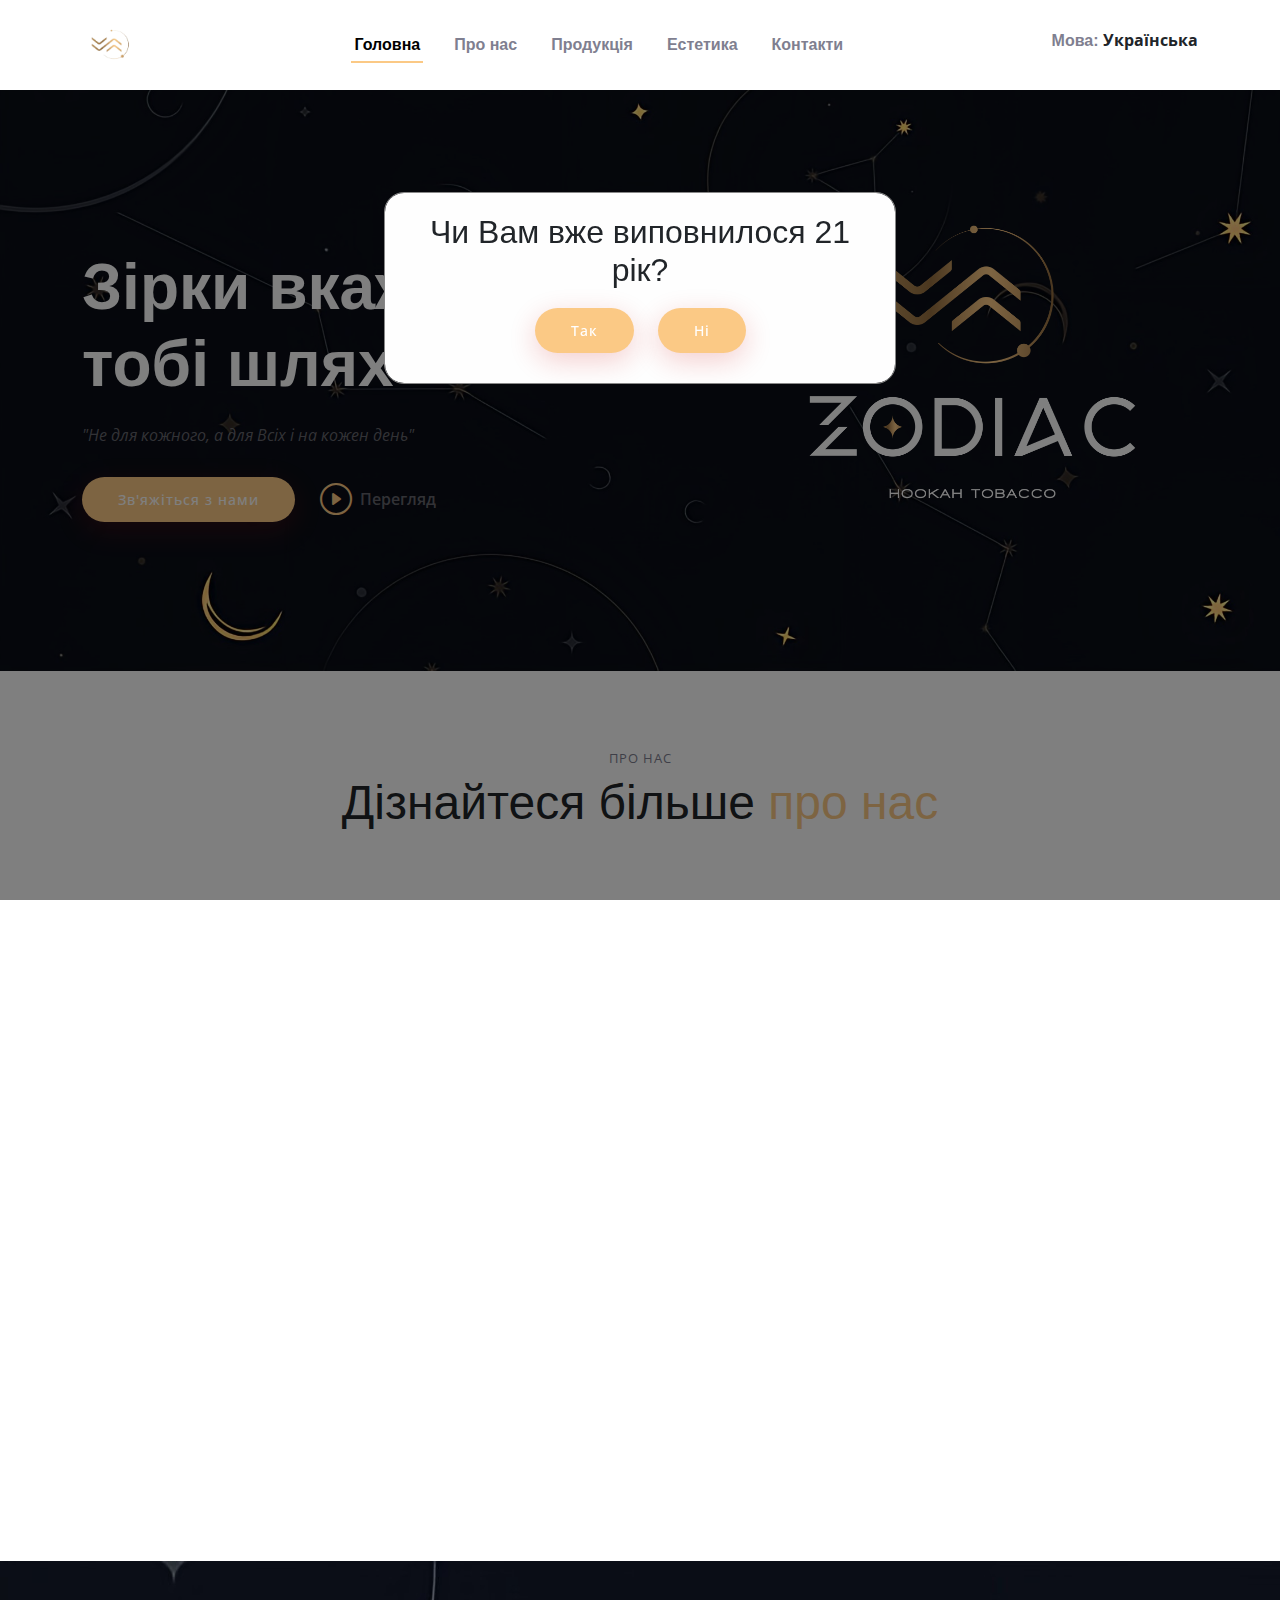
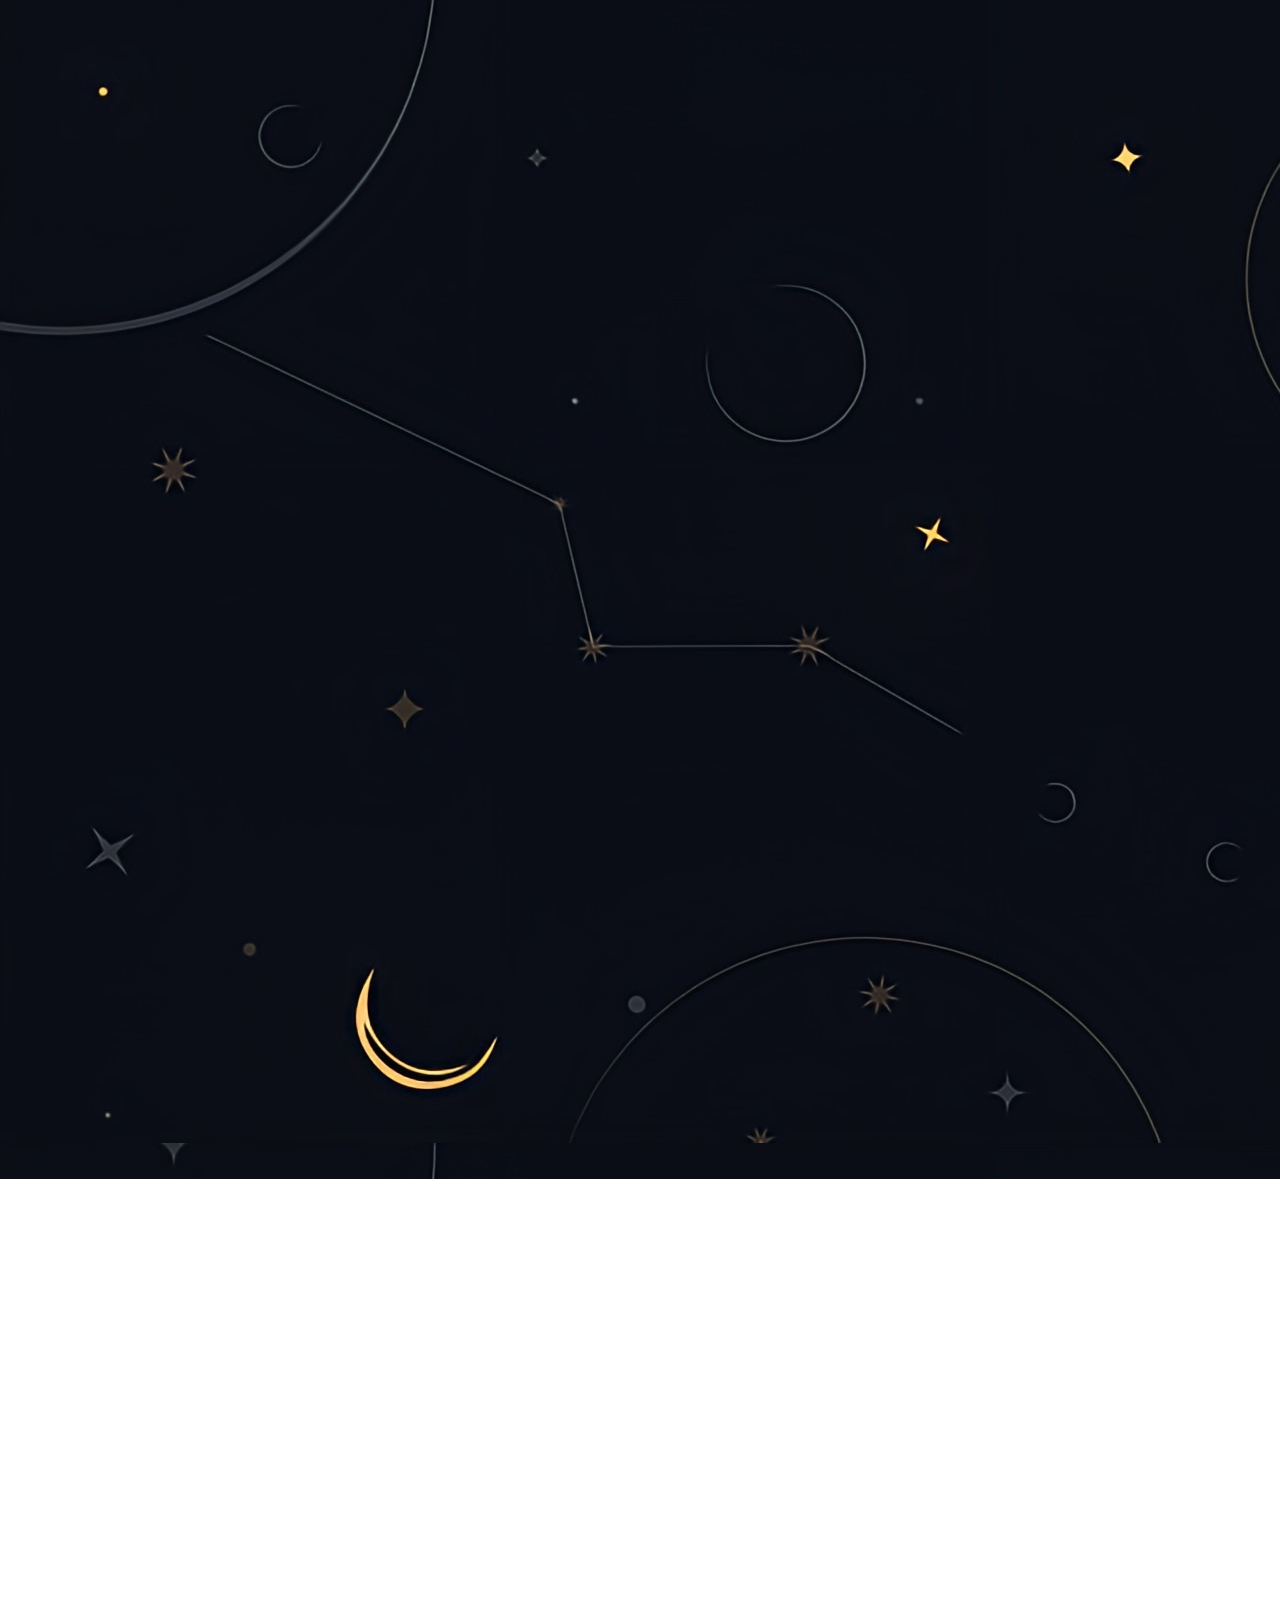
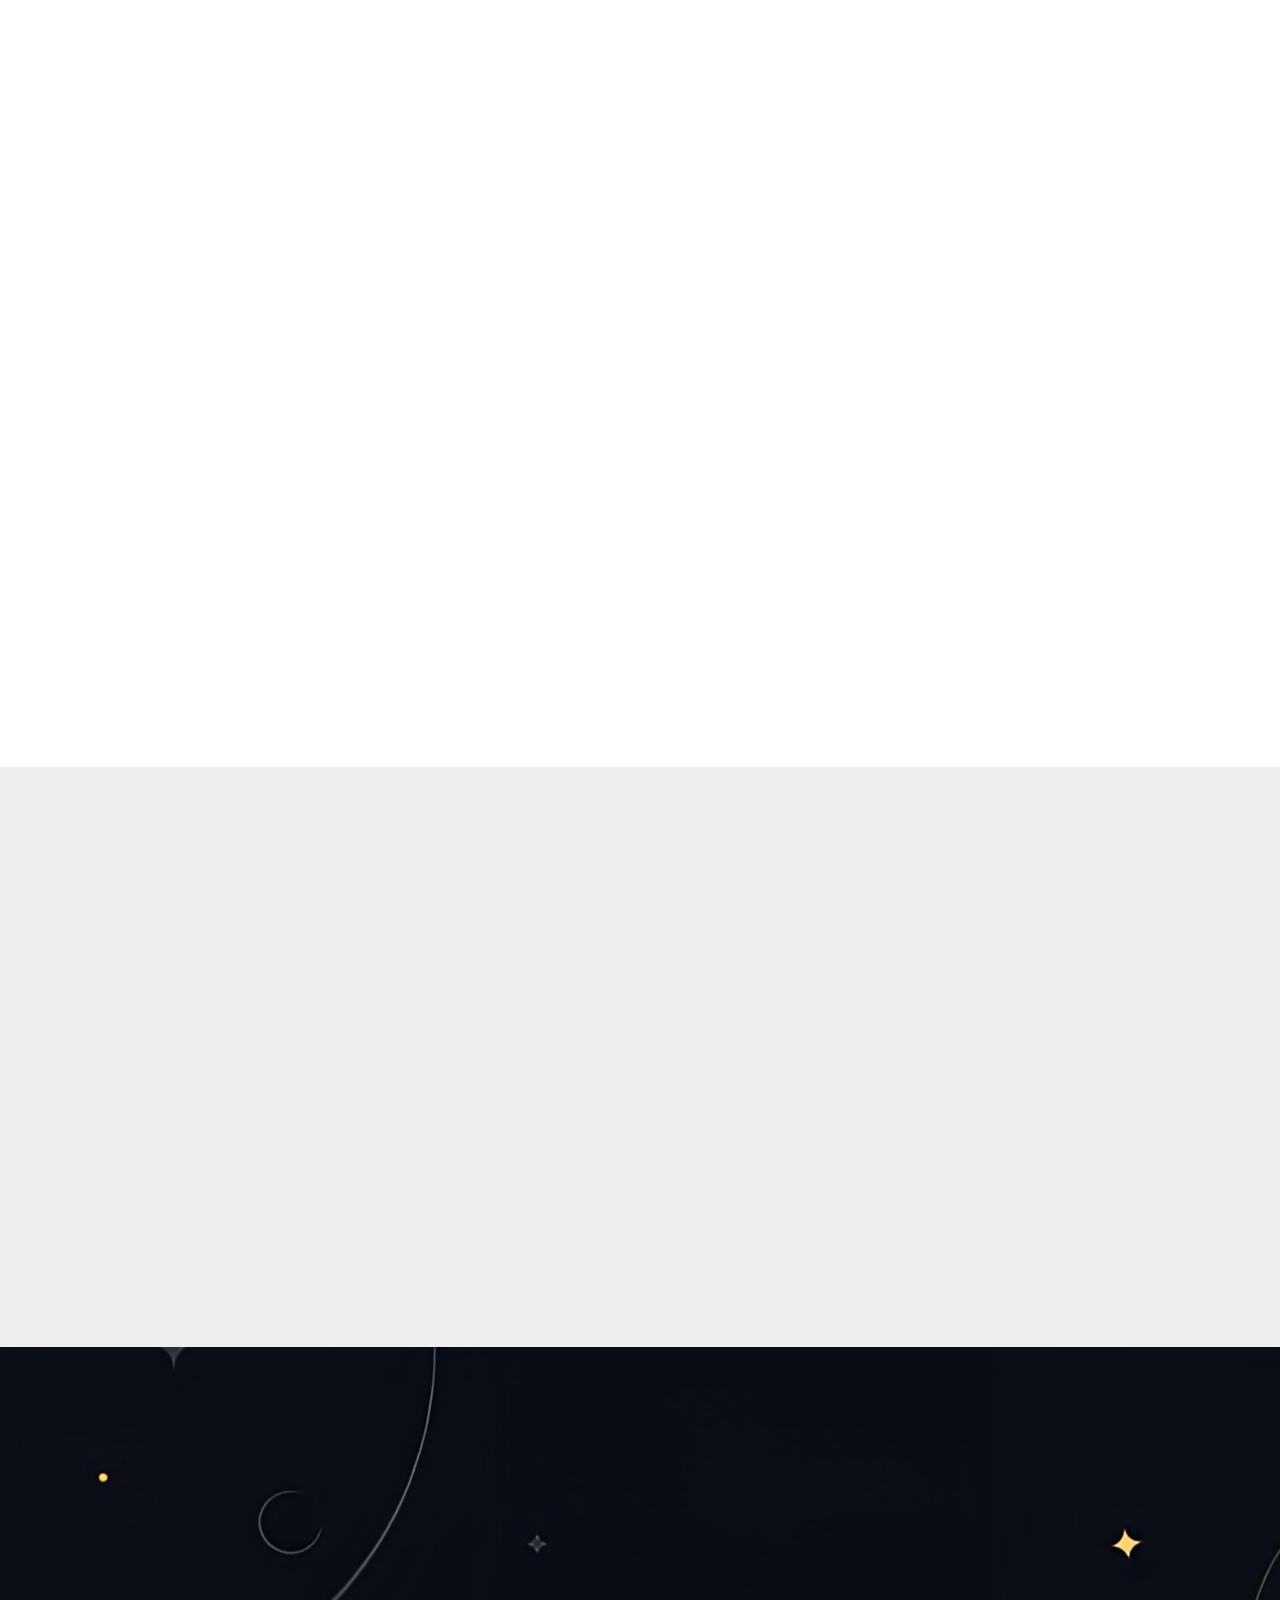
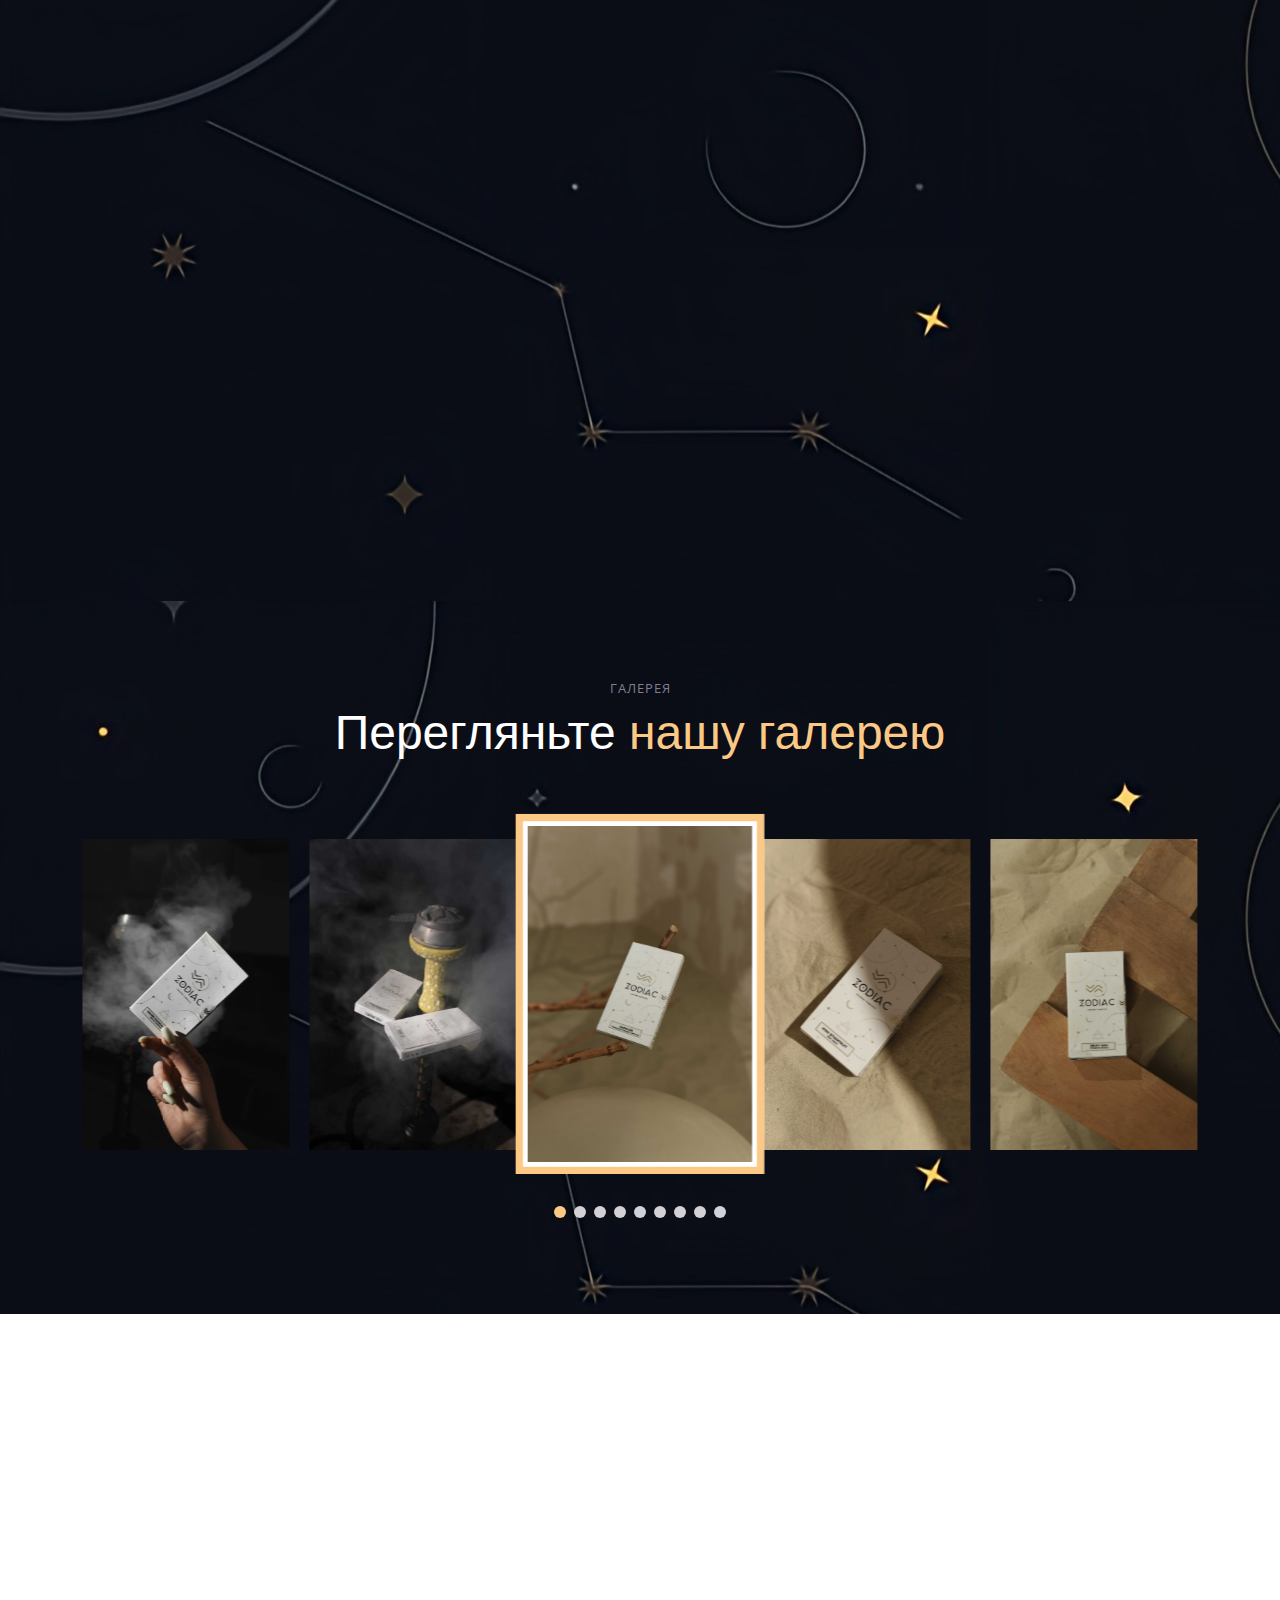
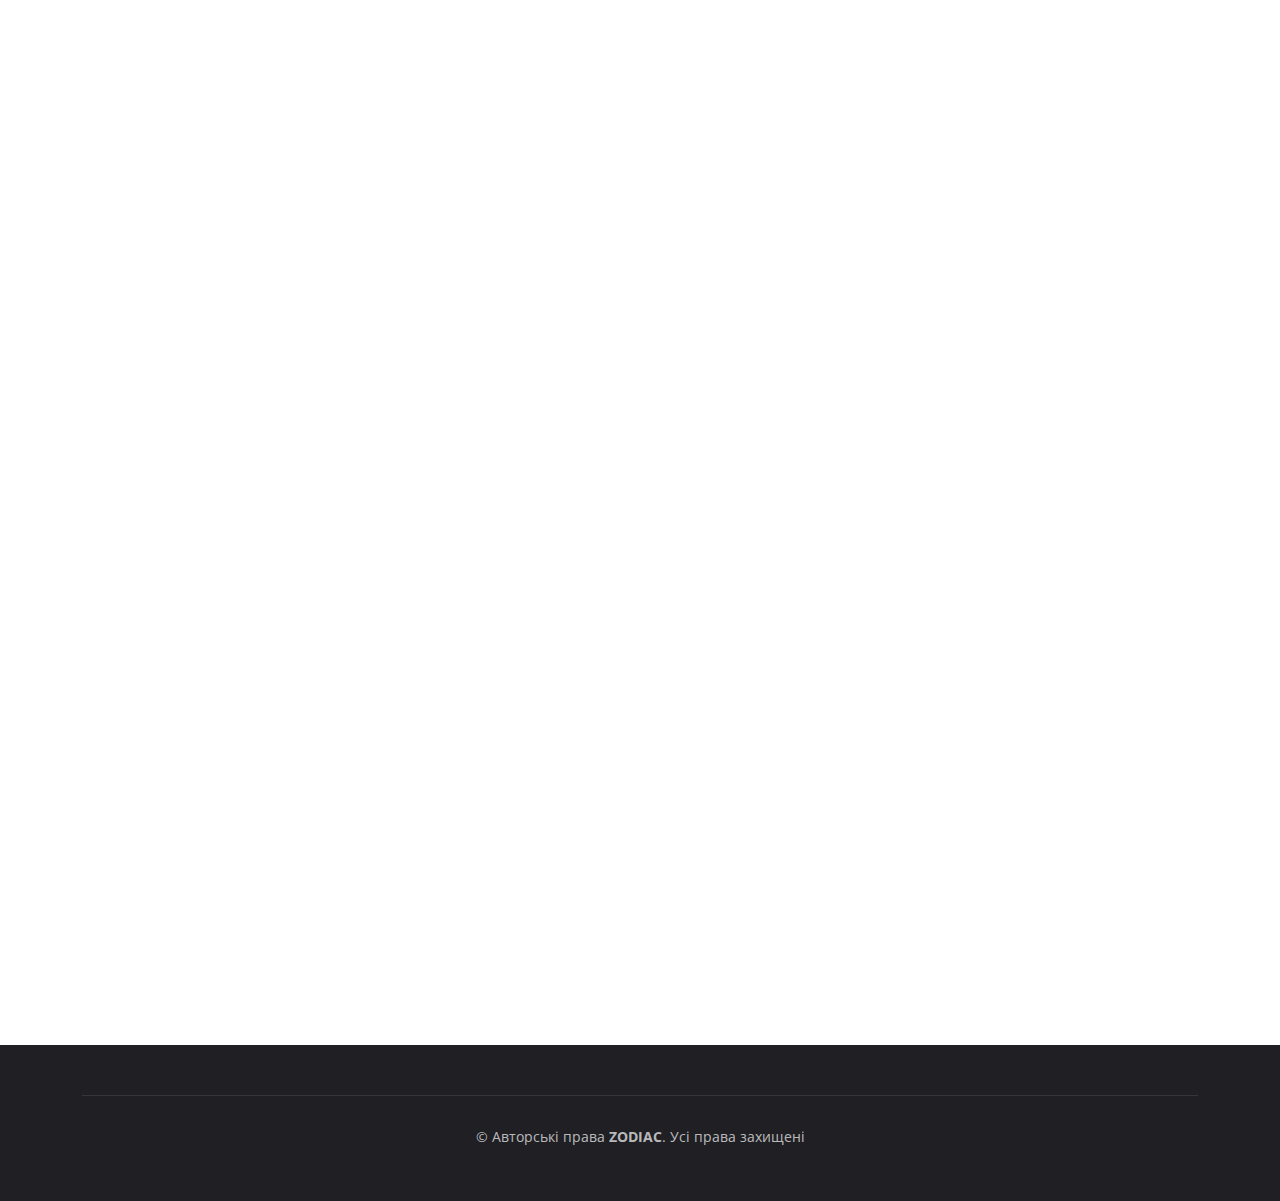
<file: index.html>
<!DOCTYPE html>
<html lang="uk">

<head>
  <meta charset="utf-8">
  <meta content="width=device-width, initial-scale=1.0" name="viewport">

  <title>ZODIAC</title>
  <meta content="" name="description">
  <meta content="" name="keywords">

  <!-- Favicons -->
  <link href="assets/img/logo.png" rel="icon">
  <link href="assets/img/logo.png" rel="apple-touch-icon">

  <!-- Google Fonts -->
  <link rel="preconnect" href="https://fonts.googleapis.com">
  <link rel="preconnect" href="https://fonts.gstatic.com" crossorigin>
  <link href="https://fonts.googleapis.com/css2?family=Open+Sans:ital,wght@0,300;0,400;0,500;0,600;0,700;1,300;1,400;1,600;1,700&family=Amatic+SC:ital,wght@0,300;0,400;0,500;0,600;0,700;1,300;1,400;1,500;1,600;1,700&family=Inter:ital,wght@0,300;0,400;0,500;0,600;0,700;1,300;1,400;1,500;1,600;1,700&display=swap" rel="stylesheet">

  <!-- Vendor CSS Files -->
  <link href="assets/vendor/bootstrap/css/bootstrap.min.css" rel="stylesheet">
  <link href="assets/vendor/bootstrap-icons/bootstrap-icons.css" rel="stylesheet">
  <link href="assets/vendor/aos/aos.css" rel="stylesheet">
  <link href="assets/vendor/glightbox/css/glightbox.min.css" rel="stylesheet">
  <link href="assets/vendor/swiper/swiper-bundle.min.css" rel="stylesheet">

  <!-- Template Main CSS File -->
  <link href="assets/css/main.css" rel="stylesheet">

  <!-- =======================================================
  * Template Name: Yummy
  * Updated: Jan 30 2024 with Bootstrap v5.3.2
  * Template URL: https://bootstrapmade.com/yummy-bootstrap-restaurant-website-template/
  * Author: BootstrapMade.com
  * License: https://bootstrapmade.com/license/
  ======================================================== -->
</head>

<body>

  <div data-aos="fade-up" data-aos-delay="50" id="ageVerificationModal" class="modal">
    <div class="modal-content">
        <h2>Чи Вам вже виповнилося 21 рік?</h2>
        <div class="button-container">
            <button id="confirmAgeBtn">Так</button>
            <button id="rejectAgeBtn">Ні</button>
        </div>
        <h1 id="accessBlockedMessage" style="display: none; color: red;">Ви ще не досягли потрібного віку для перегляду цього сайту.</h1>
    </div>
  </div>

  <!-- Поп-ап вікно для авторизації -->
<div data-aos="fade-up" data-aos-delay="50" id="overlay" class="modal">
  <div id="login-box">
    <h2>Авторизація</h2>
    <input type="text" id="username" placeholder="Логін"><br><br>
    <input type="password" id="password" placeholder="Пароль"><br><br>
    <button id="confirmAgeBtn" style="display: block; margin: 0 auto; text-align: center;"  onclick="authenticate()">Увійти</button>
  </div>
</div>

  <!-- ======= Header ======= -->
  <header id="header" class="header fixed-top d-flex align-items-center">
    <div class="container d-flex align-items-center justify-content-between">

      <a href="index.html" class="logo d-flex align-items-center me-auto me-lg-0">
        <!-- Uncomment the line below if you also wish to use an image logo -->
        <!-- <img src="assets/img/logo.png" alt=""> -->
        <img src="assets/img/logo.png">
      </a>

      <nav id="navbar" class="navbar">
        <ul>
            <li><a href="#hero">Головна</a></li>
            <li><a href="#about">Про нас</a></li>
            <li><a href="#menu">Продукція</a></li>
            <li><a href="#chefs">Естетика</a></li>
            <li><a href="#contact">Контакти</a></li>
        </ul>
    </nav><!-- .navbar -->
    
    <div class="nav-wrapper">
      <div class="sl-nav">
        <span>Мова: </span>
        <ul>
          <li><b>Українська</b> <i class="fa fa-angle-down" aria-hidden="true"></i>
            <div class="triangle"></div>
            <ul>
              <li><i class="sl-flag flag-ua"><div id="ukraine"></div></i> <span class="active">Українська</span></li>
              <li><a href="usa.html"><i class="sl-flag flag-usa"><div id="ukraine"></div></i> <span>Англійська</span></a></li>
              <li><a href="german.html"><i class="sl-flag flag-de"><div id="ukraine"></div></i> <span>Німецька</span></a></li>
              <li><a href="spain.html"><i class="sl-flag flag-esp"><div id="ukraine"></div></i> <span>Іспанська</span></a></li>
              <li><a href="poland.html"><i class="sl-flag flag-pl"><div id="ukraine"></div></i> <span>Польска</span></a></li>
            </ul>
          </li>
        </ul>
      </div>
    </div>

    <i class="mobile-nav-toggle mobile-nav-show bi bi-list"></i>
    <i class="mobile-nav-toggle mobile-nav-hide d-none bi bi-x"></i>

    </div>
  </header><!-- End Header -->

  <!-- ======= Hero Section ======= -->
  <section id="hero" class="hero d-flex align-items-center section-bg"style="background-image: url('assets/img/back.jpg');">
    <div class="container">
      <div class="row justify-content-between gy-5">
        <div class="col-lg-5 order-2 order-lg-1 d-flex flex-column justify-content-center align-items-center align-items-lg-start text-center text-lg-start">
          <h2 id="hero1" data-aos="fade-up" style="color: white;">Зірки вкажуть тобі шлях**</h2>
          <p id="hero2" data-aos="fade-up" data-aos-delay="100" style="color: rgba(126, 126, 133, 0.8);"><i>"Не для кожного, а для Всіх і на кожен день"</i></p>
          <div class="d-flex" data-aos="fade-up" data-aos-delay="200">
            <a href="#contact" class="btn-book-a-table">Зв'яжіться з нами</a>
            <a href="assets/img/about-12.png" class="glightbox btn-watch-video d-flex align-items-center"><i class="bi bi-play-circle"></i><span style="color: rgba(126, 126, 133, 0.8);">Перегляд</span></a>
          </div>
        </div>
        <div class="col-lg-5 order-1 order-lg-2 text-center text-lg-start">
          <img src="assets/img/hero-img.png" class="img-fluid" alt="" data-aos="zoom-out" data-aos-delay="300">
        </div>
      </div>
    </div>
  </section><!-- End Hero Section -->

  <main id="main">

    <!-- ======= About Section ======= -->
    <section id="about" class="about">
      <div class="container" data-aos="fade-up">

        <div class="section-header">
          <h2>Про нас</h2>
          <p id="aboutHeader">Дізнайтеся більше <span>про нас</span></p>
        </div>

        <div class="row gy-4">
          <div class="col-lg-6 position-relative">
            <img src="assets/img/about-12.png" class="img-fluid" alt="" data-aos="zoom-out" data-aos-delay="300">
          </div>
          <div class="col-lg-6 d-flex align-items-end" data-aos="fade-up" data-aos-delay="300">
            <div class="content ps-0 ps-lg-5">
              <p id="about1">
                <b>ZODIAC</b> - це український бренд преміального тютюну для кальяну, зроблений на основі натуральних природніх та високоякісних інгридієгтів.
		            Основні принципи компанії:
              </p>
              <ul>
                <li><i class="bi bi-check2-all"></i> Якість</li>
                <li><i class="bi bi-check2-all"></i> Натуральність</li>
                <li><i class="bi bi-check2-all"></i> Багатогранність</li>
              </ul>
              <p id="about2">
                <b>ZODIAC</b> - це не просто суміш для куріння кальяну - а цілий світ і те що поза межами стратосфери в глибокому  космосі, Це те на що Вам вказують зірки у вечірньому небі, це щось невимовно знайоме, але і водночас нове та по езотеричному загадкове…це те, що для Вас відкриє зовсім нові емоції та задовільнить всі Ваші бажання.
              </p>
              <div class="position-relative mt-4">
                <img src="assets/img/about-2.png" class="img-fluid" alt="">
              </div>
            </div>
          </div>
        </div>

      </div>
    </section><!-- End About Section -->

    <!-- ======= Why Us Section ======= -->
    <section id="why-us" class="why-us section-bg" style="background-image: url('assets/img/back.jpg');">
      <div class="container" data-aos="fade-up">

        <div class="row gy-4">

          <div class="col-lg-4" data-aos="fade-up" data-aos-delay="100">
            <div class="why-box">
              <h3 id="whyUs1">Чому потрібно обрати <b>ZODIAC</b>?</h3>
              <p id="whyUs2" style="text-align: justify;">
                <b>ZODIAC</b> - це преміальний український тютюн, на який ми всі давно заслуговуємо, це унікальний бренд який зроблений професіоналами для професіоналів та любителів просто вдома забити смачненьку чашечку, та посидіти з друзями за розмовою. Команда <b>ZODIAC</b> TOBACCO - це люди з досвідом у кальянній індустрії, більше 10 років тому і сам продукт був у розробці більше 3-х років,та скурпульозно доводився до фінального, максимально якісного результату.
                <b>ZODIAC</b> - це те, що нам всім давно знайоме, та підсвідомо рідне, це щось космічне та незвичне, але надзвичайно смачне. Як і в гороскопі, тут кожен знайде щось для себе…

              </p>
            </div>
          </div><!-- End Why Box -->

          <div class="col-lg-8 d-flex align-items-center">
            <div class="row gy-4">

              <div class="col-xl-4 shadowed" data-aos="fade-up" data-aos-delay="200">
                <div class="icon-box d-flex flex-column justify-content-center align-items-center">
                  <img src="assets/img/logo-i.png" alt="Your Alt Text">
                  <h4 id="whyUs3">Місія</h4>
                  <p id="whyUs4" style="text-align: justify;">
                    Створити для людей бренд нового формату, користуючись яким вони можуть: 
                    Легко, доступно та, головне, комфортно обрати для себе бажані мікси та неповторні смаки чи комфортну в майбутньому лінійку міцності в себе в місті чи улюбленому магазині тютюну, чи на сайті у якому звикли робити покупки
                    Постійний супровід та підтримка від кваліфікованих спеціалістів протягом всієї співпраці з закладами чи магазинами. Отримати безпосередній досвід у роботі з нашим брендом. Підвищити свої знання з міксологіі та індустрії загалом.
                  </p>
                </div>
              </div><!-- End Icon Box -->

              <div class="col-xl-4" data-aos="fade-up" data-aos-delay="300">
                <div class="icon-box d-flex flex-column justify-content-center align-items-center">
                  <img src="assets/img/logo-i.png" alt="Your Alt Text">
                  <h4 id="whyUs5">Мотивація</h4>
                  <p id="whyUs6" style="text-align: justify;">
                    Ми у компанії <b>ZODIAC</b> віримо,що якісний продукт, сервіс найвищого рівня та цілий вир нових відчуттів, емоцій та позитиву, який ви вдихнете з неповторними ароматами нашої смакової палітри, зроблять людей щасливими та задоволеними.
                    Саме це і формує нашу мотивацію та віддзеркалюється на нашій репутації.                    
                  </p>
                </div>
              </div><!-- End Icon Box -->

              <div class="col-xl-4" data-aos="fade-up" data-aos-delay="400">
                <div class="icon-box d-flex flex-column justify-content-center align-items-center">
                  <img src="assets/img/logo-i.png" alt="Your Alt Text">
                  <h4 id="whyUs7">Філософія</h4>
                  <p id="whyUs8" style="text-align: justify;">
                    Сучасний світ має настільки великі та безвимірні можливості в кальянній сфері, так що буває важко зробити для себе будь який важливий вибір.
                    Ми зібрали та проаналізували найактуальніші аромати і продукти, підібрали кваліфікованих спеціалістів з метою економії твого часу та якісного його провадження за ароматною чашечкою кальяну з твоїм улюбленим тютюном ароматом та міцністю.
                    Здобувши бажаний результат, отримавши саме це що тобі потрібно для здійснення твоєї мрії та піднявши свої враження та навички - ми тільки покращуємо цей індустрію та будуємо світле майбутнє, адже щоб змінити цей світ на краще,потрібно почати в першу чергу з себе.
                  </p>
                </div>
              </div><!-- End Icon Box -->

            </div>
          </div>

        </div>

      </div>
    </section><!-- End Why Us Section -->

    <!-- ======= Menu Section ======= -->
    <section id="menu" class="menu">
      <div class="container" data-aos="fade-up">

        <div class="section-header">
          <h2>Продукція</h2>
          <p id="menuHeader">Перегляньте наші <span>продукти</span></p>
        </div>

        <ul class="nav nav-tabs d-flex justify-content-center" data-aos="fade-up" data-aos-delay="200">

          <li class="nav-item">
            <a class="nav-link active show" data-bs-toggle="tab" data-bs-target="#menu-starters">
              <h4 id="menuHeader1">Легка лінійка</h4>
            </a>
          </li><!-- End tab nav item -->

        </ul>

        <div class="tab-content" data-aos="fade-up" data-aos-delay="300">

          <div class="tab-pane fade active show" id="menu-starters">

            <div class="tab-header text-center">
              <p id="menuHeader2">Продукти</p>
              <h3 id="menuHeader2">Легка лінійка</h3>
            </div>

            <div class="slides-2 swiper">
              <div class="swiper-wrapper">
                <div class="swiper-slide">
                  <div class="row gy-5">
                    <div class="col-lg-4 menu-item">
                      <a href="assets/img/menu/баунті.jpg" class="glightbox"><img loading="lazy" src="assets/img/menu/баунті.jpg" class="menu-img img-fluid" alt=""></a>
                      <h4 id="productName1">Баунті</h4>
                      <p id="product1" class="ingredients">
                        Баунті
                      </p>
                    </div>
      
                    <div class="col-lg-4 menu-item">
                      <a href="assets/img/menu/бузина.jpg" class="glightbox"><img loading="lazy" src="assets/img/menu/бузина.jpg" class="menu-img img-fluid" alt=""></a>
                      <h4 id="productName2">Бузина</h4>
                      <p id="product2" class="ingredients">
                        Бузина
                      </p>
                    </div><!-- Menu Item -->
      
                    <div class="col-lg-4 menu-item">
                      <a href="assets/img/menu/вафлі.jpg" class="glightbox"><img loading="lazy" src="assets/img/menu/вафлі.jpg" class="menu-img img-fluid" alt=""></a>
                      <h4 id="productName3">Бельгійські вафлі</h4>
                      <p id="product3" class="ingredients">
                        Бельгійські вафлі
                      </p>
                    </div><!-- Menu Item -->
      
                    <div class="col-lg-4 menu-item">
                      <a href="assets/img/menu/виноград.jpg" class="glightbox"><img loading="lazy" src="assets/img/menu/виноград.jpg" class="menu-img img-fluid" alt=""></a>
                      <h4 id="productName4">Виноград</h4>
                      <p id="product4" class="ingredients">
                        Виноградний сік
                      </p>
                    </div><!-- Menu Item -->
      
                    <div class="col-lg-4 menu-item">
                      <a href="assets/img/menu/вишня.jpg" class="glightbox"><img loading="lazy" src="assets/img/menu/вишня.jpg" class="menu-img img-fluid" alt=""></a>
                      <h4 id="productName5">Червона вишня</h4>
                      <p id="product5" class="ingredients">
                        Червона вишня
                      </p>
                    </div><!-- Menu Item -->
      
                   <div class="col-lg-4 menu-item">
                      <a href="assets/img/menu/грейпфрут.jpg" class="glightbox"><img loading="lazy" src="assets/img/menu/грейпфрут.jpg" class="menu-img img-fluid" alt=""></a>
                      <h4 id="productName6">Кривавий апельсин</h4>
                      <p id="product6" class="ingredients">
                        Кривавий апельсин
                      </p>
                    </div><!-- Menu Item -->
                  </div>
                </div>

                <div class="swiper-slide">
                  <div class="row gy-5">
                    <div class="col-lg-4 menu-item">
                      <a href="assets/img/menu/груша.jpg" class="glightbox"><img loading="lazy" src="assets/img/menu/груша.jpg" class="menu-img img-fluid" alt=""></a>
                      <h4 id="productName7">Груша</h4>
                      <p id="product7" class="ingredients">
                        Грушевий лимонад
                      </p>
                    </div><!-- Menu Item -->
      
                    <div class="col-lg-4 menu-item">
                      <a href="assets/img/menu/екзотік.jpg" class="glightbox"><img loading="lazy" src="assets/img/menu/екзотік.jpg" class="menu-img img-fluid" alt=""></a>
                      <h4 id="productName8">Екзотик</h4>
                      <p id="product8" class="ingredients">
                        Екзотик
                      </p>
                    </div><!-- Menu Item -->
      
                    <div class="col-lg-4 menu-item">
                      <a href="assets/img/menu/енергетик.jpg" class="glightbox"><img loading="lazy" src="assets/img/menu/енергетик.jpg" class="menu-img img-fluid" alt=""></a>
                      <h4 id="productName9">Синя енергія</h4>
                      <p id="product9" class="ingredients">
                        Напій із енергетичного барбарису
                      </p>
                    </div><!-- Menu Item -->
      
                    <div class="col-lg-4 menu-item">
                      <a href="assets/img/menu/зелений чай.jpg" class="glightbox"><img loading="lazy" src="assets/img/menu/зелений чай.jpg" class="menu-img img-fluid" alt=""></a>
                      <h4 id="productName10">Зелений чай</h4>
                      <p id="product10" class="ingredients">
                        Зелений чай
                      </p>
                    </div><!-- Menu Item -->
      
                    <div class="col-lg-4 menu-item">
                      <a href="assets/img/menu/ківі.jpg" class="glightbox"><img loading="lazy" src="assets/img/menu/ківі.jpg" class="menu-img img-fluid" alt=""></a>
                      <h4 id="productName11">Ківі</h4>
                      <p id="product11" class="ingredients">
                        Кислий ківі
                      </p>
                    </div><!-- Menu Item -->
      
                   <div class="col-lg-4 menu-item">
                      <a href="assets/img/menu/кукурудза.jpg" class="glightbox"><img loading="lazy" src="assets/img/menu/кукурудза.jpg" class="menu-img img-fluid" alt=""></a>
                      <h4 id="productName12">Кукурудзяна зірка</h4>
                      <p id="product12" class="ingredients">
                        Кремова кукурудза
                      </p>
                    </div><!-- Menu Item -->
                  </div>
                </div>

                <div class="swiper-slide">
                  <div class="row gy-5">
                    <div class="col-lg-4 menu-item">
                      <a href="assets/img/menu/лайм.jpg" class="glightbox"><img loading="lazy" src="assets/img/menu/лайм.jpg" class="menu-img img-fluid" alt=""></a>
                      <h4 id="productName13">Лимонний газований напій</h4>
                      <p id="product13" class="ingredients">
                        Лимонний газований напій
                      </p>
                    </div><!-- Menu Item -->
      
                    <div class="col-lg-4 menu-item">
                      <a href="assets/img/menu/лимон.jpg" class="glightbox"><img loading="lazy" src="assets/img/menu/лимон.jpg" class="menu-img img-fluid" alt=""></a>
                      <h4 id="productName14">Лимонна зірка</h4>
                      <p id="product14" class="ingredients">
                        Лимонна зірка
                      </p>
                    </div><!-- Menu Item -->
      
                    <div class="col-lg-4 menu-item">
                      <a href="assets/img/menu/малина.jpg" class="glightbox"><img loading="lazy" src="assets/img/menu/малина.jpg" class="menu-img img-fluid" alt=""></a>
                      <h4 id="productName15">Малинова троянда</h4>
                      <p id="product15" class="ingredients">
                        Малиново-рожевий лимонад
                      </p>
                    </div><!-- Menu Item -->
      
                    <div class="col-lg-4 menu-item">
                      <a href="assets/img/menu/манго.jpg" class="glightbox"><img loading="lazy" src="assets/img/menu/манго.jpg" class="menu-img img-fluid" alt=""></a>
                      <h4 id="productName16">Манго з маракуєю</h4>
                      <p id="product16" class="ingredients">
                        Манго з маракуєю
                      </p>
                    </div><!-- Menu Item -->
      
                    <div class="col-lg-4 menu-item">
                      <a href="assets/img/menu/мілкі вей.jpg" class="glightbox"><img loading="lazy" src="assets/img/menu/мілкі вей.jpg" class="menu-img img-fluid" alt=""></a>
                      <h4 id="productName17">Молочний шлях</h4>
                      <p id="product17" class="ingredients">
                        Згущене молоко
                      </p>
                    </div><!-- Menu Item -->
      
                   <div class="col-lg-4 menu-item">
                      <a href="assets/img/menu/тропічне печиво.jpg" class="glightbox"><img loading="lazy" src="assets/img/menu/тропічне печиво.jpg" class="menu-img img-fluid" alt=""></a>
                      <h4 id="productName18">Тропічне печиво</h4>
                      <p id="product18" class="ingredients">
                        Тропічне печиво
                      </p>
                    </div><!-- Menu Item -->
                  </div>
                </div>

                <div class="swiper-slide">
                  <div class="row gy-5">
                    <div class="col-lg-4 menu-item">
                      <a href="assets/img/menu/турбо.jpg" class="glightbox"><img loading="lazy" src="assets/img/menu/турбо.jpg" class="menu-img img-fluid" alt=""></a>
                      <h4 id="productName19">Турбо</h4>
                      <p id="product19" class="ingredients">
                        Жуйка з кавуном та динею
                      </p>
                    </div><!-- Menu Item -->
      
                    <div class="col-lg-4 menu-item">
                      <a href="assets/img/menu/цитрусові.jpg" class="glightbox"><img loading="lazy" src="assets/img/menu/цитрусові.jpg" class="menu-img img-fluid" alt=""></a>
                      <h4 id="productName20">Кислий цитрус</h4>
                      <p id="product20" class="ingredients">
                        Кислий цитрус
                      </p>
                    </div><!-- Menu Item -->
      
                    <div class="col-lg-4 menu-item">
                      <a href="assets/img/menu/тропічне смузі.jpg" class="glightbox"><img loading="lazy" src="assets/img/menu/тропічне смузі.jpg" class="menu-img img-fluid" alt=""></a>
                      <h4 id="productName21">Тропічний смузі</h4>
                      <p id="product21" class="ingredients">
                        Тропічний смузі
                      </p>
                    </div><!-- Menu Item -->
      
                    <div class="col-lg-4 menu-item">
                      <a href="assets/img/menu/чорний чай.jpg" class="glightbox"><img loading="lazy" src="assets/img/menu/чорний чай.jpg" class="menu-img img-fluid" alt=""></a>
                      <h4 id="productName22">Ерл Грей</h4>
                      <p id="product22" class="ingredients">
                        Ерл Грей
                      </p>
                    </div><!-- Menu Item -->
      
                    <div class="col-lg-4 menu-item">
                      <a href="assets/img/menu/ягоди.jpg" class="glightbox"><img loading="lazy" src="assets/img/menu/ягоди.jpg" class="menu-img img-fluid" alt=""></a>
                      <h4 id="productName23">Кислі ягоди</h4>
                      <p id="product23" class="ingredients">
                        Кислі ягоди
                      </p>
                    </div><!-- Menu Item -->
                  </div>
                </div>

              </div>
              <div class="swiper-pagination"></div>
            </div>

          </div><!-- End Starter Menu Content -->

        </div>

      </div>
    </section><!-- End Menu Section -->

    <!-- ======= Testimonials Section ======= -->
    <section id="testimonials" class="testimonials section-bg">
      <div class="container" data-aos="fade-up">

        <div class="section-header">
          <h2>Відгуки</h2>
          <p id="testimonialsHeader">Що наші споживачі <span>говорять про нас</span></p>
        </div>

        <div class="slides-1 swiper" data-aos="fade-up" data-aos-delay="100">
          <div class="swiper-wrapper">

            <div class="swiper-slide">
              <div class="testimonial-item">
                <div class="row gy-4 justify-content-center">
                  <div class="col-lg-6">
                    <div class="testimonial-content">
                      <p id="testimonialsHeader1">
                        <i class="bi bi-quote quote-icon-left"></i>
                        Абсолютно люблю багаті смаки цього тютюну для кальяну! Він гладкий, ароматний, і надає задоволення від куріння. Незалежно від того, чи насолоджуюся я сесією самостійно чи з друзями, він завжди залишає враження. Дуже рекомендую!
                        <i class="bi bi-quote quote-icon-right"></i>
                      </p>
                      <h3 id="testimonialsHeader2">Saul Goodman</h3>
                      <div class="stars">
                        <i class="bi bi-star-fill"></i><i class="bi bi-star-fill"></i><i class="bi bi-star-fill"></i><i class="bi bi-star-fill"></i><i class="bi bi-star-fill"></i>
                      </div>
                    </div>
                  </div>
                  <div class="col-lg-2 text-center">
                    <img src="assets/img/testimonials/testimonials-1.jpg" class="img-fluid testimonial-img" alt="">
                  </div>
                </div>
              </div>
            </div><!-- End testimonial item -->

            <div class="swiper-slide">
              <div class="testimonial-item">
                <div class="row gy-4 justify-content-center">
                  <div class="col-lg-6">
                    <div class="testimonial-content">
                      <p id="testimonialsHeader3">
                        <i class="bi bi-quote quote-icon-left"></i>
                        Нема ніяких сумнівів, цей тютюн для кальяну - преміальний продукт! Смаки виразні та автентичні, він горить рівномірно, забезпечуючи тривалу сесію. Я пробував багато брендів, але цей виділяється своєю якістю та стабільністю. Обов'язковий елемент асортименту для будь-якого любителя кальяну!
                        <i class="bi bi-quote quote-icon-right"></i>
                      </p>
                      <h3 id="testimonialsHeader4">Sara Wilsson</h3>
                      <div class="stars">
                        <i class="bi bi-star-fill"></i><i class="bi bi-star-fill"></i><i class="bi bi-star-fill"></i><i class="bi bi-star-fill"></i><i class="bi bi-star-fill"></i>
                      </div>
                    </div>
                  </div>
                  <div class="col-lg-2 text-center">
                    <img src="assets/img/testimonials/testimonials-2.jpg" class="img-fluid testimonial-img" alt="">
                  </div>
                </div>
              </div>
            </div><!-- End testimonial item -->

          </div>
          <div class="swiper-pagination"></div>
        </div>

      </div>
    </section><!-- End Testimonials Section -->

    <!-- ======= Chefs Section ======= -->
    <section id="chefs" class="chefs section-bg" style="background-image: url('assets/img/back.jpg');">
      <div class="container" data-aos="fade-up">

        <div class="section-header">
          <p id="chefsHeader" style="color: white;">Естетика</p>
        </div>

        <div class="row gy-4">

          <div class="col-lg-4 col-md-6 d-flex align-items-stretch" data-aos="fade-up" data-aos-delay="100">
            <div class="chef-member">
              <div class="member-img">
                <img src="assets/img/chefs/chefs-1.jpg" class="img-fluid" alt="">
                <div class="social">
                  <a href=""><i class="bi bi-twitter"></i></a>
                  <a href=""><i class="bi bi-facebook"></i></a>
                  <a href=""><i class="bi bi-instagram"></i></a>
                  <a href=""><i class="bi bi-linkedin"></i></a>
                </div>
              </div>
              <div class="member-info">
                <h4 id="chefsHeader1">Якість</h4>
              </div>
            </div>
          </div><!-- End Chefs Member -->

          <div class="col-lg-4 col-md-6 d-flex align-items-stretch" data-aos="fade-up" data-aos-delay="200">
            <div class="chef-member">
              <div class="member-img">
                <img src="assets/img/chefs/chefs-3.jpg" class="img-fluid" alt="">
                <div class="social">
                  <a href=""><i class="bi bi-twitter"></i></a>
                  <a href=""><i class="bi bi-facebook"></i></a>
                  <a href=""><i class="bi bi-instagram"></i></a>
                  <a href=""><i class="bi bi-linkedin"></i></a>
                </div>
              </div>
              <div class="member-info">
                <h4 id="chefsHeader2">Натуральність</h4>
              </div>
            </div>
          </div><!-- End Chefs Member -->

          <div class="col-lg-4 col-md-6 d-flex align-items-stretch" data-aos="fade-up" data-aos-delay="300">
            <div class="chef-member">
              <div class="member-img">
                <img src="assets/img/chefs/chefs-2.jpg" class="img-fluid" alt="">
                <div class="social">
                  <a href=""><i class="bi bi-twitter"></i></a>
                  <a href=""><i class="bi bi-facebook"></i></a>
                  <a href=""><i class="bi bi-instagram"></i></a>
                  <a href=""><i class="bi bi-linkedin"></i></a>
                </div>
              </div>
              <div class="member-info">
                <h4 id="chefsHeader3">Багатогранність</h4>
              </div>
            </div>
          </div><!-- End Chefs Member -->

        </div>

      </div>
    </section><!-- End Chefs Section -->

    <!-- ======= Gallery Section ======= -->
    <section id="gallery" class="gallery section-bg" style="background-image: url('assets/img/back.jpg');">
      <div class="container">

        <div class="section-header">
          <h2>Галерея</h2>
          <p id="galleryHeader" style="color: white;">Перегляньте <span>нашу галерею</span></p>
        </div>

        <div class="gallery-slider swiper">
          <div class="swiper-wrapper align-items-center">
            <div class="swiper-slide"><a class="glightbox" data-gallery="images-gallery" href="assets/img/gallery/gallery-1.jpg"><img src="assets/img/gallery/gallery-1.jpg" class="img-fluid" alt=""></a></div>
            <div class="swiper-slide"><a class="glightbox" data-gallery="images-gallery" href="assets/img/gallery/gallery-2.jpg"><img src="assets/img/gallery/gallery-2.jpg" class="img-fluid" alt=""></a></div>
            <div class="swiper-slide"><a class="glightbox" data-gallery="images-gallery" href="assets/img/gallery/gallery-3.jpg"><img src="assets/img/gallery/gallery-3.jpg" class="img-fluid" alt=""></a></div>
            <div class="swiper-slide"><a class="glightbox" data-gallery="images-gallery" href="assets/img/gallery/gallery-4.jpg"><img src="assets/img/gallery/gallery-4.jpg" class="img-fluid" alt=""></a></div>
            <div class="swiper-slide"><a class="glightbox" data-gallery="images-gallery" href="assets/img/gallery/gallery-5.jpg"><img src="assets/img/gallery/gallery-5.jpg" class="img-fluid" alt=""></a></div>
            <div class="swiper-slide"><a class="glightbox" data-gallery="images-gallery" href="assets/img/gallery/gallery-6.jpg"><img src="assets/img/gallery/gallery-6.jpg" class="img-fluid" alt=""></a></div>
            <div class="swiper-slide"><a class="glightbox" data-gallery="images-gallery" href="assets/img/gallery/gallery-7.jpg"><img src="assets/img/gallery/gallery-7.jpg" class="img-fluid" alt=""></a></div>
            <div class="swiper-slide"><a class="glightbox" data-gallery="images-gallery" href="assets/img/gallery/gallery-8.jpg"><img src="assets/img/gallery/gallery-8.jpg" class="img-fluid" alt=""></a></div>
            <div class="swiper-slide"><a class="glightbox" data-gallery="images-gallery" href="assets/img/gallery/gallery-11.jpg"><img src="assets/img/gallery/gallery-11.jpg" class="img-fluid" alt=""></a></div>
          </div>
          <div class="swiper-pagination"></div>
        </div>

      </div>
    </section><!-- End Gallery Section -->

    <!-- ======= Contact Section ======= -->
    <section id="contact" class="contact">
      <div class="container" data-aos="fade-up">

        <div class="section-header">
          <h2>Контакти</h2>
          <p id="contactHeader">Потрібна допомога? <span>Зв'яжіться з нами</span></p>
        </div>

        <div class="mb-3">
          <iframe style="border:0; width: 100%; height: 350px;" src="https://www.google.com/maps/embed?pb=!1m18!1m12!1m3!1d2573.1289772910222!2d24.031080777004192!3d49.84003403112642!2m3!1f0!2f0!3f0!3m2!1i1024!2i768!4f13.1!3m3!1m2!1s0x473add6c176fcb09%3A0x9e5d01981d47b06f!2z0LLRg9C70LjRhtGPINCS0LDQu9C-0LLQsCwg0JvRjNCy0ZbQsiwg0JvRjNCy0ZbQstGB0YzQutCwINC-0LHQu9Cw0YHRgtGMLCA3OTAwMA!5e0!3m2!1suk!2sua!4v1709482187702!5m2!1suk!2sua" width="600" height="450" style="border:0;" allowfullscreen="" loading="lazy" referrerpolicy="no-referrer-when-downgrade"></iframe>
        </div><!-- End Google Maps -->

        <div class="row gy-4">

          <div class="col-md-6">
            <div class="info-item  d-flex align-items-center">
              <i class="icon bi bi-map flex-shrink-0"></i>
              <div>
                <h3 id="contactHeader1">Наша адреса</h3>
                <p id="contact1">вулиця Валова 18а, Львів, 00000 - Україна</p>
              </div>
            </div>
          </div><!-- End Info Item -->

          <div class="col-md-6">
            <div class="info-item d-flex align-items-center">
              <i class="icon bi bi-envelope flex-shrink-0"></i>
              <div>
                <h3 id="contactHeader2">Напишіть нам</h3>
                <p id="contact2">zodiac@gmail.com</p>
              </div>
            </div>
          </div><!-- End Info Item -->

          <div class="col-md-6">
            <div class="info-item  d-flex align-items-center">
              <i class="icon bi bi-telephone flex-shrink-0"></i>
              <div>
                <h3 id="contactHeader3">Зателефонуйте нам</h3>
                <p id="contact3">+38 0000000000</p>
              </div>
            </div>
          </div><!-- End Info Item -->

          <div class="col-md-6">
            <div class="info-item  d-flex align-items-center">
              <i class="icon bi bi-share flex-shrink-0"></i>
              <div>
                <h3 id="contactHeader4">Години роботи</h3>
                <div><p id="contact4"><strong>Пн-Сб:</strong> 9:00 - 18:00;
                  <strong>Неділя:</strong> Закрито</p>
                </div>
              </div>
            </div>
          </div><!-- End Info Item -->

        </div>

        <form action="forms/contact.php" method="post" role="form" class="php-email-form p-3 p-md-4">
          <div class="row">
            <div class="col-xl-6 form-group">
              <input type="text" name="name" class="form-control" id="name" placeholder="Ваше ім'я" required>
            </div>
            <div class="col-xl-6 form-group">
              <input type="email" class="form-control" name="email" id="email" placeholder="Ваш Email" required>
            </div>
            </div>
            <div class="form-group">
              <input type="text" class="form-control" name="subject" id="subject" placeholder="Тема" required>
            </div>
            <div class="form-group">
              <textarea class="form-control" name="message" rows="5" placeholder="Повідомлення" required></textarea>
            </div>
          <div class="my-3">
            <div class="loading">Завантаження</div>
            <div class="error-message"></div>
            <div class="sent-message">Ваше повідомлення надіслано. Дякуємо!</div>
          </div>
          <div class="text-center"><button type="submit">Відправити повідомлення</button></div>
        </form><!--End Contact Form -->

      </div>
    </section><!-- End Contact Section -->

  </main><!-- End #main -->

  <!-- ======= Footer ======= -->
  <footer id="footer" class="footer">
    <div class="container">
      <div class="copyright">
        &copy; Авторські права <strong><span>ZODIAC</span></strong>. Усі права захищені
      </div>
      <div class="credits">
        <!-- All the links in the footer should remain intact. -->
        <!-- You can delete the links only if you purchased the pro version. -->
        <!-- Licensing information: https://bootstrapmade.com/license/ -->
        <!-- Purchase the pro version with working PHP/AJAX contact form: https://bootstrapmade.com/yummy-bootstrap-restaurant-website-template/ -->
      </div>
    </div>

  </footer><!-- End Footer -->
  <!-- End Footer -->

  <a href="#" class="scroll-top d-flex align-items-center justify-content-center"><i class="bi bi-arrow-up-short"></i></a>

  <div id="preloader"></div>

  <script>
    document.addEventListener('DOMContentLoaded', function () {
    var ageVerificationModal = document.getElementById('ageVerificationModal');
    var confirmAgeBtn = document.getElementById('confirmAgeBtn');
    var rejectAgeBtn = document.getElementById('rejectAgeBtn');
    var accessBlockedMessage = document.getElementById('accessBlockedMessage');

    ageVerificationModal.style.display = 'block';

    confirmAgeBtn.addEventListener('click', function () {
        ageVerificationModal.style.display = 'none';
    });

    rejectAgeBtn.addEventListener('click', function () {
        accessBlockedMessage.style.display = 'block';
        confirmAgeBtn.style.display = 'none';
        rejectAgeBtn.style.display = 'none';
        document.body.style.overflow = 'hidden';
    });
});
  </script>

<script>
  var isZPressed = false;
  var isTPressed = false;
  
  document.addEventListener('keydown', function(event) {
    if (event.key === 'z') {
      isZPressed = true;
    } else if (event.key === 't') {
      isTPressed = true;
    }
  
    if (isZPressed && isTPressed) {
      document.getElementById("overlay").style.display = "block";
    }
  });
  
  document.addEventListener('keyup', function(event) {
    if (event.key === 'z') {
      isZPressed = false;
    } else if (event.key === 't') {
      isTPressed = false;
    }
  });
  
  function authenticate() {
    var username = document.getElementById("username").value;
    var password = document.getElementById("password").value;

    var validUsername = "admin";
    var validPassword = "admin123";
  
    if (username === validUsername && password === validPassword) {

      document.getElementById("hero1").setAttribute("contenteditable", "true");
      document.getElementById("hero2").setAttribute("contenteditable", "true");

      document.getElementById("about1").setAttribute("contenteditable", "true");
      document.getElementById("about2").setAttribute("contenteditable", "true");

      document.getElementById("whyUs1").setAttribute("contenteditable", "true");
      document.getElementById("whyUs2").setAttribute("contenteditable", "true");
      document.getElementById("whyUs3").setAttribute("contenteditable", "true");
      document.getElementById("whyUs4").setAttribute("contenteditable", "true");
      document.getElementById("whyUs5").setAttribute("contenteditable", "true");
      document.getElementById("whyUs6").setAttribute("contenteditable", "true");
      document.getElementById("whyUs7").setAttribute("contenteditable", "true");
      document.getElementById("whyUs8").setAttribute("contenteditable", "true");

      document.getElementById("contact1").setAttribute("contenteditable", "true");
      document.getElementById("contact2").setAttribute("contenteditable", "true");
      document.getElementById("contact3").setAttribute("contenteditable", "true");
      document.getElementById("contact4").setAttribute("contenteditable", "true");

      document.getElementById("product1").setAttribute("contenteditable", "true");
      document.getElementById("product2").setAttribute("contenteditable", "true");
      document.getElementById("product3").setAttribute("contenteditable", "true");
      document.getElementById("product4").setAttribute("contenteditable", "true");
      document.getElementById("product5").setAttribute("contenteditable", "true");
      document.getElementById("product6").setAttribute("contenteditable", "true");
      document.getElementById("product7").setAttribute("contenteditable", "true");
      document.getElementById("product8").setAttribute("contenteditable", "true");
      document.getElementById("product9").setAttribute("contenteditable", "true");
      document.getElementById("product10").setAttribute("contenteditable", "true");
      document.getElementById("product11").setAttribute("contenteditable", "true");
      document.getElementById("product12").setAttribute("contenteditable", "true");
      document.getElementById("product13").setAttribute("contenteditable", "true");
      document.getElementById("product14").setAttribute("contenteditable", "true");
      document.getElementById("product15").setAttribute("contenteditable", "true");
      document.getElementById("product16").setAttribute("contenteditable", "true");
      document.getElementById("product17").setAttribute("contenteditable", "true");
      document.getElementById("product18").setAttribute("contenteditable", "true");
      document.getElementById("product19").setAttribute("contenteditable", "true");
      document.getElementById("product20").setAttribute("contenteditable", "true");
      document.getElementById("product21").setAttribute("contenteditable", "true");
      document.getElementById("product22").setAttribute("contenteditable", "true");
      document.getElementById("product23").setAttribute("contenteditable", "true");

      document.getElementById("productName1").setAttribute("contenteditable", "true");
      document.getElementById("productName2").setAttribute("contenteditable", "true");
      document.getElementById("productName3").setAttribute("contenteditable", "true");
      document.getElementById("productName4").setAttribute("contenteditable", "true");
      document.getElementById("productName5").setAttribute("contenteditable", "true");
      document.getElementById("productName6").setAttribute("contenteditable", "true");
      document.getElementById("productName7").setAttribute("contenteditable", "true");
      document.getElementById("productName8").setAttribute("contenteditable", "true");
      document.getElementById("productName9").setAttribute("contenteditable", "true");
      document.getElementById("productName10").setAttribute("contenteditable", "true");
      document.getElementById("productName11").setAttribute("contenteditable", "true");
      document.getElementById("productName12").setAttribute("contenteditable", "true");
      document.getElementById("productName13").setAttribute("contenteditable", "true");
      document.getElementById("productName14").setAttribute("contenteditable", "true");
      document.getElementById("productName15").setAttribute("contenteditable", "true");
      document.getElementById("productName16").setAttribute("contenteditable", "true");
      document.getElementById("productName17").setAttribute("contenteditable", "true");
      document.getElementById("productName18").setAttribute("contenteditable", "true");
      document.getElementById("productName19").setAttribute("contenteditable", "true");
      document.getElementById("productName20").setAttribute("contenteditable", "true");
      document.getElementById("productName21").setAttribute("contenteditable", "true");
      document.getElementById("productName22").setAttribute("contenteditable", "true");
      document.getElementById("productName23").setAttribute("contenteditable", "true");

      document.getElementById("aboutHeader").setAttribute("contenteditable", "true");

      document.getElementById("menuHeader").setAttribute("contenteditable", "true");
      document.getElementById("menuHeader1").setAttribute("contenteditable", "true");

      document.getElementById("testimonialsHeader").setAttribute("contenteditable", "true");
      document.getElementById("testimonialsHeader1").setAttribute("contenteditable", "true");
      document.getElementById("testimonialsHeader2").setAttribute("contenteditable", "true");
      document.getElementById("testimonialsHeader3").setAttribute("contenteditable", "true");
      document.getElementById("testimonialsHeader4").setAttribute("contenteditable", "true");

      document.getElementById("chefsHeader").setAttribute("contenteditable", "true");
      document.getElementById("chefsHeader1").setAttribute("contenteditable", "true");
      document.getElementById("chefsHeader2").setAttribute("contenteditable", "true");
      document.getElementById("chefsHeader3").setAttribute("contenteditable", "true");

      document.getElementById("contactHeader").setAttribute("contenteditable", "true");
      document.getElementById("contactHeader1").setAttribute("contenteditable", "true");
      document.getElementById("contactHeader2").setAttribute("contenteditable", "true");
      document.getElementById("contactHeader3").setAttribute("contenteditable", "true");
      document.getElementById("contactHeader4").setAttribute("contenteditable", "true");

      document.getElementById("galleryHeader").setAttribute("contenteditable", "true");

      localStorage.setItem("authenticated", "true");

      if(localStorage.getItem("headingContent")) {
        document.getElementById("hero1").innerText = localStorage.getItem("headingContent");
      }
      if(localStorage.getItem("paragraphContent")) {
        document.getElementById("hero2").innerText = localStorage.getItem("paragraphContent");
      }
      if(localStorage.getItem("aboutContent1")) {
        document.getElementById("about1").innerText = localStorage.getItem("aboutContent1");
      }
      if(localStorage.getItem("aboutContent2")) {
        document.getElementById("about2").innerText = localStorage.getItem("aboutContent2");
      }

      if (localStorage.getItem("whyUsContent1")) {
        document.getElementById("whyUs1").innerText = localStorage.getItem("whyUsContent1");
      }

      if (localStorage.getItem("whyUsContent2")) {
        document.getElementById("whyUs2").innerText = localStorage.getItem("whyUsContent2");
      }

      if (localStorage.getItem("whyUsContent3")) {
        document.getElementById("whyUs3").innerText = localStorage.getItem("whyUsContent3");
      }

      if (localStorage.getItem("whyUsContent4")) {
        document.getElementById("whyUs4").innerText = localStorage.getItem("whyUsContent4");
      }

      if (localStorage.getItem("whyUsContent5")) {
        document.getElementById("whyUs5").innerText = localStorage.getItem("whyUsContent5");
      }

      if (localStorage.getItem("whyUsContent6")) {
        document.getElementById("whyUs6").innerText = localStorage.getItem("whyUsContent6");
      }

      if (localStorage.getItem("whyUsContent7")) {
        document.getElementById("whyUs7").innerText = localStorage.getItem("whyUsContent7");
      }

      if (localStorage.getItem("whyUsContent8")) {
        document.getElementById("whyUs8").innerText = localStorage.getItem("whyUsContent8");
      }

      if (localStorage.getItem("contactContent1")) {
        document.getElementById("contact1").innerText = localStorage.getItem("contactContent1");
      }

      if (localStorage.getItem("contactContent2")) {
        document.getElementById("contact2").innerText = localStorage.getItem("contactContent2");
      }

      if (localStorage.getItem("contactContent3")) {
        document.getElementById("contact3").innerText = localStorage.getItem("contactContent3");
      }

      if (localStorage.getItem("contactContent4")) {
        document.getElementById("contact4").innerText = localStorage.getItem("contactContent4");
      }

      if(localStorage.getItem("productContent1")) {
          document.getElementById("product1").innerText = localStorage.getItem("productContent1");
      }
      if(localStorage.getItem("productContent2")) {
          document.getElementById("product2").innerText = localStorage.getItem("productContent2");
      }
      if(localStorage.getItem("productContent3")) {
          document.getElementById("product3").innerText = localStorage.getItem("productContent3");
      }
      if(localStorage.getItem("productContent4")) {
          document.getElementById("product4").innerText = localStorage.getItem("productContent4");
      }
      if(localStorage.getItem("productContent5")) {
          document.getElementById("product5").innerText = localStorage.getItem("productContent5");
      }
      if(localStorage.getItem("productContent6")) {
          document.getElementById("product6").innerText = localStorage.getItem("productContent6");
      }
      if(localStorage.getItem("productContent7")) {
          document.getElementById("product7").innerText = localStorage.getItem("productContent7");
      }
      if(localStorage.getItem("productContent8")) {
          document.getElementById("product8").innerText = localStorage.getItem("productContent8");
      }
      if(localStorage.getItem("productContent9")) {
          document.getElementById("product9").innerText = localStorage.getItem("productContent9");
      }
      if(localStorage.getItem("productContent10")) {
          document.getElementById("product10").innerText = localStorage.getItem("productContent10");
      }
      if(localStorage.getItem("productContent11")) {
          document.getElementById("product11").innerText = localStorage.getItem("productContent11");
      }
      if(localStorage.getItem("productContent12")) {
          document.getElementById("product12").innerText = localStorage.getItem("productContent12");
      }
      if(localStorage.getItem("productContent13")) {
          document.getElementById("product13").innerText = localStorage.getItem("productContent13");
      }
      if(localStorage.getItem("productContent14")) {
          document.getElementById("product14").innerText = localStorage.getItem("productContent14");
      }
      if(localStorage.getItem("productContent15")) {
          document.getElementById("product15").innerText = localStorage.getItem("productContent15");
      }
      if(localStorage.getItem("productContent16")) {
          document.getElementById("product16").innerText = localStorage.getItem("productContent16");
      }
      if(localStorage.getItem("productContent17")) {
          document.getElementById("product17").innerText = localStorage.getItem("productContent17");
      }
      if(localStorage.getItem("productContent18")) {
          document.getElementById("product18").innerText = localStorage.getItem("productContent18");
      }
      if(localStorage.getItem("productContent19")) {
          document.getElementById("product19").innerText = localStorage.getItem("productContent19");
      }
      if(localStorage.getItem("productContent20")) {
          document.getElementById("product20").innerText = localStorage.getItem("productContent20");
      }
      if(localStorage.getItem("productContent21")) {
          document.getElementById("product21").innerText = localStorage.getItem("productContent21");
      }
      if(localStorage.getItem("productContent22")) {
          document.getElementById("product22").innerText = localStorage.getItem("productContent22");
      }
      if(localStorage.getItem("productContent23")) {
          document.getElementById("product23").innerText = localStorage.getItem("productContent23");
      }

      if(localStorage.getItem("productNameContent1")) {
          document.getElementById("productName1").innerText = localStorage.getItem("productNameContent1");
      }
      if(localStorage.getItem("productNameContent2")) {
          document.getElementById("productName2").innerText = localStorage.getItem("productNameContent2");
      }
      if(localStorage.getItem("productNameContent3")) {
          document.getElementById("productName3").innerText = localStorage.getItem("productNameContent3");
      }
      if(localStorage.getItem("productNameContent4")) {
          document.getElementById("productName4").innerText = localStorage.getItem("productNameContent4");
      }
      if(localStorage.getItem("productNameContent5")) {
          document.getElementById("productName5").innerText = localStorage.getItem("productNameContent5");
      }
      if(localStorage.getItem("productNameContent6")) {
          document.getElementById("productName6").innerText = localStorage.getItem("productNameContent6");
      }
      if(localStorage.getItem("productNameContent7")) {
          document.getElementById("productName7").innerText = localStorage.getItem("productNameContent7");
      }
      if(localStorage.getItem("productNameContent8")) {
          document.getElementById("productName8").innerText = localStorage.getItem("productNameContent8");
      }
      if(localStorage.getItem("productNameContent9")) {
          document.getElementById("productName9").innerText = localStorage.getItem("productNameContent9");
      }
      if(localStorage.getItem("productNameContent10")) {
          document.getElementById("productName10").innerText = localStorage.getItem("productNameContent10");
      }
      if(localStorage.getItem("productNameContent11")) {
          document.getElementById("productName11").innerText = localStorage.getItem("productNameContent11");
      }
      if(localStorage.getItem("productNameContent12")) {
          document.getElementById("productName12").innerText = localStorage.getItem("productNameContent12");
      }
      if(localStorage.getItem("productNameContent13")) {
          document.getElementById("productName13").innerText = localStorage.getItem("productNameContent13");
      }
      if(localStorage.getItem("productNameContent14")) {
          document.getElementById("productName14").innerText = localStorage.getItem("productNameContent14");
      }
      if(localStorage.getItem("productNameContent15")) {
          document.getElementById("productName15").innerText = localStorage.getItem("productNameContent15");
      }
      if(localStorage.getItem("productNameContent16")) {
          document.getElementById("productName16").innerText = localStorage.getItem("productNameContent16");
      }
      if(localStorage.getItem("productNameContent17")) {
          document.getElementById("productName17").innerText = localStorage.getItem("productNameContent17");
      }
      if(localStorage.getItem("productNameContent18")) {
          document.getElementById("productName18").innerText = localStorage.getItem("productNameContent18");
      }
      if(localStorage.getItem("productNameContent19")) {
          document.getElementById("productName19").innerText = localStorage.getItem("productNameContent19");
      }
      if(localStorage.getItem("productNameContent20")) {
          document.getElementById("productName20").innerText = localStorage.getItem("productNameContent20");
      }
      if(localStorage.getItem("productNameContent21")) {
          document.getElementById("productName21").innerText = localStorage.getItem("productNameContent21");
      }
      if(localStorage.getItem("productNameContent22")) {
          document.getElementById("productName22").innerText = localStorage.getItem("productNameContent22");
      }
      if(localStorage.getItem("productNameContent23")) {
          document.getElementById("productName23").innerText = localStorage.getItem("productNameContent23");
      }

      if(localStorage.getItem("aboutHeaderContent")) {
          document.getElementById("aboutHeader").innerText = localStorage.getItem("aboutHeaderContent");
      }

      if(localStorage.getItem("menuHeaderContent")) {
          document.getElementById("menuHeader").innerText = localStorage.getItem("menuHeaderContent");
      }
      if(localStorage.getItem("menuHeaderContent1")) {
          document.getElementById("menuHeader1").innerText = localStorage.getItem("menuHeaderContent1");
      }

      if(localStorage.getItem("testimonialsHeaderContent")) {
          document.getElementById("testimonialsHeader").innerText = localStorage.getItem("testimonialsHeaderContent");
      }
      if(localStorage.getItem("testimonialsHeaderContent1")) {
          document.getElementById("testimonialsHeader1").innerText = localStorage.getItem("testimonialsHeaderContent1");
      }
      if(localStorage.getItem("testimonialsHeaderContent2")) {
          document.getElementById("testimonialsHeader2").innerText = localStorage.getItem("testimonialsHeaderContent2");
      }
      if(localStorage.getItem("testimonialsHeaderContent3")) {
          document.getElementById("testimonialsHeader3").innerText = localStorage.getItem("testimonialsHeaderContent3");
      }
      if(localStorage.getItem("testimonialsHeaderContent4")) {
          document.getElementById("testimonialsHeader4").innerText = localStorage.getItem("testimonialsHeaderContent4");
      }

      if(localStorage.getItem("contactHeaderContent")) {
          document.getElementById("contactHeader").innerText = localStorage.getItem("contactHeaderContent");
      }
      if(localStorage.getItem("contactHeaderContent1")) {
          document.getElementById("contactHeader1").innerText = localStorage.getItem("contactHeaderContent1");
      }
      if(localStorage.getItem("contactHeaderContent2")) {
          document.getElementById("contactHeader2").innerText = localStorage.getItem("contactHeaderContent2");
      }
      if(localStorage.getItem("contactHeaderContent3")) {
          document.getElementById("contactHeader3").innerText = localStorage.getItem("contactHeaderContent3");
      }
      if(localStorage.getItem("contactHeaderContent4")) {
          document.getElementById("contactHeader4").innerText = localStorage.getItem("contactHeaderContent4");
      }

      if(localStorage.getItem("chefsHeaderContent")) {
          document.getElementById("chefsHeader").innerText = localStorage.getItem("chefsHeaderContent");
      }
      if(localStorage.getItem("chefsHeaderContent1")) {
          document.getElementById("chefsHeader1").innerText = localStorage.getItem("chefsHeaderContent1");
      }
      if(localStorage.getItem("chefsHeaderContent2")) {
          document.getElementById("chefsHeader2").innerText = localStorage.getItem("chefsHeaderContent2");
      }
      if(localStorage.getItem("chefsHeaderContent3")) {
          document.getElementById("chefsHeader3").innerText = localStorage.getItem("chefsHeaderContent3");
      }

      if(localStorage.getItem("galleryHeaderContent")) {
          document.getElementById("galleryHeader").innerText = localStorage.getItem("galleryHeaderContent");
      }

      // Ховаємо поп-ап вікно
      document.getElementById("overlay").style.display = "none";
    } else {
      alert("Invalid username or password!");
    }
  }
  
  // Функція для збереження змінених значень у локальному сховищі при редагуванні
  document.getElementById("hero1").addEventListener("input", function() {
    localStorage.setItem("headingContent", this.innerText);
  });
  
  document.getElementById("hero2").addEventListener("input", function() {
    localStorage.setItem("paragraphContent", this.innerText);
  });

  document.getElementById("about1").addEventListener("input", function() {
    localStorage.setItem("aboutContent1", this.innerText);
  });
  
  document.getElementById("about2").addEventListener("input", function() {
    localStorage.setItem("aboutContent2", this.innerText);
  });

  document.getElementById("whyUs1").addEventListener("input", function() {
    localStorage.setItem("whyUsContent1", this.innerText);
  });
  document.getElementById("whyUs2").addEventListener("input", function() {
    localStorage.setItem("whyUsContent2", this.innerText);
  });
  document.getElementById("whyUs3").addEventListener("input", function() {
    localStorage.setItem("whyUsContent3", this.innerText);
  });
  document.getElementById("whyUs4").addEventListener("input", function() {
    localStorage.setItem("whyUsContent4", this.innerText);
  });
  document.getElementById("whyUs5").addEventListener("input", function() {
    localStorage.setItem("whyUsContent5", this.innerText);
  });
  document.getElementById("whyUs6").addEventListener("input", function() {
    localStorage.setItem("whyUsContent6", this.innerText);
  });
  document.getElementById("whyUs7").addEventListener("input", function() {
    localStorage.setItem("whyUsContent7", this.innerText);
  });
  document.getElementById("whyUs8").addEventListener("input", function() {
    localStorage.setItem("whyUsContent8", this.innerText);
  });

  document.getElementById("contact1").addEventListener("input", function() {
    localStorage.setItem("contactContent1", this.innerText);
  });
  document.getElementById("contact2").addEventListener("input", function() {
    localStorage.setItem("contactContent2", this.innerText);
  });
  document.getElementById("contact3").addEventListener("input", function() {
    localStorage.setItem("contactContent3", this.innerText);
  });
  document.getElementById("contact4").addEventListener("input", function() {
    localStorage.setItem("contactContent4", this.innerText);
  });

  document.getElementById("product1").addEventListener("input", function() {
    localStorage.setItem("productContent1", this.innerText);
  });
  document.getElementById("product2").addEventListener("input", function() {
    localStorage.setItem("productContent2", this.innerText);
  });
  document.getElementById("product3").addEventListener("input", function() {
    localStorage.setItem("productContent3", this.innerText);
  });
  document.getElementById("product4").addEventListener("input", function() {
    localStorage.setItem("productContent4", this.innerText);
  });
  document.getElementById("product5").addEventListener("input", function() {
    localStorage.setItem("productContent5", this.innerText);
  });
  document.getElementById("product6").addEventListener("input", function() {
    localStorage.setItem("productContent6", this.innerText);
  });
  document.getElementById("product7").addEventListener("input", function() {
    localStorage.setItem("productContent7", this.innerText);
  });
  document.getElementById("product8").addEventListener("input", function() {
    localStorage.setItem("productContent8", this.innerText);
  });
  document.getElementById("product9").addEventListener("input", function() {
    localStorage.setItem("productContent9", this.innerText);
  });
  document.getElementById("product10").addEventListener("input", function() {
    localStorage.setItem("productContent10", this.innerText);
  });
  document.getElementById("product11").addEventListener("input", function() {
    localStorage.setItem("productContent11", this.innerText);
  });
  document.getElementById("product12").addEventListener("input", function() {
    localStorage.setItem("productContent12", this.innerText);
  });
  document.getElementById("product13").addEventListener("input", function() {
    localStorage.setItem("productContent13", this.innerText);
  });
  document.getElementById("product14").addEventListener("input", function() {
    localStorage.setItem("productContent14", this.innerText);
  });
  document.getElementById("product15").addEventListener("input", function() {
    localStorage.setItem("productContent15", this.innerText);
  });
  document.getElementById("product16").addEventListener("input", function() {
    localStorage.setItem("productContent16", this.innerText);
  });
  document.getElementById("product17").addEventListener("input", function() {
    localStorage.setItem("productContent17", this.innerText);
  });
  document.getElementById("product18").addEventListener("input", function() {
    localStorage.setItem("productContent18", this.innerText);
  });
  document.getElementById("product19").addEventListener("input", function() {
    localStorage.setItem("productContent19", this.innerText);
  });
  document.getElementById("product20").addEventListener("input", function() {
    localStorage.setItem("productContent20", this.innerText);
  });
  document.getElementById("product21").addEventListener("input", function() {
    localStorage.setItem("productContent21", this.innerText);
  });
  document.getElementById("product22").addEventListener("input", function() {
    localStorage.setItem("productContent22", this.innerText);
  });
  document.getElementById("product23").addEventListener("input", function() {
    localStorage.setItem("productContent23", this.innerText);
  });

  document.getElementById("productName1").addEventListener("input", function() {
    localStorage.setItem("productNameContent1", this.innerText);
  });
  document.getElementById("productName2").addEventListener("input", function() {
    localStorage.setItem("productNameContent2", this.innerText);
  });
  document.getElementById("productName3").addEventListener("input", function() {
    localStorage.setItem("productNameContent3", this.innerText);
  });
  document.getElementById("productName4").addEventListener("input", function() {
    localStorage.setItem("productNameContent4", this.innerText);
  });
  document.getElementById("productName5").addEventListener("input", function() {
    localStorage.setItem("productNameContent5", this.innerText);
  });
  document.getElementById("productName6").addEventListener("input", function() {
    localStorage.setItem("productNameContent6", this.innerText);
  });
  document.getElementById("productName7").addEventListener("input", function() {
    localStorage.setItem("productNameContent7", this.innerText);
  });
  document.getElementById("productName8").addEventListener("input", function() {
    localStorage.setItem("productNameContent8", this.innerText);
  });
  document.getElementById("productName9").addEventListener("input", function() {
    localStorage.setItem("productNameContent9", this.innerText);
  });
  document.getElementById("productName10").addEventListener("input", function() {
    localStorage.setItem("productNameContent10", this.innerText);
  });
  document.getElementById("productName11").addEventListener("input", function() {
    localStorage.setItem("productNameContent11", this.innerText);
  });
  document.getElementById("productName12").addEventListener("input", function() {
    localStorage.setItem("productNameContent12", this.innerText);
  });
  document.getElementById("productName13").addEventListener("input", function() {
    localStorage.setItem("productNameContent13", this.innerText);
  });
  document.getElementById("productName14").addEventListener("input", function() {
    localStorage.setItem("productNameContent14", this.innerText);
  });
  document.getElementById("productName15").addEventListener("input", function() {
    localStorage.setItem("productNameContent15", this.innerText);
  });
  document.getElementById("productName16").addEventListener("input", function() {
    localStorage.setItem("productNameContent16", this.innerText);
  });
  document.getElementById("productName17").addEventListener("input", function() {
    localStorage.setItem("productNameContent17", this.innerText);
  });
  document.getElementById("productName18").addEventListener("input", function() {
    localStorage.setItem("productNameContent18", this.innerText);
  });
  document.getElementById("productName19").addEventListener("input", function() {
    localStorage.setItem("productNameContent19", this.innerText);
  });
  document.getElementById("productName20").addEventListener("input", function() {
    localStorage.setItem("productNameContent20", this.innerText);
  });
  document.getElementById("productName21").addEventListener("input", function() {
    localStorage.setItem("productNameContent21", this.innerText);
  });
  document.getElementById("productName22").addEventListener("input", function() {
    localStorage.setItem("productNameContent22", this.innerText);
  });
  document.getElementById("productName23").addEventListener("input", function() {
    localStorage.setItem("productNameContent23", this.innerText);
  });

  document.getElementById("aboutHeader").addEventListener("input", function() {
    localStorage.setItem("aboutHeaderContent", this.innerText);
  });

  document.getElementById("menuHeader").addEventListener("input", function() {
    localStorage.setItem("menuHeaderContent", this.innerText);
  });
  document.getElementById("menuHeader1").addEventListener("input", function() {
    localStorage.setItem("menuHeaderContent1", this.innerText);
  });

  document.getElementById("testimonialsHeader").addEventListener("input", function() {
    localStorage.setItem("testimonialsHeaderContent", this.innerText);
  });
  document.getElementById("testimonialsHeader1").addEventListener("input", function() {
    localStorage.setItem("testimonialsHeaderContent1", this.innerText);
  });
  document.getElementById("testimonialsHeader2").addEventListener("input", function() {
    localStorage.setItem("testimonialsHeaderContent2", this.innerText);
  });
  document.getElementById("testimonialsHeader3").addEventListener("input", function() {
    localStorage.setItem("testimonialsHeaderContent3", this.innerText);
  });
  document.getElementById("testimonialsHeader4").addEventListener("input", function() {
    localStorage.setItem("testimonialsHeaderContent4", this.innerText);
  });

  document.getElementById("contactHeader").addEventListener("input", function() {
    localStorage.setItem("contactHeaderContent", this.innerText);
  });
  document.getElementById("contactHeader1").addEventListener("input", function() {
    localStorage.setItem("contactHeaderContent1", this.innerText);
  });
  document.getElementById("contactHeader2").addEventListener("input", function() {
    localStorage.setItem("contactHeaderContent2", this.innerText);
  });
  document.getElementById("contactHeader3").addEventListener("input", function() {
    localStorage.setItem("contactHeaderContent3", this.innerText);
  });
  document.getElementById("contactHeader4").addEventListener("input", function() {
    localStorage.setItem("contactHeaderContent4", this.innerText);
  });

  document.getElementById("chefsHeader").addEventListener("input", function() {
    localStorage.setItem("chefsHeaderContent", this.innerText);
  });
  document.getElementById("chefsHeader1").addEventListener("input", function() {
    localStorage.setItem("chefsHeaderContent1", this.innerText);
  });
  document.getElementById("chefsHeader2").addEventListener("input", function() {
    localStorage.setItem("chefsHeaderContent2", this.innerText);
  });
  document.getElementById("chefsHeader3").addEventListener("input", function() {
    localStorage.setItem("chefsHeaderContent3", this.innerText);
  });

  document.getElementById("galleryHeader").addEventListener("input", function() {
    localStorage.setItem("galleryHeaderContent", this.innerText);
  });


  // Функція для перевірки статусу авторизації при завантаженні сторінки
  window.onload = function() {
    var authenticated = localStorage.getItem("authenticated");
    if (authenticated === "true") {
      // Відтворюємо стан редагованих елементів, якщо користувач авторизований
      document.getElementById("hero1").setAttribute("contenteditable", "true");
      document.getElementById("hero2").setAttribute("contenteditable", "true");

      document.getElementById("about1").setAttribute("contenteditable", "true");
      document.getElementById("about2").setAttribute("contenteditable", "true");

      document.getElementById("whyUs1").setAttribute("contenteditable", "true");
      document.getElementById("whyUs2").setAttribute("contenteditable", "true");
      document.getElementById("whyUs3").setAttribute("contenteditable", "true");
      document.getElementById("whyUs4").setAttribute("contenteditable", "true");
      document.getElementById("whyUs5").setAttribute("contenteditable", "true");
      document.getElementById("whyUs6").setAttribute("contenteditable", "true");
      document.getElementById("whyUs7").setAttribute("contenteditable", "true");
      document.getElementById("whyUs8").setAttribute("contenteditable", "true");

      document.getElementById("contact1").setAttribute("contenteditable", "true");
      document.getElementById("contact2").setAttribute("contenteditable", "true");
      document.getElementById("contact3").setAttribute("contenteditable", "true");
      document.getElementById("contact4").setAttribute("contenteditable", "true");

      document.getElementById("product1").setAttribute("contenteditable", "true");
      document.getElementById("product2").setAttribute("contenteditable", "true");
      document.getElementById("product3").setAttribute("contenteditable", "true");
      document.getElementById("product4").setAttribute("contenteditable", "true");
      document.getElementById("product5").setAttribute("contenteditable", "true");
      document.getElementById("product6").setAttribute("contenteditable", "true");
      document.getElementById("product7").setAttribute("contenteditable", "true");
      document.getElementById("product8").setAttribute("contenteditable", "true");
      document.getElementById("product9").setAttribute("contenteditable", "true");
      document.getElementById("product10").setAttribute("contenteditable", "true");
      document.getElementById("product11").setAttribute("contenteditable", "true");
      document.getElementById("product12").setAttribute("contenteditable", "true");
      document.getElementById("product13").setAttribute("contenteditable", "true");
      document.getElementById("product14").setAttribute("contenteditable", "true");
      document.getElementById("product15").setAttribute("contenteditable", "true");
      document.getElementById("product16").setAttribute("contenteditable", "true");
      document.getElementById("product17").setAttribute("contenteditable", "true");
      document.getElementById("product18").setAttribute("contenteditable", "true");
      document.getElementById("product19").setAttribute("contenteditable", "true");
      document.getElementById("product20").setAttribute("contenteditable", "true");
      document.getElementById("product21").setAttribute("contenteditable", "true");
      document.getElementById("product22").setAttribute("contenteditable", "true");
      document.getElementById("product23").setAttribute("contenteditable", "true");

      document.getElementById("productName1").setAttribute("contenteditable", "true");
      document.getElementById("productName2").setAttribute("contenteditable", "true");
      document.getElementById("productName3").setAttribute("contenteditable", "true");
      document.getElementById("productName4").setAttribute("contenteditable", "true");
      document.getElementById("productName5").setAttribute("contenteditable", "true");
      document.getElementById("productName6").setAttribute("contenteditable", "true");
      document.getElementById("productName7").setAttribute("contenteditable", "true");
      document.getElementById("productName8").setAttribute("contenteditable", "true");
      document.getElementById("productName9").setAttribute("contenteditable", "true");
      document.getElementById("productName10").setAttribute("contenteditable", "true");
      document.getElementById("productName11").setAttribute("contenteditable", "true");
      document.getElementById("productName12").setAttribute("contenteditable", "true");
      document.getElementById("productName13").setAttribute("contenteditable", "true");
      document.getElementById("productName14").setAttribute("contenteditable", "true");
      document.getElementById("productName15").setAttribute("contenteditable", "true");
      document.getElementById("productName16").setAttribute("contenteditable", "true");
      document.getElementById("productName17").setAttribute("contenteditable", "true");
      document.getElementById("productName18").setAttribute("contenteditable", "true");
      document.getElementById("productName19").setAttribute("contenteditable", "true");
      document.getElementById("productName20").setAttribute("contenteditable", "true");
      document.getElementById("productName21").setAttribute("contenteditable", "true");
      document.getElementById("productName22").setAttribute("contenteditable", "true");
      document.getElementById("productName23").setAttribute("contenteditable", "true");

      document.getElementById("aboutHeader").setAttribute("contenteditable", "true");

      document.getElementById("menuHeader").setAttribute("contenteditable", "true");
      document.getElementById("menuHeader1").setAttribute("contenteditable", "true");

      document.getElementById("chefsHeader").setAttribute("contenteditable", "true");
      document.getElementById("chefsHeader1").setAttribute("contenteditable", "true");
      document.getElementById("chefsHeader2").setAttribute("contenteditable", "true");
      document.getElementById("chefsHeader3").setAttribute("contenteditable", "true");

      document.getElementById("testimonialsHeader").setAttribute("contenteditable", "true");
      document.getElementById("testimonialsHeader1").setAttribute("contenteditable", "true");
      document.getElementById("testimonialsHeader2").setAttribute("contenteditable", "true");
      document.getElementById("testimonialsHeader3").setAttribute("contenteditable", "true");
      document.getElementById("testimonialsHeader4").setAttribute("contenteditable", "true");

      document.getElementById("contactHeader").setAttribute("contenteditable", "true");
      document.getElementById("contactHeader1").setAttribute("contenteditable", "true");
      document.getElementById("contactHeader2").setAttribute("contenteditable", "true");
      document.getElementById("contactHeader3").setAttribute("contenteditable", "true");
      document.getElementById("contactHeader4").setAttribute("contenteditable", "true");

      document.getElementById("galleryHeader").setAttribute("contenteditable", "true");

      var savedHeading = localStorage.getItem("headingContent");
      var savedParagraph = localStorage.getItem("paragraphContent");
      if (savedHeading) {
        document.getElementById("hero1").innerText = savedHeading;
      }
      if (savedParagraph) {
        document.getElementById("hero2").innerText = savedParagraph;
      }

      var aboutContent1 = localStorage.getItem("aboutContent1");
      var aboutContent2 = localStorage.getItem("aboutContent2");
      if (aboutContent1) {
        document.getElementById("about1").innerText = aboutContent1;
      }
      if (aboutContent2) {
        document.getElementById("about2").innerText = aboutContent2;
      }

      var whyUsContent1 = localStorage.getItem("whyUsContent1");
      var whyUsContent2 = localStorage.getItem("whyUsContent2");
      var whyUsContent3 = localStorage.getItem("whyUsContent3");
      var whyUsContent4 = localStorage.getItem("whyUsContent4");
      var whyUsContent5 = localStorage.getItem("whyUsContent5");
      var whyUsContent6 = localStorage.getItem("whyUsContent6");
      var whyUsContent7 = localStorage.getItem("whyUsContent7");
      var whyUsContent8 = localStorage.getItem("whyUsContent8");
      if (whyUsContent1) {
        document.getElementById("whyUs1").innerText = whyUsContent1;
      }

      if (whyUsContent2) {
        document.getElementById("whyUs2").innerText = whyUsContent2;
      }

      if (whyUsContent3) {
        document.getElementById("whyUs3").innerText = whyUsContent3;
      }

      if (whyUsContent4) {
        document.getElementById("whyUs4").innerText = whyUsContent4;
      }

      if (whyUsContent5) {
        document.getElementById("whyUs5").innerText = whyUsContent5;
      }

      if (whyUsContent6) {
        document.getElementById("whyUs6").innerText = whyUsContent6;
      }

      if (whyUsContent7) {
        document.getElementById("whyUs7").innerText = whyUsContent7;
      }

      if (whyUsContent8) {
        document.getElementById("whyUs8").innerText = whyUsContent8;
      }

      var contactContent1 = localStorage.getItem("contactContent1");
      var contactContent2 = localStorage.getItem("contactContent2");
      var contactContent3 = localStorage.getItem("contactContent3");
      var contactContent4 = localStorage.getItem("contactContent4");
      if (contactContent1) {
        document.getElementById("contact1").innerText = contactContent1;
      }

      if (contactContent2) {
        document.getElementById("contact2").innerText = contactContent2;
      }

      if (contactContent3) {
        document.getElementById("contact3").innerText = contactContent3;
      }

      if (contactContent4) {
        document.getElementById("contact4").innerText = contactContent4;
      }

      var productContent1 = localStorage.getItem("productContent1");
      var productContent2 = localStorage.getItem("productContent2");
      var productContent3 = localStorage.getItem("productContent3");
      var productContent4 = localStorage.getItem("productContent4");
      var productContent5 = localStorage.getItem("productContent5");
      var productContent6 = localStorage.getItem("productContent6");
      var productContent7 = localStorage.getItem("productContent7");
      var productContent8 = localStorage.getItem("productContent8");
      var productContent9 = localStorage.getItem("productContent9");
      var productContent10 = localStorage.getItem("productContent10");
      var productContent11 = localStorage.getItem("productContent11");
      var productContent12 = localStorage.getItem("productContent12");
      var productContent13 = localStorage.getItem("productContent13");
      var productContent14 = localStorage.getItem("productContent14");
      var productContent15 = localStorage.getItem("productContent15");
      var productContent16 = localStorage.getItem("productContent16");
      var productContent17 = localStorage.getItem("productContent17");
      var productContent18 = localStorage.getItem("productContent18");
      var productContent19 = localStorage.getItem("productContent19");
      var productContent20 = localStorage.getItem("productContent20");
      var productContent21 = localStorage.getItem("productContent21");
      var productContent22 = localStorage.getItem("productContent22");
      var productContent23 = localStorage.getItem("productContent23");

      if (productContent1) {
          document.getElementById("product1").innerText = productContent1;
      }

      if (productContent2) {
          document.getElementById("product2").innerText = productContent2;
      }

      if (productContent3) {
          document.getElementById("product3").innerText = productContent3;
      }

      if (productContent4) {
          document.getElementById("product4").innerText = productContent4;
      }

      if (productContent5) {
          document.getElementById("product5").innerText = productContent5;
      }

      if (productContent6) {
          document.getElementById("product6").innerText = productContent6;
      }

      if (productContent7) {
          document.getElementById("product7").innerText = productContent7;
      }

      if (productContent8) {
          document.getElementById("product8").innerText = productContent8;
      }

      if (productContent9) {
          document.getElementById("product9").innerText = productContent9;
      }

      if (productContent10) {
          document.getElementById("product10").innerText = productContent10;
      }

      if (productContent11) {
          document.getElementById("product11").innerText = productContent11;
      }

      if (productContent12) {
          document.getElementById("product12").innerText = productContent12;
      }

      if (productContent13) {
          document.getElementById("product13").innerText = productContent13;
      }

      if (productContent14) {
          document.getElementById("product14").innerText = productContent14;
      }

      if (productContent15) {
          document.getElementById("product15").innerText = productContent15;
      }

      if (productContent16) {
          document.getElementById("product16").innerText = productContent16;
      }

      if (productContent17) {
          document.getElementById("product17").innerText = productContent17;
      }

      if (productContent18) {
          document.getElementById("product18").innerText = productContent18;
      }

      if (productContent19) {
          document.getElementById("product19").innerText = productContent19;
      }

      if (productContent20) {
          document.getElementById("product20").innerText = productContent20;
      }

      if (productContent21) {
          document.getElementById("product21").innerText = productContent21;
      }

      if (productContent22) {
          document.getElementById("product22").innerText = productContent22;
      }

      if (productContent23) {
          document.getElementById("product23").innerText = productContent23;
      }


      var productNameContent1 = localStorage.getItem("productNameContent1");
      var productNameContent2 = localStorage.getItem("productNameContent2");
      var productNameContent3 = localStorage.getItem("productNameContent3");
      var productNameContent4 = localStorage.getItem("productNameContent4");
      var productNameContent5 = localStorage.getItem("productNameContent5");
      var productNameContent6 = localStorage.getItem("productNameContent6");
      var productNameContent7 = localStorage.getItem("productNameContent7");
      var productNameContent8 = localStorage.getItem("productNameContent8");
      var productNameContent9 = localStorage.getItem("productNameContent9");
      var productNameContent10 = localStorage.getItem("productNameContent10");
      var productNameContent11 = localStorage.getItem("productNameContent11");
      var productNameContent12 = localStorage.getItem("productNameContent12");
      var productNameContent13 = localStorage.getItem("productNameContent13");
      var productNameContent14 = localStorage.getItem("productNameContent14");
      var productNameContent15 = localStorage.getItem("productNameContent15");
      var productNameContent16 = localStorage.getItem("productNameContent16");
      var productNameContent17 = localStorage.getItem("productNameContent17");
      var productNameContent18 = localStorage.getItem("productNameContent18");
      var productNameContent19 = localStorage.getItem("productNameContent19");
      var productNameContent20 = localStorage.getItem("productNameContent20");
      var productNameContent21 = localStorage.getItem("productNameContent21");
      var productNameContent22 = localStorage.getItem("productNameContent22");
      var productNameContent23 = localStorage.getItem("productNameContent23");

      if (productNameContent1) {
          document.getElementById("productName1").innerText = productNameContent1;
      }

      if (productNameContent2) {
          document.getElementById("productName2").innerText = productNameContent2;
      }

      if (productNameContent3) {
          document.getElementById("productName3").innerText = productNameContent3;
      }

      if (productNameContent4) {
          document.getElementById("productName4").innerText = productNameContent4;
      }

      if (productNameContent5) {
          document.getElementById("productName5").innerText = productNameContent5;
      }

      if (productNameContent6) {
          document.getElementById("productName6").innerText = productNameContent6;
      }

      if (productNameContent7) {
          document.getElementById("productName7").innerText = productNameContent7;
      }

      if (productNameContent8) {
          document.getElementById("productName8").innerText = productNameContent8;
      }

      if (productNameContent9) {
          document.getElementById("productName9").innerText = productNameContent9;
      }

      if (productNameContent10) {
          document.getElementById("productName10").innerText = productNameContent10;
      }

      if (productNameContent11) {
          document.getElementById("productName11").innerText = productNameContent11;
      }

      if (productNameContent12) {
          document.getElementById("productName12").innerText = productNameContent12;
      }

      if (productNameContent13) {
          document.getElementById("productName13").innerText = productNameContent13;
      }

      if (productNameContent14) {
          document.getElementById("productName14").innerText = productNameContent14;
      }

      if (productNameContent15) {
          document.getElementById("productName15").innerText = productNameContent15;
      }

      if (productNameContent16) {
          document.getElementById("productName16").innerText = productNameContent16;
      }

      if (productNameContent17) {
          document.getElementById("productName17").innerText = productNameContent17;
      }

      if (productNameContent18) {
          document.getElementById("productName18").innerText = productNameContent18;
      }

      if (productNameContent19) {
          document.getElementById("productName19").innerText = productNameContent19;
      }

      if (productNameContent20) {
          document.getElementById("productName20").innerText = productNameContent20;
      }

      if (productNameContent21) {
          document.getElementById("productName21").innerText = productNameContent21;
      }

      if (productNameContent22) {
          document.getElementById("productName22").innerText = productNameContent22;
      }

      if (productNameContent23) {
          document.getElementById("productName23").innerText = productNameContent23;
      }

      var aboutHeaderContent = localStorage.getItem("aboutHeaderContent");

      if (aboutHeaderContent) {
          document.getElementById("aboutHeader").innerText = aboutHeaderContent;
      }

      var menuHeaderContent = localStorage.getItem("menuHeaderContent");
      var menuHeaderContent1 = localStorage.getItem("menuHeaderContent1");

      if (menuHeaderContent) {
          document.getElementById("menuHeader").innerText = menuHeaderContent;
      }
      if (menuHeaderContent1) {
          document.getElementById("menuHeader1").innerText = menuHeaderContent1;
      }

      var testimonialsHeaderContent = localStorage.getItem("testimonialsHeaderContent");
      var testimonialsHeaderContent1 = localStorage.getItem("testimonialsHeaderContent1");
      var testimonialsHeaderContent2 = localStorage.getItem("testimonialsHeaderContent2");
      var testimonialsHeaderContent3 = localStorage.getItem("testimonialsHeaderContent3");
      var testimonialsHeaderContent4 = localStorage.getItem("testimonialsHeaderContent4");

      if (testimonialsHeaderContent) {
          document.getElementById("testimonialsHeader").innerText = testimonialsHeaderContent;
      }
      if (testimonialsHeaderContent1) {
          document.getElementById("testimonialsHeader1").innerText = testimonialsHeaderContent1;
      }
      if (testimonialsHeaderContent2) {
          document.getElementById("testimonialsHeader2").innerText = testimonialsHeaderContent2;
      }
      if (testimonialsHeaderContent3) {
          document.getElementById("testimonialsHeader3").innerText = testimonialsHeaderContent3;
      }
      if (testimonialsHeaderContent4) {
          document.getElementById("testimonialsHeader4").innerText = testimonialsHeaderContent4;
      }

      var contactHeaderContent = localStorage.getItem("contactHeaderContent");
      var contactHeaderContent1 = localStorage.getItem("contactHeaderContent1");
      var contactHeaderContent2 = localStorage.getItem("contactHeaderContent2");
      var contactHeaderContent3 = localStorage.getItem("contactHeaderContent3");
      var contactHeaderContent4 = localStorage.getItem("contactHeaderContent4");

      if (contactHeaderContent) {
          document.getElementById("contactHeader").innerText = contactHeaderContent;
      }
      if (contactHeaderContent1) {
          document.getElementById("contactHeader1").innerText = contactHeaderContent1;
      }
      if (contactHeaderContent2) {
          document.getElementById("contactHeader2").innerText = contactHeaderContent2;
      }
      if (contactHeaderContent3) {
          document.getElementById("contactHeader3").innerText = contactHeaderContent3;
      }
      if (contactHeaderContent4) {
          document.getElementById("contactHeader4").innerText = contactHeaderContent4;
      }

      var chefsHeaderContent = localStorage.getItem("chefsHeaderContent");
      var chefsHeaderContent1 = localStorage.getItem("chefsHeaderContent1");
      var chefsHeaderContent2 = localStorage.getItem("chefsHeaderContent2");
      var chefsHeaderContent3 = localStorage.getItem("chefsHeaderContent3");

      if (chefsHeaderContent) {
          document.getElementById("chefsHeader").innerText = chefsHeaderContent;
      }
      if (chefsHeaderContent1) {
          document.getElementById("chefsHeader1").innerText = chefsHeaderContent1;
      }
      if (chefsHeaderContent2) {
          document.getElementById("chefsHeader2").innerText = chefsHeaderContent2;
      }
      if (chefsHeaderContent2) {
          document.getElementById("chefsHeader3").innerText = chefsHeaderContent3;
      }

      var galleryHeaderContent = localStorage.getItem("galleryHeaderContent");

      if (galleryHeaderContent) {
          document.getElementById("galleryHeader").innerText = galleryHeaderContent;
      }

    }
  }
  </script>
  <!-- Vendor JS Files -->
  <script src="assets/vendor/bootstrap/js/bootstrap.bundle.min.js"></script>
  <script src="assets/vendor/aos/aos.js"></script>
  <script src="assets/vendor/glightbox/js/glightbox.min.js"></script>
  <script src="assets/vendor/purecounter/purecounter_vanilla.js"></script>
  <script src="assets/vendor/swiper/swiper-bundle.min.js"></script>
  <script src="assets/vendor/php-email-form/validate.js"></script>

  <!-- Template Main JS File -->
  <script src="assets/js/main.js"></script>

</body>

</html>
</file>
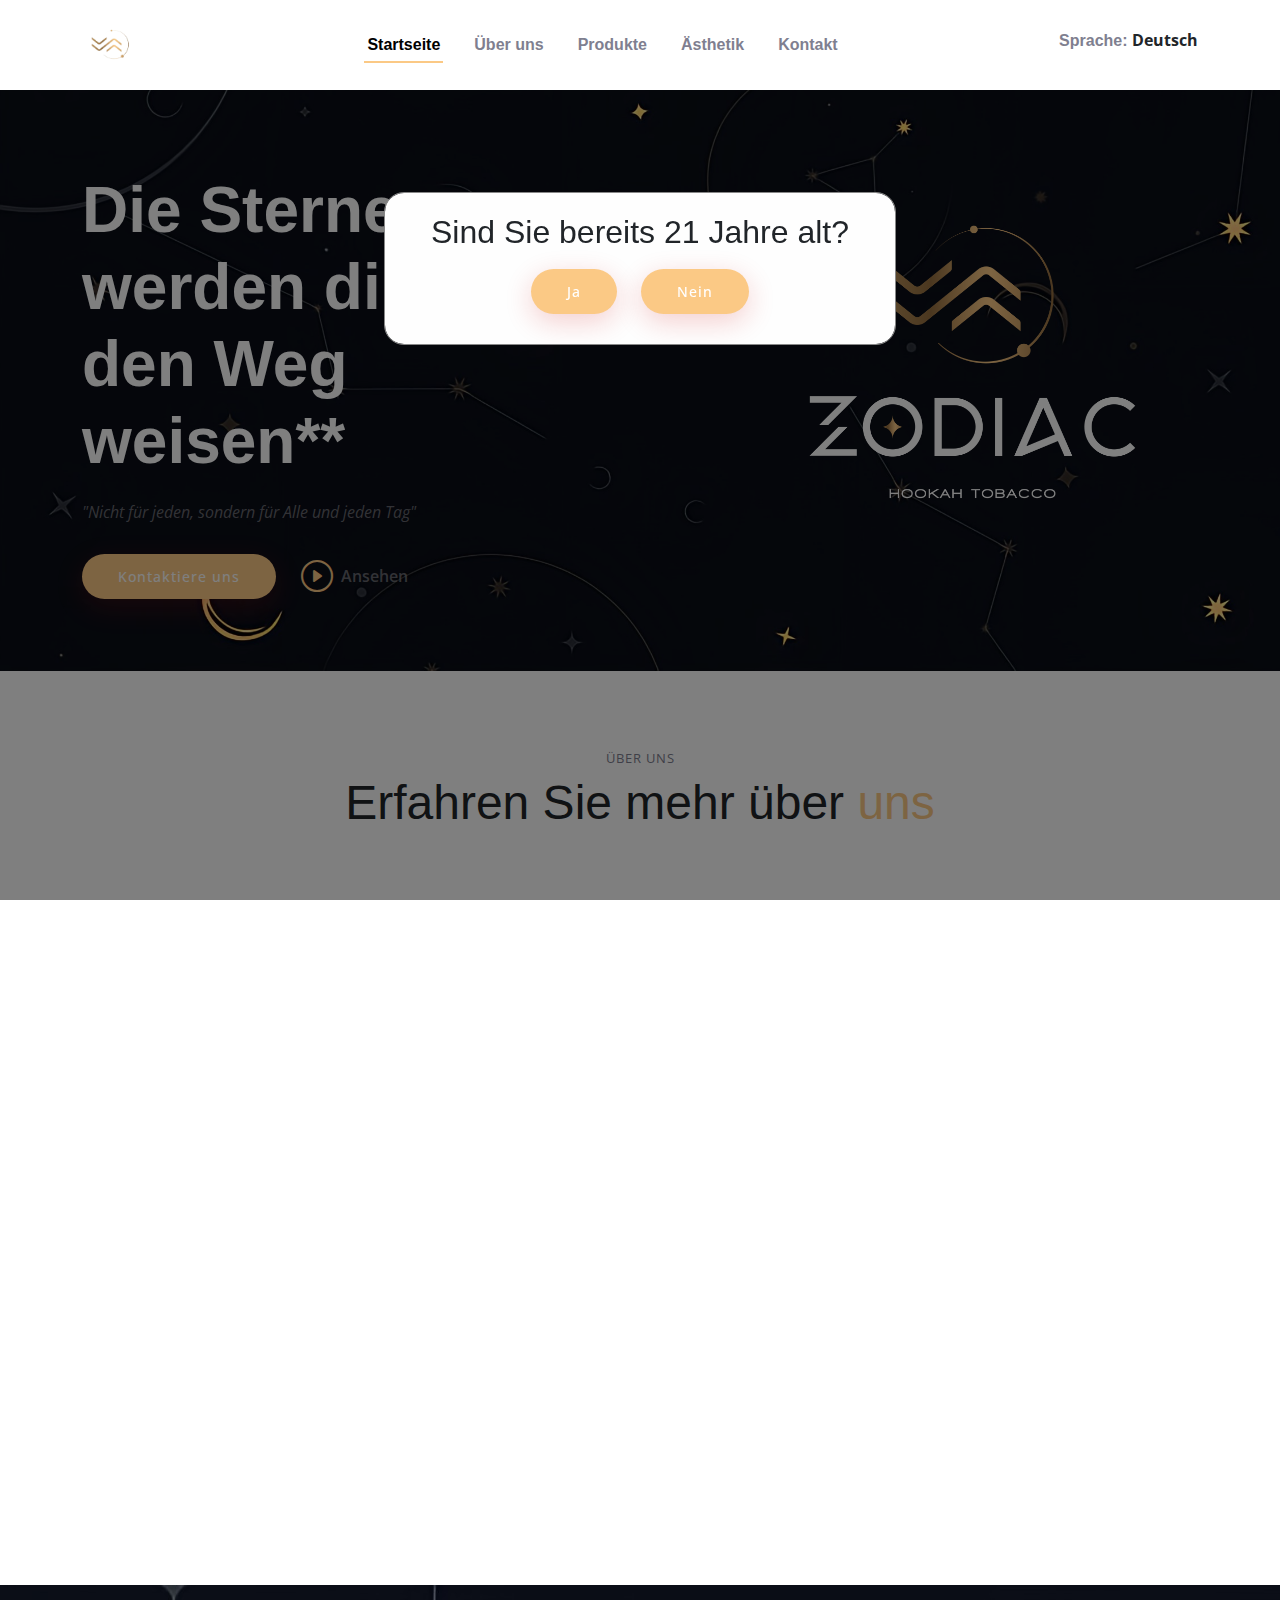
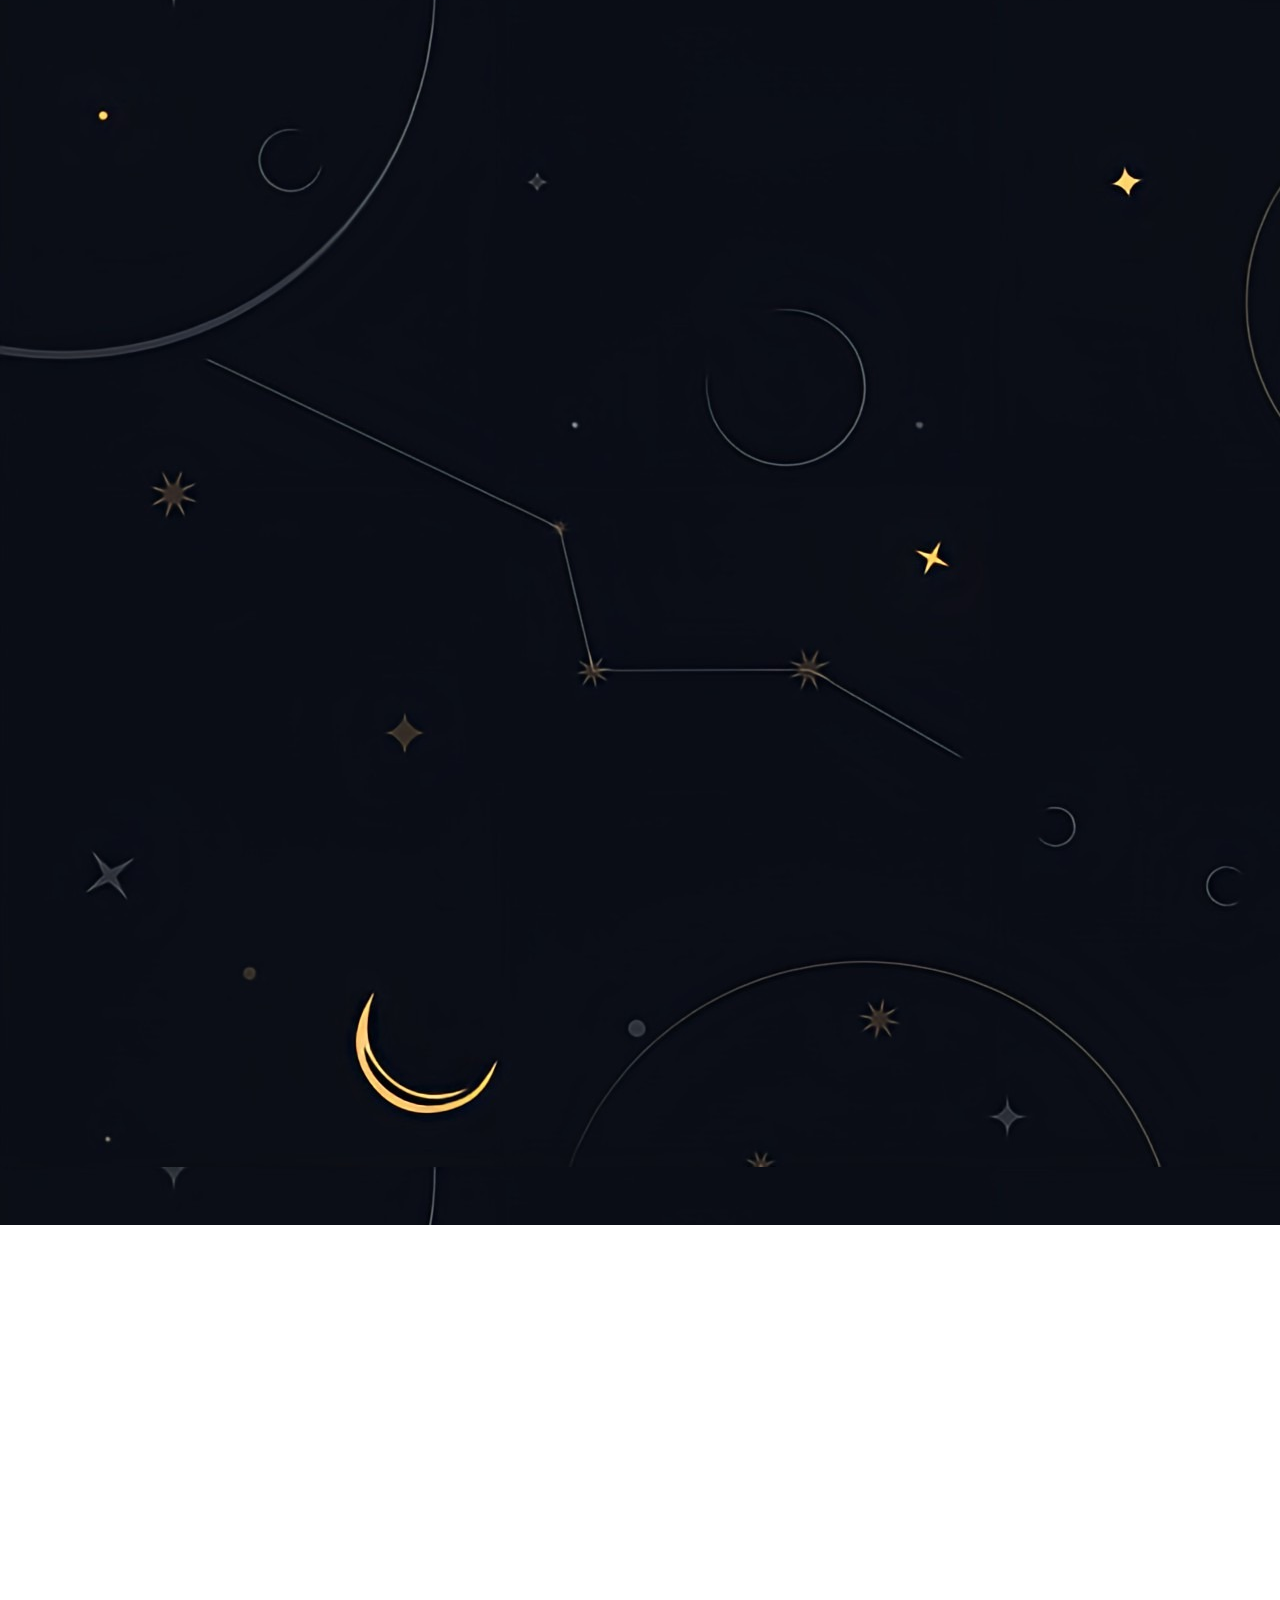
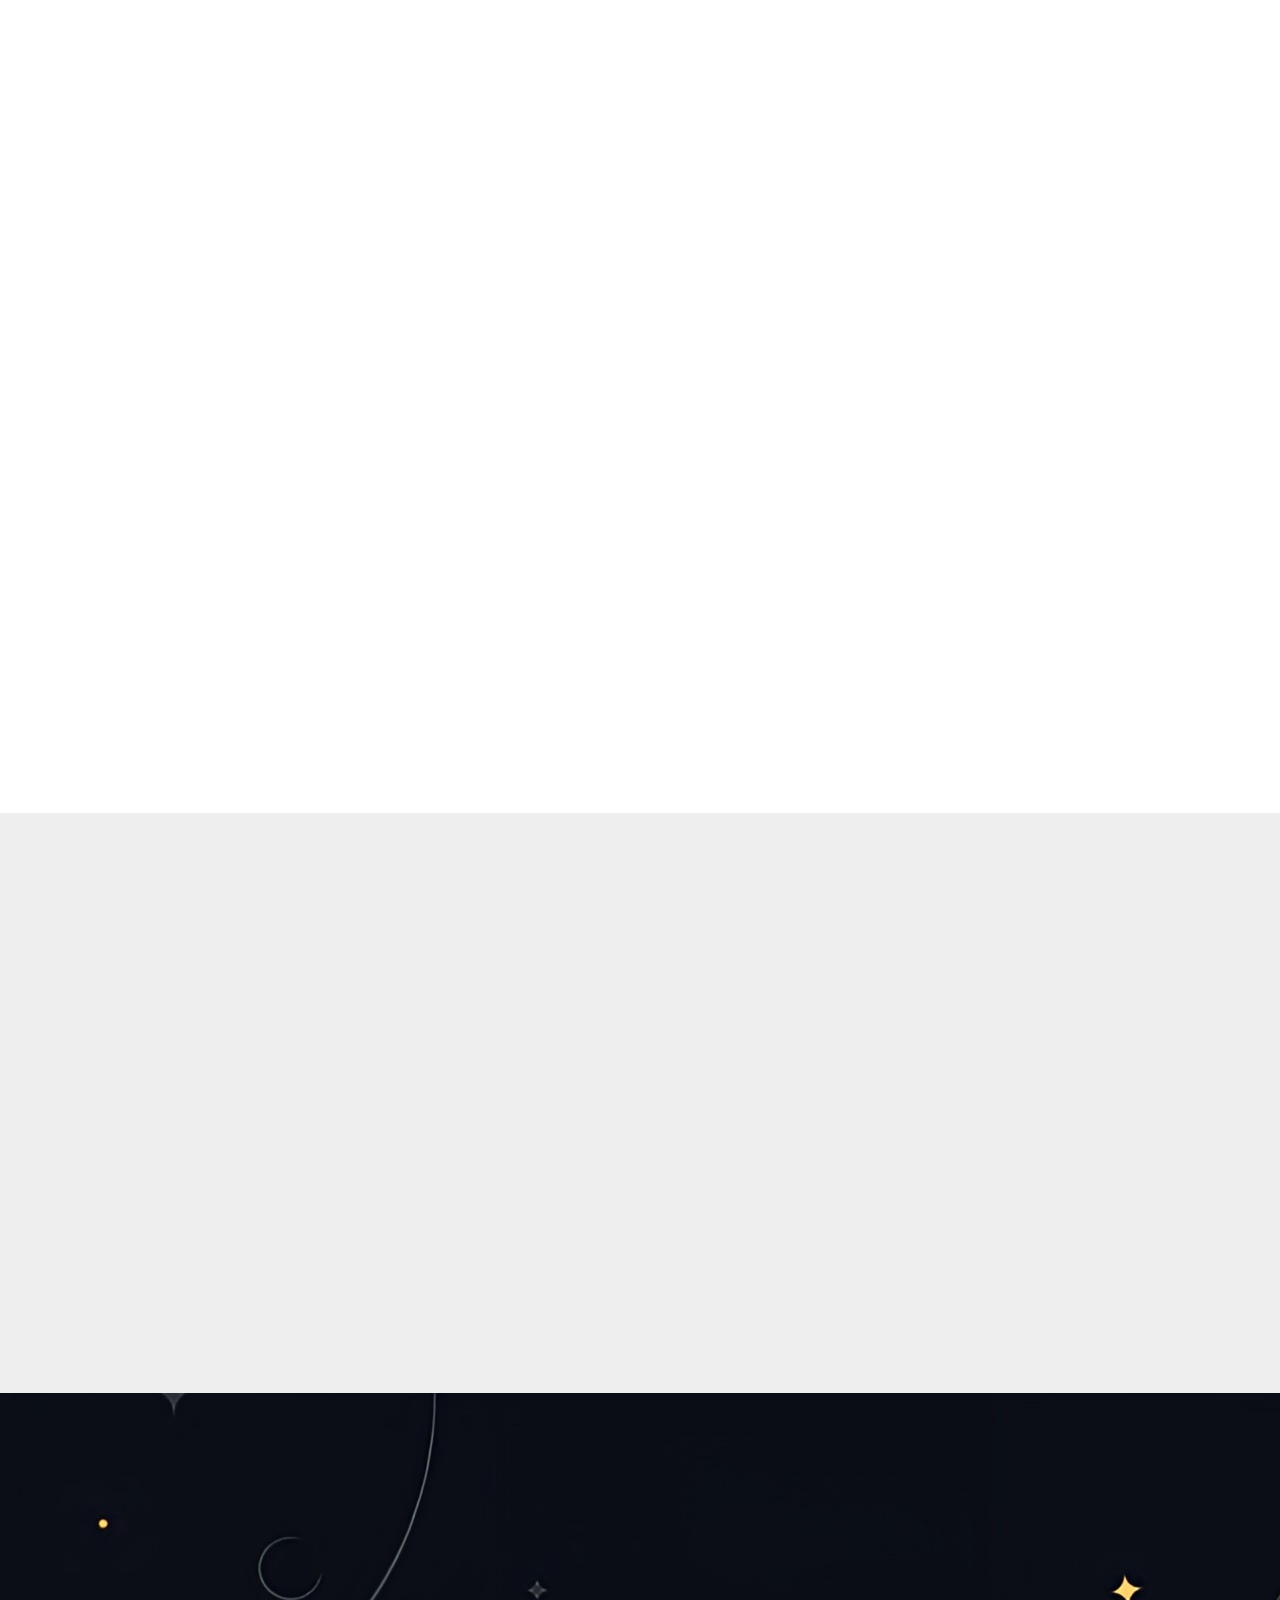
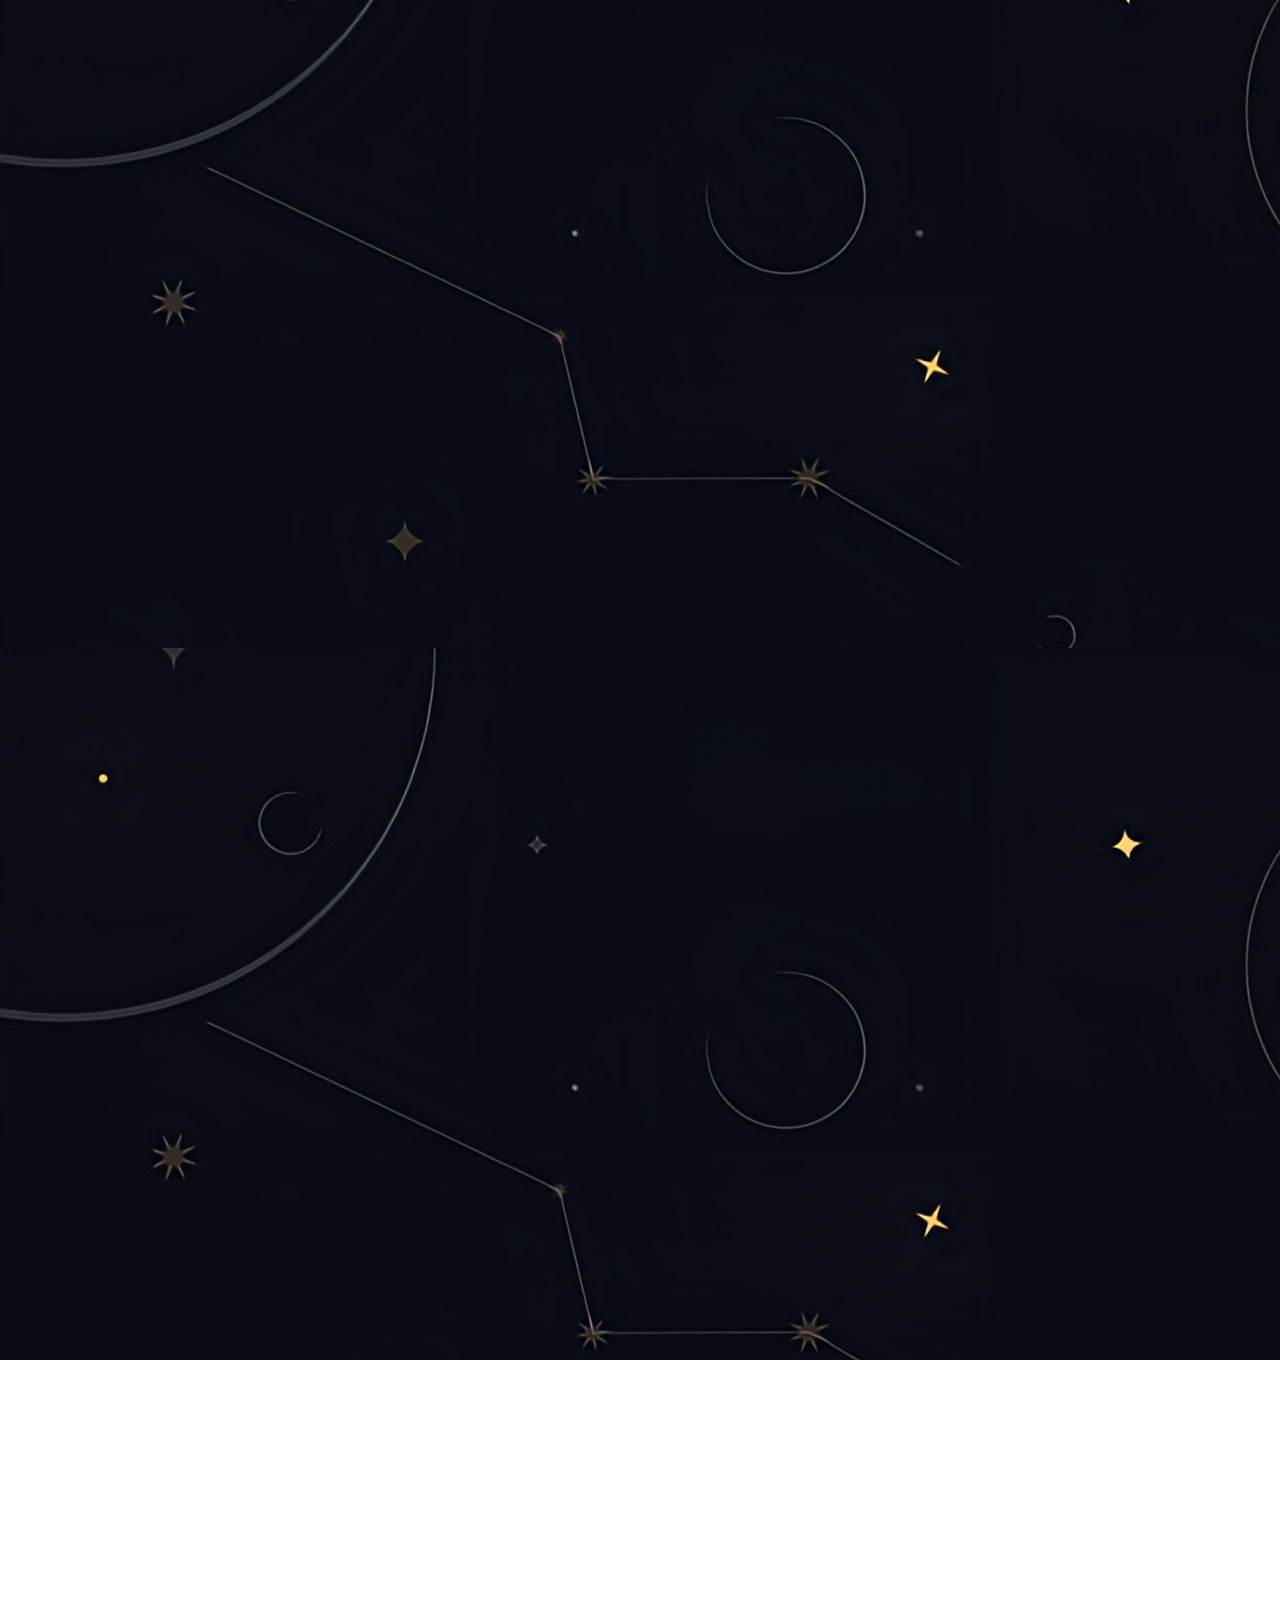
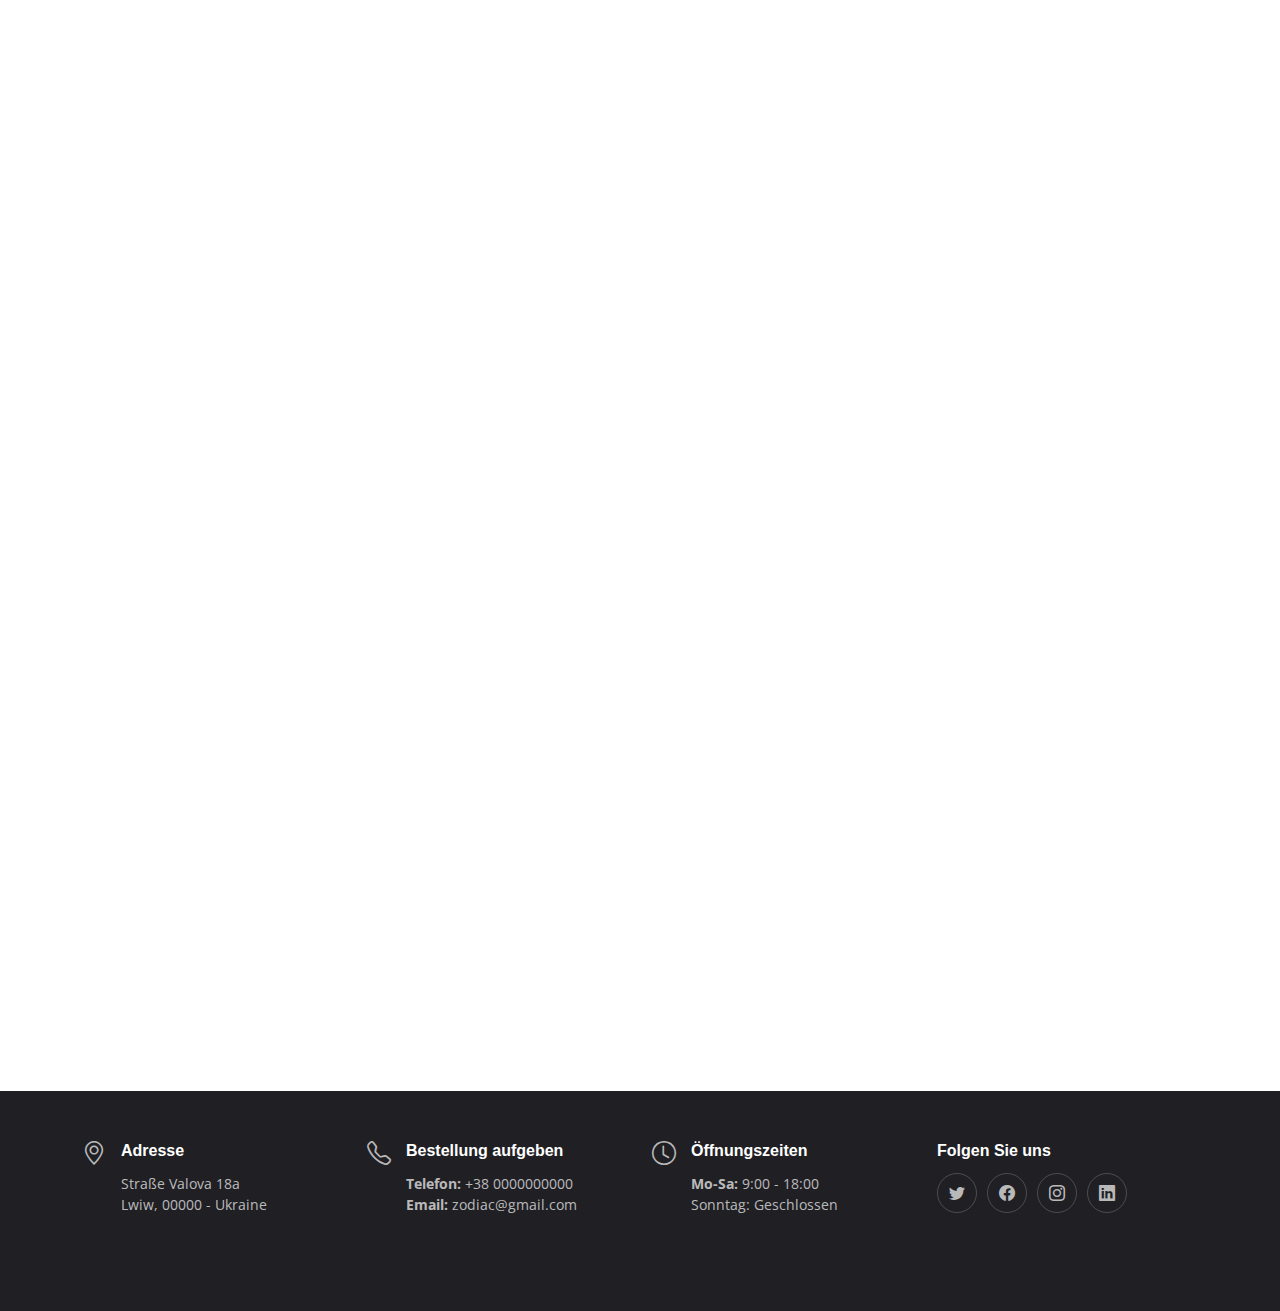
<file: german.html>
<!DOCTYPE html>
<html lang="en">

<head>
  <meta charset="utf-8">
  <meta content="width=device-width, initial-scale=1.0" name="viewport">

  <title>ZODIAC</title>
  <meta content="" name="description">
  <meta content="" name="keywords">

  <!-- Favicons -->
  <link href="assets/img/logo.png" rel="icon">
  <link href="assets/img/logo.png" rel="apple-touch-icon">

  <!-- Google Fonts -->
  <link rel="preconnect" href="https://fonts.googleapis.com">
  <link rel="preconnect" href="https://fonts.gstatic.com" crossorigin>
  <link href="https://fonts.googleapis.com/css2?family=Open+Sans:ital,wght@0,300;0,400;0,500;0,600;0,700;1,300;1,400;1,600;1,700&family=Amatic+SC:ital,wght@0,300;0,400;0,500;0,600;0,700;1,300;1,400;1,500;1,600;1,700&family=Inter:ital,wght@0,300;0,400;0,500;0,600;0,700;1,300;1,400;1,500;1,600;1,700&display=swap" rel="stylesheet">

  <!-- Vendor CSS Files -->
  <link href="assets/vendor/bootstrap/css/bootstrap.min.css" rel="stylesheet">
  <link href="assets/vendor/bootstrap-icons/bootstrap-icons.css" rel="stylesheet">
  <link href="assets/vendor/aos/aos.css" rel="stylesheet">
  <link href="assets/vendor/glightbox/css/glightbox.min.css" rel="stylesheet">
  <link href="assets/vendor/swiper/swiper-bundle.min.css" rel="stylesheet">

  <!-- Template Main CSS File -->
  <link href="assets/css/main.css" rel="stylesheet">

  <!-- =======================================================
  * Template Name: Yummy
  * Updated: Jan 30 2024 with Bootstrap v5.3.2
  * Template URL: https://bootstrapmade.com/yummy-bootstrap-restaurant-website-template/
  * Author: BootstrapMade.com
  * License: https://bootstrapmade.com/license/
  ======================================================== -->
</head>

<body>

  <div data-aos="fade-up" data-aos-delay="50" id="ageVerificationModal" class="modal">
    <div class="modal-content">
        <h2>Sind Sie bereits 21 Jahre alt?</h2>
        <div class="button-container">
            <button id="confirmAgeBtn">Ja</button>
            <button id="rejectAgeBtn">Nein</button>
        </div>
        <h1 id="accessBlockedMessage" style="display: none; color: red;">Sie haben noch nicht das erforderliche Mindestalter erreicht, um diese Website anzuzeigen.</h1>
    </div>
</div>

<!-- ======= Header ======= -->
<header id="header" class="header fixed-top d-flex align-items-center">
    <div class="container d-flex align-items-center justify-content-between">

        <a href="german.html" class="logo d-flex align-items-center me-auto me-lg-0">
            <!-- Uncomment the line below if you also wish to use an image logo -->
            <!-- <img src="assets/img/logo.png" alt=""> -->
            <img src="assets/img/logo.png">
        </a>

        <nav id="navbar" class="navbar">
            <ul>
                <li><a href="#hero">Startseite</a></li>
                <li><a href="#about">Über uns</a></li>
                <li><a href="#menu">Produkte</a></li>
                <li><a href="#chefs">Ästhetik</a></li>
                <li><a href="#contact">Kontakt</a></li>
            </ul>
        </nav><!-- .navbar -->

        <div class="nav-wrapper">
            <div class="sl-nav">
                <span>Sprache: </span>
                <ul>
                    <li><b>Deutsch</b> <i class="fa fa-angle-down" aria-hidden="true"></i>
                        <div class="triangle"></div>
                        <ul>
                            <li><i class="sl-flag flag-de"><div id="german"></div></i> <span class="active">Deutsch</span></li>
                            <li><a href="index.html"><i class="sl-flag flag-ua"><div id="german"></div></i> <span>Ukrainisch</span></a></li>
                            <li><a href="usa.html"><i class="sl-flag flag-usa"><div id="german"></div></i> <span>Englisch</span></a></li>
                            <li><a href="spain.html"><i class="sl-flag flag-esp"><div id="german"></div></i> <span>Spanisch</span></a></li>
                            <li><a href="poland.html"><i class="sl-flag flag-pl"><div id="german"></div></i> <span>Polen</span></a></li>
                        </ul>
                    </li>
                </ul>
            </div>
        </div>

    </div>
</header>

  <!-- ======= Hero Section ======= -->
<section id="hero" class="hero d-flex align-items-center section-bg" style="background-image: url('assets/img/back.jpg');">
  <div class="container">
      <div class="row justify-content-between gy-5">
          <div class="col-lg-5 order-2 order-lg-1 d-flex flex-column justify-content-center align-items-center align-items-lg-start text-center text-lg-start">
              <h2 data-aos="fade-up" style="color: white;">Die Sterne werden dir den Weg weisen**</h2>
              <p data-aos="fade-up" data-aos-delay="100" style="color: rgba(126, 126, 133, 0.8);"><i>"Nicht für jeden, sondern für Alle und jeden Tag"</i></p>
              <div class="d-flex" data-aos="fade-up" data-aos-delay="200">
                  <a href="#contact" class="btn-book-a-table">Kontaktiere uns</a>
                  <a href="assets/img/about-12.png" class="glightbox btn-watch-video d-flex align-items-center"><i class="bi bi-play-circle"></i><span style="color: rgba(126, 126, 133, 0.8);">Ansehen</span></a>
              </div>
          </div>
          <div class="col-lg-5 order-1 order-lg-2 text-center text-lg-start">
              <img src="assets/img/hero-img.png" class="img-fluid" alt="" data-aos="zoom-out" data-aos-delay="300">
          </div>
      </div>
  </div>
</section><!-- End Hero Section -->

<main id="main">

  <!-- ======= About Section ======= -->
  <section id="about" class="about">
      <div class="container" data-aos="fade-up">

          <div class="section-header">
              <h2>Über uns</h2>
              <p>Erfahren Sie mehr über <span>uns</span></p>
          </div>

          <div class="row gy-4">
              <div class="col-lg-6 position-relative">
                  <img src="assets/img/about-12.png" class="img-fluid" alt="" data-aos="zoom-out" data-aos-delay="300">
              </div>
              <div class="col-lg-6 d-flex align-items-end" data-aos="fade-up" data-aos-delay="300">
                  <div class="content ps-0 ps-lg-5">
                      <p>
                          <b>ZODIAC</b> ist eine ukrainische Premium-Shisha-Tabakmarke, hergestellt aus natürlichen und hochwertigen Inhaltsstoffen. Die Hauptprinzipien des Unternehmens:
                      </p>
                      <ul>
                          <li><i class="bi bi-check2-all"></i> Qualität</li>
                          <li><i class="bi bi-check2-all"></i> Natürlichkeit</li>
                          <li><i class="bi bi-check2-all"></i> Vielseitigkeit</li>
                      </ul>
                      <p>
                          <b>ZODIAC</b> ist nicht nur eine Shisha-Tabakmischung - es ist ein ganzes Universum und das, was über die Stratosphäre hinaus im tiefen Weltraum liegt. Es ist das, was Ihnen die Sterne am nächtlichen Himmel zeigen, etwas unbeschreiblich Vertrautes, aber gleichzeitig Neues und esoterisch Geheimnisvolles... es ist das, was Ihnen völlig neue Emotionen bringen wird und alle Ihre Wünsche befriedigen wird.
                      </p>

                      <div class="position-relative mt-4">
                          <img src="assets/img/about-2.png" class="img-fluid" alt="">
                      </div>
                  </div>
              </div>
          </div>

      </div>
  </section><!-- End About Section -->

    <!-- ======= Why Us Section ======= -->
    <section id="why-us" class="why-us section-bg" style="background-image: url('assets/img/back.jpg');">
      <div class="container" data-aos="fade-up">
          <div class="row gy-4">
              <div class="col-lg-4" data-aos="fade-up" data-aos-delay="100">
                  <div class="why-box">
                      <h3>Warum <b>ZODIAC</b> wählen?</h3>
                      <p style="text-align: justify;">
                          <b>ZODIAC</b> ist ein Premium-Shisha-Tabak aus der Ukraine, auf den wir alle lange gewartet haben. Es ist eine einzigartige Marke, die von Profis für Profis und Liebhaber gemacht wurde, um zu Hause eine köstliche Schüssel zu packen und sich mit Freunden zum Gespräch zu treffen. Das Team von <b>ZODIAC</b> TOBACCO besteht aus Personen mit langjähriger Erfahrung in der Shisha-Industrie. Die Entwicklung des Produkts dauerte mehr als 3 Jahre und wurde sorgfältig zum bestmöglichen Ergebnis geführt.
                          <b>ZODIAC</b> ist etwas, das uns allen lange bekannt und unterbewusst vertraut ist. Es ist etwas Kosmisches und Ungewöhnliches, aber unglaublich lecker. Wie im Horoskop wird hier jeder etwas für sich finden…
                      </p>
                  </div>
              </div><!-- End Why Box -->
  
              <div class="col-lg-8 d-flex align-items-center">
                  <div class="row gy-4">
                      <div class="col-xl-4 shadowed" data-aos="fade-up" data-aos-delay="200">
                          <div class="icon-box d-flex flex-column justify-content-center align-items-center">
                              <img src="assets/img/logo-i.png" alt="Ihr Alternativtext">
                              <h4>Mission</h4>
                              <p style="text-align: justify;">
                                  Ein neues Format für Menschen schaffen, mit dem sie: 
                                  Einfach, zugänglich und vor allem bequem ihre gewünschten Mischungen und einzigartigen Geschmacksrichtungen auswählen können oder in Zukunft eine Linie der Festigkeit in ihrer Stadt oder ihrem Lieblingsgeschäft für Tabak oder auf einer Website, auf der sie gewohnt sind, Einkäufe zu tätigen.
                                  Kontinuierliche Unterstützung und Begleitung durch qualifizierte Fachkräfte während der gesamten Zusammenarbeit mit Einrichtungen oder Geschäften. Direkte Erfahrung in der Zusammenarbeit mit unserer Marke sammeln. Ihre Kenntnisse in der Mixologie und der Industrie insgesamt verbessern.
                              </p>
                          </div>
                      </div><!-- End Icon Box -->
  
                      <div class="col-xl-4" data-aos="fade-up" data-aos-delay="300">
                          <div class="icon-box d-flex flex-column justify-content-center align-items-center">
                              <img src="assets/img/logo-i.png" alt="Ihr Alternativtext">
                              <h4>Motivation</h4>
                              <p style="text-align: justify;">
                                  Wir bei <b>ZODIAC</b> glauben, dass ein qualitativ hochwertiges Produkt, ein Service auf höchstem Niveau und ein ganzes Universum neuer Empfindungen, Emotionen und positiver Energie, die Sie mit den einzigartigen Aromen unserer Geschmackspalette erleben werden, die Menschen glücklich und zufrieden machen werden.
                                  Genau das bildet unsere Motivation und spiegelt sich in unserem Ruf wider.                    
                              </p>
                          </div>
                      </div><!-- End Icon Box -->
  
                      <div class="col-xl-4" data-aos="fade-up" data-aos-delay="400">
                          <div class="icon-box d-flex flex-column justify-content-center align-items-center">
                              <img src="assets/img/logo-i.png" alt="Ihr Alternativtext">
                              <h4>Philosophie</h4>
                              <p style="text-align: justify;">
                                  Die moderne Welt bietet in der Shisha-Branche so viele große und unermessliche Möglichkeiten, dass es manchmal schwer fällt, eine wichtige Entscheidung zu treffen.
                                  Wir haben die aktuellsten Aromen und Produkte gesammelt und analysiert, qualifizierte Fachleute ausgewählt, um Ihre Zeit zu sparen und sie qualitativ zu gestalten, und dabei eine aromatische Schüssel Shisha mit Ihrem Lieblingstabakaroma und -stärke zu genießen.
                                  Indem wir das gewünschte Ergebnis erreichen, Ihnen genau das geben, was Sie für die Verwirklichung Ihres Traums brauchen, und Ihre Eindrücke und Fähigkeiten verbessern, tragen wir nur zur Verbesserung dieser Industrie bei und bauen eine bessere Zukunft auf, denn um die Welt zum Besseren zu verändern, müssen wir zuerst bei uns selbst anfangen.
                              </p>
                          </div>
                      </div><!-- End Icon Box -->
                  </div>
              </div>
          </div>
      </div>
  </section><!-- End Why Us Section -->  

    <!-- ======= Menu Section ======= -->
    <section id="menu" class="menu">
      <div class="container" data-aos="fade-up">

        <div class="section-header">
          <h2>Produkte</h2>
          <p>Entdecken Sie unsere <span>Produkte</span></p>
        </div>

        <ul class="nav nav-tabs d-flex justify-content-center" data-aos="fade-up" data-aos-delay="200">

          <li class="nav-item">
            <a class="nav-link active show" data-bs-toggle="tab" data-bs-target="#menu-starters">
              <h4>Leichte Auswahl</h4>
            </a>
          </li><!-- End tab nav item -->

        </ul>

        <div class="tab-content" data-aos="fade-up" data-aos-delay="300">

          <div class="tab-pane fade active show" id="menu-starters">

            <div class="tab-header text-center">
              <p>Produkte</p>
              <h3>Leichte Auswahl</h3>
          </div>          

            <div class="slides-2 swiper" data-aos="fade-up" data-aos-delay="100">
              <div class="swiper-wrapper">
                <div class="swiper-slide">
                  <div class="row gy-5">
                    <div class="col-lg-4 menu-item">
                      <a href="assets/img/menu/баунті.jpg" class="glightbox"><img loading="lazy" src="assets/img/menu/баунті.jpg" class="menu-img img-fluid" alt=""></a>
                      <h4>Bounty</h4>
                      <p class="ingredients">
                          Bounty
                      </p>
                  </div><!-- Menu Item -->
                  
                  <div class="col-lg-4 menu-item">
                      <a href="assets/img/menu/бузина.jpg" class="glightbox"><img loading="lazy" src="assets/img/menu/бузина.jpg" class="menu-img img-fluid" alt=""></a>
                      <h4>Holunder</h4>
                      <p class="ingredients">
                          Holunder
                      </p>
                  </div><!-- Menu Item -->
                  
                  <div class="col-lg-4 menu-item">
                      <a href="assets/img/menu/вафлі.jpg" class="glightbox"><img loading="lazy" src="assets/img/menu/вафлі.jpg" class="menu-img img-fluid" alt=""></a>
                      <h4>Belgische Waffeln</h4>
                      <p class="ingredients">
                          Belgische Waffeln
                      </p>
                  </div><!-- Menu Item -->
                  
                  <div class="col-lg-4 menu-item">
                      <a href="assets/img/menu/виноград.jpg" class="glightbox"><img loading="lazy" src="assets/img/menu/виноград.jpg" class="menu-img img-fluid" alt=""></a>
                      <h4>Weintrauben</h4>
                      <p class="ingredients">
                          Weintraubensaft
                      </p>
                  </div><!-- Menu Item -->
                  
                  <div class="col-lg-4 menu-item">
                      <a href="assets/img/menu/вишня.jpg" class="glightbox"><img loading="lazy" src="assets/img/menu/вишня.jpg" class="menu-img img-fluid" alt=""></a>
                      <h4>Rote Kirsche</h4>
                      <p class="ingredients">
                          Rote Kirsche
                      </p>
                  </div><!-- Menu Item -->
                  
                  <div class="col-lg-4 menu-item">
                      <a href="assets/img/menu/грейпфрут.jpg" class="glightbox"><img loading="lazy" src="assets/img/menu/грейпфрут.jpg" class="menu-img img-fluid" alt=""></a>
                      <h4>Blutorange</h4>
                      <p class="ingredients">
                          Blutorange
                      </p>
                  </div><!-- Menu Item -->                  
                  </div>
                </div>

                <div class="swiper-slide">
                  <div class="row gy-5">
                    <div class="col-lg-4 menu-item">
                      <a href="assets/img/menu/груша.jpg" class="glightbox"><img loading="lazy" src="assets/img/menu/груша.jpg" class="menu-img img-fluid" alt=""></a>
                      <h4>Birne</h4>
                      <p class="ingredients">
                          Birnensaft
                      </p>
                  </div><!-- Menu Item -->
                  
                  <div class="col-lg-4 menu-item">
                      <a href="assets/img/menu/екзотік.jpg" class="glightbox"><img loading="lazy" src="assets/img/menu/екзотік.jpg" class="menu-img img-fluid" alt=""></a>
                      <h4>Exotik</h4>
                      <p class="ingredients">
                          Exotik
                      </p>
                  </div><!-- Menu Item -->
                  
                  <div class="col-lg-4 menu-item">
                      <a href="assets/img/menu/енергетик.jpg" class="glightbox"><img loading="lazy" src="assets/img/menu/енергетик.jpg" class="menu-img img-fluid" alt=""></a>
                      <h4>Blauer Energie</h4>
                      <p class="ingredients">
                          Energy-Drink
                      </p>
                  </div><!-- Menu Item -->
                  
                  <div class="col-lg-4 menu-item">
                      <a href="assets/img/menu/зелений чай.jpg" class="glightbox"><img loading="lazy" src="assets/img/menu/зелений чай.jpg" class="menu-img img-fluid" alt=""></a>
                      <h4>Grüner Tee</h4>
                      <p class="ingredients">
                          Grüner Tee
                      </p>
                  </div><!-- Menu Item -->
                  
                  <div class="col-lg-4 menu-item">
                      <a href="assets/img/menu/ківі.jpg" class="glightbox"><img loading="lazy" src="assets/img/menu/ківі.jpg" class="menu-img img-fluid" alt=""></a>
                      <h4>Kiwi</h4>
                      <p class="ingredients">
                          Kiwi
                      </p>
                  </div><!-- Menu Item -->
                  
                  <div class="col-lg-4 menu-item">
                      <a href="assets/img/menu/кукурудза.jpg" class="glightbox"><img loading="lazy" src="assets/img/menu/кукурудза.jpg" class="menu-img img-fluid" alt=""></a>
                      <h4>Maisschaum</h4>
                      <p class="ingredients">
                          Maiscreme
                      </p>
                  </div><!-- Menu Item -->                  
                  </div>
                </div>

                <div class="swiper-slide">
                  <div class="row gy-5">
                    <div class="col-lg-4 menu-item">
                      <a href="assets/img/menu/лайм.jpg" class="glightbox"><img loading="lazy" src="assets/img/menu/лайм.jpg" class="menu-img img-fluid" alt=""></a>
                      <h4>Zitronenlimonade</h4>
                      <p class="ingredients">
                          Zitronenlimonade
                      </p>
                  </div><!-- Menu Item -->
                  
                  <div class="col-lg-4 menu-item">
                      <a href="assets/img/menu/лимон.jpg" class="glightbox"><img loading="lazy" src="assets/img/menu/лимон.jpg" class="menu-img img-fluid" alt=""></a>
                      <h4>Zitronenstern</h4>
                      <p class="ingredients">
                          Zitronenstern
                      </p>
                  </div><!-- Menu Item -->
                  
                  <div class="col-lg-4 menu-item">
                      <a href="assets/img/menu/малина.jpg" class="glightbox"><img loading="lazy" src="assets/img/menu/малина.jpg" class="menu-img img-fluid" alt=""></a>
                      <h4>Himbeerrose</h4>
                      <p class="ingredients">
                          Himbeerrosa Limonade
                      </p>
                  </div><!-- Menu Item -->
                  
                  <div class="col-lg-4 menu-item">
                      <a href="assets/img/menu/манго.jpg" class="glightbox"><img loading="lazy" src="assets/img/menu/манго.jpg" class="menu-img img-fluid" alt=""></a>
                      <h4>Mango mit Maracuja</h4>
                      <p class="ingredients">
                          Mango mit Maracuja
                      </p>
                  </div><!-- Menu Item -->
                  
                  <div class="col-lg-4 menu-item">
                      <a href="assets/img/menu/мілкі вей.jpg" class="glightbox"><img loading="lazy" src="assets/img/menu/мілкі вей.jpg" class="menu-img img-fluid" alt=""></a>
                      <h4>Milchweg</h4>
                      <p class="ingredients">
                          Kondensmilch
                      </p>
                  </div><!-- Menu Item -->
                  
                  <div class="col-lg-4 menu-item">
                      <a href="assets/img/menu/тропічне печиво.jpg" class="glightbox"><img loading="lazy" src="assets/img/menu/тропічне печиво.jpg" class="menu-img img-fluid" alt=""></a>
                      <h4>Tropisches Gebäck</h4>
                      <p class="ingredients">
                          Tropisches Gebäck
                      </p>
                  </div><!-- Menu Item -->                  
                  </div>
                </div>

                <div class="swiper-slide">
                  <div class="row gy-5">
                    <div class="col-lg-4 menu-item">
                      <a href="assets/img/menu/турбо.jpg" class="glightbox"><img loading="lazy" src="assets/img/menu/турбо.jpg" class="menu-img img-fluid" alt=""></a>
                      <h4>Turbo</h4>
                      <p class="ingredients">
                          Kaugummi mit Wassermelone und Honigmelone
                      </p>
                  </div><!-- Menu Item -->
                  
                  <div class="col-lg-4 menu-item">
                      <a href="assets/img/menu/цитрусові.jpg" class="glightbox"><img loading="lazy" src="assets/img/menu/цитрусові.jpg" class="menu-img img-fluid" alt=""></a>
                      <h4>Saurer Zitrus</h4>
                      <p class="ingredients">
                          Saurer Zitrus
                      </p>
                  </div><!-- Menu Item -->
                  
                  <div class="col-lg-4 menu-item">
                      <a href="assets/img/menu/тропічне смузі.jpg" class="glightbox"><img loading="lazy" src="assets/img/menu/тропічне смузі.jpg" class="menu-img img-fluid" alt=""></a>
                      <h4>Tropischer Smoothie</h4>
                      <p class="ingredients">
                          Tropischer Smoothie
                      </p>
                  </div><!-- Menu Item -->
                  
                  <div class="col-lg-4 menu-item">
                      <a href="assets/img/menu/чорний чай.jpg" class="glightbox"><img loading="lazy" src="assets/img/menu/чорний чай.jpg" class="menu-img img-fluid" alt=""></a>
                      <h4>Earl Grey</h4>
                      <p class="ingredients">
                          Earl Grey
                      </p>
                  </div><!-- Menu Item -->
                  
                  <div class="col-lg-4 menu-item">
                      <a href="assets/img/menu/ягоди.jpg" class="glightbox"><img loading="lazy" src="assets/img/menu/ягоди.jpg" class="menu-img img-fluid" alt=""></a>
                      <h4>Saure Beeren</h4>
                      <p class="ingredients">
                          Saure Beeren
                      </p>
                  </div><!-- Menu Item -->                  
                  </div>
                </div>

              </div>
              <div class="swiper-pagination"></div>
            </div>

          </div><!-- End Starter Menu Content -->

        </div>

      </div>
    </section><!-- End Menu Section -->

    <!-- ======= Testimonials Section ======= -->
    <section id="testimonials" class="testimonials section-bg">
      <div class="container" data-aos="fade-up">
  
          <div class="section-header">
              <h2>Bewertungen</h2>
              <p>Was unsere Kunden <span>über uns sagen</span></p>
          </div>
  
          <div class="slides-1 swiper" data-aos="fade-up" data-aos-delay="100">
              <div class="swiper-wrapper">
  
                  <div class="swiper-slide">
                      <div class="testimonial-item">
                          <div class="row gy-4 justify-content-center">
                              <div class="col-lg-6">
                                  <div class="testimonial-content">
                                      <p>
                                          <i class="bi bi-quote quote-icon-left"></i>
                                          Ich liebe die reichen Geschmacksrichtungen dieses Shisha-Tabaks absolut! Er ist glatt, aromatisch und bietet ein angenehmes Raucherlebnis. Ob ich alleine eine Session genieße oder mit Freunden, er hinterlässt immer einen bleibenden Eindruck. Sehr empfehlenswert!
                                          <i class="bi bi-quote quote-icon-right"></i>
                                      </p>
                                      <h3>Saul Goodman</h3>
                                      <div class="stars">
                                          <i class="bi bi-star-fill"></i><i class="bi bi-star-fill"></i><i class="bi bi-star-fill"></i><i class="bi bi-star-fill"></i><i class="bi bi-star-fill"></i>
                                      </div>
                                  </div>
                              </div>
                              <div class="col-lg-2 text-center">
                                  <img src="assets/img/testimonials/testimonials-1.jpg" class="img-fluid testimonial-img" alt="">
                              </div>
                          </div>
                      </div>
                  </div><!-- End testimonial item -->
  
                  <div class="swiper-slide">
                      <div class="testimonial-item">
                          <div class="row gy-4 justify-content-center">
                              <div class="col-lg-6">
                                  <div class="testimonial-content">
                                      <p>
                                          <i class="bi bi-quote quote-icon-left"></i>
                                          Es gibt keine Zweifel, dieser Shisha-Tabak ist ein Premium-Produkt! Die Geschmacksrichtungen sind ausdrucksstark und authentisch, er brennt gleichmäßig und sorgt für eine lange Session. Ich habe viele Marken ausprobiert, aber diese hebt sich durch ihre Qualität und Stabilität hervor. Ein Muss für jeden Shisha-Liebhaber!
                                          <i class="bi bi-quote quote-icon-right"></i>
                                      </p>
                                      <h3>Sara Wilsson</h3>
                                      <div class="stars">
                                          <i class="bi bi-star-fill"></i><i class="bi bi-star-fill"></i><i class="bi bi-star-fill"></i><i class="bi bi-star-fill"></i><i class="bi bi-star-fill"></i>
                                      </div>
                                  </div>
                              </div>
                              <div class="col-lg-2 text-center">
                                  <img src="assets/img/testimonials/testimonials-2.jpg" class="img-fluid testimonial-img" alt="">
                              </div>
                          </div>
                      </div>
                  </div><!-- End testimonial item -->
  
              </div>
              <div class="swiper-pagination"></div>
          </div>
  
      </div>
  </section><!-- End Testimonials Section -->  

    <!-- ======= Chefs Section ======= -->
<section id="chefs" class="chefs section-bg" style="background-image: url('assets/img/back.jpg');">
  <div class="container" data-aos="fade-up">

      <div class="section-header">
          <p style="color: white;">Ästhetik</p>
      </div>

      <div class="row gy-4">

          <div class="col-lg-4 col-md-6 d-flex align-items-stretch" data-aos="fade-up" data-aos-delay="100">
              <div class="chef-member">
                  <div class="member-img">
                      <img src="assets/img/chefs/chefs-1.jpg" class="img-fluid" alt="">
                      <div class="social">
                          <a href=""><i class="bi bi-twitter"></i></a>
                          <a href=""><i class="bi bi-facebook"></i></a>
                          <a href=""><i class="bi bi-instagram"></i></a>
                          <a href=""><i class="bi bi-linkedin"></i></a>
                      </div>
                  </div>
                  <div class="member-info">
                      <h4>Qualität</h4>
                  </div>
              </div>
          </div><!-- End Chefs Member -->

          <div class="col-lg-4 col-md-6 d-flex align-items-stretch" data-aos="fade-up" data-aos-delay="200">
              <div class="chef-member">
                  <div class="member-img">
                      <img src="assets/img/chefs/chefs-3.jpg" class="img-fluid" alt="">
                      <div class="social">
                          <a href=""><i class="bi bi-twitter"></i></a>
                          <a href=""><i class="bi bi-facebook"></i></a>
                          <a href=""><i class="bi bi-instagram"></i></a>
                          <a href=""><i class="bi bi-linkedin"></i></a>
                      </div>
                  </div>
                  <div class="member-info">
                      <h4>Natürlichkeit</h4>
                  </div>
              </div>
          </div><!-- End Chefs Member -->

          <div class="col-lg-4 col-md-6 d-flex align-items-stretch" data-aos="fade-up" data-aos-delay="300">
              <div class="chef-member">
                  <div class="member-img">
                      <img src="assets/img/chefs/chefs-2.jpg" class="img-fluid" alt="">
                      <div class="social">
                          <a href=""><i class="bi bi-twitter"></i></a>
                          <a href=""><i class="bi bi-facebook"></i></a>
                          <a href=""><i class="bi bi-instagram"></i></a>
                          <a href=""><i class="bi bi-linkedin"></i></a>
                      </div>
                  </div>
                  <div class="member-info">
                      <h4>Vielgestaltigkeit</h4>
                  </div>
              </div>
          </div><!-- End Chefs Member -->

      </div>

  </div>
</section><!-- End Chefs Section -->

    <!-- ======= Gallery Section ======= -->
    <section id="gallery" class="gallery section-bg" style="background-image: url('assets/img/back.jpg');">
      <div class="container" data-aos="fade-up">

        <div class="section-header">
          <h2>Galerie</h2>
          <p style="color: white;">Schauen Sie sich <span>unsere Galerie</span> an</p>
        </div>

        <div class="gallery-slider swiper">
          <div class="swiper-wrapper align-items-center">
            <div class="swiper-slide"><a class="glightbox" data-gallery="images-gallery" href="assets/img/gallery/gallery-1.jpg"><img src="assets/img/gallery/gallery-1.jpg" class="img-fluid" alt=""></a></div>
            <div class="swiper-slide"><a class="glightbox" data-gallery="images-gallery" href="assets/img/gallery/gallery-2.jpg"><img src="assets/img/gallery/gallery-2.jpg" class="img-fluid" alt=""></a></div>
            <div class="swiper-slide"><a class="glightbox" data-gallery="images-gallery" href="assets/img/gallery/gallery-3.jpg"><img src="assets/img/gallery/gallery-3.jpg" class="img-fluid" alt=""></a></div>
            <div class="swiper-slide"><a class="glightbox" data-gallery="images-gallery" href="assets/img/gallery/gallery-4.jpg"><img src="assets/img/gallery/gallery-4.jpg" class="img-fluid" alt=""></a></div>
            <div class="swiper-slide"><a class="glightbox" data-gallery="images-gallery" href="assets/img/gallery/gallery-5.jpg"><img src="assets/img/gallery/gallery-5.jpg" class="img-fluid" alt=""></a></div>
            <div class="swiper-slide"><a class="glightbox" data-gallery="images-gallery" href="assets/img/gallery/gallery-6.jpg"><img src="assets/img/gallery/gallery-6.jpg" class="img-fluid" alt=""></a></div>
            <div class="swiper-slide"><a class="glightbox" data-gallery="images-gallery" href="assets/img/gallery/gallery-7.jpg"><img src="assets/img/gallery/gallery-7.jpg" class="img-fluid" alt=""></a></div>
            <div class="swiper-slide"><a class="glightbox" data-gallery="images-gallery" href="assets/img/gallery/gallery-8.jpg"><img src="assets/img/gallery/gallery-8.jpg" class="img-fluid" alt=""></a></div>
            <div class="swiper-slide"><a class="glightbox" data-gallery="images-gallery" href="assets/img/gallery/gallery-7.jpg"><img src="assets/img/gallery/gallery-11.jpg" class="img-fluid" alt=""></a></div>
            <div class="swiper-slide"><a class="glightbox" data-gallery="images-gallery" href="assets/img/gallery/gallery-11.jpg"><img src="assets/img/gallery/gallery-11.jpg" class="img-fluid" alt=""></a></div>
          </div>
          <div class="swiper-pagination"></div>
        </div>

      </div>
    </section><!-- End Gallery Section -->

    <!-- ======= Kontaktabschnitt ======= -->
<section id="contact" class="contact">
  <div class="container" data-aos="fade-up">

    <div class="section-header">
      <h2>Kontakte</h2>
      <p>Brauchen Sie Hilfe? <span>Kontaktieren Sie uns</span></p>
    </div>

    <div class="mb-3">
      <iframe style="border:0; width: 100%; height: 350px;" src="https://www.google.com/maps/embed?pb=!1m18!1m12!1m3!1d2573.1289772910222!2d24.031080777004192!3d49.84003403112642!2m3!1f0!2f0!3f0!3m2!1i1024!2i768!4f13.1!3m3!1m2!1s0x473add6c176fcb09%3A0x9e5d01981d47b06f!2z0LLRg9C70LjRhtGPINCS0LDQu9C-0LLQsCwg0JvRjNCy0ZbQsiwg0JvRjNCy0ZbQstGB0YzQutCwINC-0LHQu9Cw0YHRgtGMLCA3OTAwMA!5e0!3m2!1suk!2sua!4v1709482187702!5m2!1suk!2sua" width="600" height="450" style="border:0;" allowfullscreen="" loading="lazy" referrerpolicy="no-referrer-when-downgrade"></iframe>
    </div><!-- End Google Maps -->

    <div class="row gy-4">

      <div class="col-md-6">
        <div class="info-item  d-flex align-items-center">
          <i class="icon bi bi-map flex-shrink-0"></i>
          <div>
            <h3>Unsere Adresse</h3>
            <p>Valova Street 18a, Lviv, 00000 - Ukraine</p>
          </div>
        </div>
      </div><!-- End Info Item -->

      <div class="col-md-6">
        <div class="info-item d-flex align-items-center">
          <i class="icon bi bi-envelope flex-shrink-0"></i>
          <div>
            <h3>Schreiben Sie uns</h3>
            <p>zodiac@gmail.com</p>
          </div>
        </div>
      </div><!-- End Info Item -->

      <div class="col-md-6">
        <div class="info-item  d-flex align-items-center">
          <i class="icon bi bi-telephone flex-shrink-0"></i>
          <div>
            <h3>Rufen Sie uns an</h3>
            <p>+38 0000000000</p>
          </div>
        </div>
      </div><!-- End Info Item -->

      <div class="col-md-6">
        <div class="info-item  d-flex align-items-center">
          <i class="icon bi bi-share flex-shrink-0"></i>
          <div>
            <h3>Öffnungszeiten</h3>
            <div><strong>Mo-Sa:</strong> 9:00 - 18:00; <strong>Sonntag:</strong> Geschlossen</div>
          </div>
        </div>
      </div><!-- End Info Item -->

    </div>

    <form action="forms/contact.php" method="post" role="form" class="php-email-form p-3 p-md-4">
      <div class="row">
        <div class="col-xl-6 form-group">
          <input type="text" name="name" class="form-control" id="name" placeholder="Ihr Name" required>
        </div>
        <div class="col-xl-6 form-group">
          <input type="email" class="form-control" name="email" id="email" placeholder="Ihre E-Mail" required>
        </div>
      </div>
      <div class="form-group">
        <input type="text" class="form-control" name="subject" id="subject" placeholder="Betreff" required>
      </div>
      <div class="form-group">
        <textarea class="form-control" name="message" rows="5" placeholder="Nachricht" required></textarea>
      </div>
      <div class="my-3">
        <div class="loading">Laden...</div>
        <div class="error-message"></div>
        <div class="sent-message">Ihre Nachricht wurde gesendet. Vielen Dank!</div>
      </div>
      <div class="text-center"><button type="submit">Nachricht senden</button></div>
    </form><!--End Kontaktformular -->

  </div>
</section><!-- End Kontaktabschnitt -->

  </main><!-- End #main -->

  <!-- ======= Footer ======= -->
  <footer id="footer" class="footer">

    <div class="container">
        <div class="row gy-3">
            <div class="col-lg-3 col-md-6 d-flex">
                <i class="bi bi-geo-alt icon"></i>
                <div>
                    <h4>Adresse</h4>
                    <p>
                        Straße Valova 18a <br>
                        Lwiw, 00000 - Ukraine<br>
                    </p>
                </div>

            </div>

            <div class="col-lg-3 col-md-6 footer-links d-flex">
                <i class="bi bi-telephone icon"></i>
                <div>
                    <h4>Bestellung aufgeben</h4>
                    <p>
                        <strong>Telefon:</strong> +38 0000000000<br>
                        <strong>Email:</strong> zodiac@gmail.com<br>
                    </p>
                </div>
            </div>

            <div class="col-lg-3 col-md-6 footer-links d-flex">
                <i class="bi bi-clock icon"></i>
                <div>
                    <h4>Öffnungszeiten</h4>
                    <p>
                        <strong>Mo-Sa:</strong> 9:00 - 18:00<br>
                        Sonntag: Geschlossen
                    </p>
                </div>
            </div>

            <div class="col-lg-3 col-md-6 footer-links">
                <h4>Folgen Sie uns</h4>
                <div class="social-links d-flex">
                    <a href="#" class="twitter"><i class="bi bi-twitter"></i></a>
                    <a href="#" class="facebook"><i class="bi bi-facebook"></i></a>
                    <a href="#" class="instagram"><i class="bi bi-instagram"></i></a>
                    <a href="#" class="linkedin"><i class="bi bi-linkedin"></i></a

  <!-- End Footer -->

  <a href="#" class="scroll-top d-flex align-items-center justify-content-center"><i class="bi bi-arrow-up-short"></i></a>

  <div id="preloader"></div>

  <script>
    document.addEventListener('DOMContentLoaded', function () {
    var ageVerificationModal = document.getElementById('ageVerificationModal');
    var confirmAgeBtn = document.getElementById('confirmAgeBtn');
    var rejectAgeBtn = document.getElementById('rejectAgeBtn');
    var accessBlockedMessage = document.getElementById('accessBlockedMessage');

    // Show the age verification modal
    ageVerificationModal.style.display = 'block';

    // Add event listener to the confirm age button
    confirmAgeBtn.addEventListener('click', function () {
        // Assuming the user confirms their age
        // You can add further checks if needed

        // Hide the age verification modal
        ageVerificationModal.style.display = 'none';
    });

    // Add event listener to the reject age button
    rejectAgeBtn.addEventListener('click', function () {
        // Display access blocked message
        accessBlockedMessage.style.display = 'block';
        // Hide the confirm age button
        confirmAgeBtn.style.display = 'none';
        rejectAgeBtn.style.display = 'none';
        // Disable scrolling
        document.body.style.overflow = 'hidden';
    });
});
  </script>
  <!-- Vendor JS Files -->
  <script src="assets/vendor/bootstrap/js/bootstrap.bundle.min.js"></script>
  <script src="assets/vendor/aos/aos.js"></script>
  <script src="assets/vendor/glightbox/js/glightbox.min.js"></script>
  <script src="assets/vendor/purecounter/purecounter_vanilla.js"></script>
  <script src="assets/vendor/swiper/swiper-bundle.min.js"></script>
  <script src="assets/vendor/php-email-form/validate.js"></script>

  <!-- Template Main JS File -->
  <script src="assets/js/main.js"></script>

</body>

</html>
</file>
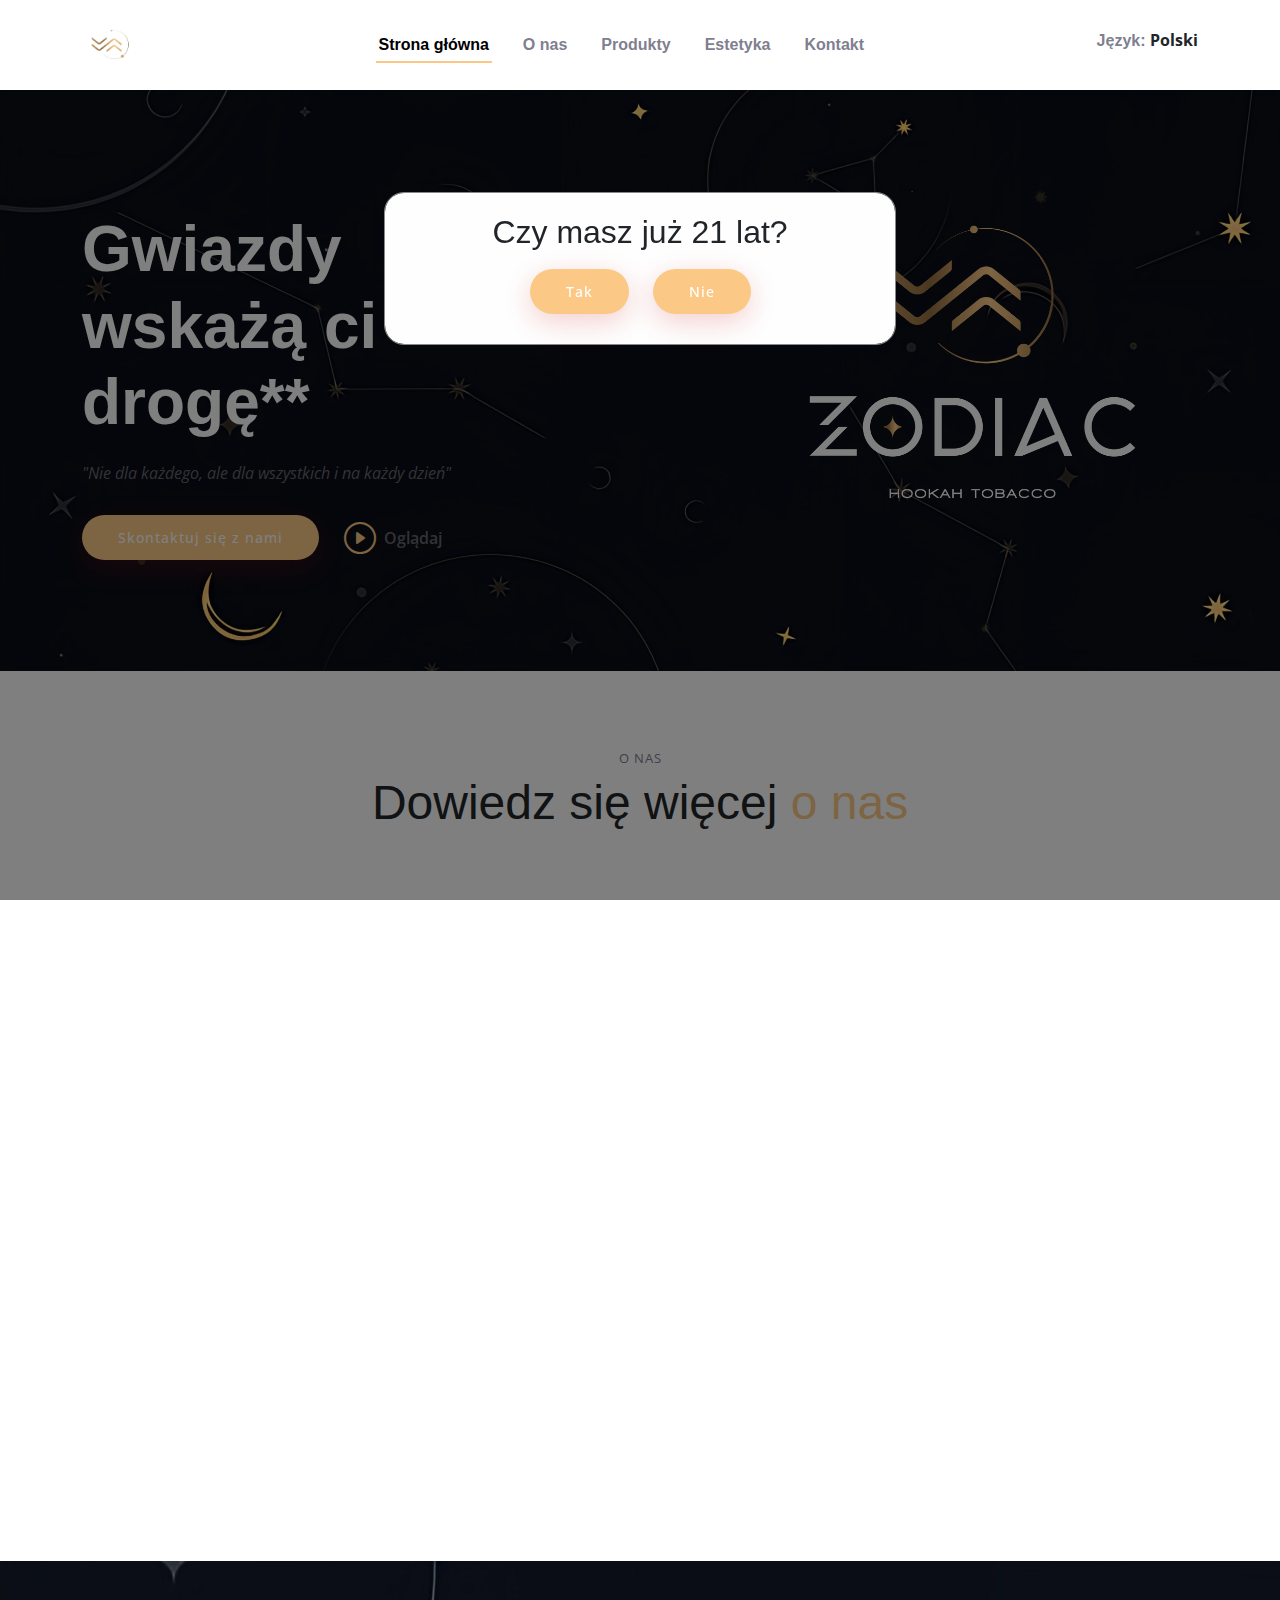
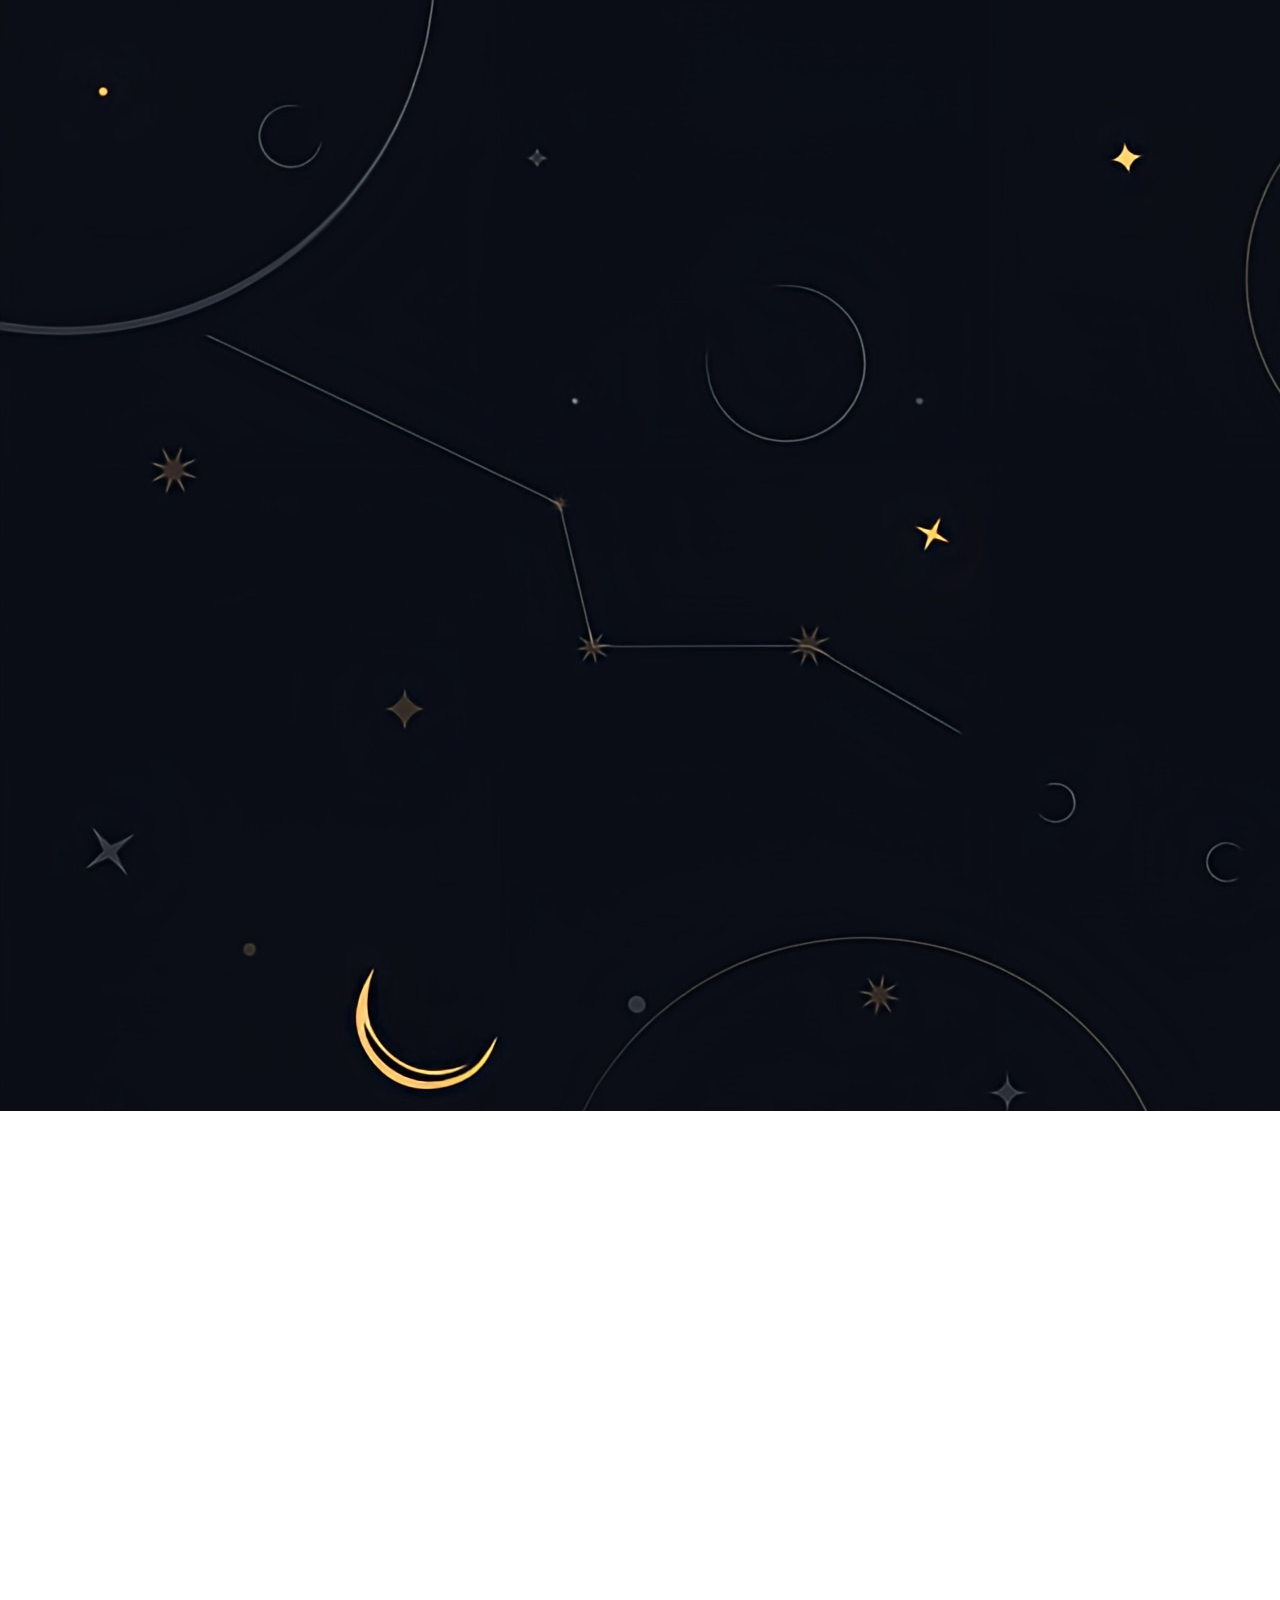
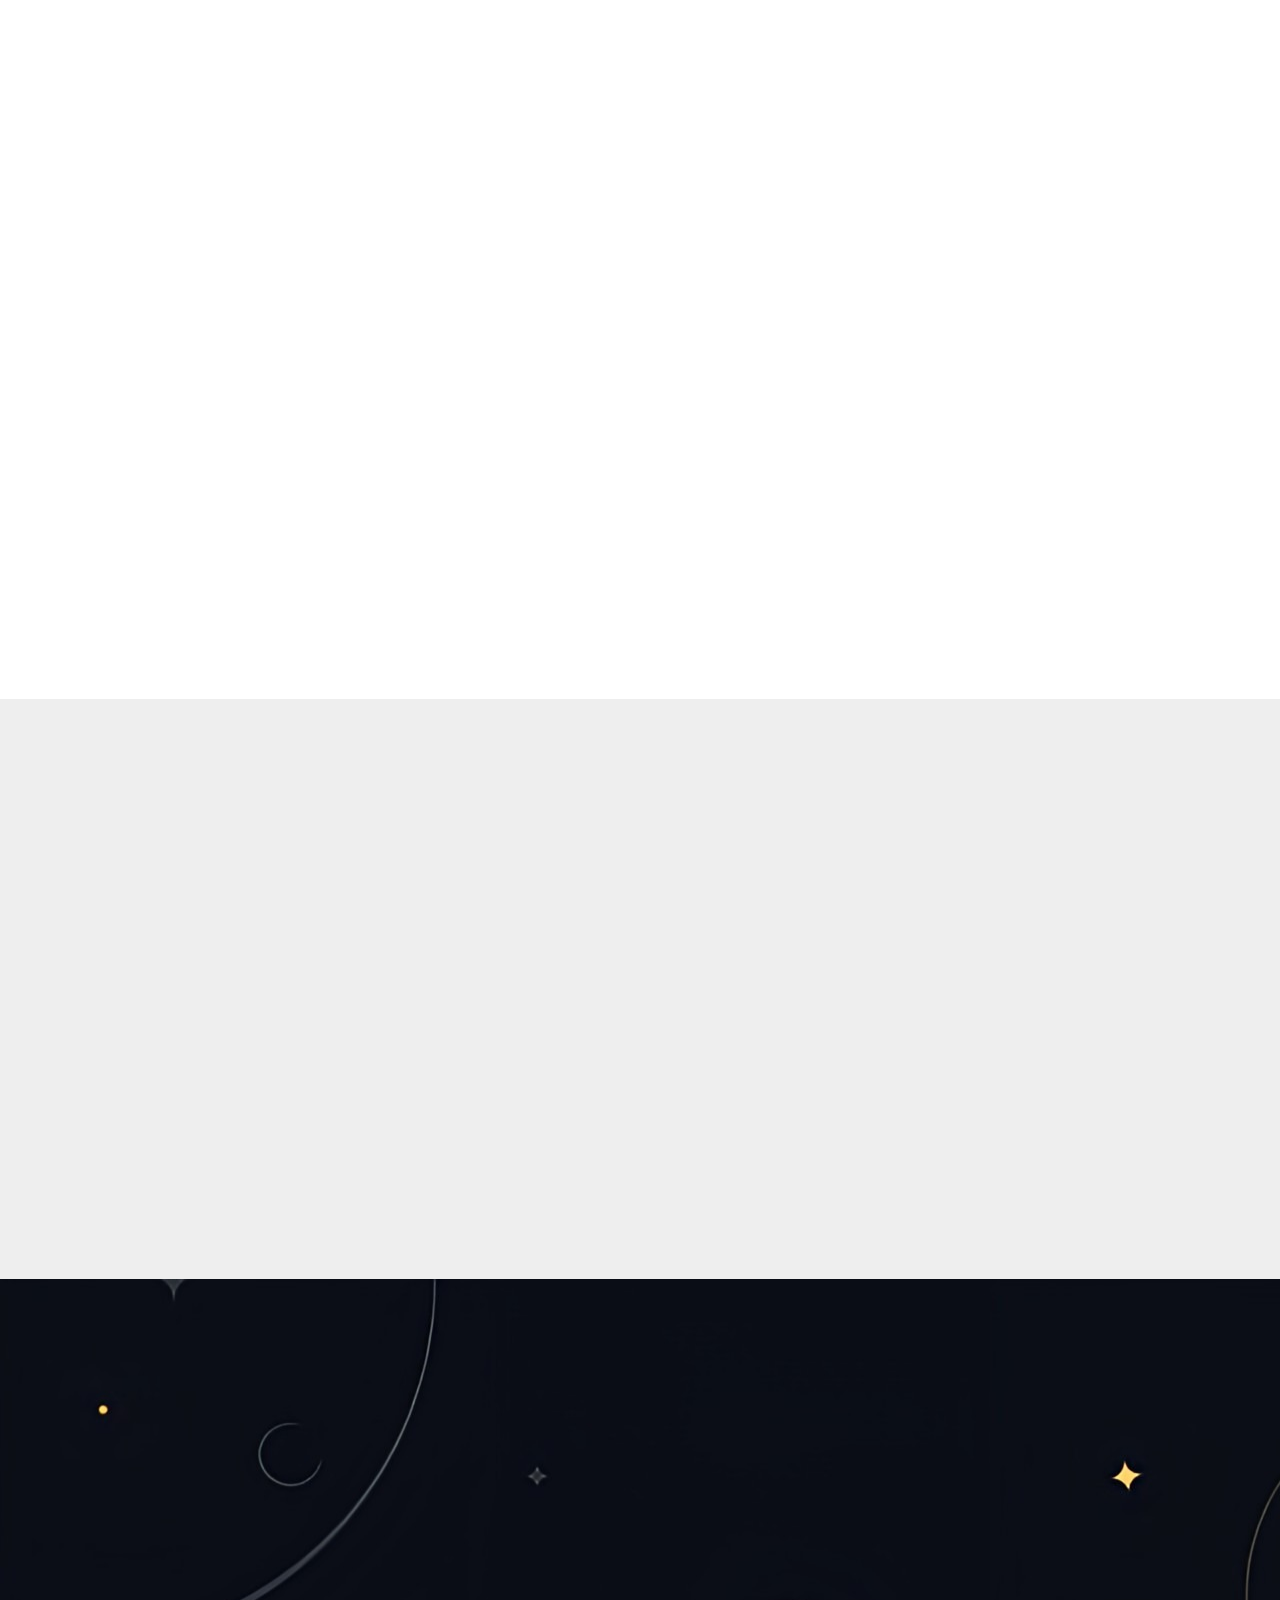
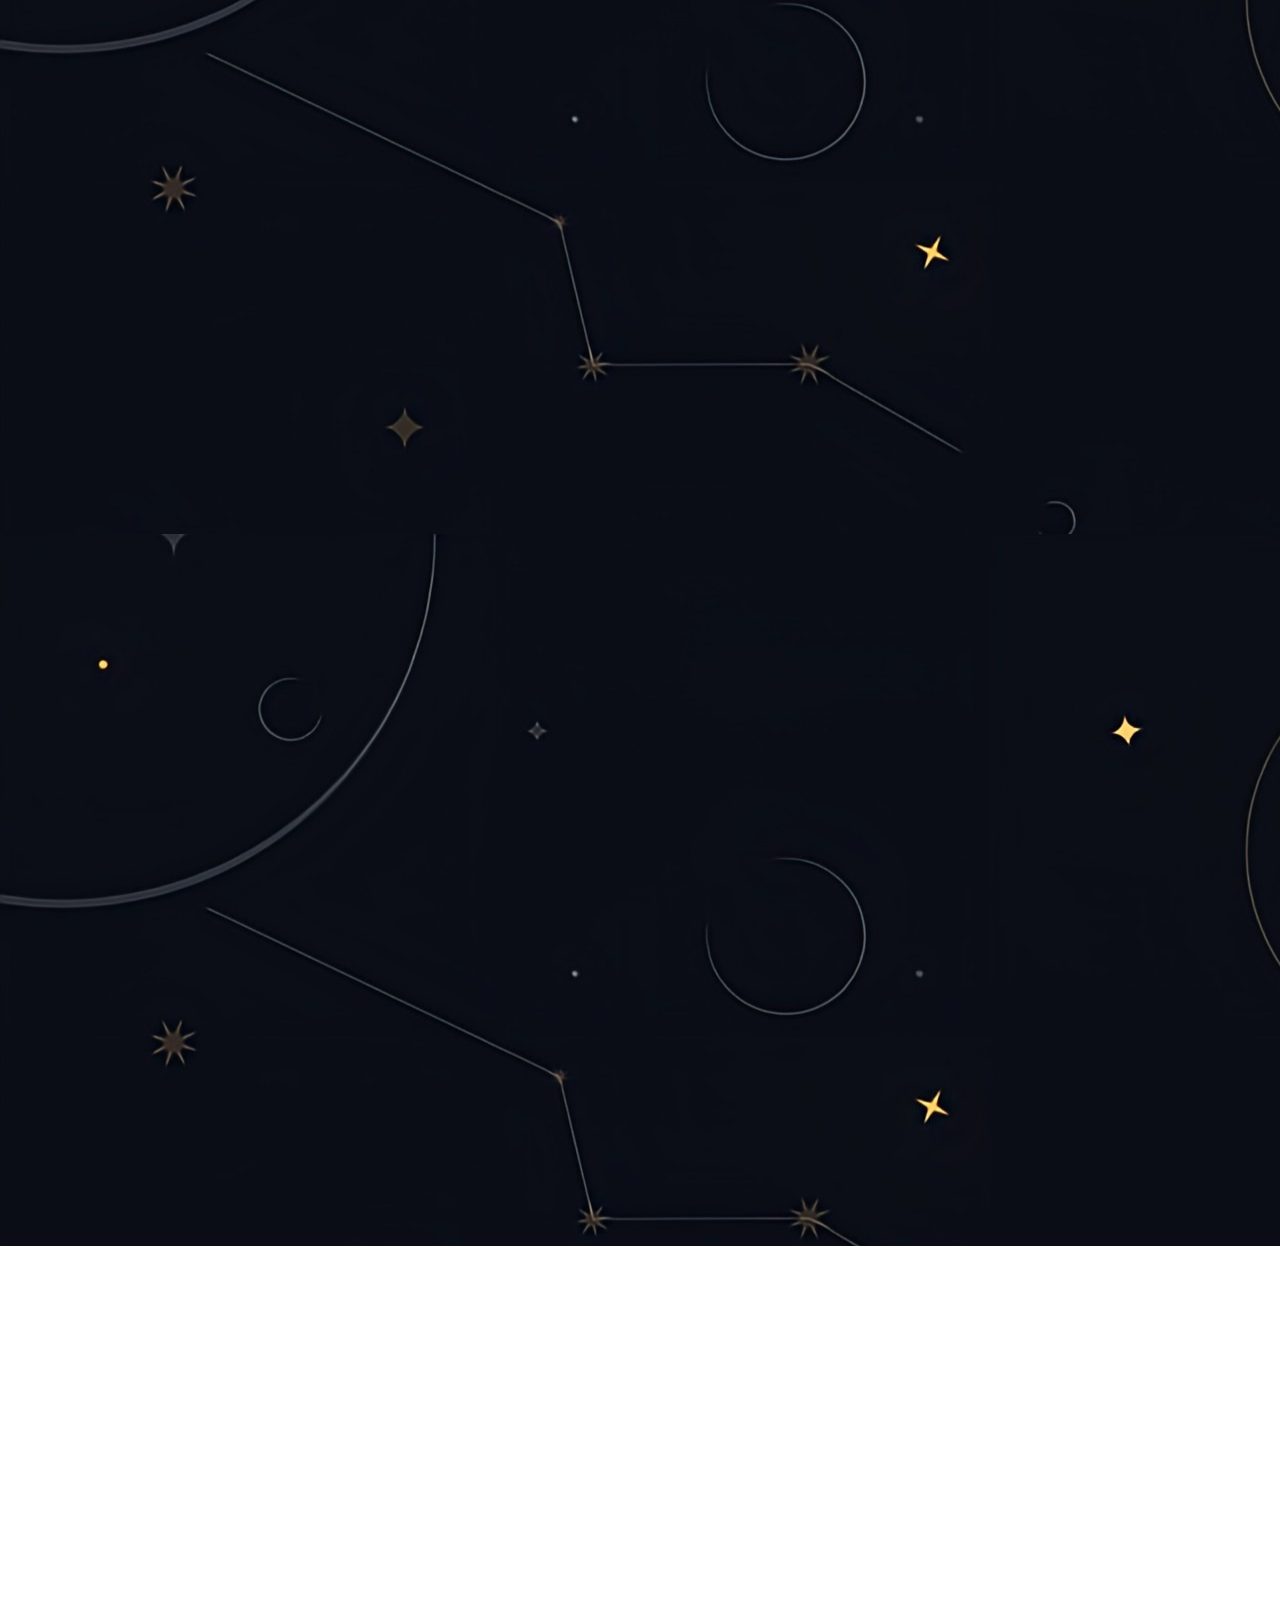
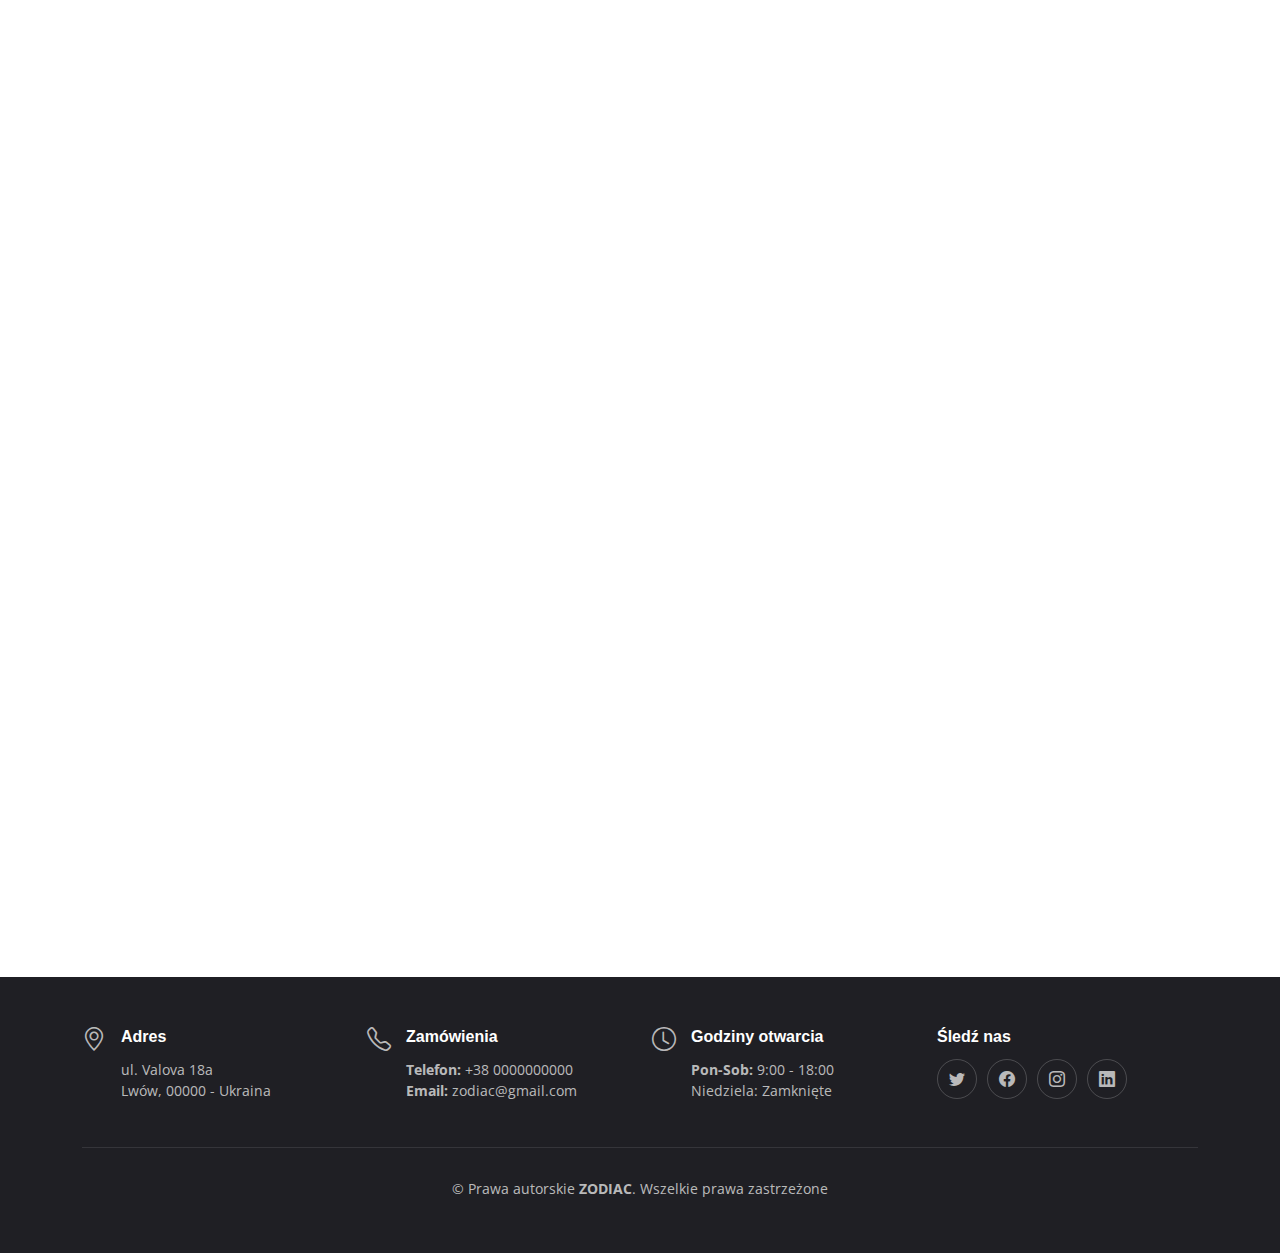
<file: poland.html>
<!DOCTYPE html>
<html lang="en">

<head>
  <meta charset="utf-8">
  <meta content="width=device-width, initial-scale=1.0" name="viewport">

  <title>ZODIAC</title>
  <meta content="" name="description">
  <meta content="" name="keywords">

  <!-- Favicons -->
  <link href="assets/img/logo.png" rel="icon">
  <link href="assets/img/logo.png" rel="apple-touch-icon">

  <!-- Google Fonts -->
  <link rel="preconnect" href="https://fonts.googleapis.com">
  <link rel="preconnect" href="https://fonts.gstatic.com" crossorigin>
  <link href="https://fonts.googleapis.com/css2?family=Open+Sans:ital,wght@0,300;0,400;0,500;0,600;0,700;1,300;1,400;1,600;1,700&family=Amatic+SC:ital,wght@0,300;0,400;0,500;0,600;0,700;1,300;1,400;1,500;1,600;1,700&family=Inter:ital,wght@0,300;0,400;0,500;0,600;0,700;1,300;1,400;1,500;1,600;1,700&display=swap" rel="stylesheet">

  <!-- Vendor CSS Files -->
  <link href="assets/vendor/bootstrap/css/bootstrap.min.css" rel="stylesheet">
  <link href="assets/vendor/bootstrap-icons/bootstrap-icons.css" rel="stylesheet">
  <link href="assets/vendor/aos/aos.css" rel="stylesheet">
  <link href="assets/vendor/glightbox/css/glightbox.min.css" rel="stylesheet">
  <link href="assets/vendor/swiper/swiper-bundle.min.css" rel="stylesheet">

  <!-- Template Main CSS File -->
  <link href="assets/css/main.css" rel="stylesheet">

  <!-- =======================================================
  * Template Name: Yummy
  * Updated: Jan 30 2024 with Bootstrap v5.3.2
  * Template URL: https://bootstrapmade.com/yummy-bootstrap-restaurant-website-template/
  * Author: BootstrapMade.com
  * License: https://bootstrapmade.com/license/
  ======================================================== -->
</head>

<body>

    <div data-aos="fade-up" data-aos-delay="50" id="ageVerificationModal" class="modal">
        <div class="modal-content">
            <h2>Czy masz już 21 lat?</h2>
            <div class="button-container">
                <button id="confirmAgeBtn">Tak</button>
                <button id="rejectAgeBtn">Nie</button>
            </div>
            <h1 id="accessBlockedMessage" style="display: none; color: red;">Nie osiągnąłeś jeszcze wymaganego wieku, aby przeglądać tę stronę.</h1>
        </div>
    </div>    

  <!-- ======= Header ======= -->
  <header id="header" class="header fixed-top d-flex align-items-center">
    <div class="container d-flex align-items-center justify-content-between">

      <a href="poland.html" class="logo d-flex align-items-center me-auto me-lg-0">
        <!-- Uncomment the line below if you also wish to use an image logo -->
        <!-- <img src="assets/img/logo.png" alt=""> -->
        <img src="assets/img/logo.png">
      </a>

      <nav id="navbar" class="navbar">
        <ul>
            <li><a href="#hero">Strona główna</a></li>
            <li><a href="#about">O nas</a></li>
            <li><a href="#menu">Produkty</a></li>
            <li><a href="#chefs">Estetyka</a></li>
            <li><a href="#contact">Kontakt</a></li>
        </ul>
    </nav><!-- .navbar -->    
    
    <div class="nav-wrapper">
        <div class="sl-nav">
            <span>Język: </span>
            <ul>
                <li><b>Polski</b> <i class="fa fa-angle-down" aria-hidden="true"></i>
                    <div class="triangle"></div>
                    <ul>
                        <li><i class="sl-flag flag-pl"><div id="ukraine"></div></i> <span class="active">Polski</span></li>
                        <li><a href="usa.html"><i class="sl-flag flag-usa"><div id="ukraine"></div></i> <span>Angielski</span></a></li>
                        <li><a href="german.html"><i class="sl-flag flag-de"><div id="ukraine"></div></i> <span>Niemiecki</span></a></li>
                        <li><a href="index.html"><i class="sl-flag flag-ua"><div id="ukraine"></div></i> <span>Ukraiński</span></a></li>
                        <li><a href="spain.html"><i class="sl-flag flag-esp"><div id="ukraine"></div></i> <span>Hiszpański</span></a></li>
                    </ul>
                </li>
            </ul>
        </div>
    </div>    

    <i class="mobile-nav-toggle mobile-nav-show bi bi-list"></i>
    <i class="mobile-nav-toggle mobile-nav-hide d-none bi bi-x"></i>

    </div>
  </header><!-- End Header -->

  <!-- ======= Sekcja bohatera ======= -->
  <section id="hero" class="hero d-flex align-items-center section-bg" style="background-image: url('assets/img/back.jpg');">
    <div class="container">
      <div class="row justify-content-between gy-5">
        <div class="col-lg-5 order-2 order-lg-1 d-flex flex-column justify-content-center align-items-center align-items-lg-start text-center text-lg-start">
          <h2 data-aos="fade-up" style="color: white;">Gwiazdy wskażą ci drogę**</h2>
          <p data-aos="fade-up" data-aos-delay="100" style="color: rgba(126, 126, 133, 0.8);"><i>"Nie dla każdego, ale dla wszystkich i na każdy dzień"</i></p>
          <div class="d-flex" data-aos="fade-up" data-aos-delay="200">
            <a href="#contact" class="btn-book-a-table">Skontaktuj się z nami</a>
            <a href="assets/img/about-12.png" class="glightbox btn-watch-video d-flex align-items-center"><i class="bi bi-play-circle"></i><span style="color: rgba(126, 126, 133, 0.8);">Oglądaj</span></a>
          </div>
        </div>
        <div class="col-lg-5 order-1 order-lg-2 text-center text-lg-start">
          <img src="assets/img/hero-img.png" class="img-fluid" alt="" data-aos="zoom-out" data-aos-delay="300">
        </div>
      </div>
    </div>
  </section><!-- End Hero Section -->

  <main id="main">

    <!-- ======= Sekcja o nas ======= -->
<section id="about" class="about">
    <div class="container" data-aos="fade-up">
  
      <div class="section-header">
        <h2>O nas</h2>
        <p>Dowiedz się więcej <span>o nas</span></p>
      </div>
  
      <div class="row gy-4">
        <div class="col-lg-6 position-relative">
          <img src="assets/img/about-12.png" class="img-fluid" alt="" data-aos="zoom-out" data-aos-delay="300">
        </div>
        <div class="col-lg-6 d-flex align-items-end" data-aos="fade-up" data-aos-delay="300">
          <div class="content ps-0 ps-lg-5">
            <p>
              <b>ZODIAC</b> - to ukraińska marka premium tytoniu do fajki wodnej, wykonana na bazie naturalnych składników wysokiej jakości. Główne zasady firmy:
            </p>
            <ul>
              <li><i class="bi bi-check2-all"></i> Jakość</li>
              <li><i class="bi bi-check2-all"></i> Naturalność</li>
              <li><i class="bi bi-check2-all"></i> Wielowymiarowość</li>
            </ul>
            <p>
              <b>ZODIAC</b> - to nie tylko mieszanka do palenia fajki wodnej - to cały świat i to, co poza stratosferą, głęboko w kosmosie. To coś, na co wskazują ci z gwiazd na nocnym niebie, to coś niewypowiedzianie znajomego, ale jednocześnie nowego i ezoterycznie tajemniczego... to coś, co otworzy dla ciebie zupełnie nowe emocje i zaspokoi wszystkie twoje pragnienia.
            </p>
  
            <div class="position-relative mt-4">
              <img src="assets/img/about-2.png" class="img-fluid" alt="">
            </div>
          </div>
        </div>
      </div>
  
    </div>
  </section><!-- Koniec sekcji O nas -->  

    <!-- ======= Why Us Section ======= -->
    <section id="why-us" class="why-us section-bg" style="background-image: url('assets/img/back.jpg');">
      <div class="container" data-aos="fade-up">

        <div class="row gy-4">

            <div class="col-lg-4" data-aos="fade-up" data-aos-delay="100">
                <div class="why-box">
                    <h3>Dlaczego warto wybrać <b>ZODIAC</b>?</h3>
                    <p style="text-align: justify;">
                        <b>ZODIAC</b> to wysokiej jakości ukraiński tytoń, na który wszyscy zasługujemy. To wyjątkowa marka stworzona przez profesjonalistów dla profesjonalistów i miłośników relaksu w domowym zaciszu. Zespół <b>ZODIAC</b> TOBACCO to doświadczeni ludzie w branży kultury wodnej fajki, a produkt był w fazie rozwoju przez ponad 3 lata, aby osiągnąć ostateczny, maksymalnie wysoki standard jakości.
                        <b>ZODIAC</b> to coś, co jest nam wszystkim dobrze znane i bliskie, to coś kosmicznego i niezwykłego, ale niezwykle smacznego. Podobnie jak w horoskopie, tutaj każdy znajdzie coś dla siebie...
                    </p>
                </div>
            </div><!-- Koniec Boxu Dlaczego -->            

            <div class="col-lg-8 d-flex align-items-center">
                <div class="row gy-4">
            
                    <div class="col-xl-4 shadowed" data-aos="fade-up" data-aos-delay="200">
                        <div class="icon-box d-flex flex-column justify-content-center align-items-center">
                            <img src="assets/img/logo-i.png" alt="Twój tekst zastępczy">
                            <h4>Misja</h4>
                            <p style="text-align: justify;">
                                Tworzenie marki nowego formatu, dzięki której ludzie mogą:
                                Łatwo, dostępnie i przede wszystkim wygodnie wybierać ulubione mieszanki i unikatowe smaki lub wygodną przyszłą linie mocy w swoim mieście lub ulubionym sklepie z tytoniem, lub na stronie internetowej, na której są przyzwyczajeni do robienia zakupów.
                                Stałe wsparcie i pomoc wykwalifikowanych specjalistów przez całą współpracę z placówkami lub sklepami. Pozyskanie bezpośredniego doświadczenia w pracy z naszą marką. Podnoszenie swojej wiedzy na temat mieszania i przemysłu ogólnie.
                            </p>
                        </div>
                    </div><!-- Koniec Boxu Ikony -->
            
                    <div class="col-xl-4" data-aos="fade-up" data-aos-delay="300">
                        <div class="icon-box d-flex flex-column justify-content-center align-items-center">
                            <img src="assets/img/logo-i.png" alt="Twój tekst zastępczy">
                            <h4>Motywacja</h4>
                            <p style="text-align: justify;">
                                W firmie <b>ZODIAC</b> wierzymy, że wysokiej jakości produkt, obsługa na najwyższym poziomie i cała gama nowych doznań, emocji i pozytywnej energii, którą wciągniesz z unikalnymi aromatami naszej palety smaków, sprawią, że ludzie będą szczęśliwi i zadowoleni.
                                To właśnie kształtuje naszą motywację i odzwierciedla się w naszej reputacji.                    
                            </p>
                        </div>
                    </div><!-- Koniec Boxu Ikony -->
            
                    <div class="col-xl-4" data-aos="fade-up" data-aos-delay="400">
                        <div class="icon-box d-flex flex-column justify-content-center align-items-center">
                            <img src="assets/img/logo-i.png" alt="Twój tekst zastępczy">
                            <h4>Filozofia</h4>
                            <p style="text-align: justify;">
                                W dzisiejszym świecie kultura fajki wodnej ma tak ogromne i nieograniczone możliwości, że czasami trudno podjąć jakiekolwiek istotne decyzje.
                                Zebraliśmy i przeanalizowaliśmy najbardziej aktualne aromaty i produkty, dobraliśmy wykwalifikowanych specjalistów, aby zaoszczędzić twój czas i zapewnić jego jakość, prowadząc cię w aromatycznej podróży z twoją ulubioną mocą i smakiem tytoniu.
                                Osiągnąwszy pożądany wynik, dostając dokładnie to, czego potrzebujesz do spełnienia swoich marzeń i podnosząc swoje wrażenia i umiejętności - tylko polepszamy tę branżę i budujemy jasną przyszłość, bo aby zmienić ten świat na lepsze, trzeba zacząć od siebie.
                            </p>
                        </div>
                    </div><!-- Koniec Boxu Ikony -->            

            </div>
          </div>

        </div>

      </div>
    </section><!-- End Why Us Section -->

    <!-- ======= Menu Section ======= -->
    <section id="menu" class="menu">
      <div class="container" data-aos="fade-up">

        <div class="section-header">
            <h2>Produkty</h2>
            <p>Przejrzyj nasze <span>produkty</span></p>
        </div>        

        <ul class="nav nav-tabs d-flex justify-content-center" data-aos="fade-up" data-aos-delay="200">

            <li class="nav-item">
                <a class="nav-link active show" data-bs-toggle="tab" data-bs-target="#menu-starters">
                    <h4>Lekka linia</h4>
                </a>
            </li><!-- End tab nav item -->            

        </ul>

        <div class="tab-content" data-aos="fade-up" data-aos-delay="300">

          <div class="tab-pane fade active show" id="menu-starters">

            <div class="tab-header text-center">
                <p>Produkty</p>
                <h3>Lekka linia</h3>
            </div>            

            <div class="slides-2 swiper" data-aos="fade-up" data-aos-delay="100">
              <div class="swiper-wrapper">
                <div class="swiper-slide">
                  <div class="row gy-5">
                    <div class="col-lg-4 menu-item">
                        <a href="assets/img/menu/баунті.jpg" class="glightbox"><img loading="lazy" src="assets/img/menu/баунті.jpg" class="menu-img img-fluid" alt=""></a>
                        <h4>Bounty</h4>
                        <p class="ingredients">
                            Bounty
                        </p>
                    </div>
                    
                    <div class="col-lg-4 menu-item">
                        <a href="assets/img/menu/бузина.jpg" class="glightbox"><img loading="lazy" src="assets/img/menu/бузина.jpg" class="menu-img img-fluid" alt=""></a>
                        <h4>Bzuina</h4>
                        <p class="ingredients">
                            Bzuina
                        </p>
                    </div>
                    
                    <div class="col-lg-4 menu-item">
                        <a href="assets/img/menu/вафлі.jpg" class="glightbox"><img loading="lazy" src="assets/img/menu/вафлі.jpg" class="menu-img img-fluid" alt=""></a>
                        <h4>Belgijskie wafle</h4>
                        <p class="ingredients">
                            Belgijskie wafle
                        </p>
                    </div>
                    
                    <div class="col-lg-4 menu-item">
                        <a href="assets/img/menu/виноград.jpg" class="glightbox"><img loading="lazy" src="assets/img/menu/виноград.jpg" class="menu-img img-fluid" alt=""></a>
                        <h4>Winogrona</h4>
                        <p class="ingredients">
                            Sok winogronowy
                        </p>
                    </div>
                    
                    <div class="col-lg-4 menu-item">
                        <a href="assets/img/menu/вишня.jpg" class="glightbox"><img loading="lazy" src="assets/img/menu/вишня.jpg" class="menu-img img-fluid" alt=""></a>
                        <h4>Czerwona wiśnia</h4>
                        <p class="ingredients">
                            Czerwona wiśnia
                        </p>
                    </div>
                    
                    <div class="col-lg-4 menu-item">
                        <a href="assets/img/menu/грейпфрут.jpg" class="glightbox"><img loading="lazy" src="assets/img/menu/грейпфрут.jpg" class="menu-img img-fluid" alt=""></a>
                        <h4>Krwawy pomarańcz</h4>
                        <p class="ingredients">
                            Krwawy pomarańcz
                        </p>
                    </div>                    
                  </div>
                </div>

                <div class="swiper-slide">
                  <div class="row gy-5">
                    <div class="col-lg-4 menu-item">
                        <a href="assets/img/menu/груша.jpg" class="glightbox"><img loading="lazy" src="assets/img/menu/груша.jpg" class="menu-img img-fluid" alt=""></a>
                        <h4>Gruszka</h4>
                        <p class="ingredients">
                            Gruszkowy lemoniad
                        </p>
                    </div><!-- Menu Item -->
                    
                    <div class="col-lg-4 menu-item">
                        <a href="assets/img/menu/екзотік.jpg" class="glightbox"><img loading="lazy" src="assets/img/menu/екзотік.jpg" class="menu-img img-fluid" alt=""></a>
                        <h4>Egzotyczny</h4>
                        <p class="ingredients">
                            Egzotyczny
                        </p>
                    </div><!-- Menu Item -->
                    
                    <div class="col-lg-4 menu-item">
                        <a href="assets/img/menu/енергетик.jpg" class="glightbox"><img loading="lazy" src="assets/img/menu/енергетик.jpg" class="menu-img img-fluid" alt=""></a>
                        <h4>Niebieska energia</h4>
                        <p class="ingredients">
                            Napój z energia barberry
                        </p>
                    </div><!-- Menu Item -->
                    
                    <div class="col-lg-4 menu-item">
                        <a href="assets/img/menu/зелений чай.jpg" class="glightbox"><img loading="lazy" src="assets/img/menu/зелений чай.jpg" class="menu-img img-fluid" alt=""></a>
                        <h4>Zielona herbata</h4>
                        <p class="ingredients">
                            Zielona herbata
                        </p>
                    </div><!-- Menu Item -->
                    
                    <div class="col-lg-4 menu-item">
                        <a href="assets/img/menu/ківі.jpg" class="glightbox"><img loading="lazy" src="assets/img/menu/ківі.jpg" class="menu-img img-fluid" alt=""></a>
                        <h4>Kiwi</h4>
                        <p class="ingredients">
                            Kwaśne kiwi
                        </p>
                    </div><!-- Menu Item -->
                    
                    <div class="col-lg-4 menu-item">
                        <a href="assets/img/menu/кукурудза.jpg" class="glightbox"><img loading="lazy" src="assets/img/menu/кукурудза.jpg" class="menu-img img-fluid" alt=""></a>
                        <h4>Kukurydza gwiazda</h4>
                        <p class="ingredients">
                            Kremowa kukurydza
                        </p>
                    </div><!-- Menu Item -->                    
                  </div>
                </div>

                <div class="swiper-slide">
                  <div class="row gy-5">
                    <div class="col-lg-4 menu-item">
                        <a href="assets/img/menu/лайм.jpg" class="glightbox"><img loading="lazy" src="assets/img/menu/лайм.jpg" class="menu-img img-fluid" alt=""></a>
                        <h4>Limonkowy napój gazowany</h4>
                        <p class="ingredients">
                            Limonkowy napój gazowany
                        </p>
                    </div><!-- Menu Item -->
                    
                    <div class="col-lg-4 menu-item">
                        <a href="assets/img/menu/лимон.jpg" class="glightbox"><img loading="lazy" src="assets/img/menu/лимон.jpg" class="menu-img img-fluid" alt=""></a>
                        <h4>Limonkowa gwiazda</h4>
                        <p class="ingredients">
                            Limonkowa gwiazda
                        </p>
                    </div><!-- Menu Item -->
                    
                    <div class="col-lg-4 menu-item">
                        <a href="assets/img/menu/малина.jpg" class="glightbox"><img loading="lazy" src="assets/img/menu/малина.jpg" class="menu-img img-fluid" alt=""></a>
                        <h4>Malinowa róża</h4>
                        <p class="ingredients">
                            Malinowy różowy napój gazowany
                        </p>
                    </div><!-- Menu Item -->
                    
                    <div class="col-lg-4 menu-item">
                        <a href="assets/img/menu/манго.jpg" class="glightbox"><img loading="lazy" src="assets/img/menu/манго.jpg" class="menu-img img-fluid" alt=""></a>
                        <h4>Mango z marakują</h4>
                        <p class="ingredients">
                            Mango z marakują
                        </p>
                    </div><!-- Menu Item -->
                    
                    <div class="col-lg-4 menu-item">
                        <a href="assets/img/menu/мілкі вей.jpg" class="glightbox"><img loading="lazy" src="assets/img/menu/мілкі вей.jpg" class="menu-img img-fluid" alt=""></a>
                        <h4>Mleczna droga</h4>
                        <p class="ingredients">
                            Skondensowane mleko
                        </p>
                    </div><!-- Menu Item -->
                    
                    <div class="col-lg-4 menu-item">
                        <a href="assets/img/menu/тропічне печиво.jpg" class="glightbox"><img loading="lazy" src="assets/img/menu/тропічне печиво.jpg" class="menu-img img-fluid" alt=""></a>
                        <h4>Tropikalne ciastko</h4>
                        <p class="ingredients">
                            Tropikalne ciastko
                        </p>
                    </div><!-- Menu Item -->                    
                  </div>
                </div>

                <div class="swiper-slide">
                  <div class="row gy-5">
                    <div class="col-lg-4 menu-item">
                        <a href="assets/img/menu/турбо.jpg" class="glightbox"><img loading="lazy" src="assets/img/menu/турбо.jpg" class="menu-img img-fluid" alt=""></a>
                        <h4>Turbo</h4>
                        <p class="ingredients">
                            Żelka z dynią i arbuzem
                        </p>
                    </div><!-- Menu Item -->
                    
                    <div class="col-lg-4 menu-item">
                        <a href="assets/img/menu/цитрусові.jpg" class="glightbox"><img loading="lazy" src="assets/img/menu/цитрусові.jpg" class="menu-img img-fluid" alt=""></a>
                        <h4>Kwaśny cytrus</h4>
                        <p class="ingredients">
                            Kwaśny cytrus
                        </p>
                    </div><!-- Menu Item -->
                    
                    <div class="col-lg-4 menu-item">
                        <a href="assets/img/menu/тропічне смузі.jpg" class="glightbox"><img loading="lazy" src="assets/img/menu/тропічне смузі.jpg" class="menu-img img-fluid" alt=""></a>
                        <h4>Tropikalny smoothie</h4>
                        <p class="ingredients">
                            Tropikalny smoothie
                        </p>
                    </div><!-- Menu Item -->
                    
                    <div class="col-lg-4 menu-item">
                        <a href="assets/img/menu/чорний чай.jpg" class="glightbox"><img loading="lazy" src="assets/img/menu/чорний чай.jpg" class="menu-img img-fluid" alt=""></a>
                        <h4>Earl Grey</h4>
                        <p class="ingredients">
                            Earl Grey
                        </p>
                    </div><!-- Menu Item -->
                    
                    <div class="col-lg-4 menu-item">
                        <a href="assets/img/menu/ягоди.jpg" class="glightbox"><img loading="lazy" src="assets/img/menu/ягоди.jpg" class="menu-img img-fluid" alt=""></a>
                        <h4>Kwaśne jagody</h4>
                        <p class="ingredients">
                            Kwaśne jagody
                        </p>
                    </div><!-- Menu Item -->                    
                  </div>
                </div>

              </div>
              <div class="swiper-pagination"></div>
            </div>

          </div><!-- End Starter Menu Content -->

        </div>

      </div>
    </section><!-- End Menu Section -->

    <!-- ======= Sekcja referencji ======= -->
<section id="testimonials" class="testimonials section-bg">
    <div class="container" data-aos="fade-up">
  
      <div class="section-header">
        <h2>Referencje</h2>
        <p>Co mówią o nas <span>nasi konsumenci</span></p>
      </div>
  
      <div class="slides-1 swiper" data-aos="fade-up" data-aos-delay="100">
        <div class="swiper-wrapper">
  
          <div class="swiper-slide">
            <div class="testimonial-item">
              <div class="row gy-4 justify-content-center">
                <div class="col-lg-6">
                  <div class="testimonial-content">
                    <p>
                      <i class="bi bi-quote quote-icon-left"></i>
                      Absolutnie uwielbiam bogate smaki tego tytoniu do shishy! Jest gładki, aromatyczny i dostarcza przyjemności z palenia. Bez względu na to, czy delektuję się sesją samodzielnie czy z przyjaciółmi, zawsze robi wrażenie. Bardzo polecam!
                      <i class="bi bi-quote quote-icon-right"></i>
                    </p>
                    <h3>Saul Goodman</h3>
                    <div class="stars">
                      <i class="bi bi-star-fill"></i><i class="bi bi-star-fill"></i><i class="bi bi-star-fill"></i><i class="bi bi-star-fill"></i><i class="bi bi-star-fill"></i>
                    </div>
                  </div>
                </div>
                <div class="col-lg-2 text-center">
                  <img src="assets/img/testimonials/testimonials-1.jpg" class="img-fluid testimonial-img" alt="">
                </div>
              </div>
            </div>
          </div><!-- Koniec elementu referencji -->
  
          <div class="swiper-slide">
            <div class="testimonial-item">
              <div class="row gy-4 justify-content-center">
                <div class="col-lg-6">
                  <div class="testimonial-content">
                    <p>
                      <i class="bi bi-quote quote-icon-left"></i>
                      Nie ma żadnych wątpliwości, ten tytoń do shishy to produkt premium! Smaki są wyraźne i autentyczne, równomiernie się pali, zapewniając długą sesję. Próbowałem wielu marek, ale ta wyróżnia się jakością i stabilnością. Obowiązkowy element asortymentu dla każdego miłośnika shishy!
                      <i class="bi bi-quote quote-icon-right"></i>
                    </p>
                    <h3>Sara Wilsson</h3>
                    <div class="stars">
                      <i class="bi bi-star-fill"></i><i class="bi bi-star-fill"></i><i class="bi bi-star-fill"></i><i class="bi bi-star-fill"></i><i class="bi bi-star-fill"></i>
                    </div>
                  </div>
                </div>
                <div class="col-lg-2 text-center">
                  <img src="assets/img/testimonials/testimonials-2.jpg" class="img-fluid testimonial-img" alt="">
                </div>
              </div>
            </div>
          </div><!-- Koniec elementu referencji -->
  
        </div>
        <div class="swiper-pagination"></div>
      </div>
  
    </div>
  </section><!-- Koniec sekcji referencji -->  

    <!-- ======= Sekcja Szefów Kuchni ======= -->
<section id="chefs" class="chefs section-bg" style="background-image: url('assets/img/back.jpg');">
    <div class="container" data-aos="fade-up">
  
      <div class="section-header">
        <p style="color: white;">Estetyka</p>
      </div>
  
      <div class="row gy-4">
  
        <div class="col-lg-4 col-md-6 d-flex align-items-stretch" data-aos="fade-up" data-aos-delay="100">
          <div class="chef-member">
            <div class="member-img">
              <img src="assets/img/chefs/chefs-1.jpg" class="img-fluid" alt="">
              <div class="social">
                <a href=""><i class="bi bi-twitter"></i></a>
                <a href=""><i class="bi bi-facebook"></i></a>
                <a href=""><i class="bi bi-instagram"></i></a>
                <a href=""><i class="bi bi-linkedin"></i></a>
              </div>
            </div>
            <div class="member-info">
              <h4>Jakość</h4>
            </div>
          </div>
        </div><!-- Koniec Szefa Kuchni -->
  
        <div class="col-lg-4 col-md-6 d-flex align-items-stretch" data-aos="fade-up" data-aos-delay="200">
          <div class="chef-member">
            <div class="member-img">
              <img src="assets/img/chefs/chefs-3.jpg" class="img-fluid" alt="">
              <div class="social">
                <a href=""><i class="bi bi-twitter"></i></a>
                <a href=""><i class="bi bi-facebook"></i></a>
                <a href=""><i class="bi bi-instagram"></i></a>
                <a href=""><i class="bi bi-linkedin"></i></a>
              </div>
            </div>
            <div class="member-info">
              <h4>Naturalność</h4>
            </div>
          </div>
        </div><!-- Koniec Szefa Kuchni -->
  
        <div class="col-lg-4 col-md-6 d-flex align-items-stretch" data-aos="fade-up" data-aos-delay="300">
          <div class="chef-member">
            <div class="member-img">
              <img src="assets/img/chefs/chefs-2.jpg" class="img-fluid" alt="">
              <div class="social">
                <a href=""><i class="bi bi-twitter"></i></a>
                <a href=""><i class="bi bi-facebook"></i></a>
                <a href=""><i class="bi bi-instagram"></i></a>
                <a href=""><i class="bi bi-linkedin"></i></a>
              </div>
            </div>
            <div class="member-info">
              <h4>Wielostronność</h4>
            </div>
          </div>
        </div><!-- Koniec Szefa Kuchni -->
  
      </div>
  
    </div>
  </section><!-- Koniec Sekcji Szefów Kuchni -->  

    <!-- ======= Gallery Section ======= -->
    <section id="gallery" class="gallery section-bg" style="background-image: url('assets/img/back.jpg');">
      <div class="container" data-aos="fade-up">

        <div class="section-header">
            <h2>Galeria</h2>
            <p style="color: white;">Zobacz <span>naszą galerię</span></p>
          </div>          

        <div class="gallery-slider swiper">
          <div class="swiper-wrapper align-items-center">
            <div class="swiper-slide"><a class="glightbox" data-gallery="images-gallery" href="assets/img/gallery/gallery-1.jpg"><img src="assets/img/gallery/gallery-1.jpg" class="img-fluid" alt=""></a></div>
            <div class="swiper-slide"><a class="glightbox" data-gallery="images-gallery" href="assets/img/gallery/gallery-2.jpg"><img src="assets/img/gallery/gallery-2.jpg" class="img-fluid" alt=""></a></div>
            <div class="swiper-slide"><a class="glightbox" data-gallery="images-gallery" href="assets/img/gallery/gallery-3.jpg"><img src="assets/img/gallery/gallery-3.jpg" class="img-fluid" alt=""></a></div>
            <div class="swiper-slide"><a class="glightbox" data-gallery="images-gallery" href="assets/img/gallery/gallery-4.jpg"><img src="assets/img/gallery/gallery-4.jpg" class="img-fluid" alt=""></a></div>
            <div class="swiper-slide"><a class="glightbox" data-gallery="images-gallery" href="assets/img/gallery/gallery-5.jpg"><img src="assets/img/gallery/gallery-5.jpg" class="img-fluid" alt=""></a></div>
            <div class="swiper-slide"><a class="glightbox" data-gallery="images-gallery" href="assets/img/gallery/gallery-6.jpg"><img src="assets/img/gallery/gallery-6.jpg" class="img-fluid" alt=""></a></div>
            <div class="swiper-slide"><a class="glightbox" data-gallery="images-gallery" href="assets/img/gallery/gallery-7.jpg"><img src="assets/img/gallery/gallery-7.jpg" class="img-fluid" alt=""></a></div>
            <div class="swiper-slide"><a class="glightbox" data-gallery="images-gallery" href="assets/img/gallery/gallery-8.jpg"><img src="assets/img/gallery/gallery-8.jpg" class="img-fluid" alt=""></a></div>
            <div class="swiper-slide"><a class="glightbox" data-gallery="images-gallery" href="assets/img/gallery/gallery-11.jpg"><img src="assets/img/gallery/gallery-11.jpg" class="img-fluid" alt=""></a></div>
          </div>
          <div class="swiper-pagination"></div>
        </div>

      </div>
    </section><!-- End Gallery Section -->

    <!-- ======= Sekcja Kontaktowa ======= -->
<section id="contact" class="contact">
    <div class="container" data-aos="fade-up">
  
      <div class="section-header">
        <h2>Kontakt</h2>
        <p>Potrzebujesz pomocy? <span>Skontaktuj się z nami</span></p>
      </div>
  
      <div class="mb-3">
        <iframe style="border:0; width: 100%; height: 350px;" src="https://www.google.com/maps/embed?pb=!1m18!1m12!1m3!1d2573.1289772910222!2d24.031080777004192!3d49.84003403112642!2m3!1f0!2f0!3f0!3m2!1i1024!2i768!4f13.1!3m3!1m2!1s0x473add6c176fcb09%3A0x9e5d01981d47b06f!2z0LLRg9C70LjRhtGPINCS0LDQu9C-0LLQsCwg0JvRjNCy0ZbQsiwg0JvRjNCy0ZbQstGB0YzQutCwINC-0LHQu9Cw0YHRgtGMLCA3OTAwMA!5e0!3m2!1suk!2sua!4v1709482187702!5m2!1suk!2sua" width="600" height="450" style="border:0;" allowfullscreen="" loading="lazy" referrerpolicy="no-referrer-when-downgrade"></iframe>
      </div><!-- End Google Maps -->
  
      <div class="row gy-4">
  
        <div class="col-md-6">
          <div class="info-item  d-flex align-items-center">
            <i class="icon bi bi-map flex-shrink-0"></i>
            <div>
              <h3>Nasz adres</h3>
              <p>ul. Walońska 18a, Lwów, 00000 - Ukraina</p>
            </div>
          </div>
        </div><!-- End Info Item -->
  
        <div class="col-md-6">
          <div class="info-item d-flex align-items-center">
            <i class="icon bi bi-envelope flex-shrink-0"></i>
            <div>
              <h3>Napisz do nas</h3>
              <p>zodiac@gmail.com</p>
            </div>
          </div>
        </div><!-- End Info Item -->
  
        <div class="col-md-6">
          <div class="info-item  d-flex align-items-center">
            <i class="icon bi bi-telephone flex-shrink-0"></i>
            <div>
              <h3>Zadzwoń do nas</h3>
              <p>+38 0000000000</p>
            </div>
          </div>
        </div><!-- End Info Item -->
  
        <div class="col-md-6">
          <div class="info-item  d-flex align-items-center">
            <i class="icon bi bi-share flex-shrink-0"></i>
            <div>
              <h3>Godziny pracy</h3>
              <div><strong>Pon-Sob:</strong> 9:00 - 18:00;
                <strong>Niedziela:</strong> Zamknięte
              </div>
            </div>
          </div>
        </div><!-- End Info Item -->
  
      </div>
  
      <form action="forms/contact.php" method="post" role="form" class="php-email-form p-3 p-md-4">
        <div class="row">
          <div class="col-xl-6 form-group">
            <input type="text" name="name" class="form-control" id="name" placeholder="Twoje imię" required>
          </div>
          <div class="col-xl-6 form-group">
            <input type="email" class="form-control" name="email" id="email" placeholder="Twój adres email" required>
          </div>
        </div>
        <div class="form-group">
          <input type="text" class="form-control" name="subject" id="subject" placeholder="Temat" required>
        </div>
        <div class="form-group">
          <textarea class="form-control" name="message" rows="5" placeholder="Wiadomość" required></textarea>
        </div>
        <div class="my-3">
          <div class="loading">Ładowanie</div>
          <div class="error-message"></div>
          <div class="sent-message">Twoja wiadomość została wysłana. Dziękujemy!</div>
        </div>
        <div class="text-center"><button type="submit">Wyślij wiadomość</button></div>
      </form><!-- End Contact Form -->
  
    </div>
  </section><!-- End Contact Section -->  

  </main><!-- End #main -->

  <!-- ======= Footer ======= -->
  <footer id="footer" class="footer">

    <div class="container">
      <div class="row gy-3">
        <div class="col-lg-3 col-md-6 d-flex">
          <i class="bi bi-geo-alt icon"></i>
          <div>
            <h4>Adres</h4>
            <p>
              ul. Valova 18a <br>
              Lwów, 00000 - Ukraina<br>
            </p>
          </div>

        </div>

        <div class="col-lg-3 col-md-6 footer-links d-flex">
          <i class="bi bi-telephone icon"></i>
          <div>
            <h4>Zamówienia</h4>
            <p>
              <strong>Telefon:</strong> +38 0000000000<br>
              <strong>Email:</strong> zodiac@gmail.com<br>
            </p>
          </div>
        </div>

        <div class="col-lg-3 col-md-6 footer-links d-flex">
          <i class="bi bi-clock icon"></i>
          <div>
            <h4>Godziny otwarcia</h4>
            <p>
              <strong>Pon-Sob:</strong> 9:00 - 18:00<br>
              Niedziela: Zamknięte
            </p>
          </div>
        </div>

        <div class="col-lg-3 col-md-6 footer-links">
          <h4>Śledź nas</h4>
          <div class="social-links d-flex">
            <a href="#" class="twitter"><i class="bi bi-twitter"></i></a>
            <a href="#" class="facebook"><i class="bi bi-facebook"></i></a>
            <a href="#" class="instagram"><i class="bi bi-instagram"></i></a>
            <a href="#" class="linkedin"><i class="bi bi-linkedin"></i></a>
          </div>
        </div>

      </div>
    </div>

    <div class="container">
      <div class="copyright">
        &copy; Prawa autorskie <strong><span>ZODIAC</span></strong>. Wszelkie prawa zastrzeżone
      </div>
      <div class="credits">
        <!-- Wszystkie linki w stopce powinny pozostać nietknięte. -->
        <!-- Linki można usunąć tylko w przypadku zakupu wersji Pro. -->
        <!-- Informacje o licencji: https://bootstrapmade.com/license/ -->
        <!-- Zakup wersji Pro z działającym formularzem kontaktowym PHP/AJAX: https://bootstrapmade.com/yummy-bootstrap-restaurant-website-template/ -->
      </div>
    </div>

</footer><!-- End Footer -->
  <!-- End Footer -->

  <a href="#" class="scroll-top d-flex align-items-center justify-content-center"><i class="bi bi-arrow-up-short"></i></a>

  <div id="preloader"></div>

  <script>
    document.addEventListener('DOMContentLoaded', function () {
    var ageVerificationModal = document.getElementById('ageVerificationModal');
    var confirmAgeBtn = document.getElementById('confirmAgeBtn');
    var rejectAgeBtn = document.getElementById('rejectAgeBtn');
    var accessBlockedMessage = document.getElementById('accessBlockedMessage');

    // Show the age verification modal
    ageVerificationModal.style.display = 'block';

    // Add event listener to the confirm age button
    confirmAgeBtn.addEventListener('click', function () {
        // Assuming the user confirms their age
        // You can add further checks if needed

        // Hide the age verification modal
        ageVerificationModal.style.display = 'none';
    });

    // Add event listener to the reject age button
    rejectAgeBtn.addEventListener('click', function () {
        // Display access blocked message
        accessBlockedMessage.style.display = 'block';
        // Hide the confirm age button
        confirmAgeBtn.style.display = 'none';
        rejectAgeBtn.style.display = 'none';
        // Disable scrolling
        document.body.style.overflow = 'hidden';
    });
});
  </script>
  <!-- Vendor JS Files -->
  <script src="assets/vendor/bootstrap/js/bootstrap.bundle.min.js"></script>
  <script src="assets/vendor/aos/aos.js"></script>
  <script src="assets/vendor/glightbox/js/glightbox.min.js"></script>
  <script src="assets/vendor/purecounter/purecounter_vanilla.js"></script>
  <script src="assets/vendor/swiper/swiper-bundle.min.js"></script>
  <script src="assets/vendor/php-email-form/validate.js"></script>

  <!-- Template Main JS File -->
  <script src="assets/js/main.js"></script>

</body>

</html>
</file>
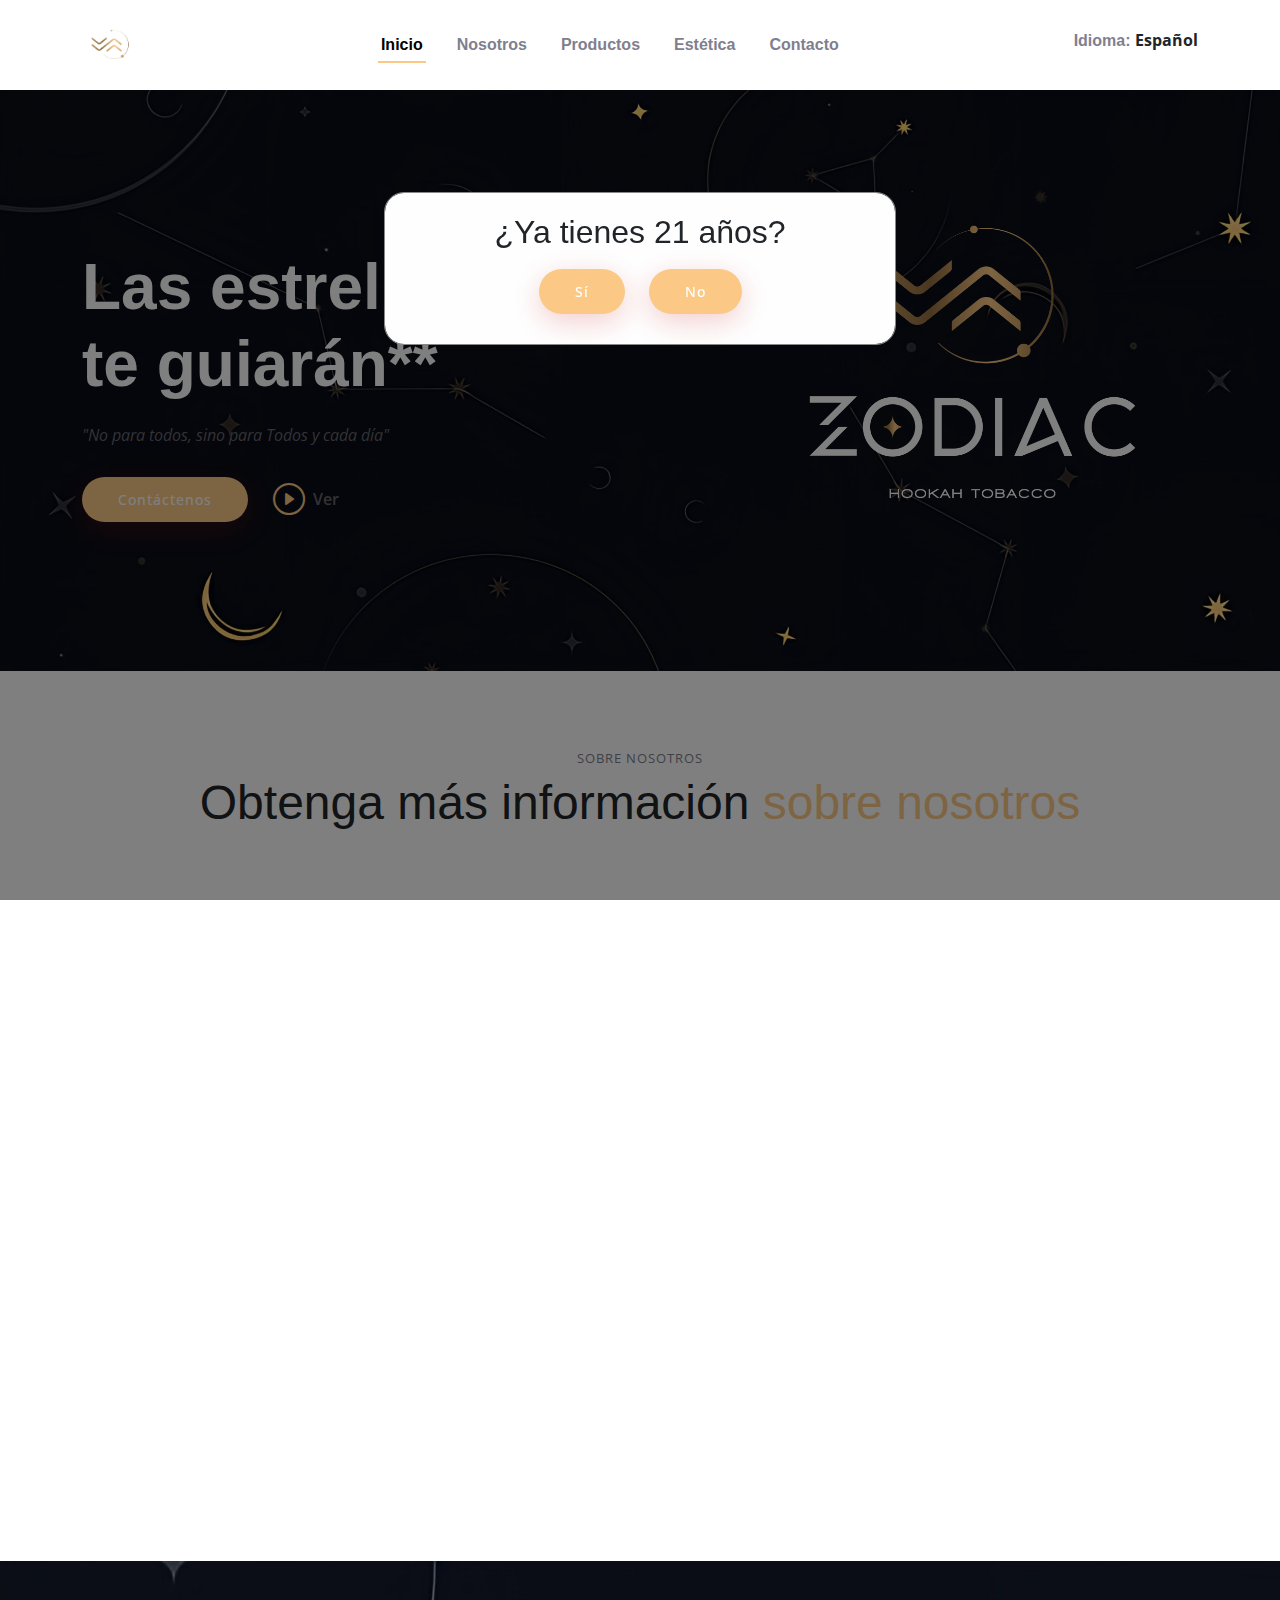
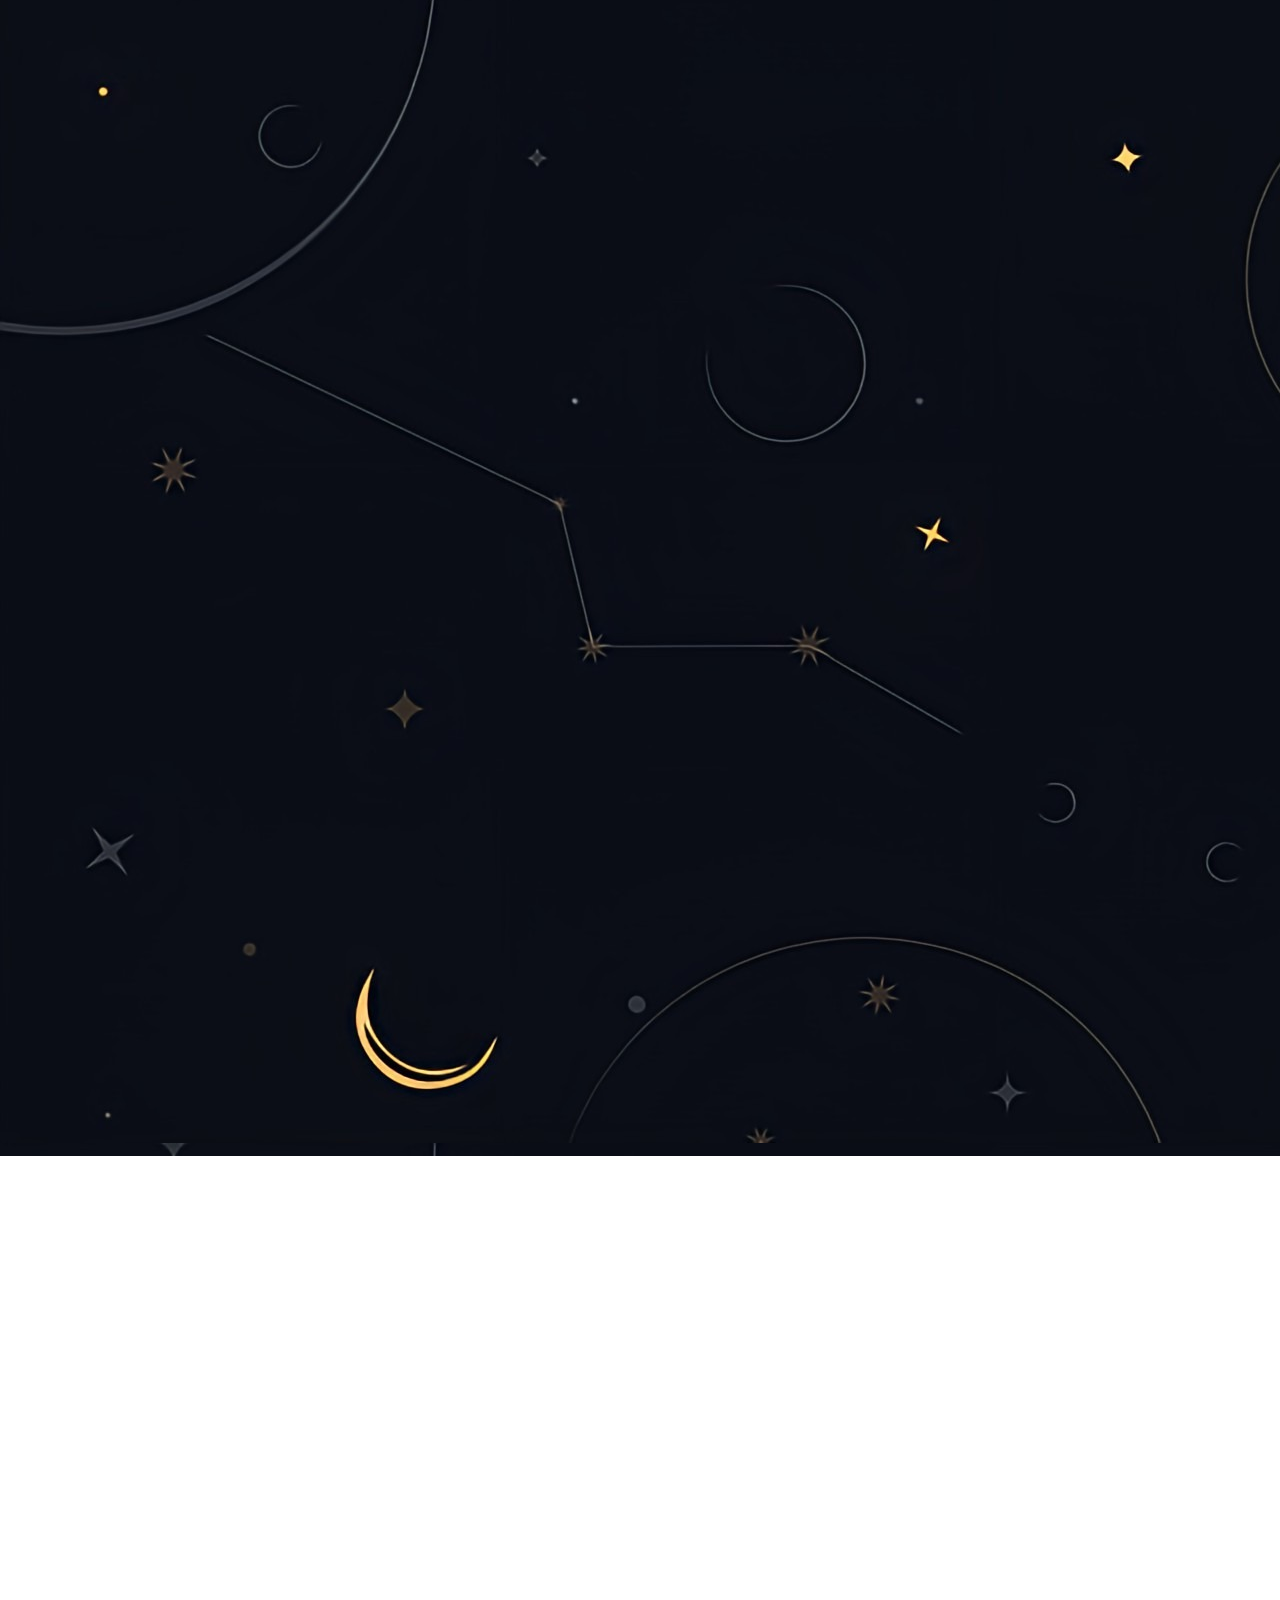
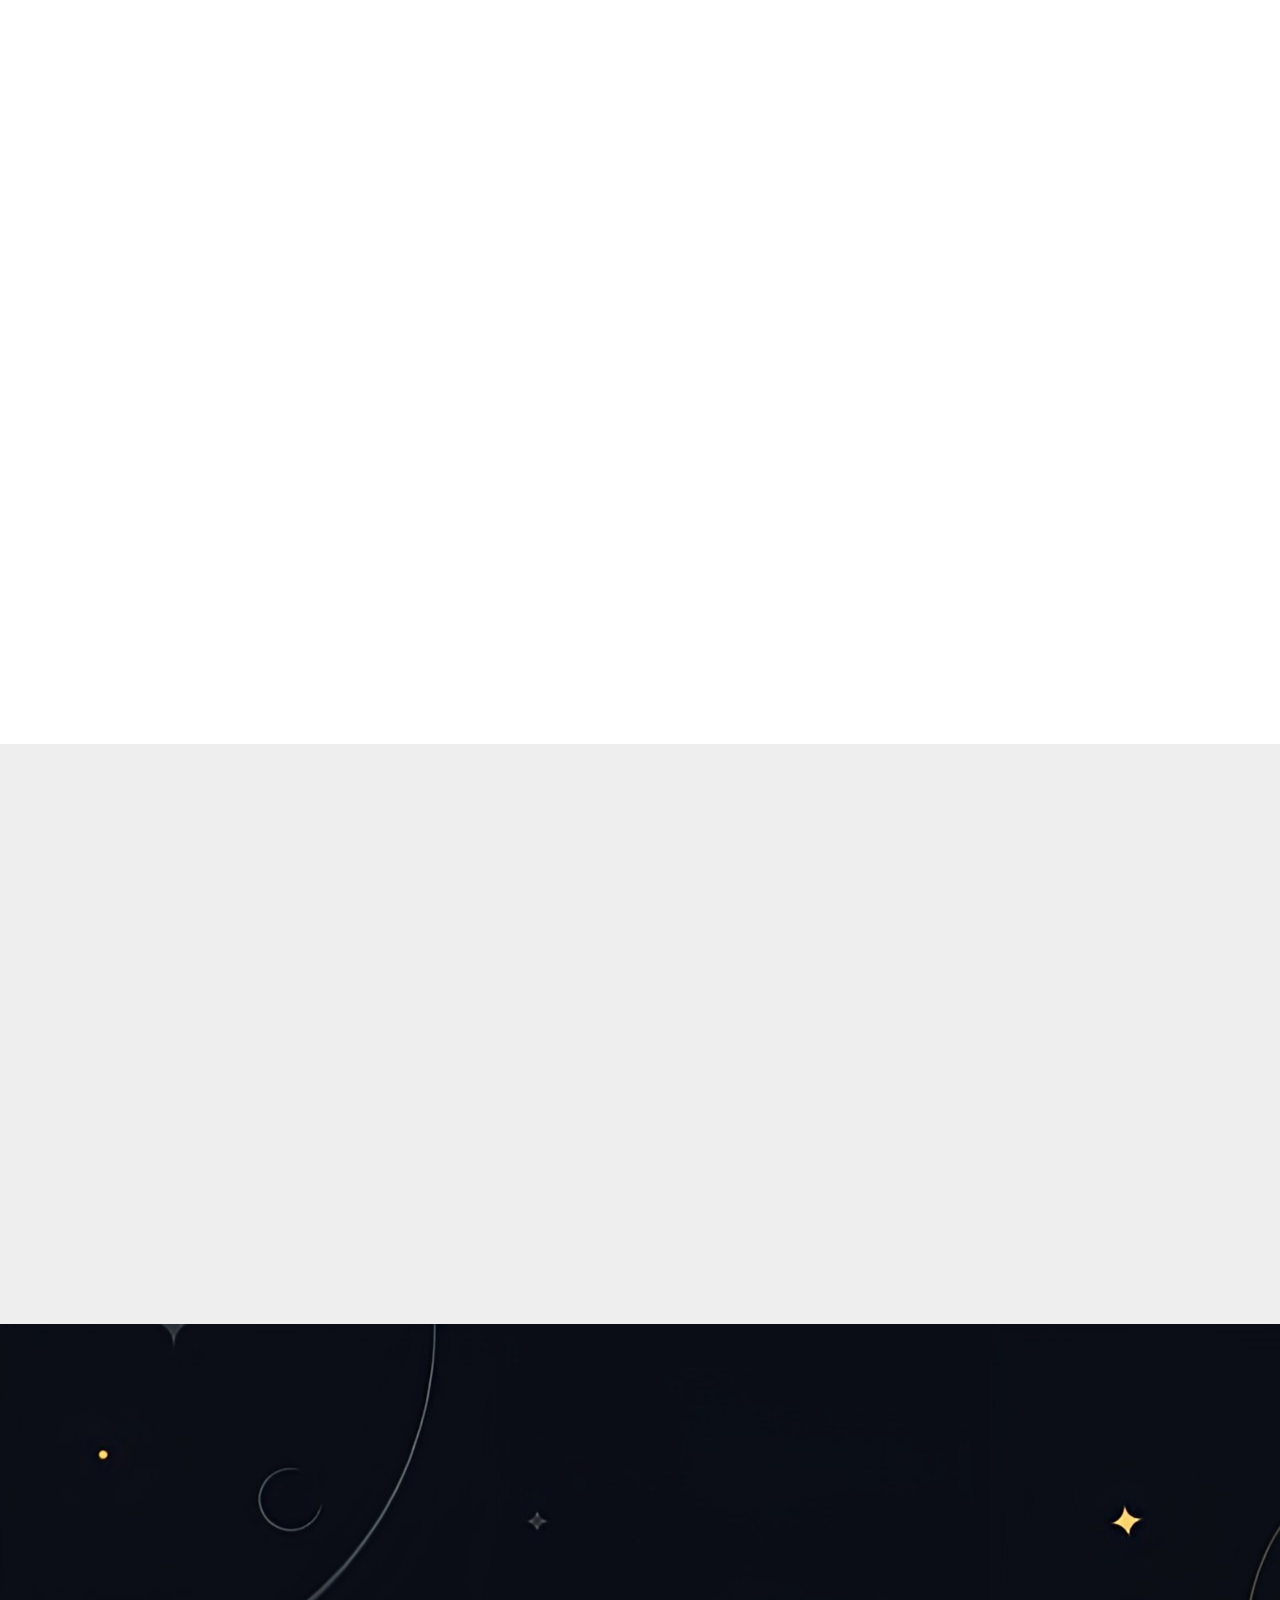
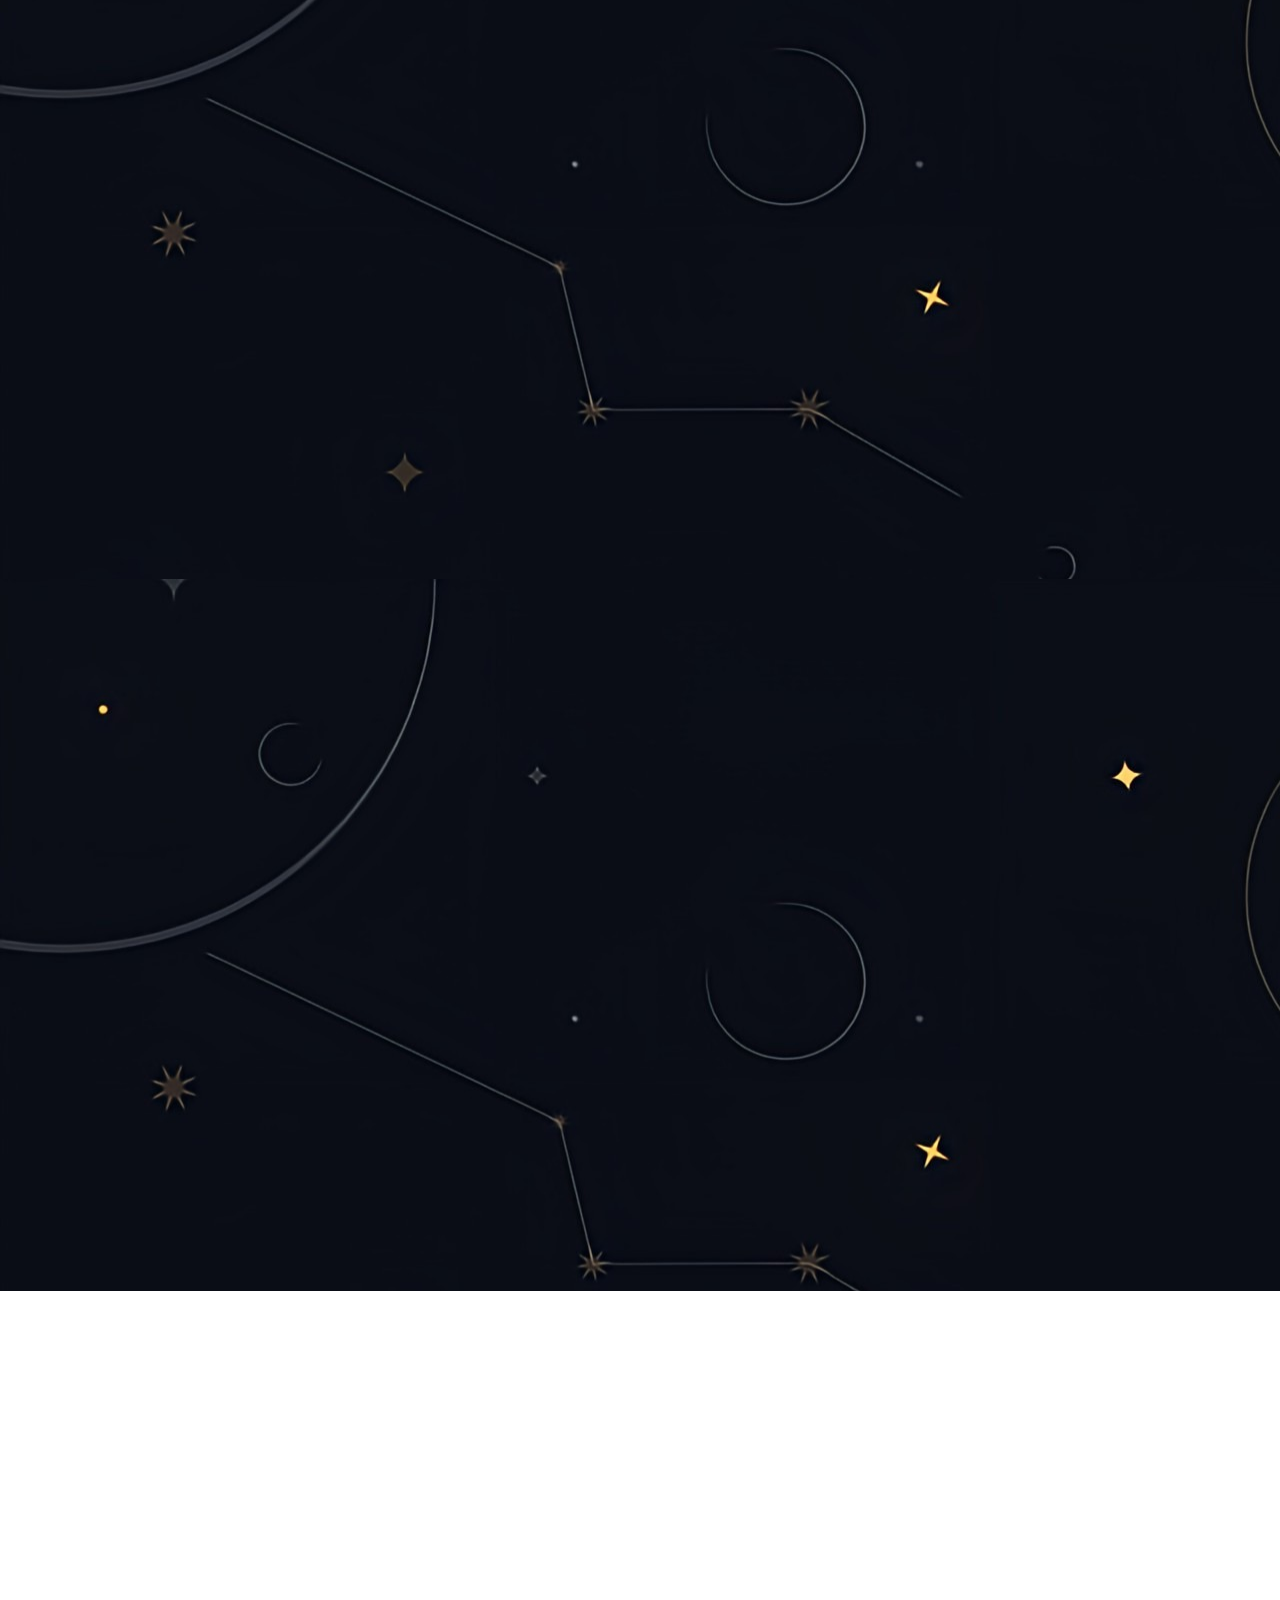
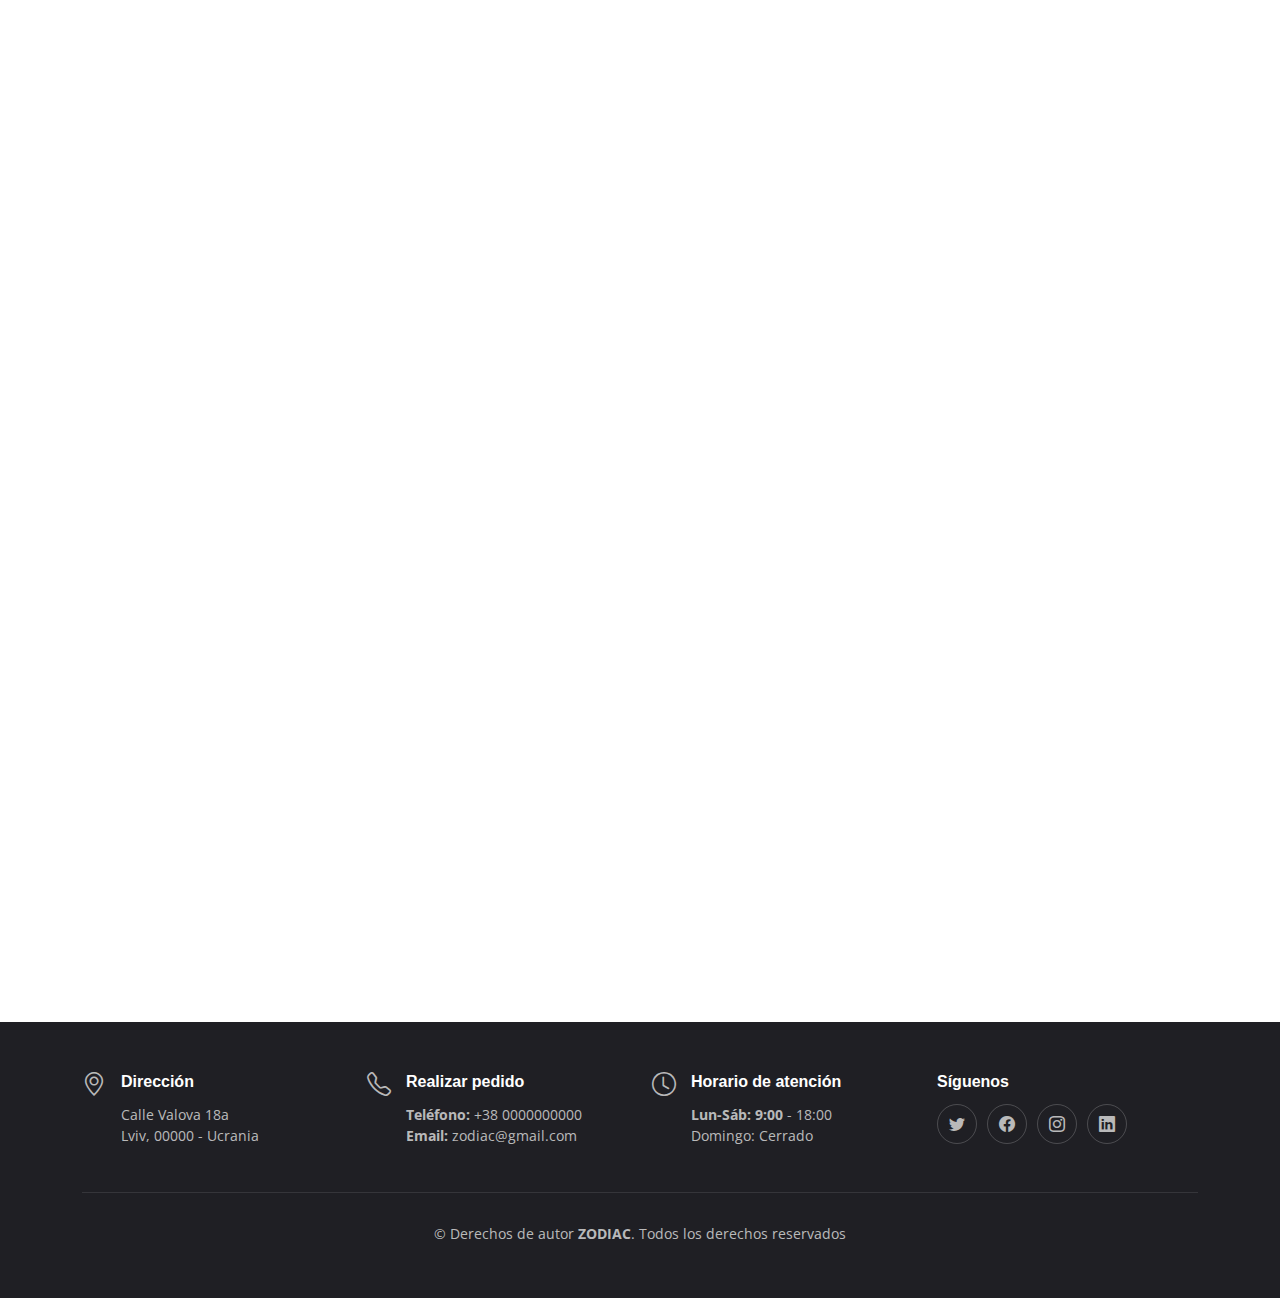
<file: spain.html>
<!DOCTYPE html>
<html lang="en">

<head>
  <meta charset="utf-8">
  <meta content="width=device-width, initial-scale=1.0" name="viewport">

  <title>ZODIAC</title>
  <meta content="" name="description">
  <meta content="" name="keywords">

  <!-- Favicons -->
  <link href="assets/img/logo.png" rel="icon">
  <link href="assets/img/logo.png" rel="apple-touch-icon">

  <!-- Google Fonts -->
  <link rel="preconnect" href="https://fonts.googleapis.com">
  <link rel="preconnect" href="https://fonts.gstatic.com" crossorigin>
  <link href="https://fonts.googleapis.com/css2?family=Open+Sans:ital,wght@0,300;0,400;0,500;0,600;0,700;1,300;1,400;1,600;1,700&family=Amatic+SC:ital,wght@0,300;0,400;0,500;0,600;0,700;1,300;1,400;1,500;1,600;1,700&family=Inter:ital,wght@0,300;0,400;0,500;0,600;0,700;1,300;1,400;1,500;1,600;1,700&display=swap" rel="stylesheet">

  <!-- Vendor CSS Files -->
  <link href="assets/vendor/bootstrap/css/bootstrap.min.css" rel="stylesheet">
  <link href="assets/vendor/bootstrap-icons/bootstrap-icons.css" rel="stylesheet">
  <link href="assets/vendor/aos/aos.css" rel="stylesheet">
  <link href="assets/vendor/glightbox/css/glightbox.min.css" rel="stylesheet">
  <link href="assets/vendor/swiper/swiper-bundle.min.css" rel="stylesheet">

  <!-- Template Main CSS File -->
  <link href="assets/css/main.css" rel="stylesheet">

  <!-- =======================================================
  * Template Name: Yummy
  * Updated: Jan 30 2024 with Bootstrap v5.3.2
  * Template URL: https://bootstrapmade.com/yummy-bootstrap-restaurant-website-template/
  * Author: BootstrapMade.com
  * License: https://bootstrapmade.com/license/
  ======================================================== -->
</head>

<body>

    <div data-aos="fade-up" data-aos-delay="50" id="ageVerificationModal" class="modal">
        <div class="modal-content">
            <h2>¿Ya tienes 21 años?</h2>
            <div class="button-container">
                <button id="confirmAgeBtn">Sí</button>
                <button id="rejectAgeBtn">No</button>
            </div>
            <h1 id="accessBlockedMessage" style="display: none; color: red;">Todavía no has alcanzado la edad requerida para ver este sitio.</h1>
        </div>
    </div>
    
    <!-- ======= Header ======= -->
    <header id="header" class="header fixed-top d-flex align-items-center">
        <div class="container d-flex align-items-center justify-content-between">
    
            <a href="spain.html" class="logo d-flex align-items-center me-auto me-lg-0">
                <!-- Uncomment the line below if you also wish to use an image logo -->
                <!-- <img src="assets/img/logo.png" alt=""> -->
                <img src="assets/img/logo.png">
            </a>
    
            <nav id="navbar" class="navbar">
                <ul>
                    <li><a href="#hero">Inicio</a></li>
                    <li><a href="#about">Nosotros</a></li>
                    <li><a href="#menu">Productos</a></li>
                    <li><a href="#chefs">Estética</a></li>
                    <li><a href="#contact">Contacto</a></li>
                </ul>
            </nav><!-- .navbar -->
    
            <div class="nav-wrapper">
                <div class="sl-nav">
                    <span>Idioma: </span>
                    <ul>
                        <li><b>Español</b> <i class="fa fa-angle-down" aria-hidden="true"></i>
                            <div class="triangle"></div>
                            <ul>
                                <li><i class="sl-flag flag-ua"><div id="spain"></div></i> <span class="active">Español</span></li>
                                <li><a href="index.html"><i class="sl-flag flag-ua"><div id="spain"></div></i> <span>Ucraniano</span></a></li>
                                <li><a href="usa.html"><i class="sl-flag flag-usa"><div id="spain"></div></i> <span>Inglés</span></a></li>
                                <li><a href="german.html"><i class="sl-flag flag-de"><div id="spain"></div></i> <span>Alemán</span></a></li>
                                <li><a href="poland.html"><i class="sl-flag flag-pl"><div id="spain"></div></i> <span>Polonia</span></a></li>
                            </ul>
                        </li>
                    </ul>
                </div>
            </div>
    
            <i class="mobile-nav-toggle mobile-nav-show bi bi-list"></i>
            <i class="mobile-nav-toggle mobile-nav-hide d-none bi bi-x"></i>
    
        </div>
    </header><!-- End Header -->    

  <!-- ======= Sección del héroe ======= -->
<section id="hero" class="hero d-flex align-items-center section-bg" style="background-image: url('assets/img/back.jpg');">
    <div class="container">
        <div class="row justify-content-between gy-5">
            <div class="col-lg-5 order-2 order-lg-1 d-flex flex-column justify-content-center align-items-center align-items-lg-start text-center text-lg-start">
                <h2 data-aos="fade-up" style="color: white;">Las estrellas te guiarán**</h2>
                <p data-aos="fade-up" data-aos-delay="100" style="color: rgba(126, 126, 133, 0.8);"><i>"No para todos, sino para Todos y cada día"</i></p>
                <div class="d-flex" data-aos="fade-up" data-aos-delay="200">
                    <a href="#contact" class="btn-book-a-table">Contáctenos</a>
                    <a href="assets/img/about-12.png" class="glightbox btn-watch-video d-flex align-items-center"><i class="bi bi-play-circle"></i><span style="color: rgba(126, 126, 133, 0.8);">Ver</span></a>
                </div>
            </div>
            <div class="col-lg-5 order-1 order-lg-2 text-center text-lg-start">
                <img src="assets/img/hero-img.png" class="img-fluid" alt="" data-aos="zoom-out" data-aos-delay="300">
            </div>
        </div>
    </div>
</section><!-- Fin de la sección del héroe -->

  <main id="main">

    <!-- ======= Sección Acerca de nosotros ======= -->
<section id="about" class="about">
    <div class="container" data-aos="fade-up">

        <div class="section-header">
            <h2>Sobre nosotros</h2>
            <p>Obtenga más información <span>sobre nosotros</span></p>
        </div>

        <div class="row gy-4">
            <div class="col-lg-6 position-relative">
                <img src="assets/img/about-12.png" class="img-fluid" alt="" data-aos="zoom-out" data-aos-delay="300">
            </div>
            <div class="col-lg-6 d-flex align-items-end" data-aos="fade-up" data-aos-delay="300">
                <div class="content ps-0 ps-lg-5">
                    <p>
                        <b>ZODIAC</b> es una marca ucraniana de tabaco premium para narguile, elaborado a partir de ingredientes naturales y de alta calidad.
                        Principios fundamentales de la empresa:
                    </p>
                    <ul>
                        <li><i class="bi bi-check2-all"></i> Calidad</li>
                        <li><i class="bi bi-check2-all"></i> Naturalidad</li>
                        <li><i class="bi bi-check2-all"></i> Versatilidad</li>
                    </ul>
                    <p>
                        <b>ZODIAC</b> no es solo una mezcla para fumar narguile, es todo un universo que va más allá de la estratosfera en el profundo cosmos. Es lo que las estrellas te señalan en el cielo nocturno, algo inexplicablemente familiar pero a la vez nuevo y misterioso. Es algo que te abrirá nuevas emociones y satisfará todos tus deseos.
                    </p>

                    <div class="position-relative mt-4">
                        <img src="assets/img/about-2.png" class="img-fluid" alt="">
                    </div>
                </div>
            </div>
        </div>

    </div>
</section><!-- Fin de la sección Acerca de nosotros -->

    <!-- ======= Sección Por qué elegirnos ======= -->
<section id="why-us" class="why-us section-bg" style="background-image: url('assets/img/back.jpg');">
    <div class="container" data-aos="fade-up">

        <div class="row gy-4">

            <div class="col-lg-4" data-aos="fade-up" data-aos-delay="100">
                <div class="why-box">
                    <h3>¿Por qué elegir <b>ZODIAC</b>?</h3>
                    <p style="text-align: justify;">
                        <b>ZODIAC</b> es un tabaco ucraniano premium que todos merecemos desde hace mucho tiempo. Es una marca única creada por profesionales para profesionales y amantes que disfrutan de una sabrosa sesión de narguile en casa y pasar un buen rato con amigos. El equipo de <b>ZODIAC</b> TOBACCO está compuesto por personas con experiencia en la industria del narguile, y el producto mismo estuvo en desarrollo durante más de 3 años, con un enfoque meticuloso en lograr el mejor resultado posible.
                        <b>ZODIAC</b> no es solo una mezcla para fumar narguile, es todo un universo que nos es familiar y cercano, algo cósmico y extraordinario, pero extremadamente sabroso. Al igual que en el horóscopo, aquí cada uno encontrará algo para sí mismo...
                    </p>
                </div>
            </div><!-- Fin de la caja de Por qué -->

            <div class="col-lg-8 d-flex align-items-center">
                <div class="row gy-4">

                    <div class="col-xl-4 shadowed" data-aos="fade-up" data-aos-delay="200">
                        <div class="icon-box d-flex flex-column justify-content-center align-items-center">
                            <img src="assets/img/logo-i.png" alt="Tu texto alternativo">
                            <h4>Misión</h4>
                            <p style="text-align: justify;">
                                Crear una marca de nuevo formato para las personas, que les permita:
                                Elegir fácilmente, accesible y, sobre todo, cómodamente sus mezclas deseadas y sabores únicos, o una línea de fuerza cómoda en su ciudad o tienda de tabaco favorita, o en el sitio web donde están acostumbrados a hacer compras.
                                Soporte constante y asistencia de profesionales calificados durante toda la cooperación con instituciones o tiendas. Obtener experiencia directa trabajando con nuestra marca. Mejorar su conocimiento de la mixología y la industria en general.
                            </p>
                        </div>
                    </div><!-- Fin de la caja de Icono -->

                    <div class="col-xl-4" data-aos="fade-up" data-aos-delay="300">
                        <div class="icon-box d-flex flex-column justify-content-center align-items-center">
                            <img src="assets/img/logo-i.png" alt="Tu texto alternativo">
                            <h4>Motivación</h4>
                            <p style="text-align: justify;">
                                En la compañía <b>ZODIAC</b> creemos que un producto de calidad, un servicio de alto nivel y todo un mundo de nuevas sensaciones, emociones y positividad que respirarás con los aromas únicos de nuestra paleta de sabores, harán felices y satisfechas a las personas.
                                Esto es lo que forma nuestra motivación y se refleja en nuestra reputación.
                            </p>
                        </div>
                    </div><!-- Fin de la caja de Icono -->

                    <div class="col-xl-4" data-aos="fade-up" data-aos-delay="400">
                        <div class="icon-box d-flex flex-column justify-content-center align-items-center">
                            <img src="assets/img/logo-i.png" alt="Tu texto alternativo">
                            <h4>Filosofía</h4>
                            <p style="text-align: justify;">
                                El mundo moderno tiene tantas y tan vastas oportunidades en el ámbito del narguile que a veces es difícil tomar cualquier decisión importante para uno mismo.
                                Hemos recopilado y analizado los aromas y productos más relevantes, seleccionado a especialistas cualificados para ahorrar tu tiempo y llevar a cabo una conducción de calidad detrás de una taza aromática de narguile con tu tabaco favorito y fuerza.
                                Al lograr el resultado deseado, al recibir exactamente lo que necesitas para hacer realidad tu sueño y al elevar tus impresiones y habilidades, solo estamos mejorando esta industria y construyendo un futuro brillante, porque para cambiar este mundo para mejor, primero debemos comenzar con nosotros mismos.
                            </p>
                        </div>
                    </div><!-- Fin de la caja de Icono -->

                </div>
            </div>

        </div>

    </div>
</section><!-- Fin de la sección Por qué elegirnos -->

    <!-- ======= Menu Section ======= -->
    <section id="menu" class="menu">
      <div class="container" data-aos="fade-up">

        <div class="section-header">
            <h2>Productos</h2>
            <p>Explore nuestros <span>productos</span></p>
        </div>        

        <ul class="nav nav-tabs d-flex justify-content-center" data-aos="fade-up" data-aos-delay="200">

          <li class="nav-item">
            <a class="nav-link active show" data-bs-toggle="tab" data-bs-target="#menu-starters">
                <h4>Línea ligera</h4>
            </a>
          </li><!-- End tab nav item -->

        </ul>

        <div class="tab-content" data-aos="fade-up" data-aos-delay="300">

          <div class="tab-pane fade active show" id="menu-starters">

            <div class="tab-header text-center">
                <p>Productos</p>
                <h3>Línea ligera</h3>
            </div>            

            <div class="slides-2 swiper" data-aos="fade-up" data-aos-delay="100">
              <div class="swiper-wrapper">
                <div class="swiper-slide">
                  <div class="row gy-5">
                    <div class="col-lg-4 menu-item">
                        <a href="assets/img/menu/баунті.jpg" class="glightbox"><img loading="lazy" src="assets/img/menu/баунті.jpg" class="menu-img img-fluid" alt=""></a>
                        <h4>Bounty</h4>
                        <p class="ingredients">
                            Bounty
                        </p>
                    </div>
                    
                    <div class="col-lg-4 menu-item">
                        <a href="assets/img/menu/бузина.jpg" class="glightbox"><img loading="lazy" src="assets/img/menu/бузина.jpg" class="menu-img img-fluid" alt=""></a>
                        <h4>Elderberry</h4>
                        <p class="ingredients">
                            Elderberry
                        </p>
                    </div><!-- Menu Item -->
                    
                    <div class="col-lg-4 menu-item">
                        <a href="assets/img/menu/вафлі.jpg" class="glightbox"><img loading="lazy" src="assets/img/menu/вафлі.jpg" class="menu-img img-fluid" alt=""></a>
                        <h4>Waffles belgas</h4>
                        <p class="ingredients">
                            Waffles belgas
                        </p>
                    </div><!-- Menu Item -->
                    
                    <div class="col-lg-4 menu-item">
                        <a href="assets/img/menu/виноград.jpg" class="glightbox"><img loading="lazy" src="assets/img/menu/виноград.jpg" class="menu-img img-fluid" alt=""></a>
                        <h4>Uva</h4>
                        <p class="ingredients">
                            Zumo de uva
                        </p>
                    </div><!-- Menu Item -->
                    
                    <div class="col-lg-4 menu-item">
                        <a href="assets/img/menu/вишня.jpg" class="glightbox"><img loading="lazy" src="assets/img/menu/вишня.jpg" class="menu-img img-fluid" alt=""></a>
                        <h4>Cereza roja</h4>
                        <p class="ingredients">
                            Cereza roja
                        </p>
                    </div><!-- Menu Item -->
                    
                    <div class="col-lg-4 menu-item">
                        <a href="assets/img/menu/грейпфрут.jpg" class="glightbox"><img loading="lazy" src="assets/img/menu/грейпфрут.jpg" class="menu-img img-fluid" alt=""></a>
                        <h4>Naranja sanguina</h4>
                        <p class="ingredients">
                            Naranja sanguina
                        </p>
                    </div><!-- Menu Item -->                    
                  </div>
                </div>

                <div class="swiper-slide">
                  <div class="row gy-5">
                    <div class="col-lg-4 menu-item">
                        <a href="assets/img/menu/груша.jpg" class="glightbox"><img loading="lazy" src="assets/img/menu/груша.jpg" class="menu-img img-fluid" alt=""></a>
                        <h4>Pera</h4>
                        <p class="ingredients">
                            Limonada de pera
                        </p>
                    </div><!-- Menu Item -->
                    
                    <div class="col-lg-4 menu-item">
                        <a href="assets/img/menu/екзотік.jpg" class="glightbox"><img loading="lazy" src="assets/img/menu/екзотік.jpg" class="menu-img img-fluid" alt=""></a>
                        <h4>Exótico</h4>
                        <p class="ingredients">
                            Exótico
                        </p>
                    </div><!-- Menu Item -->
                    
                    <div class="col-lg-4 menu-item">
                        <a href="assets/img/menu/енергетик.jpg" class="glightbox"><img loading="lazy" src="assets/img/menu/енергетик.jpg" class="menu-img img-fluid" alt=""></a>
                        <h4>Energía azul</h4>
                        <p class="ingredients">
                            Bebida de barbacoa energética
                        </p>
                    </div><!-- Menu Item -->
                    
                    <div class="col-lg-4 menu-item">
                        <a href="assets/img/menu/зелений чай.jpg" class="glightbox"><img loading="lazy" src="assets/img/menu/зелений чай.jpg" class="menu-img img-fluid" alt=""></a>
                        <h4>Té verde</h4>
                        <p class="ingredients">
                            Té verde
                        </p>
                    </div><!-- Menu Item -->
                    
                    <div class="col-lg-4 menu-item">
                        <a href="assets/img/menu/ківі.jpg" class="glightbox"><img loading="lazy" src="assets/img/menu/ківі.jpg" class="menu-img img-fluid" alt=""></a>
                        <h4>Kiwi</h4>
                        <p class="ingredients">
                            Kiwi ácido
                        </p>
                    </div><!-- Menu Item -->
                    
                    <div class="col-lg-4 menu-item">
                        <a href="assets/img/menu/кукурудза.jpg" class="glightbox"><img loading="lazy" src="assets/img/menu/кукурудза.jpg" class="menu-img img-fluid" alt=""></a>
                        <h4>Estrella de maíz</h4>
                        <p class="ingredients">
                            Maíz cremoso
                        </p>
                    </div><!-- Menu Item -->                    
                  </div>
                </div>

                <div class="swiper-slide">
                  <div class="row gy-5">
                    <div class="col-lg-4 menu-item">
                        <a href="assets/img/menu/лайм.jpg" class="glightbox"><img loading="lazy" src="assets/img/menu/лайм.jpg" class="menu-img img-fluid" alt=""></a>
                        <h4>Bebida de limón gaseosa</h4>
                        <p class="ingredients">
                            Bebida de limón gaseosa
                        </p>
                    </div><!-- Menu Item -->
                    
                    <div class="col-lg-4 menu-item">
                        <a href="assets/img/menu/лимон.jpg" class="glightbox"><img loading="lazy" src="assets/img/menu/лимон.jpg" class="menu-img img-fluid" alt=""></a>
                        <h4>Estrella de limón</h4>
                        <p class="ingredients">
                            Estrella de limón
                        </p>
                    </div><!-- Menu Item -->
                    
                    <div class="col-lg-4 menu-item">
                        <a href="assets/img/menu/малина.jpg" class="glightbox"><img loading="lazy" src="assets/img/menu/малина.jpg" class="menu-img img-fluid" alt=""></a>
                        <h4>Rosa de frambuesa</h4>
                        <p class="ingredients">
                            Limonada rosa de frambuesa
                        </p>
                    </div><!-- Menu Item -->
                    
                    <div class="col-lg-4 menu-item">
                        <a href="assets/img/menu/манго.jpg" class="glightbox"><img loading="lazy" src="assets/img/menu/манго.jpg" class="menu-img img-fluid" alt=""></a>
                        <h4>Mango con maracuyá</h4>
                        <p class="ingredients">
                            Mango con maracuyá
                        </p>
                    </div><!-- Menu Item -->
                    
                    <div class="col-lg-4 menu-item">
                        <a href="assets/img/menu/мілкі вей.jpg" class="glightbox"><img loading="lazy" src="assets/img/menu/мілкі вей.jpg" class="menu-img img-fluid" alt=""></a>
                        <h4>Ruta de leche</h4>
                        <p class="ingredients">
                            Leche condensada
                        </p>
                    </div><!-- Menu Item -->
                    
                    <div class="col-lg-4 menu-item">
                        <a href="assets/img/menu/тропічне печиво.jpg" class="glightbox"><img loading="lazy" src="assets/img/menu/тропічне печиво.jpg" class="menu-img img-fluid" alt=""></a>
                        <h4>Galleta tropical</h4>
                        <p class="ingredients">
                            Galleta tropical
                        </p>
                    </div><!-- Menu Item -->                    
                  </div>
                </div>

                <div class="swiper-slide">
                  <div class="row gy-5">
                    <div class="col-lg-4 menu-item">
                        <a href="assets/img/menu/турбо.jpg" class="glightbox"><img loading="lazy" src="assets/img/menu/турбо.jpg" class="menu-img img-fluid" alt=""></a>
                        <h4>Turbo</h4>
                        <p class="ingredients">
                            Chicle con sandía y melón
                        </p>
                    </div><!-- Menu Item -->
                    
                    <div class="col-lg-4 menu-item">
                        <a href="assets/img/menu/цитрусові.jpg" class="glightbox"><img loading="lazy" src="assets/img/menu/цитрусові.jpg" class="menu-img img-fluid" alt=""></a>
                        <h4>Cítrico ácido</h4>
                        <p class="ingredients">
                            Cítrico ácido
                        </p>
                    </div><!-- Menu Item -->
                    
                    <div class="col-lg-4 menu-item">
                        <a href="assets/img/menu/тропічне смузі.jpg" class="glightbox"><img loading="lazy" src="assets/img/menu/тропічне смузі.jpg" class="menu-img img-fluid" alt=""></a>
                        <h4>Smoozie tropical</h4>
                        <p class="ingredients">
                            Smoozie tropical
                        </p>
                    </div><!-- Menu Item -->
                    
                    <div class="col-lg-4 menu-item">
                        <a href="assets/img/menu/чорний чай.jpg" class="glightbox"><img loading="lazy" src="assets/img/menu/чорний чай.jpg" class="menu-img img-fluid" alt=""></a>
                        <h4>Earl Grey</h4>
                        <p class="ingredients">
                            Earl Grey
                        </p>
                    </div><!-- Menu Item -->
                    
                    <div class="col-lg-4 menu-item">
                        <a href="assets/img/menu/ягоди.jpg" class="glightbox"><img loading="lazy" src="assets/img/menu/ягоди.jpg" class="menu-img img-fluid" alt=""></a>
                        <h4>Bayas ácidas</h4>
                        <p class="ingredients">
                            Bayas ácidas
                        </p>
                    </div><!-- Menu Item -->                    
                  </div>
                </div>

              </div>
              <div class="swiper-pagination"></div>
            </div>

          </div><!-- End Starter Menu Content -->

        </div>

      </div>
    </section><!-- End Menu Section -->

    <!-- ======= Sección Testimonios ======= -->
<section id="testimonials" class="testimonials section-bg">
    <div class="container" data-aos="fade-up">

        <div class="section-header">
            <h2>Testimonios</h2>
            <p>Lo que nuestros consumidores <span>dicen sobre nosotros</span></p>
        </div>

        <div class="slides-1 swiper" data-aos="fade-up" data-aos-delay="100">
            <div class="swiper-wrapper">

                <div class="swiper-slide">
                    <div class="testimonial-item">
                        <div class="row gy-4 justify-content-center">
                            <div class="col-lg-6">
                                <div class="testimonial-content">
                                    <p>
                                        <i class="bi bi-quote quote-icon-left"></i>
                                        ¡Absolutamente amo los ricos sabores de este tabaco para narguile! Es suave, aromático y proporciona una experiencia de fumar muy placentera. Ya sea que esté disfrutando de una sesión por mi cuenta o con amigos, siempre deja una impresión duradera. ¡Altamente recomendado!
                                        <i class="bi bi-quote quote-icon-right"></i>
                                    </p>
                                    <h3>Saul Goodman</h3>
                                    <div class="stars">
                                        <i class="bi bi-star-fill"></i><i class="bi bi-star-fill"></i><i class="bi bi-star-fill"></i><i class="bi bi-star-fill"></i><i class="bi bi-star-fill"></i>
                                    </div>
                                </div>
                            </div>
                            <div class="col-lg-2 text-center">
                                <img src="assets/img/testimonials/testimonials-1.jpg" class="img-fluid testimonial-img" alt="">
                            </div>
                        </div>
                    </div>
                </div><!-- Fin del elemento de testimonio -->

                <div class="swiper-slide">
                    <div class="testimonial-item">
                        <div class="row gy-4 justify-content-center">
                            <div class="col-lg-6">
                                <div class="testimonial-content">
                                    <p>
                                        <i class="bi bi-quote quote-icon-left"></i>
                                        ¡No hay dudas, este tabaco para narguile es un producto premium! Los sabores son distintivos y auténticos, arde de manera uniforme, proporcionando una sesión prolongada. He probado muchos otros, pero este se destaca por su calidad y consistencia. ¡Un elemento esencial para cualquier amante del narguile!
                                        <i class="bi bi-quote quote-icon-right"></i>
                                    </p>
                                    <h3>Sara Wilsson</h3>
                                    <div class="stars">
                                        <i class="bi bi-star-fill"></i><i class="bi bi-star-fill"></i><i class="bi bi-star-fill"></i><i class="bi bi-star-fill"></i><i class="bi bi-star-fill"></i>
                                    </div>
                                </div>
                            </div>
                            <div class="col-lg-2 text-center">
                                <img src="assets/img/testimonials/testimonials-2.jpg" class="img-fluid testimonial-img" alt="">
                            </div>
                        </div>
                    </div>
                </div><!-- Fin del elemento de testimonio -->

          </div>
          <div class="swiper-pagination"></div>
        </div>

      </div>
    </section><!-- End Testimonials Section -->

    <!-- ======= Chefs Section ======= -->
    <section id="chefs" class="chefs section-bg" style="background-image: url('assets/img/back.jpg');">
        <div class="container" data-aos="fade-up">
    
            <div class="section-header">
                <p style="color: white;">Estética</p>
            </div>
    
            <div class="row gy-4">
    
                <div class="col-lg-4 col-md-6 d-flex align-items-stretch" data-aos="fade-up" data-aos-delay="100">
                    <div class="chef-member">
                        <div class="member-img">
                            <img src="assets/img/chefs/chefs-1.jpg" class="img-fluid" alt="">
                            <div class="social">
                                <a href=""><i class="bi bi-twitter"></i></a>
                                <a href=""><i class="bi bi-facebook"></i></a>
                                <a href=""><i class="bi bi-instagram"></i></a>
                                <a href=""><i class="bi bi-linkedin"></i></a>
                            </div>
                        </div>
                        <div class="member-info">
                            <h4>Calidad</h4>
                        </div>
                    </div>
                </div><!-- Fin de Miembro de Chefs -->
    
                <div class="col-lg-4 col-md-6 d-flex align-items-stretch" data-aos="fade-up" data-aos-delay="200">
                    <div class="chef-member">
                        <div class="member-img">
                            <img src="assets/img/chefs/chefs-3.jpg" class="img-fluid" alt="">
                            <div class="social">
                                <a href=""><i class="bi bi-twitter"></i></a>
                                <a href=""><i class="bi bi-facebook"></i></a>
                                <a href=""><i class="bi bi-instagram"></i></a>
                                <a href=""><i class="bi bi-linkedin"></i></a>
                            </div>
                        </div>
                        <div class="member-info">
                            <h4>Naturalidad</h4>
                        </div>
                    </div>
                </div><!-- Fin de Miembro de Chefs -->
    
                <div class="col-lg-4 col-md-6 d-flex align-items-stretch" data-aos="fade-up" data-aos-delay="300">
                    <div class="chef-member">
                        <div class="member-img">
                            <img src="assets/img/chefs/chefs-2.jpg" class="img-fluid" alt="">
                            <div class="social">
                                <a href=""><i class="bi bi-twitter"></i></a>
                                <a href=""><i class="bi bi-facebook"></i></a>
                                <a href=""><i class="bi bi-instagram"></i></a>
                                <a href=""><i class="bi bi-linkedin"></i></a>
                            </div>
                        </div>
                        <div class="member-info">
                            <h4>Versatilidad</h4>
                        </div>
                    </div>
                </div><!-- Fin de Miembro de Chefs -->
    
            </div>
    
        </div>
    </section><!-- Fin de la Sección de Chefs -->    

    <!-- ======= Gallery Section ======= -->
    <section id="gallery" class="gallery section-bg" style="background-image: url('assets/img/back.jpg');">
      <div class="container" data-aos="fade-up">

        <div class="section-header">
            <h2>Galería</h2>
            <p style="color: white;">Echa un vistazo a <span>nuestra galería</span></p>
        </div>

        <div class="gallery-slider swiper">
          <div class="swiper-wrapper align-items-center">
            <div class="swiper-slide"><a class="glightbox" data-gallery="images-gallery" href="assets/img/gallery/gallery-1.jpg"><img src="assets/img/gallery/gallery-1.jpg" class="img-fluid" alt=""></a></div>
            <div class="swiper-slide"><a class="glightbox" data-gallery="images-gallery" href="assets/img/gallery/gallery-2.jpg"><img src="assets/img/gallery/gallery-2.jpg" class="img-fluid" alt=""></a></div>
            <div class="swiper-slide"><a class="glightbox" data-gallery="images-gallery" href="assets/img/gallery/gallery-3.jpg"><img src="assets/img/gallery/gallery-3.jpg" class="img-fluid" alt=""></a></div>
            <div class="swiper-slide"><a class="glightbox" data-gallery="images-gallery" href="assets/img/gallery/gallery-4.jpg"><img src="assets/img/gallery/gallery-4.jpg" class="img-fluid" alt=""></a></div>
            <div class="swiper-slide"><a class="glightbox" data-gallery="images-gallery" href="assets/img/gallery/gallery-5.jpg"><img src="assets/img/gallery/gallery-5.jpg" class="img-fluid" alt=""></a></div>
            <div class="swiper-slide"><a class="glightbox" data-gallery="images-gallery" href="assets/img/gallery/gallery-6.jpg"><img src="assets/img/gallery/gallery-6.jpg" class="img-fluid" alt=""></a></div>
            <div class="swiper-slide"><a class="glightbox" data-gallery="images-gallery" href="assets/img/gallery/gallery-7.jpg"><img src="assets/img/gallery/gallery-7.jpg" class="img-fluid" alt=""></a></div>
            <div class="swiper-slide"><a class="glightbox" data-gallery="images-gallery" href="assets/img/gallery/gallery-8.jpg"><img src="assets/img/gallery/gallery-8.jpg" class="img-fluid" alt=""></a></div>
            <div class="swiper-slide"><a class="glightbox" data-gallery="images-gallery" href="assets/img/gallery/gallery-11.jpg"><img src="assets/img/gallery/gallery-11.jpg" class="img-fluid" alt=""></a></div>
          </div>
          <div class="swiper-pagination"></div>
        </div>

      </div>
    </section><!-- End Gallery Section -->

    <!-- ======= Sección de Contacto ======= -->
<section id="contact" class="contact">
    <div class="container" data-aos="fade-up">
        <div class="section-header">
            <h2>Contacto</h2>
            <p>¿Necesitas ayuda? <span>Contáctanos</span></p>
        </div>
        <div class="mb-3">
            <iframe style="border:0; width: 100%; height: 350px;"
                src="https://www.google.com/maps/embed?pb=!1m18!1m12!1m3!1d2573.1289772910222!2d24.031080777004192!3d49.84003403112642!2m3!1f0!2f0!3f0!3m2!1i1024!2i768!4f13.1!3m3!1m2!1s0x473add6c176fcb09%3A0x9e5d01981d47b06f!2z0LLRg9C70LjRhtGPINCS0LDQu9C-0LLQsCwg0JvRjNCy0ZbQsiwg0JvRjNCy0ZbQstGB0YzQutCwINC-0LHQu9Cw0YHRgtGMLCA3OTAwMA!5e0!3m2!1suk!2sua!4v1709482187702!5m2!1suk!2sua"
                width="600" height="450" style="border:0;" allowfullscreen="" loading="lazy"
                referrerpolicy="no-referrer-when-downgrade"></iframe>
        </div><!-- Fin de Google Maps -->
        <div class="row gy-4">
            <div class="col-md-6">
                <div class="info-item  d-flex align-items-center">
                    <i class="icon bi bi-map flex-shrink-0"></i>
                    <div>
                        <h3>Nuestra Dirección</h3>
                        <p>Calle Valova 18a, Lviv, 00000 - Ucrania</p>
                    </div>
                </div>
            </div><!-- Fin de Elemento de Información -->
            <div class="col-md-6">
                <div class="info-item d-flex align-items-center">
                    <i class="icon bi bi-envelope flex-shrink-0"></i>
                    <div>
                        <h3>Escríbenos</h3>
                        <p>zodiac@gmail.com</p>
                    </div>
                </div>
            </div><!-- Fin de Elemento de Información -->
            <div class="col-md-6">
                <div class="info-item  d-flex align-items-center">
                    <i class="icon bi bi-telephone flex-shrink-0"></i>
                    <div>
                        <h3>Llámanos</h3>
                        <p>+38 0000000000</p>
                    </div>
                </div>
            </div><!-- Fin de Elemento de Información -->
            <div class="col-md-6">
                <div class="info-item  d-flex align-items-center">
                    <i class="icon bi bi-share flex-shrink-0"></i>
                    <div>
                        <h3>Horario de Atención</h3>
                        <div><strong>Lunes-Sábado:</strong> 9:00 - 18:00; <strong>Domingo:</strong> Cerrado</div>
                    </div>
                </div>
            </div><!-- Fin de Elemento de Información -->
        </div>
        <form action="forms/contact.php" method="post" role="form" class="php-email-form p-3 p-md-4">
            <div class="row">
                <div class="col-xl-6 form-group">
                    <input type="text" name="name" class="form-control" id="name" placeholder="Tu nombre" required>
                </div>
                <div class="col-xl-6 form-group">
                    <input type="email" class="form-control" name="email" id="email" placeholder="Tu Email" required>
                </div>
            </div>
            <div class="form-group">
                <input type="text" class="form-control" name="subject" id="subject" placeholder="Asunto" required>
            </div>
            <div class="form-group">
                <textarea class="form-control" name="message" rows="5" placeholder="Mensaje" required></textarea>
            </div>
            <div class="my-3">
                <div class="loading">Cargando</div>
                <div class="error-message"></div>
                <div class="sent-message">Tu mensaje ha sido enviado. ¡Gracias!</div>
            </div>
            <div class="text-center"><button type="submit">Enviar Mensaje</button></div>
        </form><!-- Fin de Formulario de Contacto -->
    </div>
</section><!-- Fin de Sección de Contacto -->

  </main><!-- End #main -->

  <!-- ======= Footer ======= -->
  <footer id="footer" class="footer">
    <div class="container">
        <div class="row gy-3">
            <div class="col-lg-3 col-md-6 d-flex">
                <i class="bi bi-geo-alt icon"></i>
                <div>
                    <h4>Dirección</h4>
                    <p>
                        Calle Valova 18a <br>
                        Lviv, 00000 - Ucrania<br>
                    </p>
                </div>
            </div>
            <div class="col-lg-3 col-md-6 footer-links d-flex">
                <i class="bi bi-telephone icon"></i>
                <div>
                    <h4>Realizar pedido</h4>
                    <p>
                        <strong>Teléfono:</strong> +38 0000000000<br>
                        <strong>Email:</strong> zodiac@gmail.com<br>
                    </p>
                </div>
            </div>
            <div class="col-lg-3 col-md-6 footer-links d-flex">
                <i class="bi bi-clock icon"></i>
                <div>
                    <h4>Horario de atención</h4>
                    <p>
                        <strong>Lun-Sáb: 9:00</strong> - 18:00<br>
                        Domingo: Cerrado
                    </p>
                </div>
            </div>
            <div class="col-lg-3 col-md-6 footer-links">
                <h4>Síguenos</h4>
                <div class="social-links d-flex">
                    <a href="#" class="twitter"><i class="bi bi-twitter"></i></a>
                    <a href="#" class="facebook"><i class="bi bi-facebook"></i></a>
                    <a href="#" class="instagram"><i class="bi bi-instagram"></i></a>
                    <a href="#" class="linkedin"><i class="bi bi-linkedin"></i></a>
                </div>
            </div>
        </div>
    </div>
    <div class="container">
        <div class="copyright">
            &copy; Derechos de autor <strong><span>ZODIAC</span></strong>. Todos los derechos reservados
        </div>
        <div class="credits">
            <!-- Todos los enlaces en el pie de página deben permanecer intactos. -->
            <!-- Puede eliminar los enlaces solo si compró la versión pro. -->
            <!-- Información de licencia: https://bootstrapmade.com/license/ -->
            <!-- Compra la versión pro con formulario de contacto PHP/AJAX funcional: https://bootstrapmade.com/yummy-bootstrap-restaurant-website-template/ -->
        </div>
    </div>
</footer><!-- End Footer -->
  <!-- End Footer -->

  <a href="#" class="scroll-top d-flex align-items-center justify-content-center"><i class="bi bi-arrow-up-short"></i></a>

  <div id="preloader"></div>

  <script>
    document.addEventListener('DOMContentLoaded', function () {
    var ageVerificationModal = document.getElementById('ageVerificationModal');
    var confirmAgeBtn = document.getElementById('confirmAgeBtn');
    var rejectAgeBtn = document.getElementById('rejectAgeBtn');
    var accessBlockedMessage = document.getElementById('accessBlockedMessage');

    // Show the age verification modal
    ageVerificationModal.style.display = 'block';

    // Add event listener to the confirm age button
    confirmAgeBtn.addEventListener('click', function () {
        // Assuming the user confirms their age
        // You can add further checks if needed

        // Hide the age verification modal
        ageVerificationModal.style.display = 'none';
    });

    // Add event listener to the reject age button
    rejectAgeBtn.addEventListener('click', function () {
        // Display access blocked message
        accessBlockedMessage.style.display = 'block';
        // Hide the confirm age button
        confirmAgeBtn.style.display = 'none';
        rejectAgeBtn.style.display = 'none';
        // Disable scrolling
        document.body.style.overflow = 'hidden';
    });
});
  </script>
  <!-- Vendor JS Files -->
  <script src="assets/vendor/bootstrap/js/bootstrap.bundle.min.js"></script>
  <script src="assets/vendor/aos/aos.js"></script>
  <script src="assets/vendor/glightbox/js/glightbox.min.js"></script>
  <script src="assets/vendor/purecounter/purecounter_vanilla.js"></script>
  <script src="assets/vendor/swiper/swiper-bundle.min.js"></script>
  <script src="assets/vendor/php-email-form/validate.js"></script>

  <!-- Template Main JS File -->
  <script src="assets/js/main.js"></script>

</body>

</html>
</file>
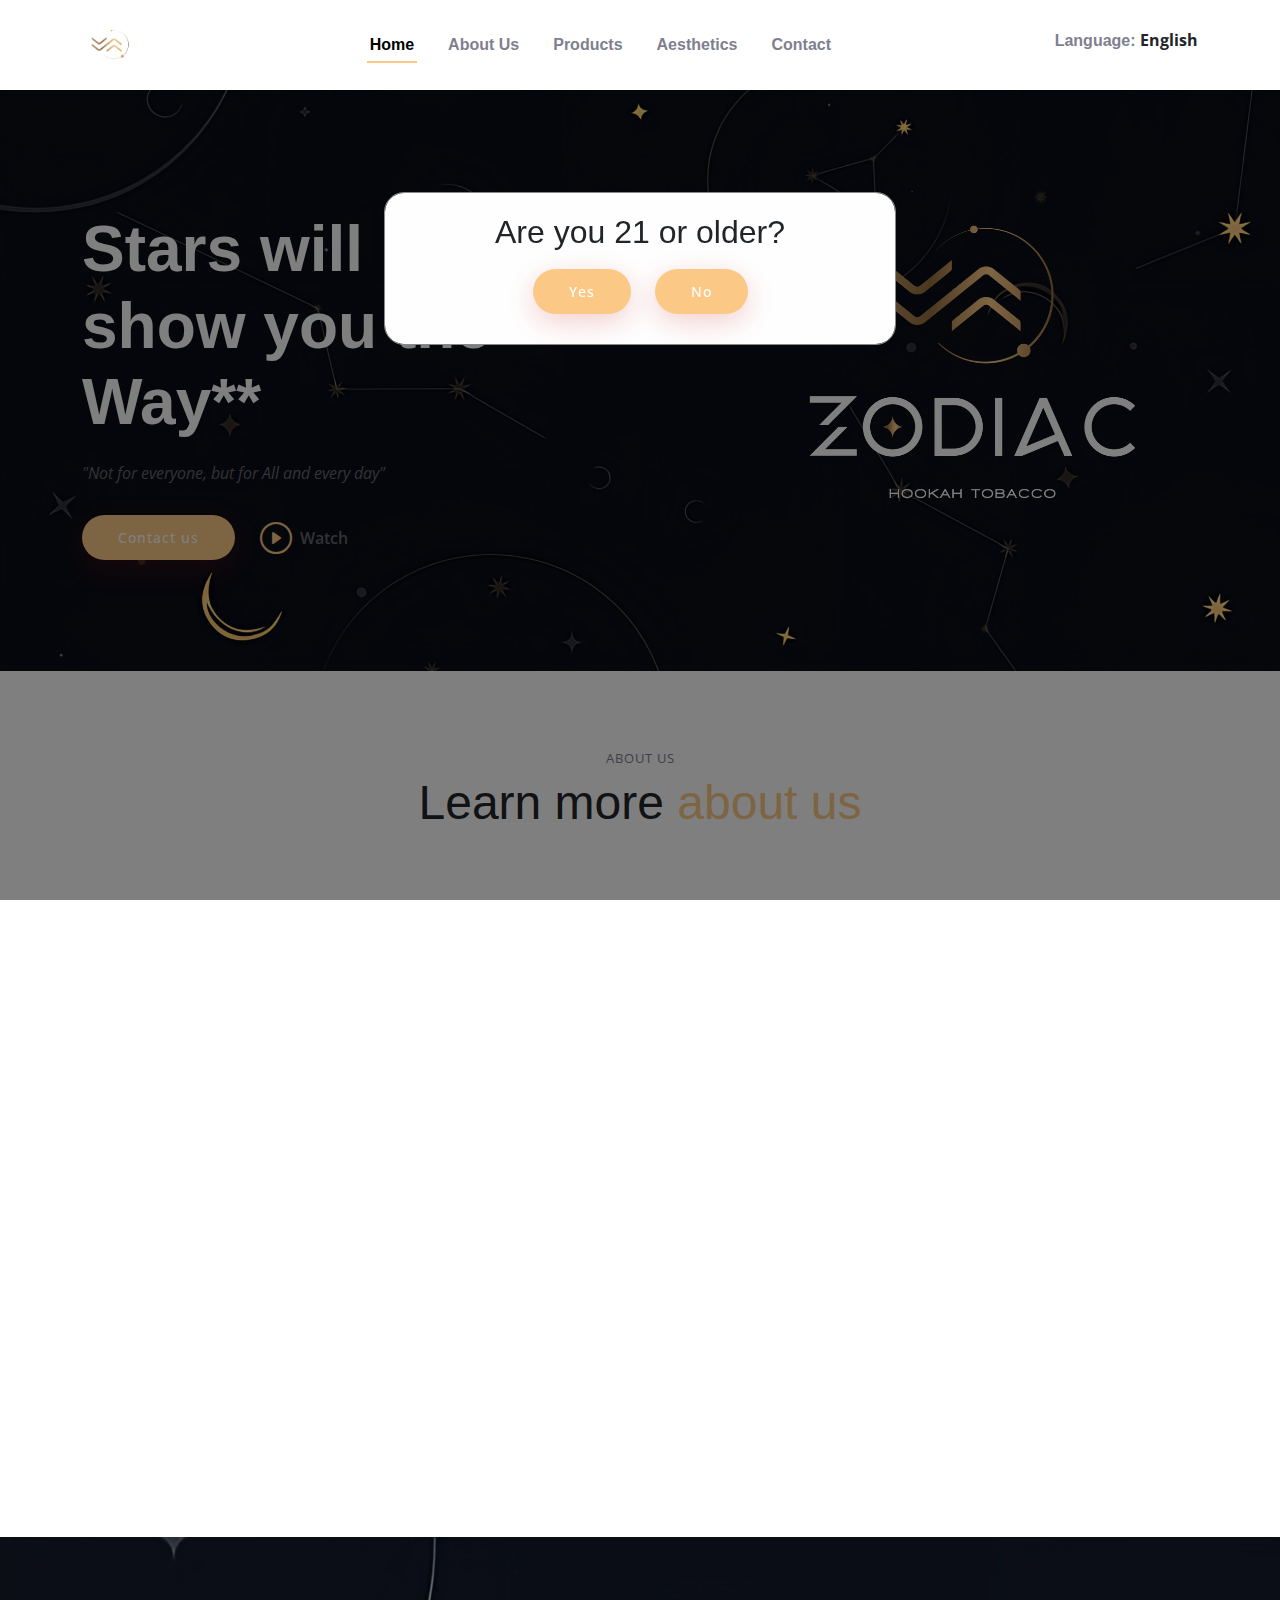
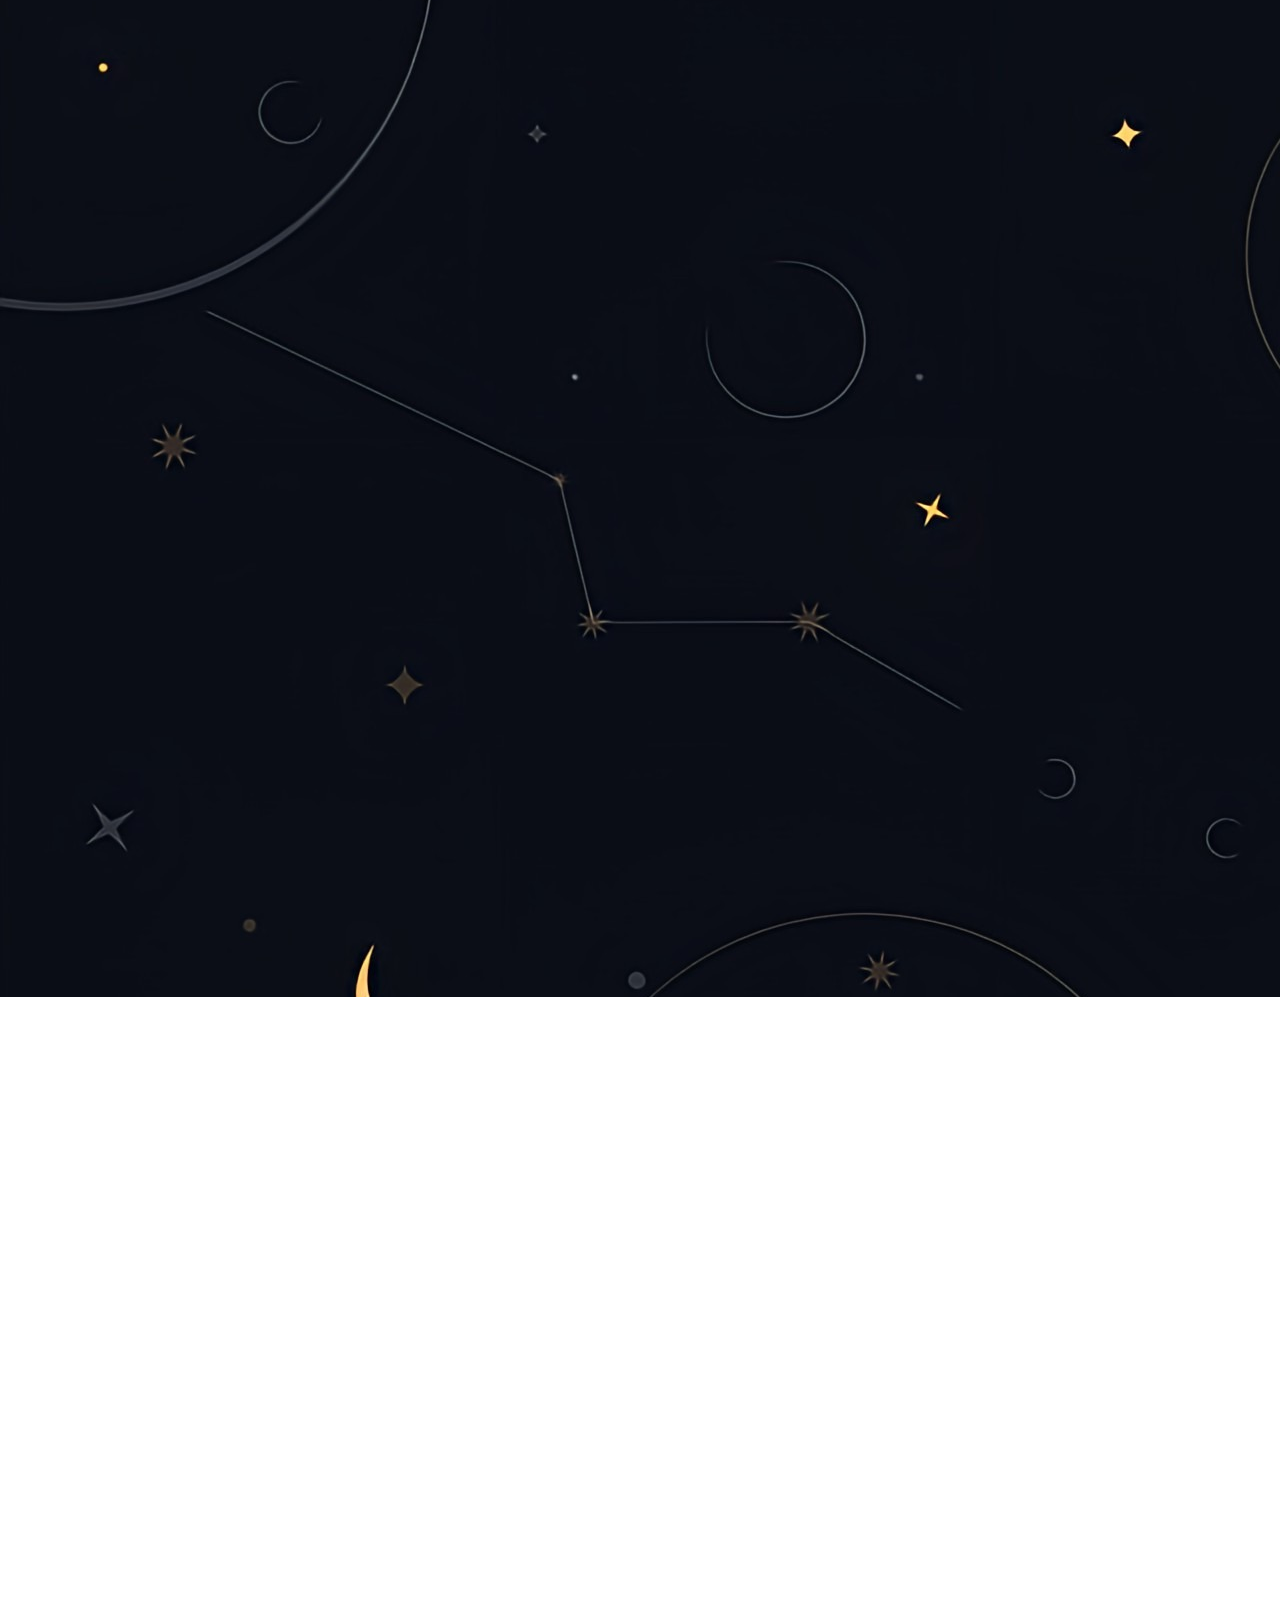
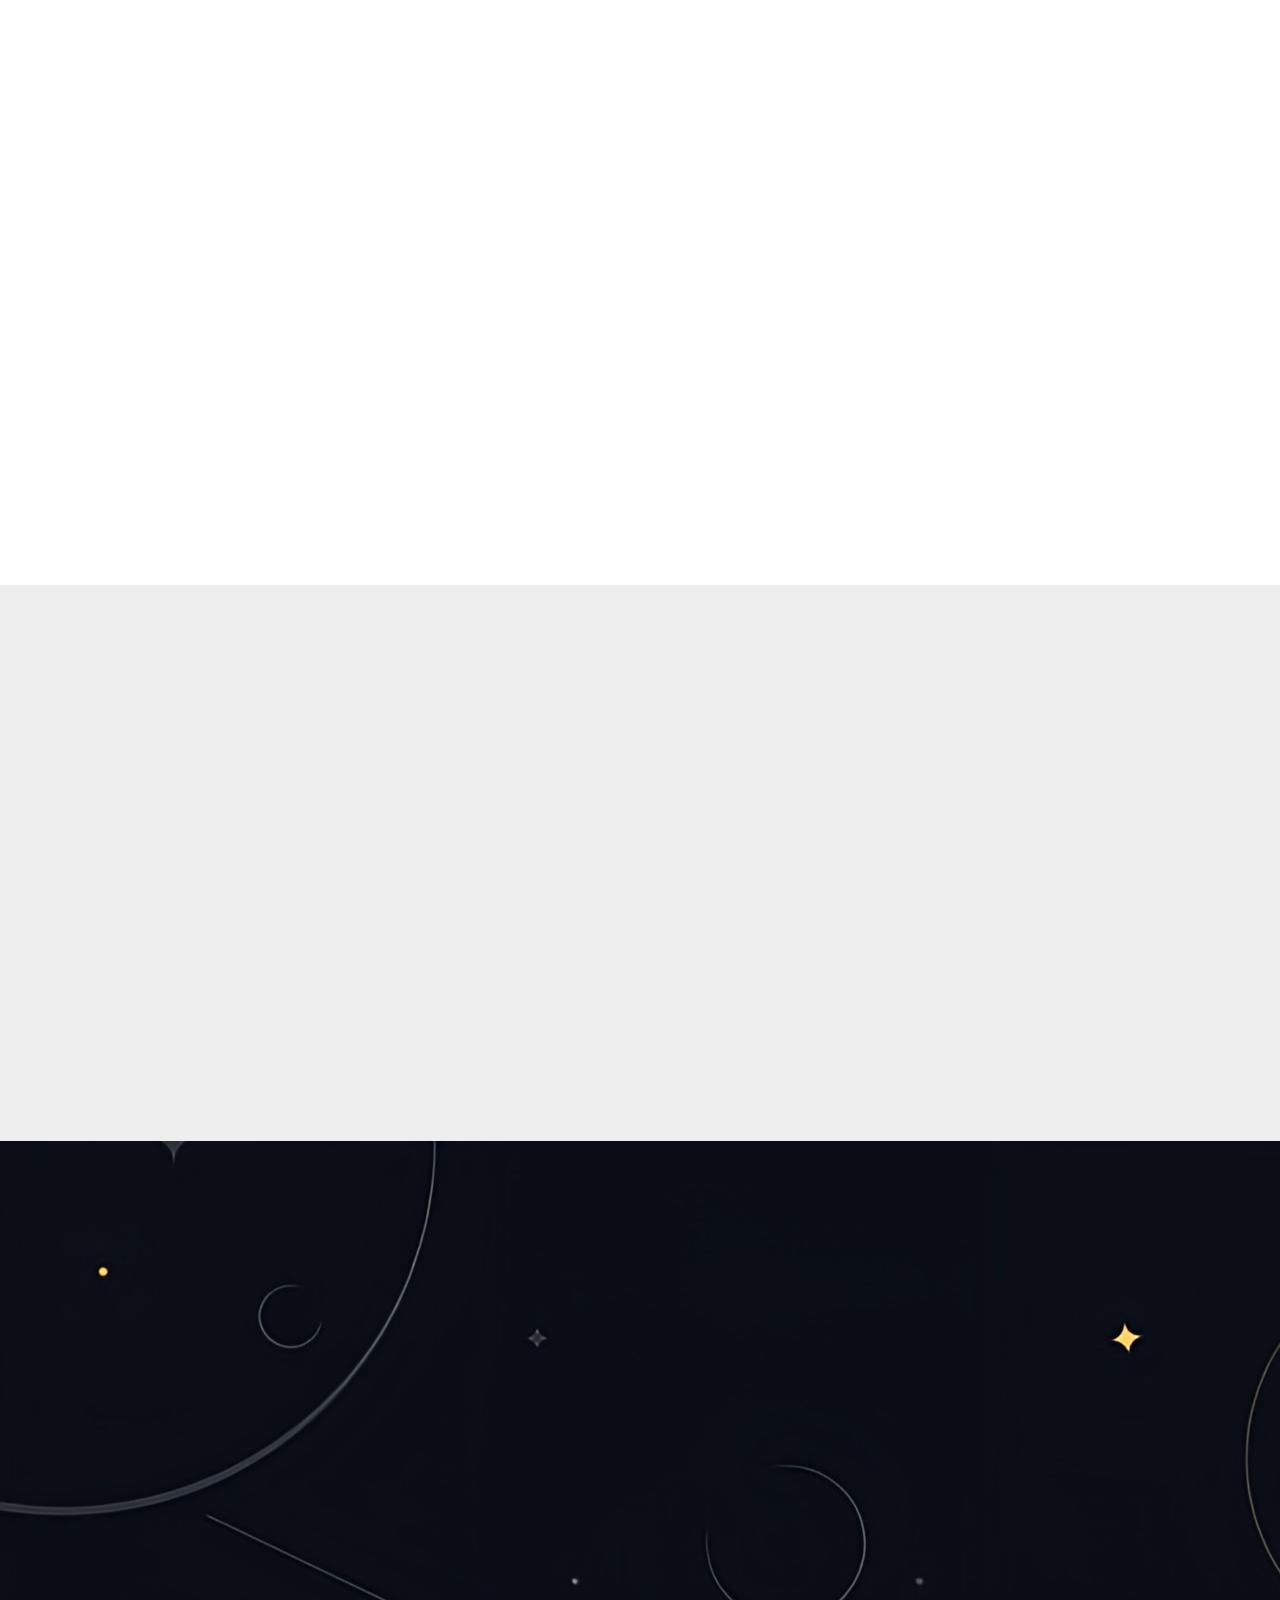
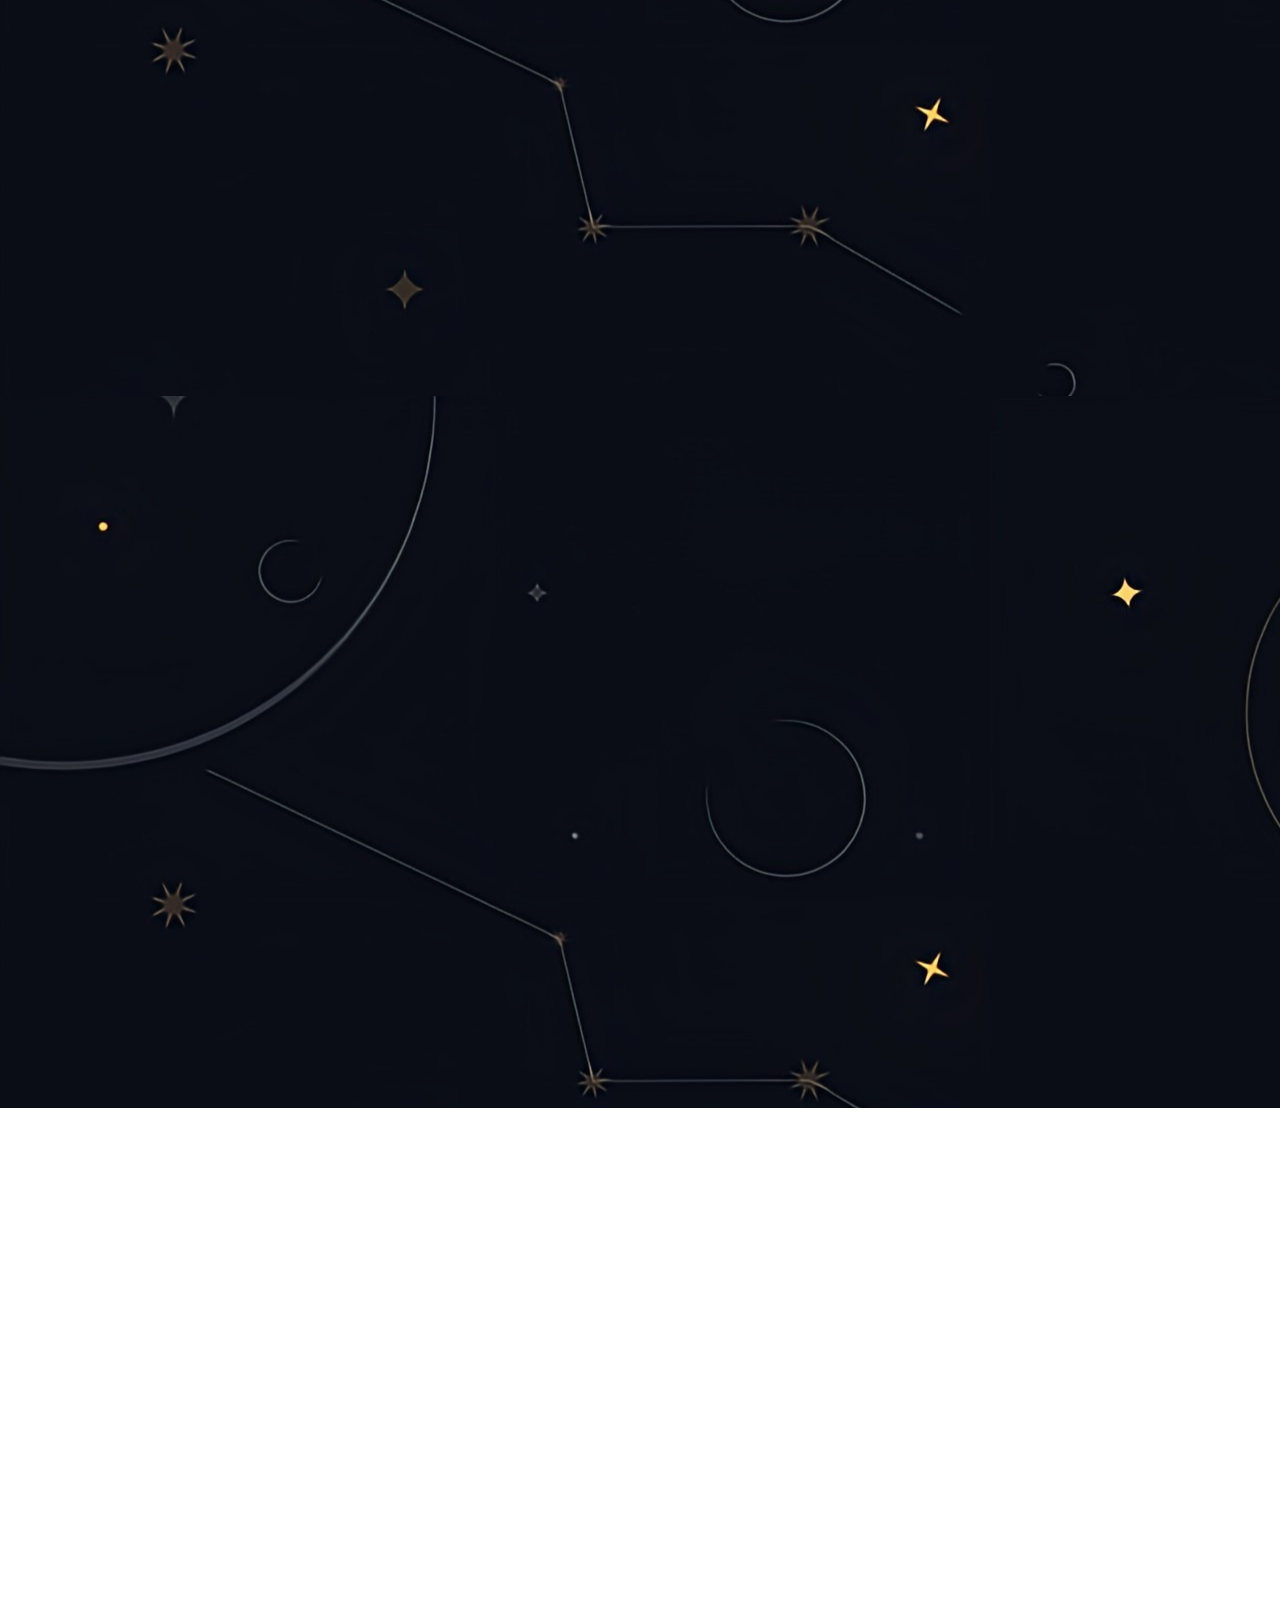
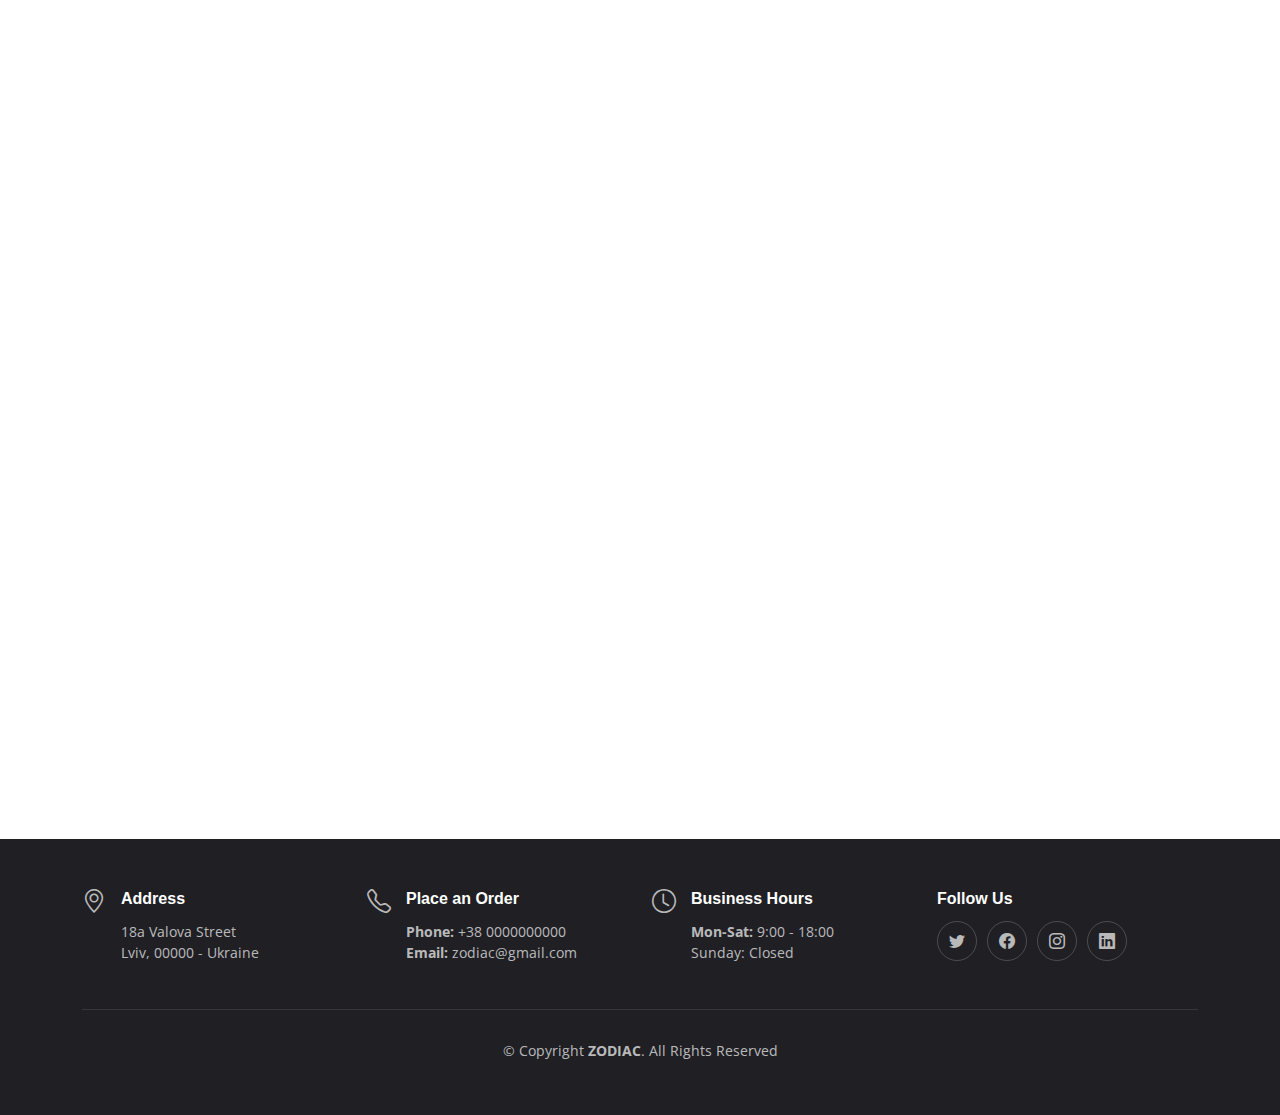
<file: usa.html>
<!DOCTYPE html>
<html lang="en">

<head>
  <meta charset="utf-8">
  <meta content="width=device-width, initial-scale=1.0" name="viewport">

  <title>ZODIAC</title>
  <meta content="" name="description">
  <meta content="" name="keywords">

  <!-- Favicons -->
  <link href="assets/img/logo.png" rel="icon">
  <link href="assets/img/logo.png" rel="apple-touch-icon">

  <!-- Google Fonts -->
  <link rel="preconnect" href="https://fonts.googleapis.com">
  <link rel="preconnect" href="https://fonts.gstatic.com" crossorigin>
  <link href="https://fonts.googleapis.com/css2?family=Open+Sans:ital,wght@0,300;0,400;0,500;0,600;0,700;1,300;1,400;1,600;1,700&family=Amatic+SC:ital,wght@0,300;0,400;0,500;0,600;0,700;1,300;1,400;1,500;1,600;1,700&family=Inter:ital,wght@0,300;0,400;0,500;0,600;0,700;1,300;1,400;1,500;1,600;1,700&display=swap" rel="stylesheet">

  <!-- Vendor CSS Files -->
  <link href="assets/vendor/bootstrap/css/bootstrap.min.css" rel="stylesheet">
  <link href="assets/vendor/bootstrap-icons/bootstrap-icons.css" rel="stylesheet">
  <link href="assets/vendor/aos/aos.css" rel="stylesheet">
  <link href="assets/vendor/glightbox/css/glightbox.min.css" rel="stylesheet">
  <link href="assets/vendor/swiper/swiper-bundle.min.css" rel="stylesheet">

  <!-- Template Main CSS File -->
  <link href="assets/css/main.css" rel="stylesheet">

  <!-- =======================================================
  * Template Name: Yummy
  * Updated: Jan 30 2024 with Bootstrap v5.3.2
  * Template URL: https://bootstrapmade.com/yummy-bootstrap-restaurant-website-template/
  * Author: BootstrapMade.com
  * License: https://bootstrapmade.com/license/
  ======================================================== -->
</head>

<body>

    <div data-aos="fade-up" data-aos-delay="50" id="ageVerificationModal" class="modal">
        <div class="modal-content">
            <h2>Are you 21 or older?</h2>
            <div class="button-container">
                <button id="confirmAgeBtn">Yes</button>
                <button id="rejectAgeBtn">No</button>
            </div>
            <h1 id="accessBlockedMessage" style="display: none; color: red;">You have not reached the required age to view this website.</h1>
        </div>
    </div>
    
    <!-- ======= Header ======= -->
    <header id="header" class="header fixed-top d-flex align-items-center">
        <div class="container d-flex align-items-center justify-content-between">
    
            <a href="usa.html" class="logo d-flex align-items-center me-auto me-lg-0">
                <!-- Uncomment the line below if you also wish to use an image logo -->
                <!-- <img src="assets/img/logo.png" alt=""> -->
                <img src="assets/img/logo.png">
            </a>
    
            <nav id="navbar" class="navbar">
                <ul>
                    <li><a href="#hero">Home</a></li>
                    <li><a href="#about">About Us</a></li>
                    <li><a href="#menu">Products</a></li>
                    <li><a href="#chefs">Aesthetics</a></li>
                    <li><a href="#contact">Contact</a></li>
                </ul>
            </nav><!-- .navbar -->
    
            <div class="nav-wrapper">
              <div class="sl-nav">
                <span>Language: </span>
                <ul>
                  <li><b>English</b> <i class="fa fa-angle-down" aria-hidden="true"></i>
                    <div class="triangle"></div>
                    <ul>
                      <li><i class="sl-flag flag-usa"><div id="england"></div></i> <span class="active">English</span></a></li>
                      <li><a href="index.html"><i class="sl-flag flag-ua"><div id="england"></div></i> <span>Ukrainian</span></a></li>
                      <li><a href="german.html"><i class="sl-flag flag-de"><div id="england"></div></i> <span>German</span></a></li>
                      <li><a href="spain.html"><i class="sl-flag flag-esp"><div id="england"></div></i> <span>Spanish</span></a></li>
                      <li><a href="poland.html"><i class="sl-flag flag-pl"><div id="england"></div></i> <span>Polish</span></a></li>
                    </ul>
                  </li>
                </ul>
              </div>
            </div>

            <i class="mobile-nav-toggle mobile-nav-show bi bi-list"></i>
            <i class="mobile-nav-toggle mobile-nav-hide d-none bi bi-x"></i>
    
        </div>
    </header><!-- End Header -->    

  <!-- ======= Hero Section ======= -->
  <section id="hero" class="hero d-flex align-items-center section-bg" style="background-image: url('assets/img/back.jpg');">
    <div class="container">
        <div class="row justify-content-between gy-5">
            <div class="col-lg-5 order-2 order-lg-1 d-flex flex-column justify-content-center align-items-center align-items-lg-start text-center text-lg-start">
                <h2 data-aos="fade-up" style="color: white;">Stars will show you the Way**</h2>
                <p data-aos="fade-up" data-aos-delay="100" style="color: rgba(126, 126, 133, 0.8);"><i>"Not for everyone, but for All and every day"</i></p>
                <div class="d-flex" data-aos="fade-up" data-aos-delay="200">
                    <a href="#contact" class="btn-book-a-table">Contact us</a>
                    <a href="assets/img/about-12.png" class="glightbox btn-watch-video d-flex align-items-center"><i class="bi bi-play-circle"></i><span style="color: rgba(126, 126, 133, 0.8);">Watch</span></a>
                </div>
            </div>
            <div class="col-lg-5 order-1 order-lg-2 text-center text-lg-start">
                <img src="assets/img/hero-img.png" class="img-fluid" alt="" data-aos="zoom-out" data-aos-delay="300">
            </div>
        </div>
    </div>
  </section><!-- End Hero Section -->

  <main id="main">

    <!-- ======= About Section ======= -->
    <section id="about" class="about">
        <div class="container" data-aos="fade-up">
            <div class="section-header">
                <h2>About Us</h2>
                <p>Learn more <span>about us</span></p>
            </div>
            <div class="row gy-4">
                <div class="col-lg-6 position-relative">
                    <img src="assets/img/about-12.png" class="img-fluid" alt="" data-aos="zoom-out" data-aos-delay="300">
                </div>
                <div class="col-lg-6 d-flex align-items-end" data-aos="fade-up" data-aos-delay="300">
                    <div class="content ps-0 ps-lg-5">
                        <p>
                            <b>ZODIAC</b> - is a Ukrainian premium hookah tobacco brand, made from natural and high-quality ingredients.
                            The main principles of the company:
                        </p>
                        <ul>
                            <li><i class="bi bi-check2-all"></i> Quality</li>
                            <li><i class="bi bi-check2-all"></i> Naturalness</li>
                            <li><i class="bi bi-check2-all"></i> Versatility</li>
                        </ul>
                        <p>
                            <b>ZODIAC</b> - is not just a hookah smoking blend - it's a whole world and what lies beyond the stratosphere in deep space. It's what the stars in the evening sky point you to, it's something incredibly familiar yet new and esoterically mysterious... it's what will open up completely new emotions for you and satisfy all your desires.
                        </p>
                        <div class="position-relative mt-4">
                            <img src="assets/img/about-2.png" class="img-fluid" alt="">
                        </div>
                    </div>
                </div>
            </div>
        </div>
    </section><!-- End About Section -->    

    <!-- ======= Why Us Section ======= -->
<section id="why-us" class="why-us section-bg" style="background-image: url('assets/img/back.jpg');">
    <div class="container" data-aos="fade-up">
        <div class="row gy-4">
            <div class="col-lg-4" data-aos="fade-up" data-aos-delay="100">
                <div class="why-box">
                    <h3>Why Choose <b>ZODIAC</b>?</h3>
                    <p style="text-align: justify;">
                        <b>ZODIAC</b> - is a premium Ukrainian tobacco that we all deserve, it's a unique brand made by professionals for professionals and enthusiasts to enjoy a flavorful bowl at home and have a good time with friends. The <b>ZODIAC</b> TOBACCO team consists of experienced individuals in the hookah industry, with over 10 years of experience, and the product itself was in development for over 3 years, meticulously crafted to achieve the highest quality result. <b>ZODIAC</b> is something we've all been familiar with for a long time, subconsciously native, it's something cosmic and unusual, but incredibly delicious. Like in a horoscope, here everyone will find something for themselves...
                    </p>
                </div>
            </div><!-- End Why Box -->
            <div class="col-lg-8 d-flex align-items-center">
                <div class="row gy-4">
                    <div class="col-xl-4 shadowed" data-aos="fade-up" data-aos-delay="200">
                        <div class="icon-box d-flex flex-column justify-content-center align-items-center">
                            <img src="assets/img/logo-i.png" alt="Your Alt Text">
                            <h4>Mission</h4>
                            <p style="text-align: justify;">
                                To create a brand of a new format for people, through which they can: Easily, affordably, and, most importantly, comfortably choose desired mixes and unique flavors or a comfortable future strength lineup in their city or favorite tobacco store, or on the website where they are used to making purchases. Continuous support and assistance from qualified specialists throughout the cooperation with establishments or stores. Get firsthand experience working with our brand. Enhance their knowledge of mixology and the industry as a whole.
                            </p>
                        </div>
                    </div><!-- End Icon Box -->
                    <div class="col-xl-4" data-aos="fade-up" data-aos-delay="300">
                        <div class="icon-box d-flex flex-column justify-content-center align-items-center">
                            <img src="assets/img/logo-i.png" alt="Your Alt Text">
                            <h4>Motivation</h4>
                            <p style="text-align: justify;">
                                We at <b>ZODIAC</b> believe that a quality product, top-level service, and a whole range of new sensations, emotions, and positivity that you will inhale with the unique aromas of our flavor palette, will make people happy and satisfied. This is what shapes our motivation and is reflected in our reputation.
                            </p>
                        </div>
                    </div><!-- End Icon Box -->
                    <div class="col-xl-4" data-aos="fade-up" data-aos-delay="400">
                        <div class="icon-box d-flex flex-column justify-content-center align-items-center">
                            <img src="assets/img/logo-i.png" alt="Your Alt Text">
                            <h4>Philosophy</h4>
                            <p style="text-align: justify;">
                                The modern world offers such vast and boundless opportunities in the hookah sphere that it can be difficult to make any important choice for yourself. We have collected and analyzed the most relevant aromas and products, selected qualified specialists in order to save your time and conduct it with quality over an aromatic bowl of hookah with your favorite tobacco flavor and strength. Achieving the desired result, getting exactly what you need to realize your dream and enhancing your impressions and skills - we only improve this industry and build a bright future because to change this world for the better, you need to start with yourself.
                            </p>
                        </div>
                    </div><!-- End Icon Box -->
                </div>
            </div>
        </div>
    </div>
</section><!-- End Why Us Section -->

    <!-- ======= Menu Section ======= -->
<section id="menu" class="menu">
    <div class="container" data-aos="fade-up">

        <div class="section-header">
            <h2>Products</h2>
            <p>View our <span>products</span></p>
        </div>

        <ul class="nav nav-tabs d-flex justify-content-center" data-aos="fade-up" data-aos-delay="200">

            <li class="nav-item">
                <a class="nav-link active show" data-bs-toggle="tab" data-bs-target="#menu-starters">
                    <h4>Light Line</h4>
                </a>
            </li><!-- End tab nav item -->

        </ul>

        <div class="tab-content" data-aos="fade-up" data-aos-delay="300">

            <div class="tab-pane fade active show" id="menu-starters">

                <div class="tab-header text-center">
                    <p>Products</p>
                    <h3>Light Line</h3>
                </div>

                <div class="slides-2 swiper" data-aos="fade-up" data-aos-delay="100">
                    <div class="swiper-wrapper">
                        <div class="swiper-slide">
                            <div class="row gy-5">
                                <div class="col-lg-4 menu-item">
                                    <a href="assets/img/menu/баунті.jpg" class="glightbox"><img loading="lazy" src="assets/img/menu/баунті.jpg" class="menu-img img-fluid" alt=""></a>
                                    <h4>Bounty</h4>
                                    <p class="ingredients">
                                        Bounty
                                    </p>
                                </div>

                                <div class="col-lg-4 menu-item">
                                    <a href="assets/img/menu/бузина.jpg" class="glightbox"><img loading="lazy" src="assets/img/menu/бузина.jpg" class="menu-img img-fluid" alt=""></a>
                                    <h4>Elderberry</h4>
                                    <p class="ingredients">
                                        Elderberry
                                    </p>
                                </div><!-- Menu Item -->

                                <div class="col-lg-4 menu-item">
                                    <a href="assets/img/menu/вафлі.jpg" class="glightbox"><img loading="lazy" src="assets/img/menu/вафлі.jpg" class="menu-img img-fluid" alt=""></a>
                                    <h4>Belgian Waffles</h4>
                                    <p class="ingredients">
                                        Belgian Waffles
                                    </p>
                                </div><!-- Menu Item -->

                                <div class="col-lg-4 menu-item">
                                    <a href="assets/img/menu/виноград.jpg" class="glightbox"><img loading="lazy" src="assets/img/menu/виноград.jpg" class="menu-img img-fluid" alt=""></a>
                                    <h4>Grape</h4>
                                    <p class="ingredients">
                                        Grape Juice
                                    </p>
                                </div><!-- Menu Item -->

                                <div class="col-lg-4 menu-item">
                                    <a href="assets/img/menu/вишня.jpg" class="glightbox"><img loading="lazy" src="assets/img/menu/вишня.jpg" class="menu-img img-fluid" alt=""></a>
                                    <h4>Red Cherry</h4>
                                    <p class="ingredients">
                                        Red Cherry
                                    </p>
                                </div><!-- Menu Item -->

                                <div class="col-lg-4 menu-item">
                                    <a href="assets/img/menu/грейпфрут.jpg" class="glightbox"><img loading="lazy" src="assets/img/menu/грейпфрут.jpg" class="menu-img img-fluid" alt=""></a>
                                    <h4>Bloody Orange</h4>
                                    <p class="ingredients">
                                        Bloody Orange
                                    </p>
                                </div><!-- Menu Item -->
                            </div>
                        </div>

                <div class="swiper-slide">
                  <div class="row gy-5">
                      <div class="col-lg-4 menu-item">
                          <a href="assets/img/menu/груша.jpg" class="glightbox"><img loading="lazy" src="assets/img/menu/груша.jpg" class="menu-img img-fluid" alt=""></a>
                          <h4>Pear</h4>
                          <p class="ingredients">
                              Pear Lemonade
                          </p>
                      </div><!-- Menu Item -->
              
                      <div class="col-lg-4 menu-item">
                          <a href="assets/img/menu/екзотік.jpg" class="glightbox"><img loading="lazy" src="assets/img/menu/екзотік.jpg" class="menu-img img-fluid" alt=""></a>
                          <h4>Exotic</h4>
                          <p class="ingredients">
                              Exotic
                          </p>
                      </div><!-- Menu Item -->
              
                      <div class="col-lg-4 menu-item">
                          <a href="assets/img/menu/енергетик.jpg" class="glightbox"><img loading="lazy" src="assets/img/menu/енергетик.jpg" class="menu-img img-fluid" alt=""></a>
                          <h4>Blue Energy</h4>
                          <p class="ingredients">
                              Drink with barberry energy
                          </p>
                      </div><!-- Menu Item -->
              
                      <div class="col-lg-4 menu-item">
                          <a href="assets/img/menu/зелений чай.jpg" class="glightbox"><img loading="lazy" src="assets/img/menu/зелений чай.jpg" class="menu-img img-fluid" alt=""></a>
                          <h4>Green Tea</h4>
                          <p class="ingredients">
                              Green Tea
                          </p>
                      </div><!-- Menu Item -->
              
                      <div class="col-lg-4 menu-item">
                          <a href="assets/img/menu/ківі.jpg" class="glightbox"><img loading="lazy" src="assets/img/menu/ківі.jpg" class="menu-img img-fluid" alt=""></a>
                          <h4>Kiwi</h4>
                          <p class="ingredients">
                              Sour kiwi
                          </p>
                      </div><!-- Menu Item -->
              
                      <div class="col-lg-4 menu-item">
                          <a href="assets/img/menu/кукурудза.jpg" class="glightbox"><img loading="lazy" src="assets/img/menu/кукурудза.jpg" class="menu-img img-fluid" alt=""></a>
                          <h4>Corn Star</h4>
                          <p class="ingredients">
                              Creamy corn
                          </p>
                      </div><!-- Menu Item -->
                  </div>
              </div>              

              <div class="swiper-slide">
                <div class="row gy-5">
                    <div class="col-lg-4 menu-item">
                        <a href="assets/img/menu/лайм.jpg" class="glightbox"><img loading="lazy" src="assets/img/menu/лайм.jpg" class="menu-img img-fluid" alt=""></a>
                        <h4>Lemon Sparkling Drink</h4>
                        <p class="ingredients">
                            Lemon Sparkling Drink
                        </p>
                    </div><!-- Menu Item -->
            
                    <div class="col-lg-4 menu-item">
                        <a href="assets/img/menu/лимон.jpg" class="glightbox"><img loading="lazy" src="assets/img/menu/лимон.jpg" class="menu-img img-fluid" alt=""></a>
                        <h4>Lemon Star</h4>
                        <p class="ingredients">
                            Lemon Star
                        </p>
                    </div><!-- Menu Item -->
            
                    <div class="col-lg-4 menu-item">
                        <a href="assets/img/menu/малина.jpg" class="glightbox"><img loading="lazy" src="assets/img/menu/малина.jpg" class="menu-img img-fluid" alt=""></a>
                        <h4>Raspberry Rose</h4>
                        <p class="ingredients">
                            Raspberry Pink Lemonade
                        </p>
                    </div><!-- Menu Item -->
            
                    <div class="col-lg-4 menu-item">
                        <a href="assets/img/menu/манго.jpg" class="glightbox"><img loading="lazy" src="assets/img/menu/манго.jpg" class="menu-img img-fluid" alt=""></a>
                        <h4>Mango with Passionfruit</h4>
                        <p class="ingredients">
                            Mango with Passionfruit
                        </p>
                    </div><!-- Menu Item -->
            
                    <div class="col-lg-4 menu-item">
                        <a href="assets/img/menu/мілкі вей.jpg" class="glightbox"><img loading="lazy" src="assets/img/menu/мілкі вей.jpg" class="menu-img img-fluid" alt=""></a>
                        <h4>Milky Way</h4>
                        <p class="ingredients">
                            Condensed Milk
                        </p>
                    </div><!-- Menu Item -->
            
                    <div class="col-lg-4 menu-item">
                        <a href="assets/img/menu/тропічне печиво.jpg" class="glightbox"><img loading="lazy" src="assets/img/menu/тропічне печиво.jpg" class="menu-img img-fluid" alt=""></a>
                        <h4>Tropical Cookie</h4>
                        <p class="ingredients">
                            Tropical Cookie
                        </p>
                    </div><!-- Menu Item -->
                </div>
            </div>            

            <div class="swiper-slide">
              <div class="row gy-5">
                  <div class="col-lg-4 menu-item">
                      <a href="assets/img/menu/турбо.jpg" class="glightbox"><img loading="lazy" src="assets/img/menu/турбо.jpg" class="menu-img img-fluid" alt=""></a>
                      <h4>Turbo</h4>
                      <p class="ingredients">
                          Chewing Gum with Watermelon and Honeydew
                      </p>
                  </div><!-- Menu Item -->
          
                  <div class="col-lg-4 menu-item">
                      <a href="assets/img/menu/цитрусові.jpg" class="glightbox"><img loading="lazy" src="assets/img/menu/цитрусові.jpg" class="menu-img img-fluid" alt=""></a>
                      <h4>Sour Citrus</h4>
                      <p class="ingredients">
                          Sour Citrus
                      </p>
                  </div><!-- Menu Item -->
          
                  <div class="col-lg-4 menu-item">
                      <a href="assets/img/menu/тропічне смузі.jpg" class="glightbox"><img loading="lazy" src="assets/img/menu/тропічне смузі.jpg" class="menu-img img-fluid" alt=""></a>
                      <h4>Tropical Smoothie</h4>
                      <p class="ingredients">
                          Tropical Smoothie
                      </p>
                  </div><!-- Menu Item -->
          
                  <div class="col-lg-4 menu-item">
                      <a href="assets/img/menu/чорний чай.jpg" class="glightbox"><img loading="lazy" src="assets/img/menu/чорний чай.jpg" class="menu-img img-fluid" alt=""></a>
                      <h4>Earl Grey</h4>
                      <p class="ingredients">
                          Earl Grey
                      </p>
                  </div><!-- Menu Item -->
          
                  <div class="col-lg-4 menu-item">
                      <a href="assets/img/menu/ягоди.jpg" class="glightbox"><img loading="lazy" src="assets/img/menu/ягоди.jpg" class="menu-img img-fluid" alt=""></a>
                      <h4>Sour Berries</h4>
                      <p class="ingredients">
                          Sour Berries
                      </p>
                  </div><!-- Menu Item -->
              </div>
          </div>          

              </div>
              <div class="swiper-pagination"></div>
            </div>

          </div><!-- End Starter Menu Content -->

        </div>

      </div>
    </section><!-- End Menu Section -->

    <!-- ======= Testimonials Section ======= -->
<section id="testimonials" class="testimonials section-bg">
  <div class="container" data-aos="fade-up">
    <div class="section-header">
      <h2>Testimonials</h2>
      <p>What our customers <span>say about us</span></p>
    </div>
    <div class="slides-1 swiper" data-aos="fade-up" data-aos-delay="100">
      <div class="swiper-wrapper">
        <div class="swiper-slide">
          <div class="testimonial-item">
            <div class="row gy-4 justify-content-center">
              <div class="col-lg-6">
                <div class="testimonial-content">
                  <p>
                    <i class="bi bi-quote quote-icon-left"></i>
                    Absolutely love the rich flavors of this hookah tobacco! It's smooth, aromatic, and provides a satisfying smoking experience. Whether I'm enjoying a session solo or with friends, it always leaves an impression. Highly recommend!
                    <i class="bi bi-quote quote-icon-right"></i>
                  </p>
                  <h3>Saul Goodman</h3>
                  <div class="stars">
                    <i class="bi bi-star-fill"></i><i class="bi bi-star-fill"></i><i class="bi bi-star-fill"></i><i class="bi bi-star-fill"></i><i class="bi bi-star-fill"></i>
                  </div>
                </div>
              </div>
              <div class="col-lg-2 text-center">
                <img src="assets/img/testimonials/testimonials-1.jpg" class="img-fluid testimonial-img" alt="">
              </div>
            </div>
          </div>
        </div><!-- End testimonial item -->
        <div class="swiper-slide">
          <div class="testimonial-item">
            <div class="row gy-4 justify-content-center">
              <div class="col-lg-6">
                <div class="testimonial-content">
                  <p>
                    <i class="bi bi-quote quote-icon-left"></i>
                    There's no doubt, this hookah tobacco is a premium product! The flavors are pronounced and authentic, it burns evenly, providing a long-lasting session. I've tried many brands, but this one stands out for its quality and consistency. A must-have for any hookah enthusiast!
                    <i class="bi bi-quote quote-icon-right"></i>
                  </p>
                  <h3>Sara Wilsson</h3>
                  <div class="stars">
                    <i class="bi bi-star-fill"></i><i class="bi bi-star-fill"></i><i class="bi bi-star-fill"></i><i class="bi bi-star-fill"></i><i class="bi bi-star-fill"></i>
                  </div>
                </div>
              </div>
              <div class="col-lg-2 text-center">
                <img src="assets/img/testimonials/testimonials-2.jpg" class="img-fluid testimonial-img" alt="">
              </div>
            </div>
          </div>
        </div><!-- End testimonial item -->
      </div>
      <div class="swiper-pagination"></div>
    </div>
  </div>
</section><!-- End Testimonials Section -->


    <!-- ======= Chefs Section ======= -->
    <section id="chefs" class="chefs section-bg" style="background-image: url('assets/img/back.jpg');">
      <div class="container" data-aos="fade-up">

        <div class="section-header">
          <p style="color: white;">Aesthetics</p>
        </div>

        <div class="row gy-4">

          <div class="col-lg-4 col-md-6 d-flex align-items-stretch" data-aos="fade-up" data-aos-delay="100">
            <div class="chef-member">
              <div class="member-img">
                <img src="assets/img/chefs/chefs-1.jpg" class="img-fluid" alt="">
                <div class="social">
                  <a href=""><i class="bi bi-twitter"></i></a>
                  <a href=""><i class="bi bi-facebook"></i></a>
                  <a href=""><i class="bi bi-instagram"></i></a>
                  <a href=""><i class="bi bi-linkedin"></i></a>
                </div>
              </div>
              <div class="member-info">
                <h4>Quality</h4>
              </div>
            </div>
          </div><!-- End Chefs Member -->

          <div class="col-lg-4 col-md-6 d-flex align-items-stretch" data-aos="fade-up" data-aos-delay="200">
            <div class="chef-member">
              <div class="member-img">
                <img src="assets/img/chefs/chefs-3.jpg" class="img-fluid" alt="">
                <div class="social">
                  <a href=""><i class="bi bi-twitter"></i></a>
                  <a href=""><i class="bi bi-facebook"></i></a>
                  <a href=""><i class="bi bi-instagram"></i></a>
                  <a href=""><i class="bi bi-linkedin"></i></a>
                </div>
              </div>
              <div class="member-info">
                <h4>Naturalness</h4>
              </div>
            </div>
          </div><!-- End Chefs Member -->

          <div class="col-lg-4 col-md-6 d-flex align-items-stretch" data-aos="fade-up" data-aos-delay="300">
            <div class="chef-member">
              <div class="member-img">
                <img src="assets/img/chefs/chefs-2.jpg" class="img-fluid" alt="">
                <div class="social">
                  <a href=""><i class="bi bi-twitter"></i></a>
                  <a href=""><i class="bi bi-facebook"></i></a>
                  <a href=""><i class="bi bi-instagram"></i></a>
                  <a href=""><i class="bi bi-linkedin"></i></a>
                </div>
              </div>
              <div class="member-info">
                <h4>Versatility</h4>
              </div>
            </div>
          </div><!-- End Chefs Member -->

        </div>

      </div>
    </section><!-- End Chefs Section -->

    <!-- ======= Gallery Section ======= -->
    <section id="gallery" class="gallery section-bg" style="background-image: url('assets/img/back.jpg');">
      <div class="container" data-aos="fade-up">

        <div class="section-header">
          <h2>Gallery</h2>
          <p style="color: white;">View <span>our gallery</span></p>
        </div>

        <div class="gallery-slider swiper">
          <div class="swiper-wrapper align-items-center">
            <div class="swiper-slide"><a class="glightbox" data-gallery="images-gallery" href="assets/img/gallery/gallery-1.jpg"><img src="assets/img/gallery/gallery-1.jpg" class="img-fluid" alt=""></a></div>
            <div class="swiper-slide"><a class="glightbox" data-gallery="images-gallery" href="assets/img/gallery/gallery-2.jpg"><img src="assets/img/gallery/gallery-2.jpg" class="img-fluid" alt=""></a></div>
            <div class="swiper-slide"><a class="glightbox" data-gallery="images-gallery" href="assets/img/gallery/gallery-3.jpg"><img src="assets/img/gallery/gallery-3.jpg" class="img-fluid" alt=""></a></div>
            <div class="swiper-slide"><a class="glightbox" data-gallery="images-gallery" href="assets/img/gallery/gallery-4.jpg"><img src="assets/img/gallery/gallery-4.jpg" class="img-fluid" alt=""></a></div>
            <div class="swiper-slide"><a class="glightbox" data-gallery="images-gallery" href="assets/img/gallery/gallery-5.jpg"><img src="assets/img/gallery/gallery-5.jpg" class="img-fluid" alt=""></a></div>
            <div class="swiper-slide"><a class="glightbox" data-gallery="images-gallery" href="assets/img/gallery/gallery-6.jpg"><img src="assets/img/gallery/gallery-6.jpg" class="img-fluid" alt=""></a></div>
            <div class="swiper-slide"><a class="glightbox" data-gallery="images-gallery" href="assets/img/gallery/gallery-7.jpg"><img src="assets/img/gallery/gallery-7.jpg" class="img-fluid" alt=""></a></div>
            <div class="swiper-slide"><a class="glightbox" data-gallery="images-gallery" href="assets/img/gallery/gallery-8.jpg"><img src="assets/img/gallery/gallery-8.jpg" class="img-fluid" alt=""></a></div>
            <div class="swiper-slide"><a class="glightbox" data-gallery="images-gallery" href="assets/img/gallery/gallery-11.jpg"><img src="assets/img/gallery/gallery-11.jpg" class="img-fluid" alt=""></a></div>
          </div>
          <div class="swiper-pagination"></div>
        </div>

      </div>
    </section><!-- End Gallery Section -->

    <!-- ======= Contact Section ======= -->
<section id="contact" class="contact">
  <div class="container" data-aos="fade-up">

    <div class="section-header">
      <h2>Contact</h2>
      <p>Need assistance? <span>Contact us</span></p>
    </div>

    <div class="mb-3">
      <iframe style="border:0; width: 100%; height: 350px;" src="https://www.google.com/maps/embed?pb=!1m18!1m12!1m3!1d2573.1289772910222!2d24.031080777004192!3d49.84003403112642!2m3!1f0!2f0!3f0!3m2!1i1024!2i768!4f13.1!3m3!1m2!1s0x473add6c176fcb09%3A0x9e5d01981d47b06f!2z0LLRg9C70LjRhtGPINCS0LDQu9C-0LLQsCwg0JvRjNCy0ZbQsiwg0JvRjNCy0ZbQstGB0YzQutCwINC-0LHQu9Cw0YHRgtGMLCA3OTAwMA!5e0!3m2!1suk!2sua!4v1709482187702!5m2!1suk!2sua" width="600" height="450" style="border:0;" allowfullscreen="" loading="lazy" referrerpolicy="no-referrer-when-downgrade"></iframe>
    </div><!-- End Google Maps -->

    <div class="row gy-4">

      <div class="col-md-6">
        <div class="info-item  d-flex align-items-center">
          <i class="icon bi bi-map flex-shrink-0"></i>
          <div>
            <h3>Our Address</h3>
            <p>18a Valova Street, Lviv, 00000 - Ukraine</p>
          </div>
        </div>
      </div><!-- End Info Item -->

      <div class="col-md-6">
        <div class="info-item d-flex align-items-center">
          <i class="icon bi bi-envelope flex-shrink-0"></i>
          <div>
            <h3>Write to Us</h3>
            <p>zodiac@gmail.com</p>
          </div>
        </div>
      </div><!-- End Info Item -->

      <div class="col-md-6">
        <div class="info-item  d-flex align-items-center">
          <i class="icon bi bi-telephone flex-shrink-0"></i>
          <div>
            <h3>Call Us</h3>
            <p>+38 0000000000</p>
          </div>
        </div>
      </div><!-- End Info Item -->

      <div class="col-md-6">
        <div class="info-item  d-flex align-items-center">
          <i class="icon bi bi-share flex-shrink-0"></i>
          <div>
            <h3>Business Hours</h3>
            <div><strong>Mon-Sat:</strong> 9:00 - 18:00; <strong>Sunday:</strong> Closed</div>
          </div>
        </div>
      </div><!-- End Info Item -->

    </div>

    <form action="forms/contact.php" method="post" role="form" class="php-email-form p-3 p-md-4">
      <div class="row">
        <div class="col-xl-6 form-group">
          <input type="text" name="name" class="form-control" id="name" placeholder="Your Name" required>
        </div>
        <div class="col-xl-6 form-group">
          <input type="email" class="form-control" name="email" id="email" placeholder="Your Email" required>
        </div>
      </div>
      <div class="form-group">
        <input type="text" class="form-control" name="subject" id="subject" placeholder="Subject" required>
      </div>
      <div class="form-group">
        <textarea class="form-control" name="message" rows="5" placeholder="Message" required></textarea>
      </div>
      <div class="my-3">
        <div class="loading">Loading</div>
        <div class="error-message"></div>
        <div class="sent-message">Your message has been sent. Thank you!</div>
      </div>
      <div class="text-center"><button type="submit">Send Message</button></div>
    </form><!-- End Contact Form -->

  </div>
</section><!-- End Contact Section -->

  </main><!-- End #main -->

  <!-- ======= Footer ======= -->
<footer id="footer" class="footer">

  <div class="container">
    <div class="row gy-3">
      <div class="col-lg-3 col-md-6 d-flex">
        <i class="bi bi-geo-alt icon"></i>
        <div>
          <h4>Address</h4>
          <p>
            18a Valova Street <br>
            Lviv, 00000 - Ukraine<br>
          </p>
        </div>
      </div>

      <div class="col-lg-3 col-md-6 footer-links d-flex">
        <i class="bi bi-telephone icon"></i>
        <div>
          <h4>Place an Order</h4>
          <p>
            <strong>Phone:</strong> +38 0000000000<br>
            <strong>Email:</strong> zodiac@gmail.com<br>
          </p>
        </div>
      </div>

      <div class="col-lg-3 col-md-6 footer-links d-flex">
        <i class="bi bi-clock icon"></i>
        <div>
          <h4>Business Hours</h4>
          <p>
            <strong>Mon-Sat:</strong> 9:00 - 18:00<br>
            Sunday: Closed
          </p>
        </div>
      </div>

      <div class="col-lg-3 col-md-6 footer-links">
        <h4>Follow Us</h4>
        <div class="social-links d-flex">
          <a href="#" class="twitter"><i class="bi bi-twitter"></i></a>
          <a href="#" class="facebook"><i class="bi bi-facebook"></i></a>
          <a href="#" class="instagram"><i class="bi bi-instagram"></i></a>
          <a href="#" class="linkedin"><i class="bi bi-linkedin"></i></a>
        </div>
      </div>

    </div>
  </div>

  <div class="container">
    <div class="copyright">
      &copy; Copyright <strong><span>ZODIAC</span></strong>. All Rights Reserved
    </div>
    <div class="credits">
      <!-- All the links in the footer should remain intact. -->
      <!-- You can delete the links only if you purchased the pro version. -->
      <!-- Licensing information: https://bootstrapmade.com/license/ -->
      <!-- Purchase the pro version with working PHP/AJAX contact form: https://bootstrapmade.com/yummy-bootstrap-restaurant-website-template/ -->
    </div>
  </div>

</footer><!-- End Footer -->

  <a href="#" class="scroll-top d-flex align-items-center justify-content-center"><i class="bi bi-arrow-up-short"></i></a>

  <div id="preloader"></div>

  <script>
    document.addEventListener('DOMContentLoaded', function () {
    var ageVerificationModal = document.getElementById('ageVerificationModal');
    var confirmAgeBtn = document.getElementById('confirmAgeBtn');
    var rejectAgeBtn = document.getElementById('rejectAgeBtn');
    var accessBlockedMessage = document.getElementById('accessBlockedMessage');

    // Show the age verification modal
    ageVerificationModal.style.display = 'block';

    // Add event listener to the confirm age button
    confirmAgeBtn.addEventListener('click', function () {
        // Assuming the user confirms their age
        // You can add further checks if needed

        // Hide the age verification modal
        ageVerificationModal.style.display = 'none';
    });

    // Add event listener to the reject age button
    rejectAgeBtn.addEventListener('click', function () {
        // Display access blocked message
        accessBlockedMessage.style.display = 'block';
        // Hide the confirm age button
        confirmAgeBtn.style.display = 'none';
        rejectAgeBtn.style.display = 'none';
        // Disable scrolling
        document.body.style.overflow = 'hidden';
    });
});
  </script>
  <!-- Vendor JS Files -->
  <script src="assets/vendor/bootstrap/js/bootstrap.bundle.min.js"></script>
  <script src="assets/vendor/aos/aos.js"></script>
  <script src="assets/vendor/glightbox/js/glightbox.min.js"></script>
  <script src="assets/vendor/purecounter/purecounter_vanilla.js"></script>
  <script src="assets/vendor/swiper/swiper-bundle.min.js"></script>
  <script src="assets/vendor/php-email-form/validate.js"></script>

  <!-- Template Main JS File -->
  <script src="assets/js/main.js"></script>

</body>

</html>
</file>
<file: assets/css/main.css>
/**
* Template Name: Yummy
* Updated: Jan 30 2024 with Bootstrap v5.3.2
* Template URL: https://bootstrapmade.com/yummy-bootstrap-restaurant-website-template/
* Author: BootstrapMade.com
* License: https://bootstrapmade.com/license/
*/

/*--------------------------------------------------------------
# Set main reusable colors and fonts using CSS variables
# Learn more about CSS variables at https://developer.mozilla.org/en-US/docs/Web/CSS/Using_CSS_custom_properties
--------------------------------------------------------------*/
/* Fonts */
:root {
  --font-default: "Open Sans", system-ui, -apple-system, "Segoe UI", Roboto, "Helvetica Neue", Arial, "Noto Sans", "Liberation Sans", sans-serif, "Apple Color Emoji", "Segoe UI Emoji", "Segoe UI Symbol", "Noto Color Emoji";
  --font-primary: "Montserrat", sans-serif;
  --font-secondary: "Vida 43 Pro", sans-serif;
}

/* Colors */
:root {
  --color-default: #212529;
  --color-primary: #fbc985;
  --color-secondary: #37373f;
}

@font-face {
  font-family: 'Montserrat';
  src: url('fonts/Montserrat-Black.otf') format('ttf');
  font-weight: normal;
  font-style: normal;
}

@font-face {
  font-family: 'Vida 43 Pro';
  src: url('fonts/vida43pro-bold_0.otf') format('otf');
  font-weight: normal;
  font-style: normal;
}

/* Smooth scroll behavior */
:root {
  scroll-behavior: smooth;
}

/*--------------------------------------------------------------
# General
--------------------------------------------------------------*/
body {
  font-family: var(--font-default);
  color: var(--color-default);
}

a {
  color: var(--color-primary);
  text-decoration: none;
}

a:hover {
  color: #ec2727;
  text-decoration: none;
}

h1,
h2,
h3,
h4,
h5,
h6 {
  font-family: var(--font-secondary);
}

.modal {
    display: none;
    position: fixed;
    z-index: 1;
    left: 0;
    top: 0;
    width: 100%;
    height: 100%;
    overflow: auto;
    background-color: rgba(0, 0, 0, 0.5);
}

.modal-content {
    background-color: #fefefe;
    margin: 15% auto;
    padding: 20px;
    border: 1px solid #888;
    border-radius: 20px;
    width: 40%;
    text-align: center;
}

.button-container {
  justify-content: space-between;
}

#confirmAgeBtn,
#rejectAgeBtn {
  font-size: 14px;
  font-weight: 500;
  color: #fff;
  background: var(--color-primary);
  padding: 12px 36px;
  margin: 10px;
  letter-spacing: 1px;
  border-radius: 50px;
  border: none;
  transition: 0.3s;
  box-shadow: 0 8px 28px rgba(206, 18, 18, 0.2);
}

#confirmAgeBtn:hover,
#rejectAgeBtn:hover {
  color: #fff;
  background: rgba(206, 18, 18, 0.8);
}


/*--------------------------------------------------------------
# Sections & Section Header
--------------------------------------------------------------*/
section {
  overflow: hidden;
  padding: 80px 0;
  scroll-margin-top: 90px;
  overflow: clip;
}

.section-bg {
  background-color: #eee;
}

.section-header {
  text-align: center;
  padding-bottom: 30px;
}

.section-header h2 {
  font-size: 13px;
  letter-spacing: 1px;
  font-weight: 400;
  margin: 0;
  padding: 0;
  color: #7f7f90;
  text-transform: uppercase;
  font-family: var(--font-default);
}

.section-header p {
  margin: 0;
  font-size: 48px;
  font-weight: 400;
  font-family: var(--font-primary);
}

.section-header p span {
  color: var(--color-primary);
}

/*--------------------------------------------------------------
# Breadcrumbs
--------------------------------------------------------------*/
.breadcrumbs {
  padding: 15px 0;
  background: rgba(55, 55, 63, 0.05);
  margin-top: 90px;
}

@media (max-width: 575px) {
  .breadcrumbs {
    margin-top: 70px;
  }
}

.breadcrumbs h2 {
  font-size: 24px;
  font-weight: 400;
  margin: 0;
}

.breadcrumbs ol {
  display: flex;
  flex-wrap: wrap;
  list-style: none;
  padding: 0;
  margin: 0;
  font-size: 14px;
}

.breadcrumbs ol li+li {
  padding-left: 10px;
}

.breadcrumbs ol li+li::before {
  display: inline-block;
  padding-right: 10px;
  color: #676775;
  content: "/";
}

@media (max-width: 992px) {
  .breadcrumbs .d-flex {
    display: block !important;
  }

  .breadcrumbs h2 {
    margin-bottom: 10px;
  }

  .breadcrumbs ol {
    display: block;
  }

  .breadcrumbs ol li {
    display: inline-block;
  }
}

/*--------------------------------------------------------------
# Scroll top button
--------------------------------------------------------------*/
.scroll-top {
  position: fixed;
  visibility: hidden;
  opacity: 0;
  right: 15px;
  bottom: 15px;
  z-index: 99999;
  background: var(--color-primary);
  width: 44px;
  height: 44px;
  border-radius: 50px;
  transition: all 0.4s;
}

.scroll-top i {
  font-size: 24px;
  color: #fff;
  line-height: 0;
}

.scroll-top:hover {
  background: #ec2727;
  color: #fff;
}

.scroll-top.active {
  visibility: visible;
  opacity: 1;
}

/*--------------------------------------------------------------
# Preloader
--------------------------------------------------------------*/
#preloader {
  position: fixed;
  inset: 0;
  z-index: 9999;
  overflow: hidden;
  background: #fff;
  transition: all 0.6s ease-out;
  width: 100%;
  height: 100vh;
}

#preloader:before,
#preloader:after {
  content: "";
  position: absolute;
  border: 4px solid var(--color-primary);
  border-radius: 50%;
  animation: animate-preloader 2s cubic-bezier(0, 0.2, 0.8, 1) infinite;
}

#preloader:after {
  animation-delay: -0.5s;
}

@keyframes animate-preloader {
  0% {
    width: 10px;
    height: 10px;
    top: calc(50% - 5px);
    left: calc(50% - 5px);
    opacity: 1;
  }

  100% {
    width: 72px;
    height: 72px;
    top: calc(50% - 36px);
    left: calc(50% - 36px);
    opacity: 0;
  }
}

/*--------------------------------------------------------------
# Disable aos animation delay on mobile devices
--------------------------------------------------------------*/
@media screen and (max-width: 768px) {
  [data-aos-delay] {
    transition-delay: 0 !important;
  }
}

/*--------------------------------------------------------------
# Header
--------------------------------------------------------------*/
.header {
  background: #FFF;
  transition: all 0.5s;
  z-index: 997;
  height: 90px;
  border-bottom: 1px solid #fff;
}

@media (max-width: 575px) {
  .header {
    height: 70px;
  }
}

.header.sticked {
  border-color: #fff;
  border-color: #eee;
}

.header .logo img {
  max-height: 40px;
  margin-right: 6px;
}

.header .logo h1 {
  font-size: 28px;
  font-weight: 700;
  color: #fff;
  margin: 0;
  font-family: var(--font-secondary);
}

.header .logo h1 span {
  color: var(--color-primary);
}

.header .btn-book-a-table,
.header .btn-book-a-table:focus {
  font-size: 14px;
  color: #fff;
  background: var(--color-primary);
  padding: 8px 20px;
  margin-left: 30px;
  border-radius: 50px;
  transition: 0.3s;
}

.header .btn-book-a-table:hover,
.header .btn-book-a-table:focus:hover {
  color: #fff;
  background: rgba(206, 18, 18, 0.8);
}

/*--------------------------------------------------------------
# Desktop Navigation
--------------------------------------------------------------*/
@media (min-width: 1280px) {
  .navbar {
    padding: 0;
  }

  .navbar ul {
    margin: 0;
    padding: 0;
    display: flex;
    list-style: none;
    align-items: center;
  }

  .navbar li {
    position: relative;
  }

  .navbar>ul>li {
    white-space: nowrap;
    padding: 10px 0 10px 28px;
  }

  .navbar a,
  .navbar a:focus {
    display: flex;
    align-items: center;
    justify-content: space-between;
    padding: 0 3px;
    font-family: var(--font-secondary);
    font-size: 16px;
    font-weight: 600;
    color: #7f7f90;
    white-space: nowrap;
    transition: 0.3s;
    position: relative;
  }

  .navbar a i,
  .navbar a:focus i {
    font-size: 12px;
    line-height: 0;
    margin-left: 5px;
  }

  .navbar>ul>li>a:before {
    content: "";
    position: absolute;
    width: 100%;
    height: 2px;
    bottom: -6px;
    left: 0;
    background-color: var(--color-primary);
    visibility: hidden;
    width: 0px;
    transition: all 0.3s ease-in-out 0s;
  }

  .navbar a:hover:before,
  .navbar li:hover>a:before,
  .navbar .active:before {
    visibility: visible;
    width: 100%;
  }

  .navbar a:hover,
  .navbar .active,
  .navbar .active:focus,
  .navbar li:hover>a {
    color: #000;
  }

  .navbar .dropdown ul {
    display: block;
    position: absolute;
    left: 28px;
    top: calc(100% + 30px);
    margin: 0;
    padding: 10px 0;
    z-index: 99;
    opacity: 0;
    visibility: hidden;
    background: #fff;
    box-shadow: 0px 0px 30px rgba(127, 137, 161, 0.25);
    transition: 0.3s;
    border-radius: 4px;
  }

  .navbar .dropdown ul li {
    min-width: 200px;
  }

  .navbar .dropdown ul a {
    padding: 10px 20px;
    font-size: 15px;
    text-transform: none;
    font-weight: 600;
  }

  .navbar .dropdown ul a i {
    font-size: 12px;
  }

  .navbar .dropdown ul a:hover,
  .navbar .dropdown ul .active:hover,
  .navbar .dropdown ul li:hover>a {
    color: var(--color-primary);
  }

  .navbar .dropdown:hover>ul {
    opacity: 1;
    top: 100%;
    visibility: visible;
  }

  .navbar .dropdown .dropdown ul {
    top: 0;
    left: calc(100% - 30px);
    visibility: hidden;
  }

  .navbar .dropdown .dropdown:hover>ul {
    opacity: 1;
    top: 0;
    left: 100%;
    visibility: visible;
  }
}

@media (min-width: 1280px) and (max-width: 1366px) {
  .navbar .dropdown .dropdown ul {
    left: -90%;
  }

  .navbar .dropdown .dropdown:hover>ul {
    left: -100%;
  }
}

@media (min-width: 1280px) {

  .mobile-nav-show,
  .mobile-nav-hide {
    display: none;
  }
}

/*--------------------------------------------------------------
# Mobile Navigation
--------------------------------------------------------------*/
@media (max-width: 1279px) {
  .navbar {
    position: fixed;
    top: 0;
    right: -100%;
    width: 100%;
    max-width: 400px;
    border-left: 1px solid #666;
    bottom: 0;
    transition: 0.3s;
    z-index: 9997;
  }

  .navbar ul {
    position: absolute;
    inset: 0;
    padding: 50px 0 10px 0;
    margin: 0;
    background: rgba(255, 255, 255, 0.9);
    overflow-y: auto;
    transition: 0.3s;
    z-index: 9998;
  }

  .navbar a,
  .navbar a:focus {
    display: flex;
    align-items: center;
    justify-content: space-between;
    padding: 10px 20px;
    font-family: var(--font-secondary);
    border-bottom: 2px solid rgba(255, 255, 255, 0.8);
    font-size: 16px;
    font-weight: 600;
    color: #7f7f90;
    white-space: nowrap;
    transition: 0.3s;
  }

  .navbar a i,
  .navbar a:focus i {
    font-size: 12px;
    line-height: 0;
    margin-left: 5px;
  }

  .navbar a:hover,
  .navbar li:hover>a {
    color: #000;
  }

  .navbar .active,
  .navbar .active:focus {
    color: #000;
    border-color: var(--color-primary);
  }

  .navbar .dropdown ul,
  .navbar .dropdown .dropdown ul {
    position: static;
    display: none;
    padding: 10px 0;
    margin: 10px 20px;
    transition: all 0.5s ease-in-out;
    border: 1px solid #eee;
  }

  .navbar .dropdown>.dropdown-active,
  .navbar .dropdown .dropdown>.dropdown-active {
    display: block;
  }

  .mobile-nav-show {
    color: var(--color-secondary);
    font-size: 28px;
    cursor: pointer;
    line-height: 0;
    transition: 0.5s;
    z-index: 9999;
    margin: 0 10px 0 20px;
  }

  .mobile-nav-hide {
    color: var(--color-secondary);
    font-size: 32px;
    cursor: pointer;
    line-height: 0;
    transition: 0.5s;
    position: fixed;
    right: 20px;
    top: 20px;
    z-index: 9999;
  }

  .mobile-nav-active {
    overflow: hidden;
  }

  .mobile-nav-active .navbar {
    right: 0;
  }

  .mobile-nav-active .navbar:before {
    content: "";
    position: fixed;
    inset: 0;
    background: rgba(255, 255, 255, 0.8);
    z-index: 9996;
  }
}

/*--------------------------------------------------------------
# About Section
--------------------------------------------------------------*/
.about .about-img {
  min-height: 500px;
}

.about h3 {
  font-weight: 700;
  font-size: 36px;
  margin-bottom: 30px;
  font-family: var(--font-secondary);
}

.about .call-us {
  left: 10%;
  right: 10%;
  bottom: 10%;
  background-color: #fff;
  box-shadow: 0px 2px 25px rgba(0, 0, 0, 0.08);
  padding: 20px;
  text-align: center;
}

.about .call-us h4 {
  font-size: 24px;
  font-weight: 700;
  margin-bottom: 5px;
  font-family: var(--font-default);
}

.about .call-us p {
  font-size: 28px;
  font-weight: 700;
  color: var(--color-primary);
}

.about .content ul {
  list-style: none;
  padding: 0;
}

.about .content ul li {
  padding: 0 0 8px 26px;
  position: relative;
}

.about .content ul i {
  position: absolute;
  font-size: 20px;
  left: 0;
  top: -3px;
  color: var(--color-primary);
}

.about .content p:last-child {
  margin-bottom: 0;
}

.about .play-btn {
  width: 94px;
  height: 94px;
  background: radial-gradient(var(--color-primary) 50%, rgba(206, 18, 18, 0.4) 52%);
  border-radius: 50%;
  display: block;
  position: absolute;
  left: calc(50% - 47px);
  top: calc(50% - 47px);
  overflow: hidden;
}

.about .play-btn:before {
  content: "";
  position: absolute;
  width: 120px;
  height: 120px;
  animation-delay: 0s;
  animation: pulsate-btn 2s;
  animation-direction: forwards;
  animation-iteration-count: infinite;
  animation-timing-function: steps;
  opacity: 1;
  border-radius: 50%;
  border: 5px solid rgba(206, 18, 18, 0.7);
  top: -15%;
  left: -15%;
  background: rgba(198, 16, 0, 0);
}

.about .play-btn:after {
  content: "";
  position: absolute;
  left: 50%;
  top: 50%;
  transform: translateX(-40%) translateY(-50%);
  width: 0;
  height: 0;
  border-top: 10px solid transparent;
  border-bottom: 10px solid transparent;
  border-left: 15px solid #fff;
  z-index: 100;
  transition: all 400ms cubic-bezier(0.55, 0.055, 0.675, 0.19);
}

.about .play-btn:hover:before {
  content: "";
  position: absolute;
  left: 50%;
  top: 50%;
  transform: translateX(-40%) translateY(-50%);
  width: 0;
  height: 0;
  border: none;
  border-top: 10px solid transparent;
  border-bottom: 10px solid transparent;
  border-left: 15px solid #fff;
  z-index: 200;
  animation: none;
  border-radius: 0;
}

.about .play-btn:hover:after {
  border-left: 15px solid var(--color-primary);
  transform: scale(20);
}

@keyframes pulsate-btn {
  0% {
    transform: scale(0.6, 0.6);
    opacity: 1;
  }

  100% {
    transform: scale(1, 1);
    opacity: 0;
  }
}

/*--------------------------------------------------------------
# Why Us Section
--------------------------------------------------------------*/
.why-us .why-box {
  padding: 30px;
  background: var(--color-primary);
  color: #fff;
  border-radius: 20px;
  box-shadow: inset 0 0 15px rgba(187, 140, 70, 0.7); /* Inner shadow */
}

.why-us .why-box h3 {
  font-weight: 700;
  font-size: 34px;
  margin-bottom: 30px;
}

.why-us .why-box p {
  margin-bottom: 30px;
}

.why-us .why-box .more-btn {
  display: inline-block;
  background: rgba(255, 255, 255, 0.3);
  padding: 6px 30px 8px 30px;
  color: #fff;
  border-radius: 50px;
  transition: all ease-in-out 0.4s;
}

.why-us .why-box .more-btn i {
  font-size: 14px;
}

.why-us .why-box .more-btn:hover {
  color: var(--color-primary);
  background: #fff;
}

.why-us .icon-box {
  text-align: center;
  background: #fff;
  padding: 40px 30px;
  width: 100%;
  height: 100%;
  border-radius: 20px;
  box-shadow: inset 0 0 15px rgba(0, 0, 0, 0.4); /* Inner shadow */
  transition: 0.3s;
}

.why-us .icon-box i {
  color: var(--color-primary);
  margin-bottom: 30px;
  font-size: 32px;
  margin-bottom: 30px;
  background: rgba(206, 18, 18, 0.1);
  border-radius: 50px;
  display: flex;
  align-items: center;
  justify-content: center;
  width: 64px;
  height: 64px;
}

.why-us .icon-box h4 {
  font-size: 20px;
  font-weight: 400;
  margin: 0 0 30px 0;
  font-family: var(--font-secondary);
}

.why-us .icon-box p {
  font-size: 15px;
  color: #6c757d;
}

@media (min-width: 1200px) {
  .why-us .icon-box:hover {
    transform: scale(1.1);
  }
}

/*--------------------------------------------------------------
# Stats Counter Section
--------------------------------------------------------------*/
.stats-counter {
  background: linear-gradient(rgba(0, 0, 0, 0.5), rgba(0, 0, 0, 0.5)), url("../img/stats-bg.jpg") center center;
  background-size: cover;
  padding: 100px 0;
}

@media (min-width: 1365px) {
  .stats-counter {
    background-attachment: fixed;
  }
}

.stats-counter .stats-item {
  padding: 30px;
  width: 100%;
}

.stats-counter .stats-item span {
  font-size: 48px;
  display: block;
  color: #fff;
  font-weight: 700;
}

.stats-counter .stats-item p {
  padding: 0;
  margin: 0;
  font-family: var(--font-secondary);
  font-size: 16px;
  font-weight: 700;
  color: rgba(255, 255, 255, 0.6);
}

/*--------------------------------------------------------------
# Menu Section
--------------------------------------------------------------*/
.menu .nav-tabs {
  border: 0;
}

.menu .nav-link {
  margin: 0 10px;
  padding: 10px 5px;
  transition: 0.3s;
  color: var(--color-secondary);
  border-radius: 0;
  cursor: pointer;
  height: 100%;
  border: 0;
  border-bottom: 2px solid #b6b6bf;
}

@media (max-width: 575px) {
  .menu .nav-link {
    margin: 0 10px;
    padding: 10px 0;
  }
}

.menu .nav-link i {
  padding-right: 15px;
  font-size: 48px;
}

.menu .nav-link h4 {
  font-size: 18px;
  font-weight: 400;
  margin: 0;
  font-family: var(--font-secondary);
}

@media (max-width: 575px) {
  .menu .nav-link h4 {
    font-size: 16px;
  }
}

.menu .nav-link:hover {
  color: var(--color-primary);
}

.menu .swiper-pagination {
  margin-top: 40px;
  position: relative;
}

.menu .swiper-pagination .swiper-pagination-bullet {
  width: 12px;
  height: 12px;
  background-color: #d1d1d7;
  opacity: 1;
}

.menu .swiper-pagination .swiper-pagination-bullet-active {
  background-color: var(--color-primary);
}

.menu .nav-link.active {
  color: var(--color-primary);
  border-color: var(--color-primary);
}

.menu .tab-content .tab-header {
  padding: 30px 0;
}

.menu .tab-content .tab-header p {
  font-size: 14px;
  text-transform: uppercase;
  color: #676775;
  margin-bottom: 0;
}

.menu .tab-content .tab-header h3 {
  font-size: 36px;
  font-weight: 600;
  color: var(--color-primary);
}

.menu .tab-content .menu-item {
  -moz-text-align-last: center;
  text-align-last: center;
}

.menu .tab-content .menu-item .menu-img {
  padding: 0 60px;
  margin-bottom: 15px;
}

.menu .tab-content .menu-item h4 {
  font-size: 22px;
  font-weight: 500;
  color: var(--color-secondary);
  font-family: var(--font-secondary);
  font-weight: 30px;
  margin-bottom: 5px;
}

.menu .tab-content .menu-item .ingredients {
  font-family: var(--font-secondary);
  color: #8d8d9b;
  margin-bottom: 5px;
}

.menu .tab-content .menu-item .price {
  font-size: 24px;
  font-weight: 700;
  color: var(--color-primary);
}

/*--------------------------------------------------------------
# Testimonials Section
--------------------------------------------------------------*/
.testimonials .section-header {
  margin-bottom: 40px;
}

.testimonials .testimonials-carousel,
.testimonials .testimonials-slider {
  overflow: hidden;
}

.testimonials .testimonial-item .testimonial-content {
  border-left: 3px solid var(--color-primary);
  padding-left: 30px;
}

.testimonials .testimonial-item .testimonial-img {
  border-radius: 50%;
  border: 4px solid #fff;
  margin: 0 auto;
}

.testimonials .testimonial-item h3 {
  font-size: 20px;
  font-weight: bold;
  margin: 10px 0 5px 0;
  color: var(--color-default);
  font-family: var(--font-secondary);
}

.testimonials .testimonial-item h4 {
  font-size: 14px;
  color: #6c757d;
  margin: 0 0 10px 0;
  font-family: var(--font-secondary);
}

.testimonials .testimonial-item .stars i {
  color: #ffc107;
  margin: 0 1px;
}

.testimonials .testimonial-item .quote-icon-left,
.testimonials .testimonial-item .quote-icon-right {
  color: var(--color-primary);
  font-size: 26px;
  line-height: 0;
}

.testimonials .testimonial-item .quote-icon-left {
  display: inline-block;
  left: -5px;
  position: relative;
}

.testimonials .testimonial-item .quote-icon-right {
  display: inline-block;
  right: -5px;
  position: relative;
  top: 10px;
  transform: scale(-1, -1);
}

.testimonials .testimonial-item p {
  font-style: italic;
}

.testimonials .swiper-pagination {
  margin-top: 40px;
  position: relative;
}

.testimonials .swiper-pagination .swiper-pagination-bullet {
  width: 12px;
  height: 12px;
  background-color: #d1d1d7;
  opacity: 1;
}

.testimonials .swiper-pagination .swiper-pagination-bullet-active {
  background-color: var(--color-primary);
}

/*--------------------------------------------------------------
# Events Section
--------------------------------------------------------------*/
.events .container-fluid {
  padding: 0;
}

.events .event-item {
  background-size: cover;
  background-position: cente;
  min-height: 600px;
  padding: 30px;
}

@media (max-width: 575px) {
  .events .event-item {
    min-height: 500px;
  }
}

.events .event-item:before {
  content: "";
  background: rgba(0, 0, 0, 0.6);
  position: absolute;
  inset: 0;
}

.events .event-item h3 {
  font-size: 24px;
  font-weight: 700;
  margin-bottom: 5px;
  color: #fff;
  position: relative;
}

.events .event-item .price {
  color: #fff;
  border-bottom: 2px solid var(--color-primary);
  font-size: 32px;
  font-weight: 700;
  margin-bottom: 15px;
  position: relative;
}

.events .event-item .description {
  margin-bottom: 0;
  color: rgba(255, 255, 255, 0.9);
  position: relative;
}

@media (min-width: 1200px) {
  .events .swiper-slide-active+.swiper-slide {
    border-left: 1px solid rgba(255, 255, 255, 0.5);
    border-right: 1px solid rgba(255, 255, 255, 0.5);
    z-index: 1;
  }
}

.events .swiper-pagination {
  margin-top: 20px;
  position: relative;
}

.events .swiper-pagination .swiper-pagination-bullet {
  width: 10px;
  height: 10px;
  background-color: #d1d1d7;
  opacity: 1;
}

.events .swiper-pagination .swiper-pagination-bullet-active {
  background-color: var(--color-primary);
}

/*--------------------------------------------------------------
# Chefs Section
-----------------------------------------------.fs---------------*/
.chefs .chef-member {
  overflow: hidden;
  text-align: center;
  border-radius: 5px;
  background: #fff;
  box-shadow: 0px 0 30px rgba(55, 55, 63, 0.08);
  transition: 0.3s;
  border-radius: 20px;
}

.chefs .chef-member .member-img {
  position: relative;
  overflow: hidden;
}

.chefs .chef-member .member-img:after {
  position: absolute;
  content: "";
  left: 0;
  bottom: 0;
  height: 100%;
  width: 100%;
  background: url(../img/team-shape.svg) no-repeat center bottom;
  background-size: contain;
  z-index: 1;
}

.chefs .chef-member .social {
  position: absolute;
  right: -100%;
  top: 30px;
  opacity: 0;
  border-radius: 4px;
  transition: 0.5s;
  background: rgba(255, 255, 255, 0.3);
  z-index: 2;
}

.chefs .chef-member .social a {
  transition: color 0.3s;
  color: rgba(55, 55, 63, 0.4);
  margin: 15px 12px;
  display: block;
  line-height: 0;
  text-align: center;
}

.chefs .chef-member .social a:hover {
  color: rgba(55, 55, 63, 0.9);
}

.chefs .chef-member .social i {
  font-size: 18px;
}

.chefs .chef-member .member-info {
  padding: 10px 15px 20px 15px;
}

.chefs .chef-member .member-info h4 {
  font-weight: 700;
  margin-bottom: 5px;
  font-size: 20px;
  color: var(--color-secondary);
}

.chefs .chef-member .member-info span {
  display: block;
  font-size: 14px;
  font-weight: 400;
  color: rgba(33, 37, 41, 0.4);
}

.chefs .chef-member .member-info p {
  font-style: italic;
  font-size: 14px;
  padding-top: 15px;
  line-height: 26px;
  color: rgba(33, 37, 41, 0.7);
}

.chefs .chef-member:hover {
  transform: scale(1.08);
  box-shadow: 0px 0 30px rgba(55, 55, 63, 0.15);
}

.chefs .chef-member:hover .social {
  right: 8px;
  opacity: 1;
}

/*--------------------------------------------------------------
# Book A Table Section
--------------------------------------------------------------*/
.book-a-table .reservation-img {
  min-height: 500px;
  background-size: cover;
  background-position: center;
}

.book-a-table .reservation-form-bg {
  background: rgba(55, 55, 63, 0.04);
}

.book-a-table .php-email-form {
  padding: 40px;
}

@media (max-width: 575px) {
  .book-a-table .php-email-form {
    padding: 20px;
  }
}

.book-a-table .php-email-form h3 {
  font-size: 14px;
  font-weight: 700;
  text-transform: uppercase;
  letter-spacing: 1px;
}

.book-a-table .php-email-form h4 {
  font-size: 14px;
  font-weight: 700;
  text-transform: uppercase;
  letter-spacing: 1px;
  margin: 20px 0 0 0;
}

.book-a-table .php-email-form p {
  font-size: 14px;
  margin-bottom: 20px;
}

.book-a-table .php-email-form .error-message {
  display: none;
  color: #fff;
  background: #df1529;
  text-align: left;
  padding: 15px;
  margin-bottom: 24px;
  font-weight: 600;
}

.book-a-table .php-email-form .sent-message {
  display: none;
  color: #fff;
  background: #059652;
  text-align: center;
  padding: 15px;
  margin-bottom: 24px;
  font-weight: 600;
}

.book-a-table .php-email-form .loading {
  display: none;
  background: #fff;
  text-align: center;
  padding: 15px;
  margin-bottom: 24px;
}

.book-a-table .php-email-form .loading:before {
  content: "";
  display: inline-block;
  border-radius: 50%;
  width: 24px;
  height: 24px;
  margin: 0 10px -6px 0;
  border: 3px solid #059652;
  border-top-color: #fff;
  animation: animate-loading 1s linear infinite;
}

.book-a-table .php-email-form input,
.book-a-table .php-email-form textarea {
  border-radius: 0;
  box-shadow: none;
  font-size: 14px;
  border-radius: 0;
}

.book-a-table .php-email-form input:focus,
.book-a-table .php-email-form textarea:focus {
  border-color: var(--color-primary);
}

.book-a-table .php-email-form input {
  padding: 12px 15px;
}

.book-a-table .php-email-form textarea {
  padding: 12px 15px;
}

.book-a-table .php-email-form button[type=submit] {
  background: var(--color-primary);
  border: 0;
  padding: 14px 60px;
  color: #fff;
  transition: 0.4s;
  border-radius: 50px;
}

.book-a-table .php-email-form button[type=submit]:hover {
  background: #ec2727;
}

@keyframes animate-loading {
  0% {
    transform: rotate(0deg);
  }

  100% {
    transform: rotate(360deg);
  }
}

/*--------------------------------------------------------------
# Gallery Section
--------------------------------------------------------------*/
.gallery {
  overflow: hidden;
}

.gallery .swiper-pagination {
  margin-top: 20px;
  position: relative;
}

.gallery .swiper-pagination .swiper-pagination-bullet {
  width: 12px;
  height: 12px;
  background-color: #d1d1d7;
  opacity: 1;
}

.gallery .swiper-pagination .swiper-pagination-bullet-active {
  background-color: var(--color-primary);
}

.gallery .swiper-slide-active {
  text-align: center;
}

@media (min-width: 992px) {
  .gallery .swiper-wrapper {
    padding: 40px 0;
  }

  .gallery .swiper-slide-active {
    border: 6px solid var(--color-primary);
    padding: 4px;
    background: #fff;
    z-index: 1;
    transform: scale(1.2);
  }
}

/*--------------------------------------------------------------
# Contact Section
--------------------------------------------------------------*/
.contact .info-item {
  background: #f4f4f4;
  padding: 30px;
  height: 100%;
}

.contact .info-item .icon {
  display: flex;
  align-items: center;
  justify-content: center;
  width: 56px;
  height: 56px;
  font-size: 24px;
  line-height: 0;
  color: #fff;
  background: var(--color-primary);
  border-radius: 50%;
  margin-right: 15px;
}

.contact .info-item h3 {
  font-size: 20px;
  color: #6c757d;
  font-weight: 700;
  margin: 0 0 5px 0;
}

.contact .info-item p {
  padding: 0;
  margin: 0;
  line-height: 24px;
  font-size: 14px;
}

.contact .info-item .social-links a {
  font-size: 24px;
  display: inline-block;
  color: rgba(55, 55, 63, 0.7);
  line-height: 1;
  margin: 4px 6px 0 0;
  transition: 0.3s;
}

.contact .info-item .social-links a:hover {
  color: var(--color-primary);
}

.contact .php-email-form {
  width: 100%;
  margin-top: 30px;
  background: #fff;
  box-shadow: 0 0 30px rgba(0, 0, 0, 0.08);
}

.contact .php-email-form .form-group {
  padding-bottom: 20px;
}

.contact .php-email-form .error-message {
  display: none;
  color: #fff;
  background: #df1529;
  text-align: left;
  padding: 15px;
  font-weight: 600;
}

.contact .php-email-form .error-message br+br {
  margin-top: 25px;
}

.contact .php-email-form .sent-message {
  display: none;
  color: #fff;
  background: #059652;
  text-align: center;
  padding: 15px;
  font-weight: 600;
}

.contact .php-email-form .loading {
  display: none;
  background: #fff;
  text-align: center;
  padding: 15px;
}

.contact .php-email-form .loading:before {
  content: "";
  display: inline-block;
  border-radius: 50%;
  width: 24px;
  height: 24px;
  margin: 0 10px -6px 0;
  border: 3px solid #059652;
  border-top-color: #fff;
  animation: animate-loading 1s linear infinite;
}

.contact .php-email-form input,
.contact .php-email-form textarea {
  border-radius: 0;
  box-shadow: none;
  font-size: 14px;
}

.contact .php-email-form input:focus,
.contact .php-email-form textarea:focus {
  border-color: var(--color-primary);
}

.contact .php-email-form input {
  height: 48px;
}

.contact .php-email-form textarea {
  padding: 10px 12px;
}

.contact .php-email-form button[type=submit] {
  background: var(--color-primary);
  border: 0;
  padding: 12px 40px;
  color: #fff;
  transition: 0.4s;
  border-radius: 50px;
}

.contact .php-email-form button[type=submit]:hover {
  background: #ec2727;
}

@keyframes animate-loading {
  0% {
    transform: rotate(0deg);
  }

  100% {
    transform: rotate(360deg);
  }
}

/*--------------------------------------------------------------
# Hero Section
--------------------------------------------------------------*/
.hero {
  width: 100%;
  background-size: cover;
  position: relative;
  min-height: 60vh;
  padding: 160px 0 60px 0;
}

.hero h2 {
  font-size: 64px;
  font-weight: 700;
  margin-bottom: 20px;
  color: var(--color-secondary);
  font-family: var(--font-primary);
}

.hero h2 span {
  color: var(--color-primary);
}

.hero p {
  color: #4f4f5a;
  font-weight: 400;
  margin-bottom: 30px;
}

.hero .btn-book-a-table {
  font-weight: 500;
  font-size: 14px;
  letter-spacing: 1px;
  display: inline-block;
  padding: 12px 36px;
  border-radius: 50px;
  transition: 0.5s;
  color: #fff;
  background: var(--color-primary);
  box-shadow: 0 8px 28px rgba(206, 18, 18, 0.2);
}

.hero .btn-book-a-table:hover {
  background: rgba(206, 18, 18, 0.8);
  box-shadow: 0 8px 28px rgba(206, 18, 18, 0.45);
}

.hero .btn-watch-video {
  font-size: 16px;
  transition: 0.5s;
  margin-left: 25px;
  color: var(--font-secondary);
  font-weight: 600;
}

.hero .btn-watch-video i {
  color: var(--color-primary);
  font-size: 32px;
  transition: 0.3s;
  line-height: 0;
  margin-right: 8px;
}

.hero .btn-watch-video:hover {
  color: var(--color-primary);
}

.hero .btn-watch-video:hover i {
  color: rgba(206, 18, 18, 0.8);
}

@media (max-width: 640px) {
  .hero h2 {
    font-size: 36px;
  }

  .hero .btn-get-started,
  .hero .btn-watch-video {
    font-size: 14px;
  }
}

/*--------------------------------------------------------------
# Footer
--------------------------------------------------------------*/
.footer {
  font-size: 14px;
  background-color: #1f1f24;
  padding: 50px 0;
  color: rgba(255, 255, 255, 0.7);
}

.footer .icon {
  margin-right: 15px;
  font-size: 24px;
  line-height: 0;
}

.footer h4 {
  font-size: 16px;
  font-weight: bold;
  position: relative;
  padding-bottom: 5px;
  color: #fff;
}

.footer .footer-links {
  margin-bottom: 30px;
}

.footer .footer-links ul {
  list-style: none;
  padding: 0;
  margin: 0;
}

.footer .footer-links ul li {
  padding: 10px 0;
  display: flex;
  align-items: center;
}

.footer .footer-links ul li:first-child {
  padding-top: 0;
}

.footer .footer-links ul a {
  color: rgba(255, 255, 255, 0.6);
  transition: 0.3s;
  display: inline-block;
  line-height: 1;
}

.footer .footer-links ul a:hover {
  color: #fff;
}

.footer .social-links a {
  display: flex;
  align-items: center;
  justify-content: center;
  width: 40px;
  height: 40px;
  border-radius: 50%;
  border: 1px solid rgba(255, 255, 255, 0.2);
  font-size: 16px;
  color: rgba(255, 255, 255, 0.7);
  margin-right: 10px;
  transition: 0.3s;
}

.footer .social-links a:hover {
  color: #fff;
  border-color: #fff;
}

.footer .copyright {
  text-align: center;
  padding-top: 30px;
  border-top: 1px solid rgba(255, 255, 255, 0.1);
}

.footer .credits {
  padding-top: 4px;
  text-align: center;
  font-size: 13px;
}

.footer .credits a {
  color: #fff;
}


.nav-wrapper {
  text-align: center;
}
  .sl-nav {
  display: inline;
}
.sl-nav span {
  font-family: var(--font-secondary);
  color: #7f7f90;
  padding: 0 3px;
  font-size: 16px;
  font-weight: 600;
  padding: 10px 0 10px 28px;
}
.sl-nav ul {
  margin:0;
  padding:0;
  list-style: none;
  position: relative;
  display: inline-block;
}
.sl-nav li {
  cursor: pointer;
  padding-bottom:10px;
}
.sl-nav li ul {
  display: none;
}
.sl-nav li:hover ul {
  position: absolute;
  top:29px;
  right:-15px;
  display: block;
  background: #fff;
  padding-top: 0px;
  z-index: 1;
  border-radius:5px;
  box-shadow: 0px 0px 20px rgba(0,0,0,0.2);
}
.sl-nav li:hover .triangle {
  position: absolute;
  top: 15px;
  right: -10px;
  z-index:10;
  height: 14px;
  overflow:hidden;
  width: 30px;
  background: transparent;
}
.sl-nav li:hover .triangle:after {
  content: '';
  display: block;
  z-index: 20;
  transform: rotate(45deg) translateY(0px) translatex(10px);
  height: 15px;
  background: #fff;
  border-radius:2px 0px 0px 0px;
  box-shadow: 0px 0px 20px rgba(0,0,0,0.2);
}
.sl-nav li ul li {
  position: relative;
  text-align: left;
  background: transparent;
  padding: 15px 15px;
  padding-bottom:0;
  z-index: 2;
  font-size: 15px;
  color: #3c3c3c;
}
.sl-nav li ul li:last-of-type {
  padding-bottom: 15px;
}
.sl-nav li ul li span {
  padding-left: 5px;
}
.sl-nav li ul li span:hover, .sl-nav li ul li span.active {
  color: var(--color-primary);
}
.sl-flag {
  display: inline-block;
  box-shadow: 0px 0px 3px rgba(0,0,0,0.4);
  width: 15px;
  height: 15px;
  background: #aaa;
  border-radius: 50%;
  position: relative;
  top: 2px;
  overflow: hidden;
}

#overlay {	
    justify-content: center; /* Center horizontally */
    align-items: center; /* Center vertically */
    position: fixed;
    top: 0;
    left: 0;
    width: 100%;
    height: 100%;
    background-color: rgba(0, 0, 0, 0.5);
    z-index: 1000;
  }

  #login-box {
    position: absolute;
    top: 50%;
    left: 50%;
    transform: translate(-50%, -50%);
    background-color: white;
    padding: 50px;
    border-radius: 20px;
  }
.flag-ua {
  background: url('[data-uri]');
  background-size: cover;
  background-position: center center;
}
.flag-de {
  background: url('[data-uri]');
  background-size: cover;
  background-position: center center;
}
.flag-usa {
  background-size: cover;
  background-position: center center;
  background: url('[data-uri]');
}
.flag-pl {
  background-size: cover;
  background-position: center center;
  background: url('pl.svg');
}
.flag-esp {
  background-size: cover;
  background-position: center center;
  background: url('es.svg');
}
</file>
